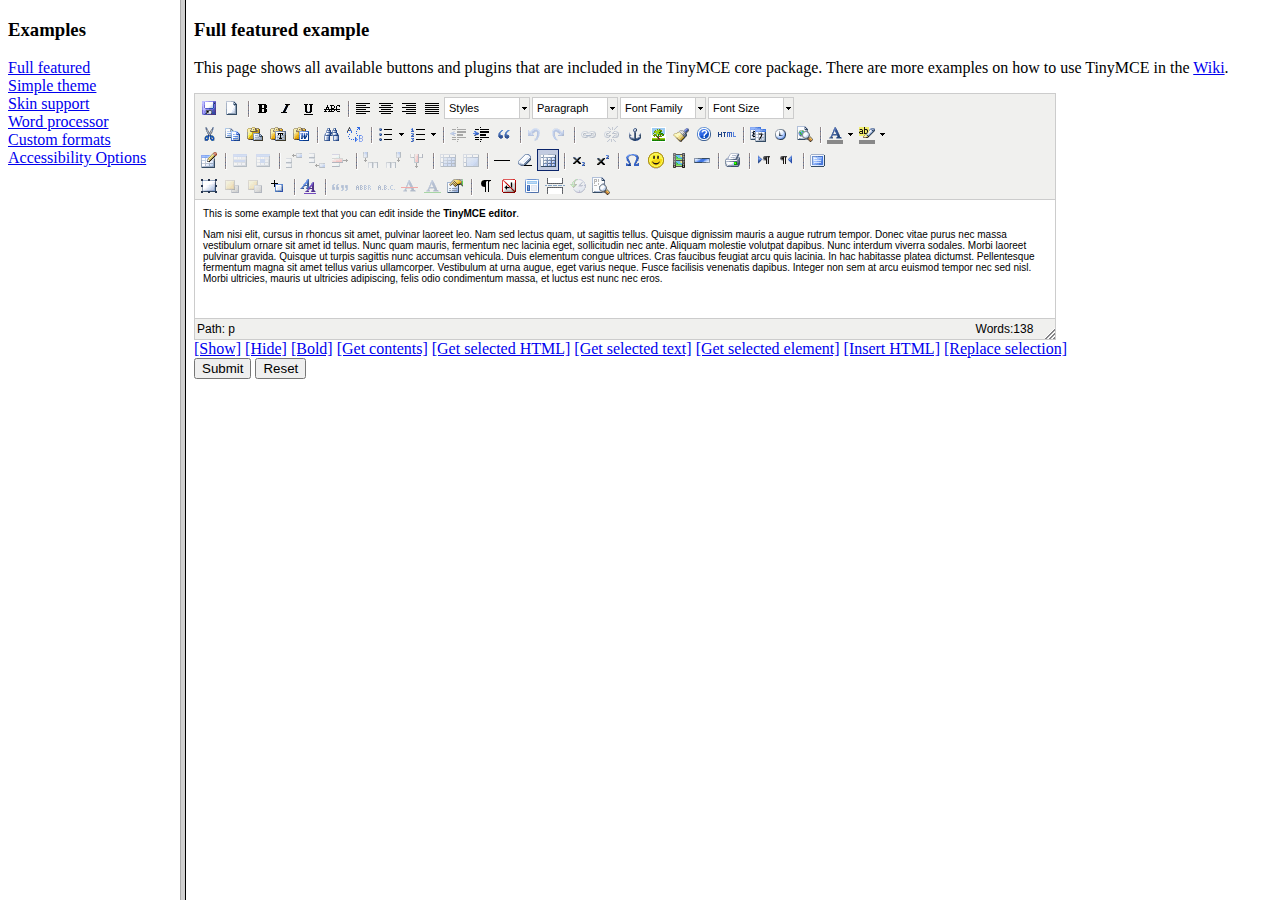
<file: admin/tiny_mce/examples/index.html>
<!DOCTYPE HTML PUBLIC "-//W3C//DTD HTML 4.01 Frameset//EN" "http://www.w3.org/TR/html4/frameset.dtd">
<html>
<head>
	<title>TinyMCE examples</title>
</head>
<frameset cols="180,80%">
	<frame src="menu.html" name="menu" />
	<frame src="full.html" name="main" />
</frameset>
</html>
</file>
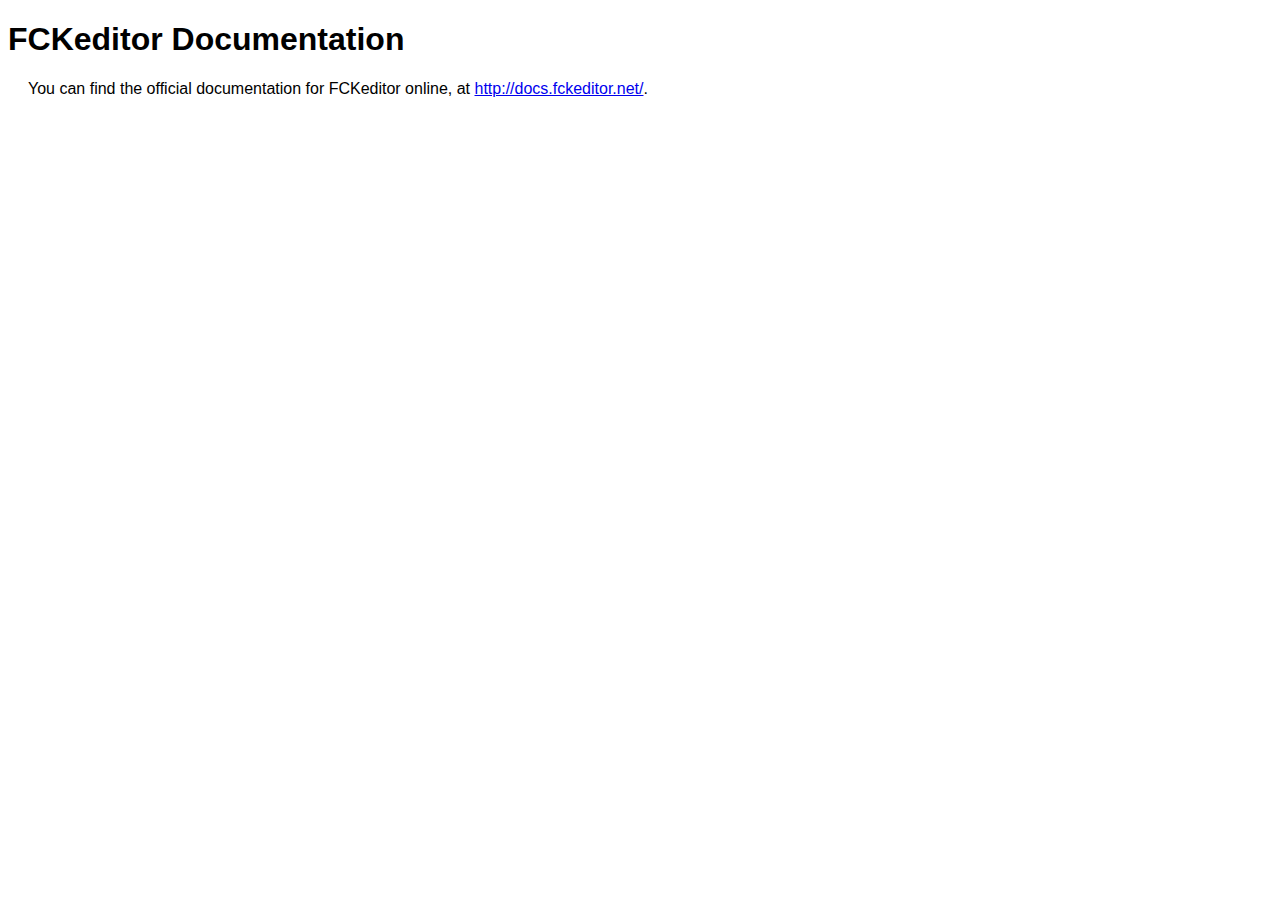
<file: admin/fckeditor/_documentation.html>
<!DOCTYPE html PUBLIC "-//W3C//DTD XHTML 1.0 Transitional//EN" "http://www.w3.org/TR/xhtml1/DTD/xhtml1-transitional.dtd">
<!--
 * FCKeditor - The text editor for Internet - http://www.fckeditor.net
 * Copyright (C) 2003-2010 Frederico Caldeira Knabben
 *
 * == BEGIN LICENSE ==
 *
 * Licensed under the terms of any of the following licenses at your
 * choice:
 *
 *  - GNU General Public License Version 2 or later (the "GPL")
 *    http://www.gnu.org/licenses/gpl.html
 *
 *  - GNU Lesser General Public License Version 2.1 or later (the "LGPL")
 *    http://www.gnu.org/licenses/lgpl.html
 *
 *  - Mozilla Public License Version 1.1 or later (the "MPL")
 *    http://www.mozilla.org/MPL/MPL-1.1.html
 *
 * == END LICENSE ==
-->
<html xmlns="http://www.w3.org/1999/xhtml">
<head>
	<title>FCKeditor - Documentation</title>
	<meta http-equiv="Content-Type" content="text/html; charset=utf-8" />
	<style type="text/css">
		body { font-family: arial, verdana, sans-serif }
		p { margin-left: 20px }
	</style>
</head>
<body>
	<h1>
		FCKeditor Documentation</h1>
	<p>
		You can find the official documentation for FCKeditor online, at <a href="http://docs.fckeditor.net/">
			http://docs.fckeditor.net/</a>.</p>
</body>
</html>
</file>
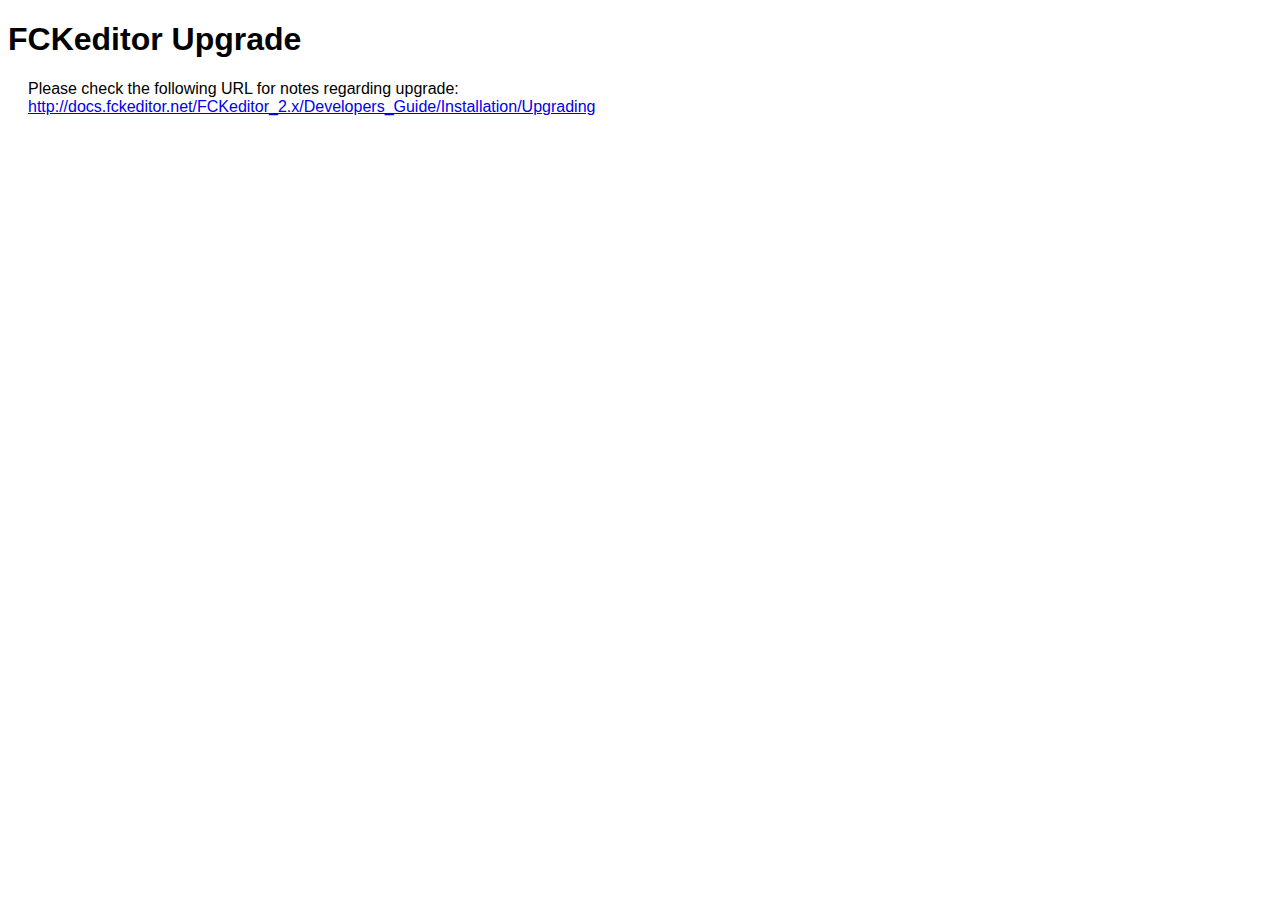
<file: admin/fckeditor/_upgrade.html>
<!DOCTYPE html PUBLIC "-//W3C//DTD XHTML 1.0 Transitional//EN" "http://www.w3.org/TR/xhtml1/DTD/xhtml1-transitional.dtd">
<!--
 * FCKeditor - The text editor for Internet - http://www.fckeditor.net
 * Copyright (C) 2003-2010 Frederico Caldeira Knabben
 *
 * == BEGIN LICENSE ==
 *
 * Licensed under the terms of any of the following licenses at your
 * choice:
 *
 *  - GNU General Public License Version 2 or later (the "GPL")
 *    http://www.gnu.org/licenses/gpl.html
 *
 *  - GNU Lesser General Public License Version 2.1 or later (the "LGPL")
 *    http://www.gnu.org/licenses/lgpl.html
 *
 *  - Mozilla Public License Version 1.1 or later (the "MPL")
 *    http://www.mozilla.org/MPL/MPL-1.1.html
 *
 * == END LICENSE ==
-->
<html xmlns="http://www.w3.org/1999/xhtml">
<head>
	<title>FCKeditor - Upgrade</title>
	<meta http-equiv="Content-Type" content="text/html; charset=utf-8" />
	<style type="text/css">
		body { font-family: arial, verdana, sans-serif }
		p { margin-left: 20px }
	</style>
</head>
<body>
	<h1>
		FCKeditor Upgrade</h1>
	<p>
		Please check the following URL for notes regarding upgrade:<br />
		<a href="http://docs.fckeditor.net/FCKeditor_2.x/Developers_Guide/Installation/Upgrading">
			http://docs.fckeditor.net/FCKeditor_2.x/Developers_Guide/Installation/Upgrading</a></p>
</body>
</html>
</file>
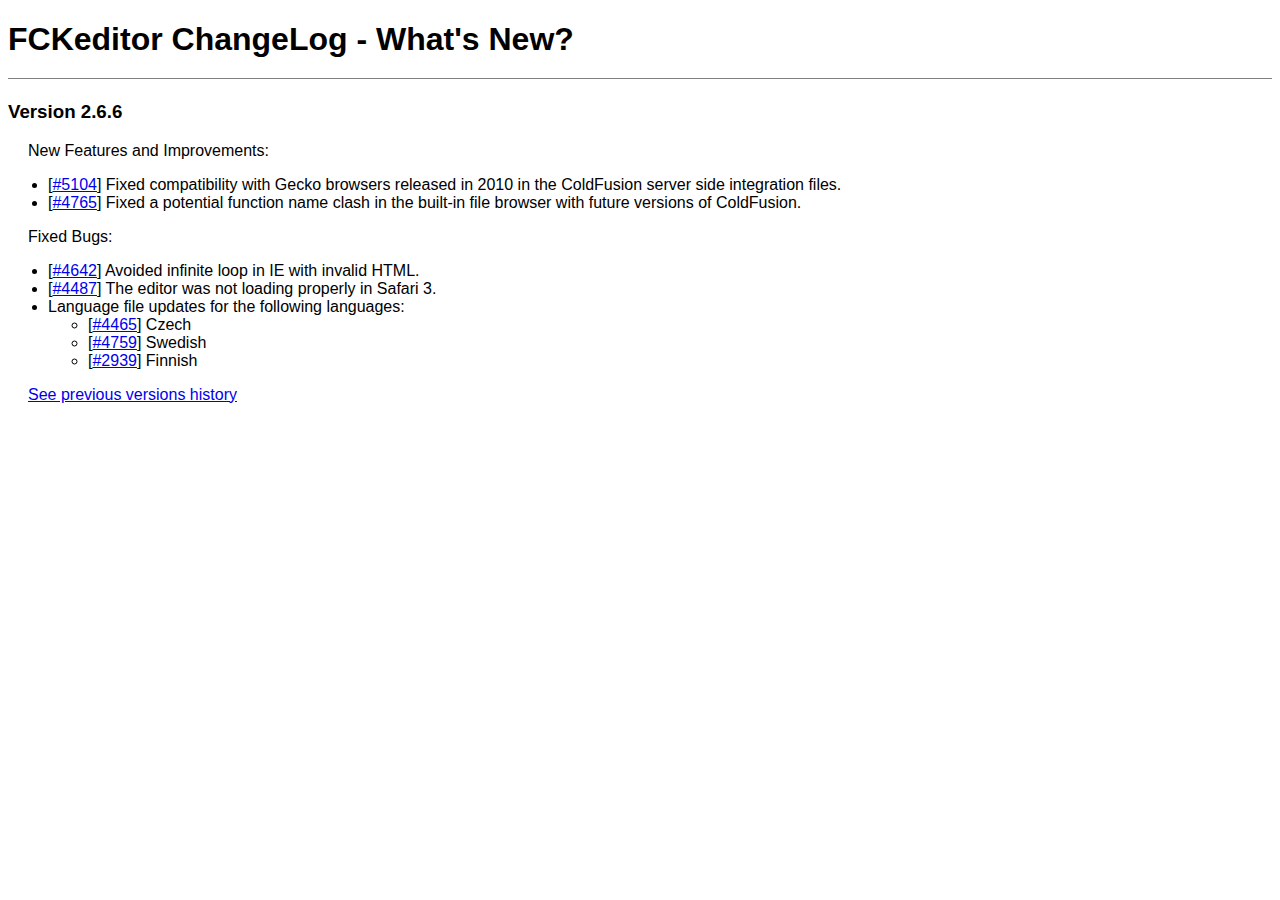
<file: admin/fckeditor/_whatsnew.html>
﻿<!DOCTYPE html PUBLIC "-//W3C//DTD XHTML 1.0 Transitional//EN" "http://www.w3.org/TR/xhtml1/DTD/xhtml1-transitional.dtd">
<!--
 * FCKeditor - The text editor for Internet - http://www.fckeditor.net
 * Copyright (C) 2003-2010 Frederico Caldeira Knabben
 *
 * == BEGIN LICENSE ==
 *
 * Licensed under the terms of any of the following licenses at your
 * choice:
 *
 *  - GNU General Public License Version 2 or later (the "GPL")
 *    http://www.gnu.org/licenses/gpl.html
 *
 *  - GNU Lesser General Public License Version 2.1 or later (the "LGPL")
 *    http://www.gnu.org/licenses/lgpl.html
 *
 *  - Mozilla Public License Version 1.1 or later (the "MPL")
 *    http://www.mozilla.org/MPL/MPL-1.1.html
 *
 * == END LICENSE ==
-->
<html xmlns="http://www.w3.org/1999/xhtml">
<head>
	<title>FCKeditor ChangeLog - What's New?</title>
	<meta http-equiv="Content-Type" content="text/html; charset=utf-8" />
	<style type="text/css">
		body { font-family: arial, verdana, sans-serif }
		p { margin-left: 20px }
		h1 { border-bottom: solid 1px gray; padding-bottom: 20px }
	</style>
</head>
<body>
	<h1>
		FCKeditor ChangeLog - What's New?</h1>
	<h3>
		Version 2.6.6</h3>
	<p>
		New Features and Improvements:</p>
	<ul>
		<li>[<a target="_blank" href="http://dev.fckeditor.net/ticket/5104">#5104</a>] Fixed
			compatibility with Gecko browsers released in 2010 in the ColdFusion server side integration files.</li>
		<li>[<a target="_blank" href="http://dev.fckeditor.net/ticket/4765">#4765</a>] Fixed
			a potential function name clash in the built-in file browser with future versions of ColdFusion.</li>
	</ul>
	<p>
		Fixed Bugs:</p>
	<ul>
		<li>[<a target="_blank" href="http://dev.fckeditor.net/ticket/4642">#4642</a>] Avoided infinite 
			loop in IE with invalid HTML.</li>
		<li>[<a target="_blank" href="http://dev.fckeditor.net/ticket/4487">#4487</a>] The editor was not loading properly in Safari 3.</li>
		<li>Language file updates for the following languages:
			<ul>
				<li>[<a target="_blank" href="http://dev.fckeditor.net/ticket/4465">#4465</a>] Czech </li>
				<li>[<a target="_blank" href="http://dev.fckeditor.net/ticket/4759">#4759</a>] Swedish </li>
				<li>[<a target="_blank" href="http://dev.fckeditor.net/ticket/2939">#2939</a>] Finnish </li>
			</ul>
		</li>
	</ul>
	<p>
		<a href="_whatsnew_history.html">See previous versions history</a></p>
</body>
</html>
</file>
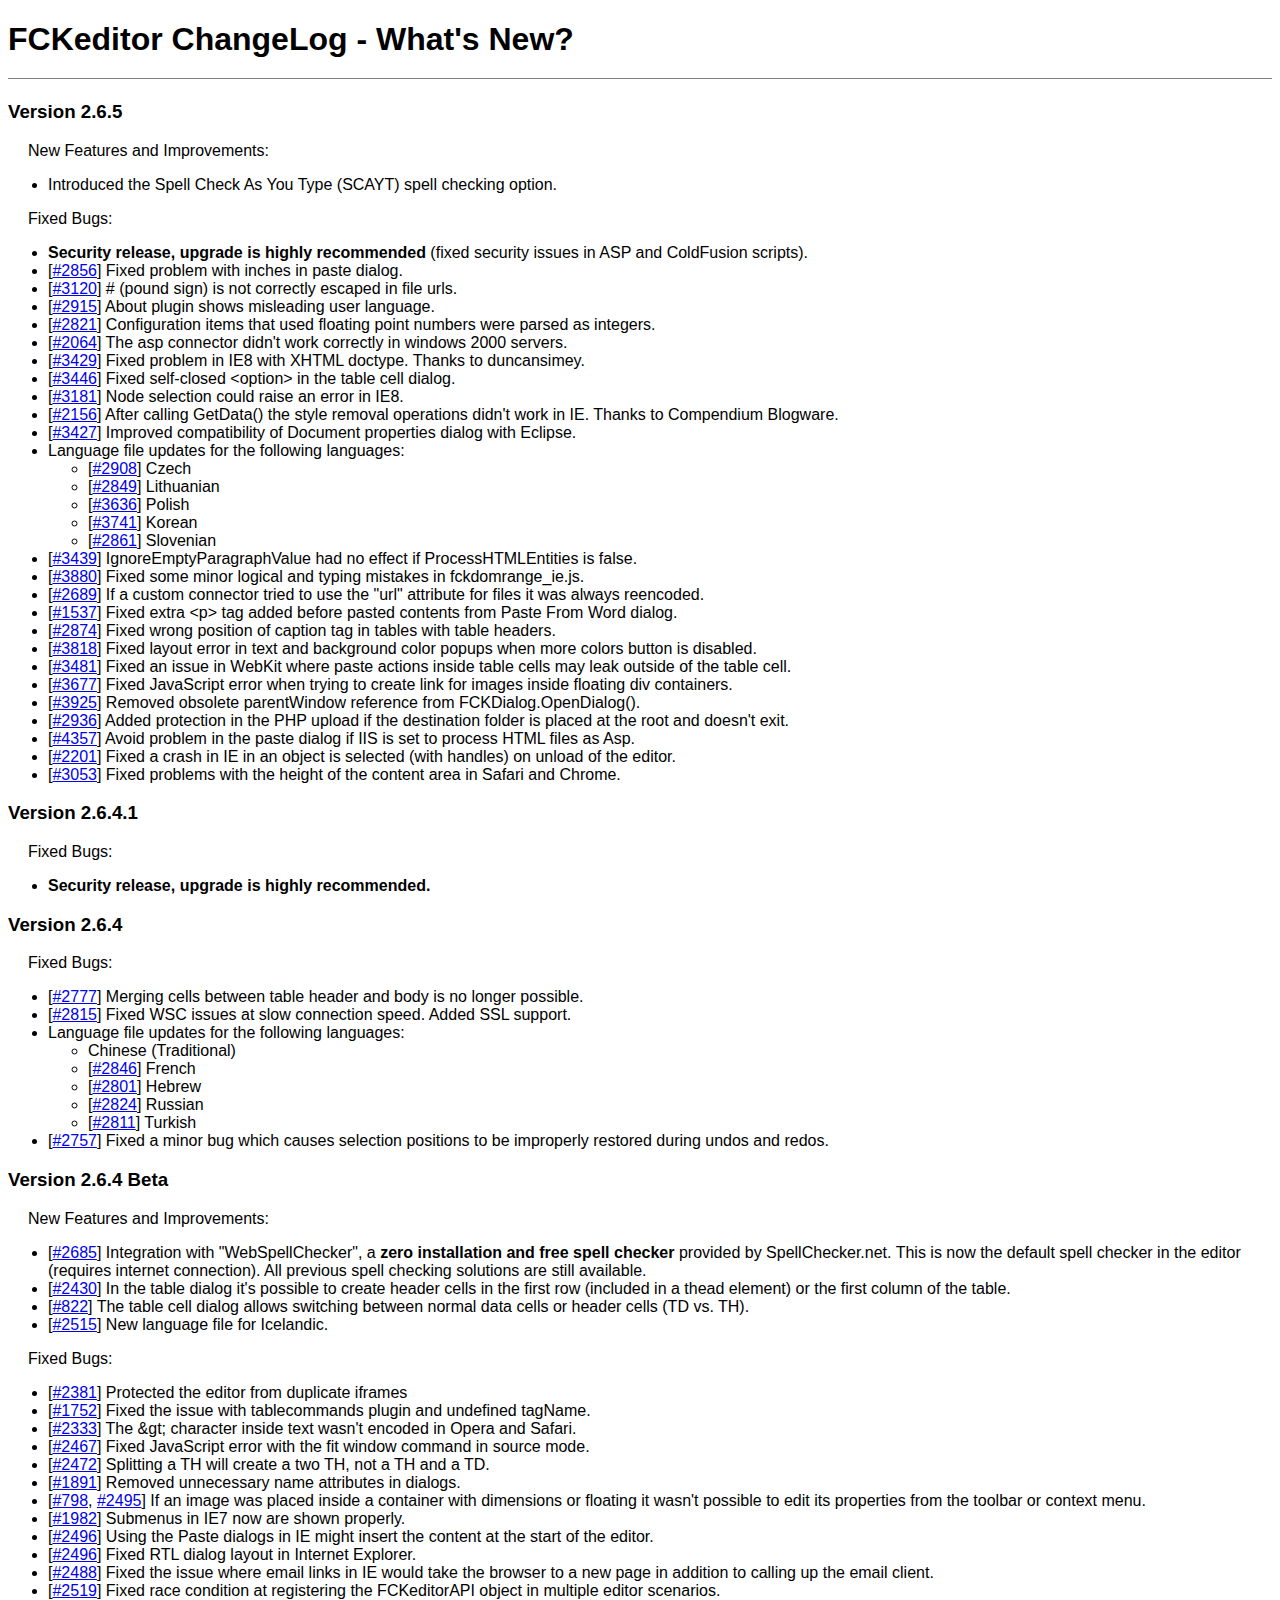
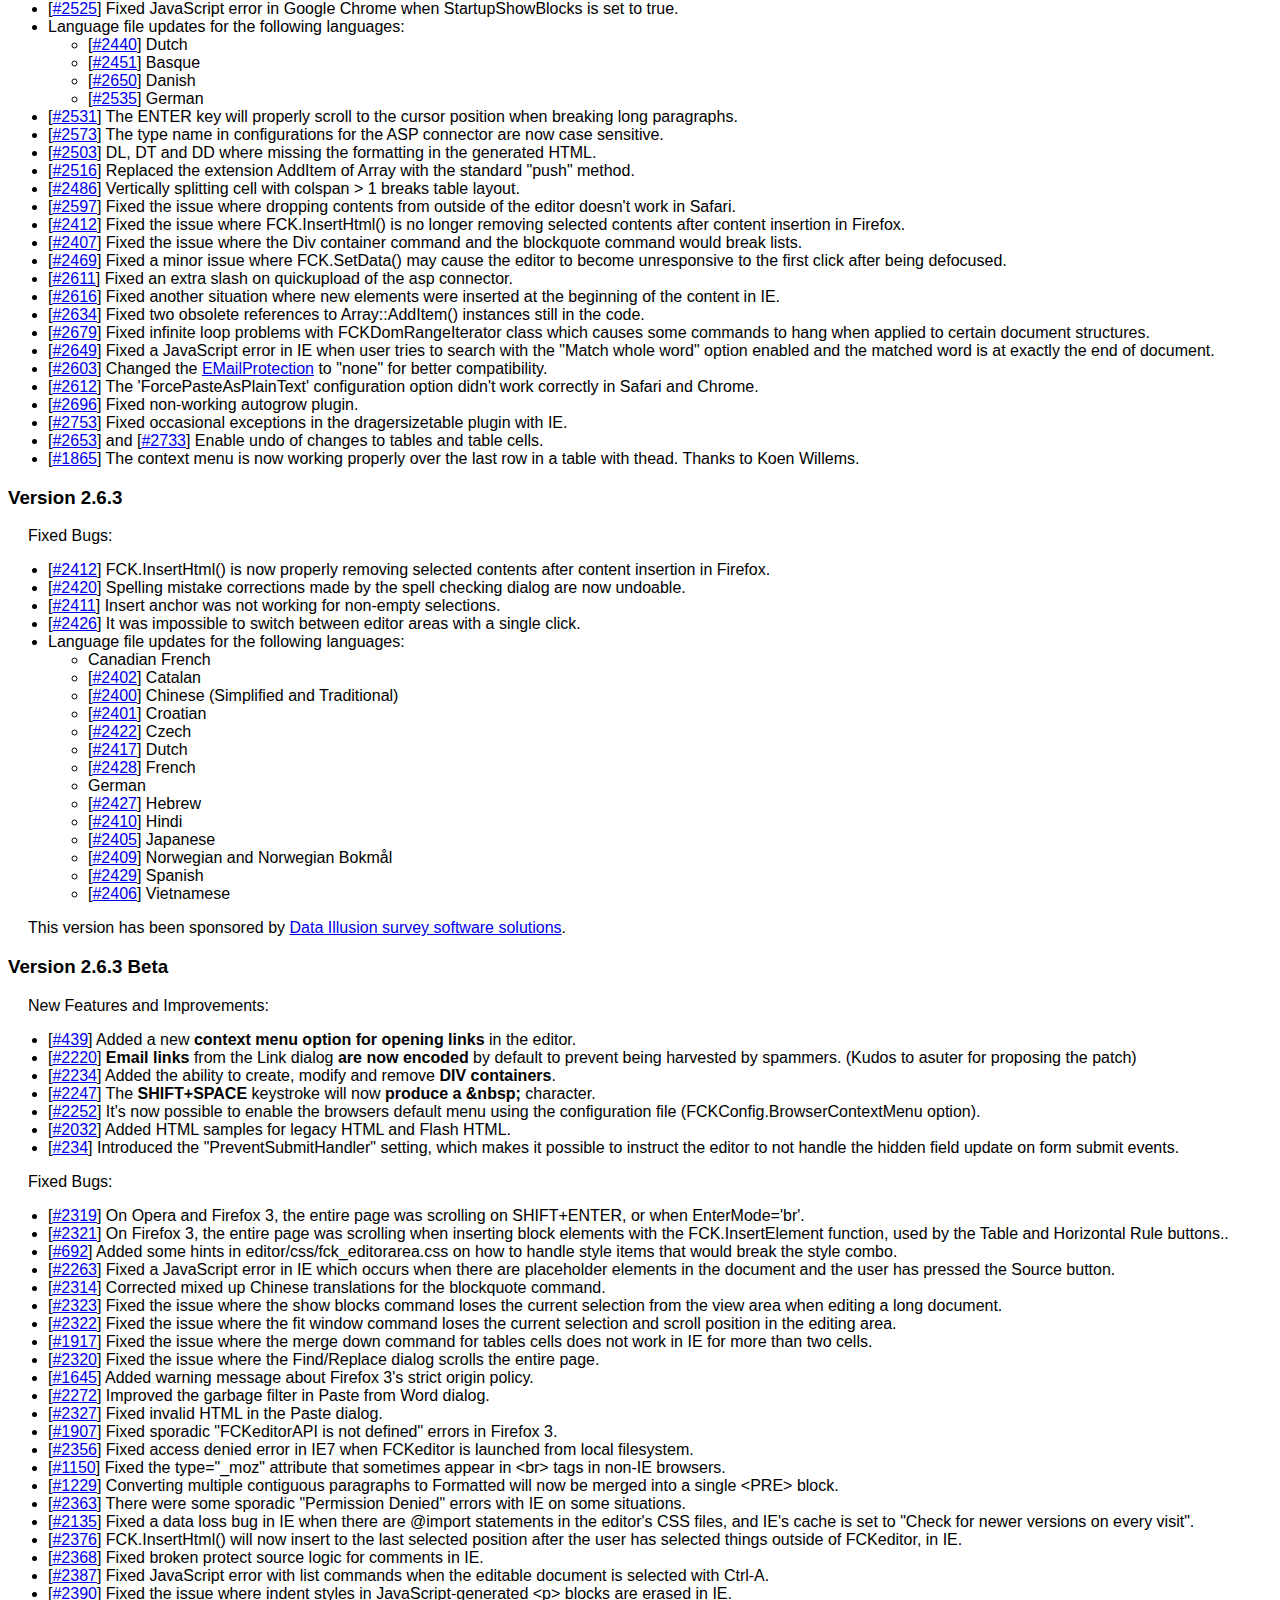
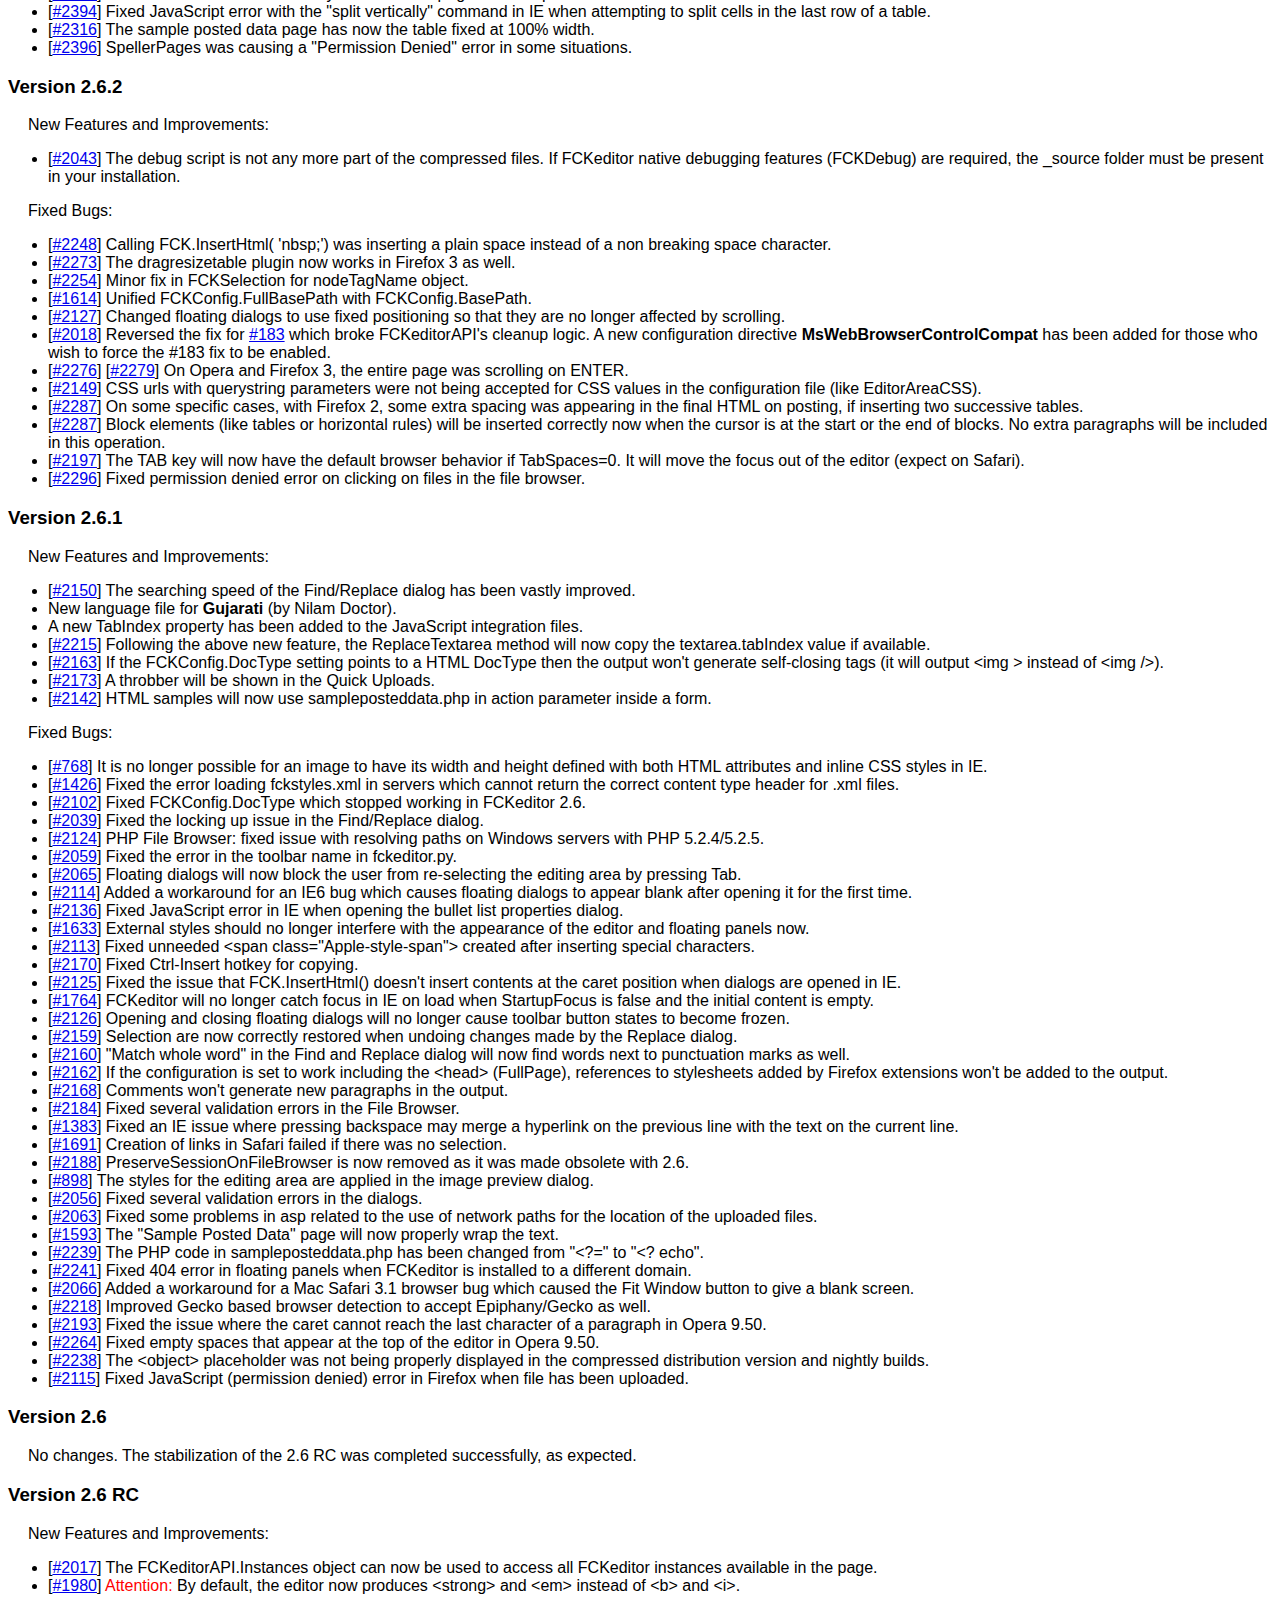
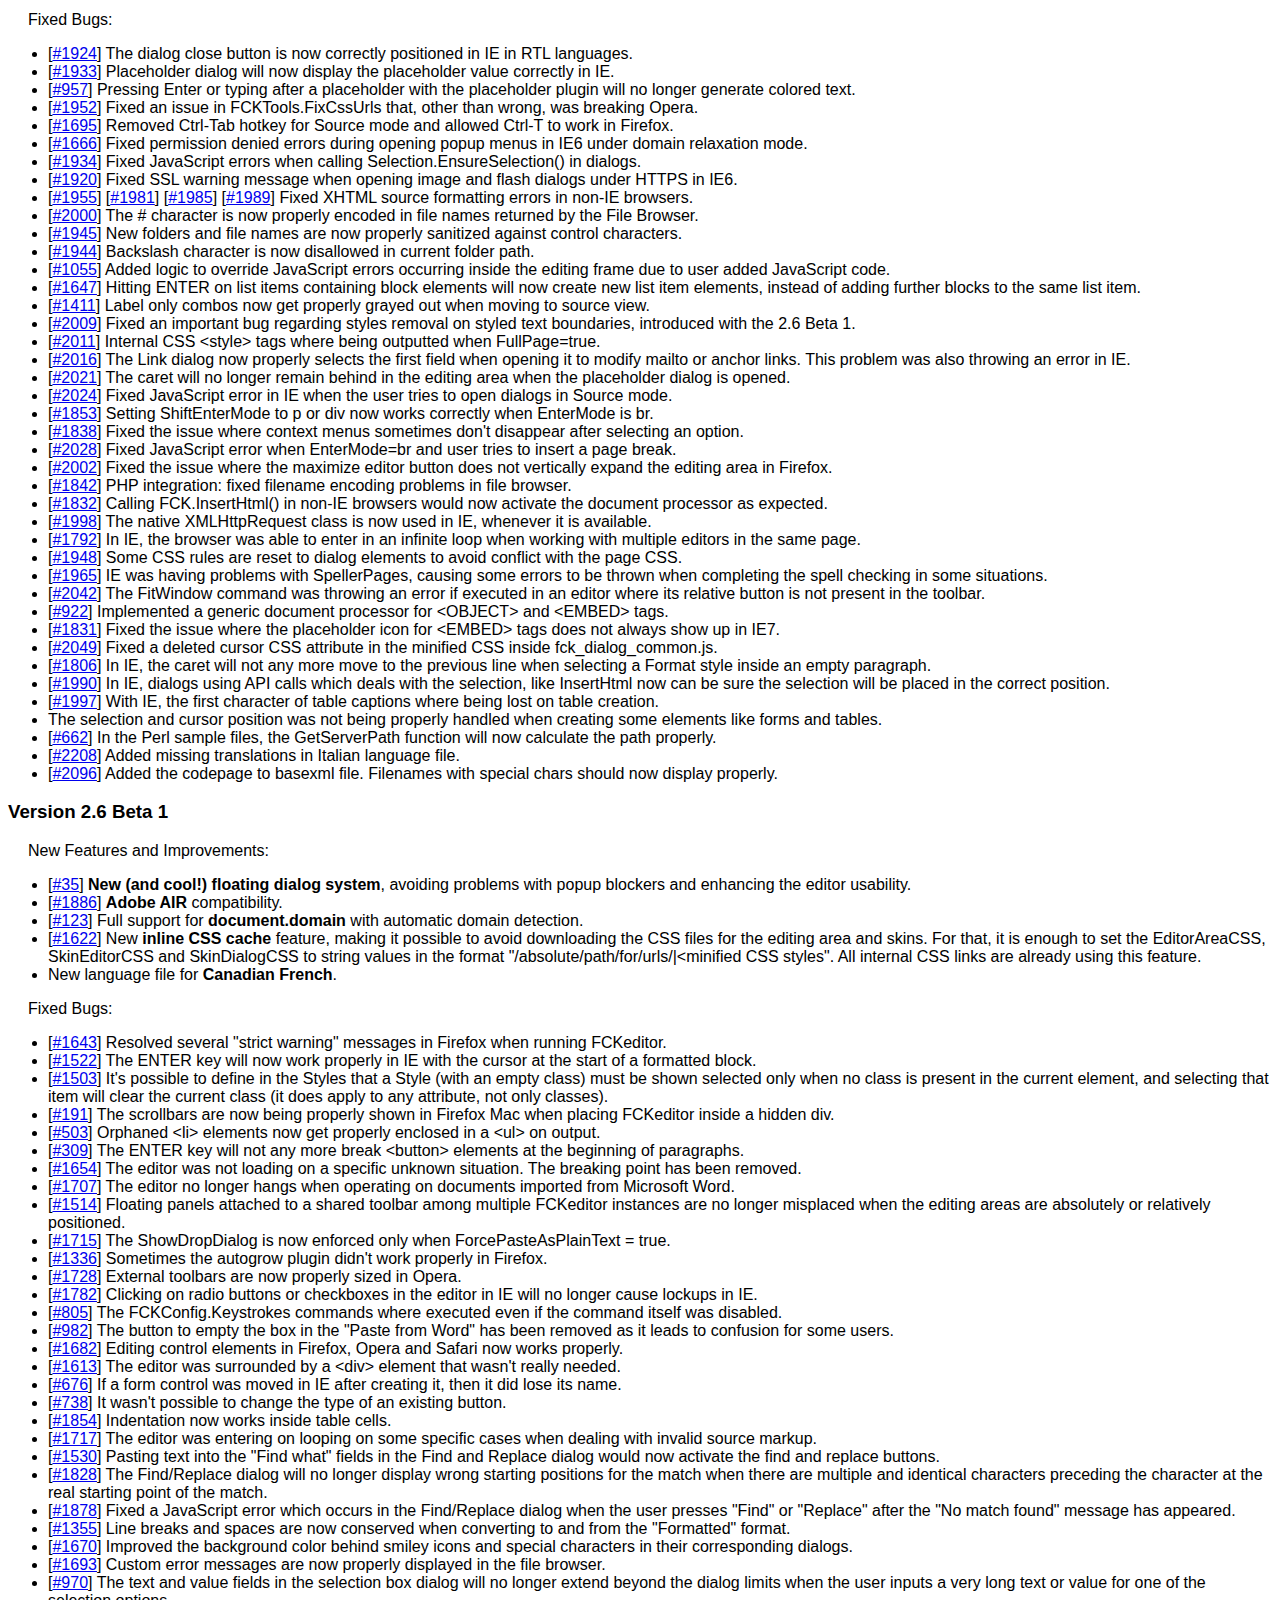
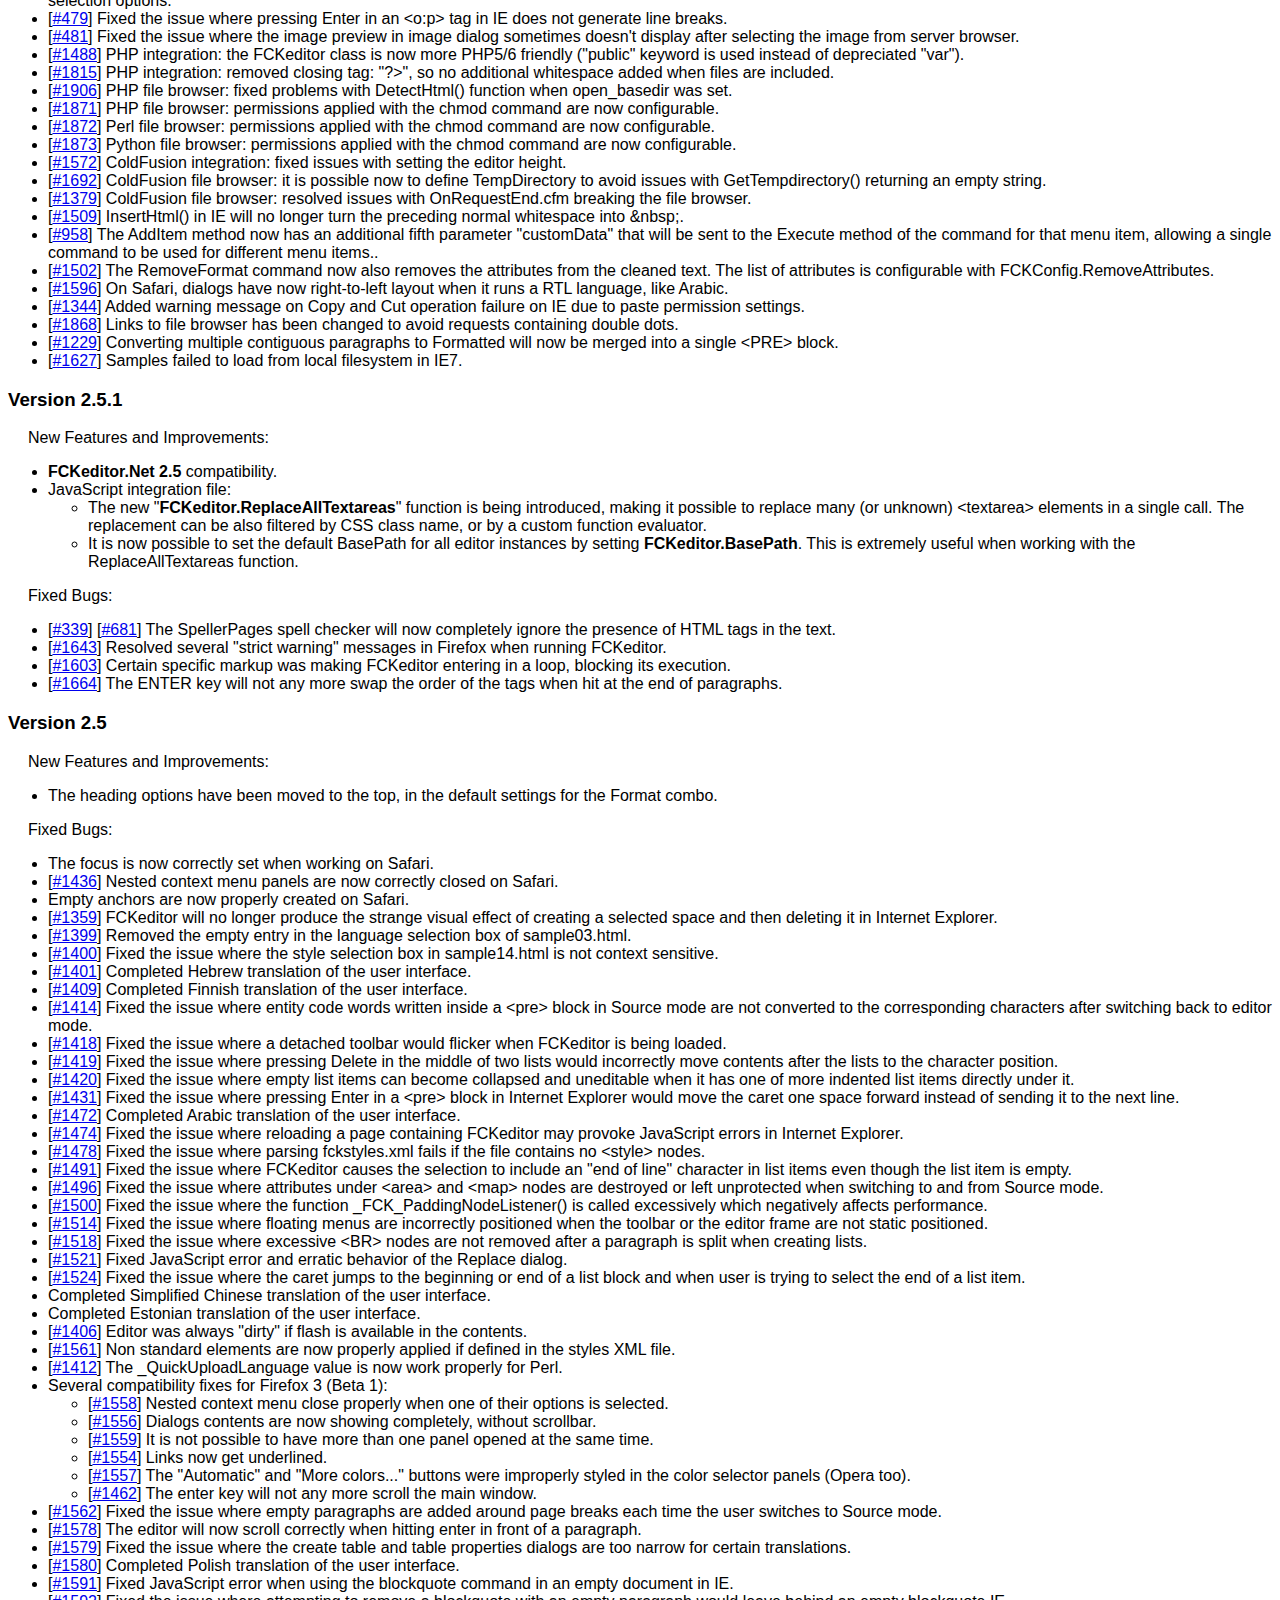
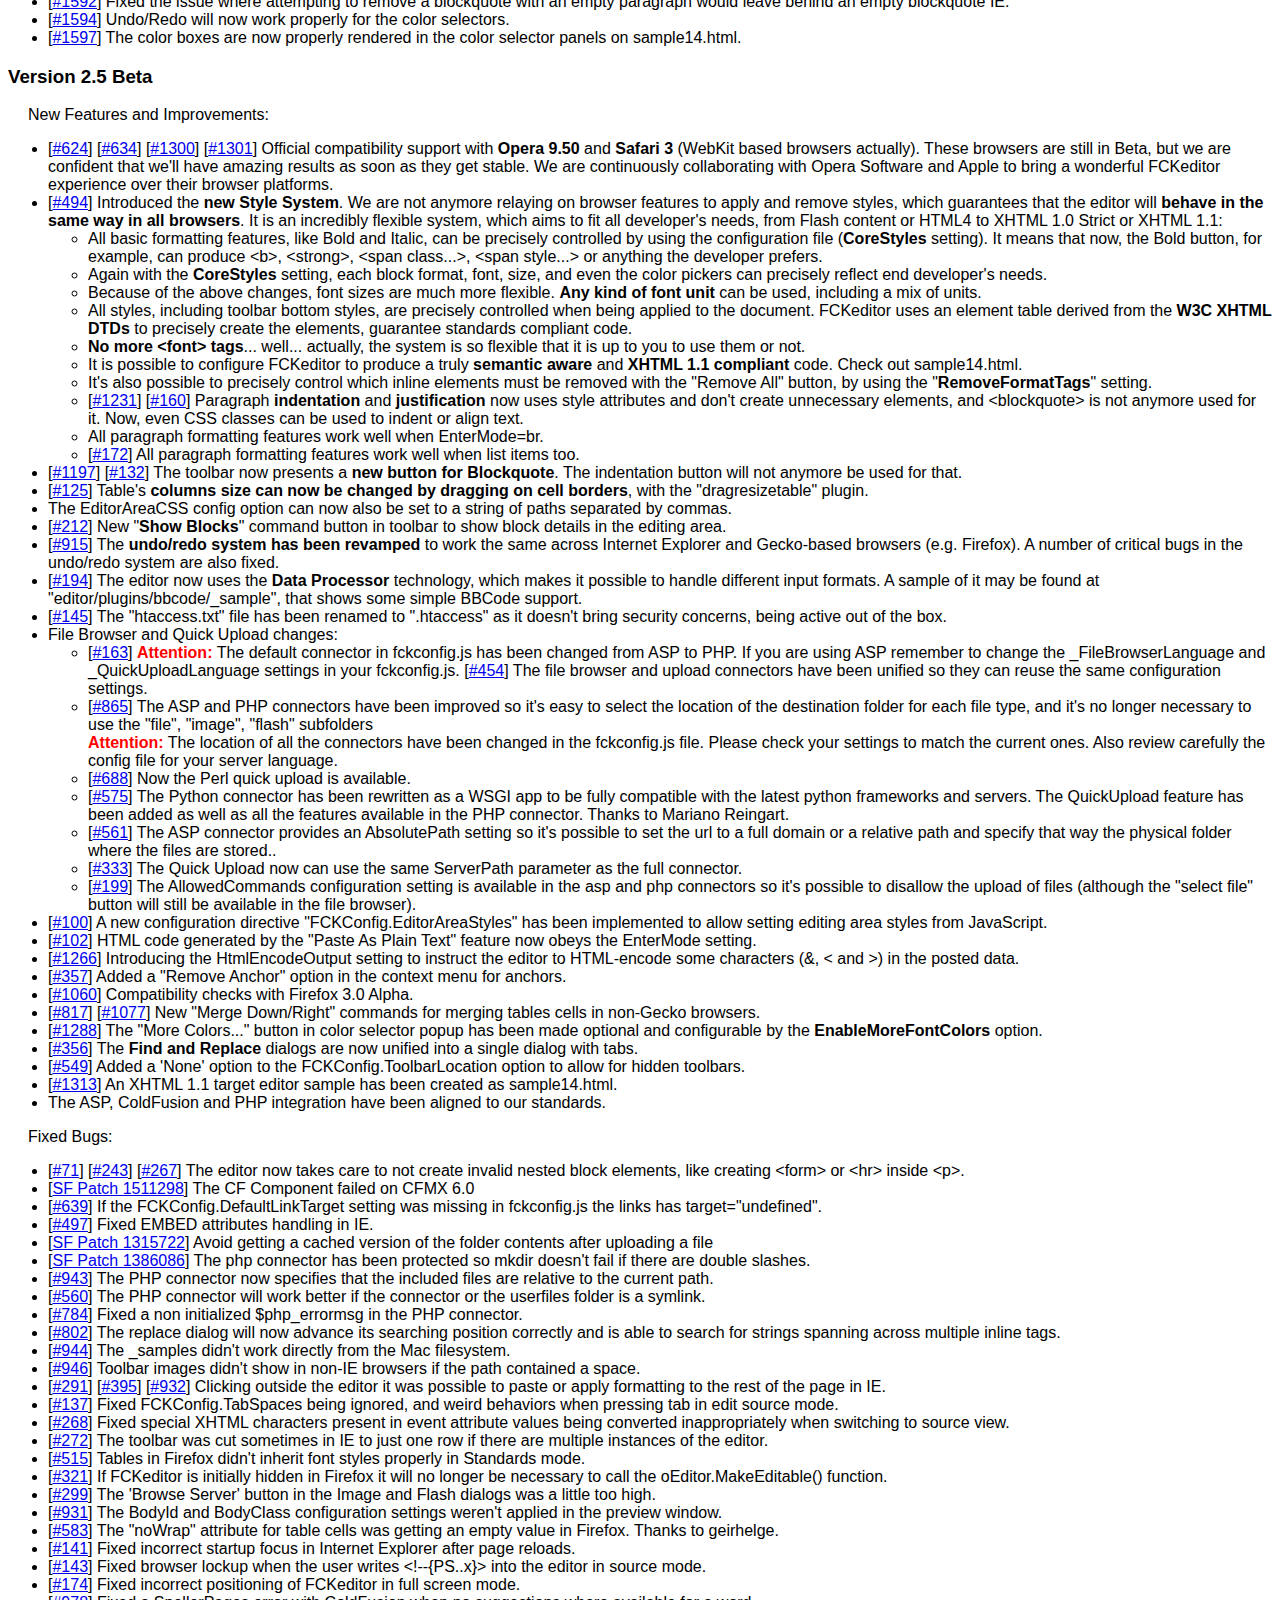
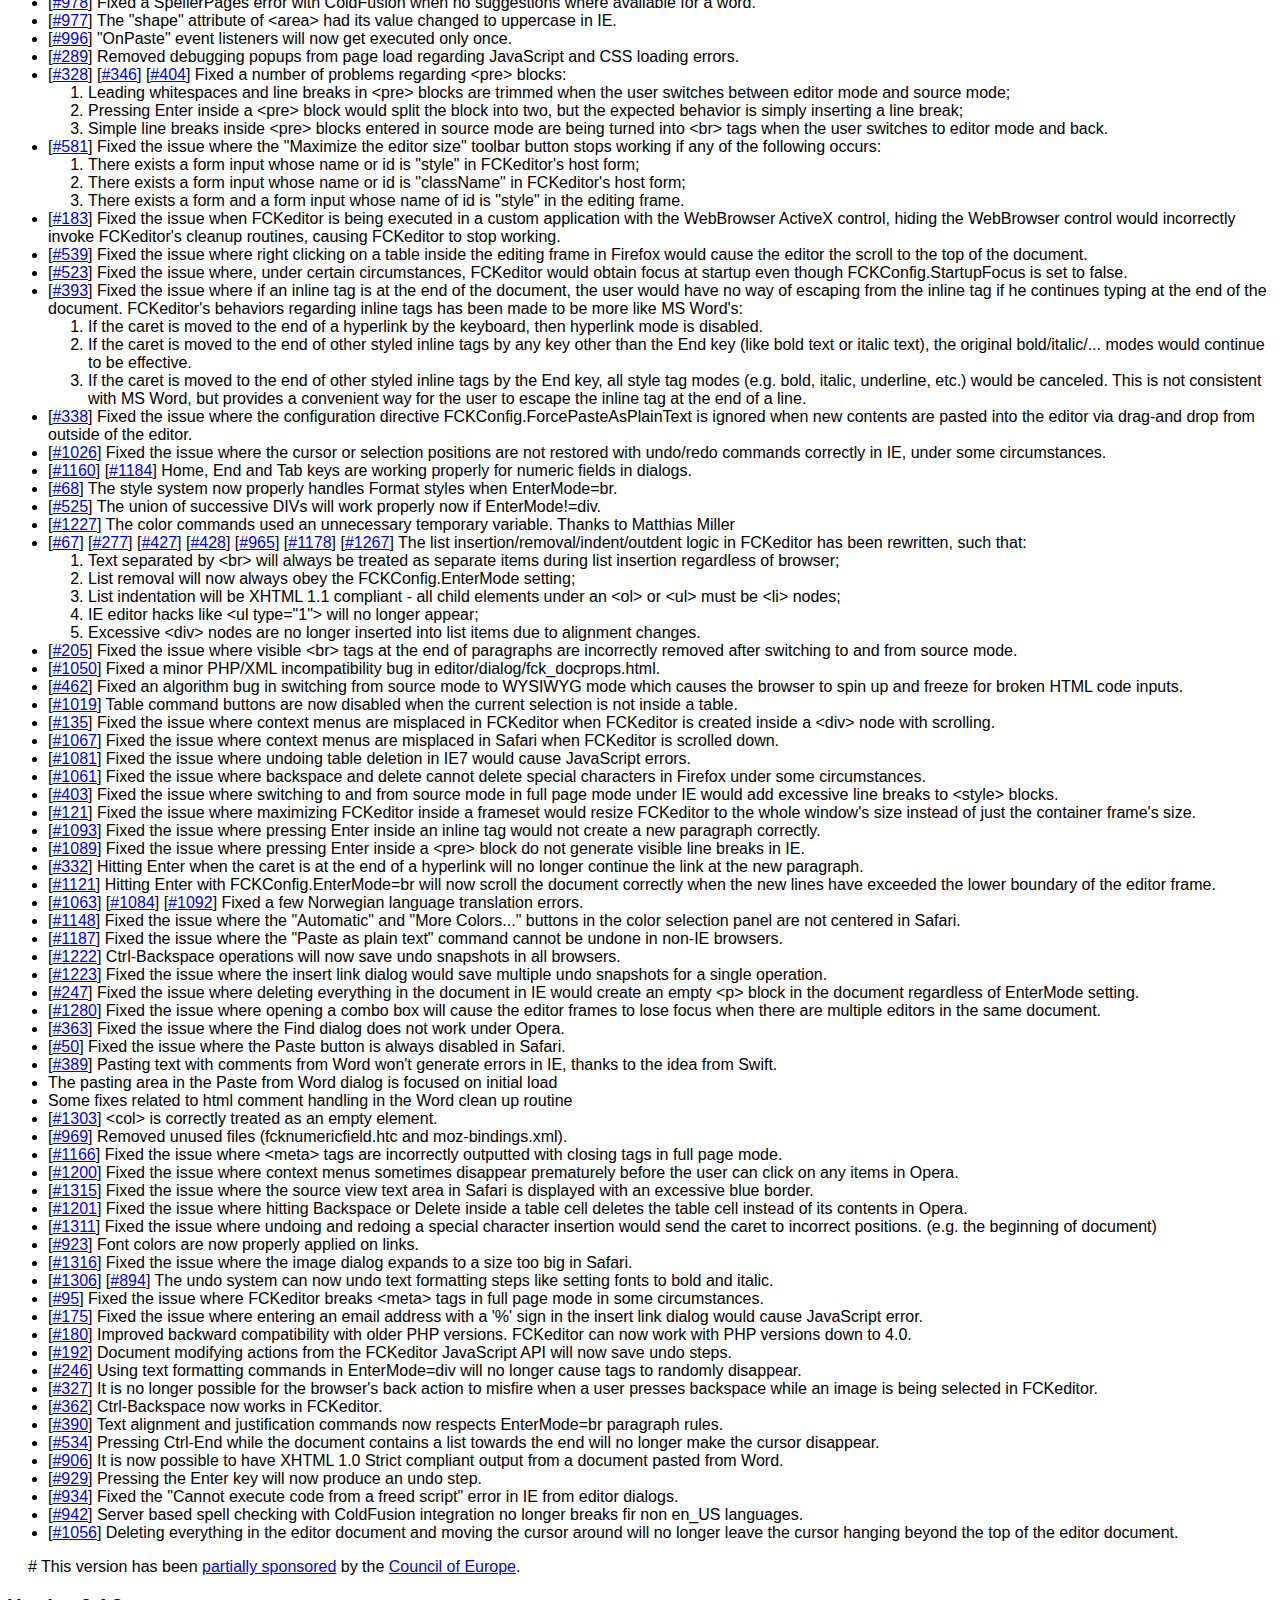
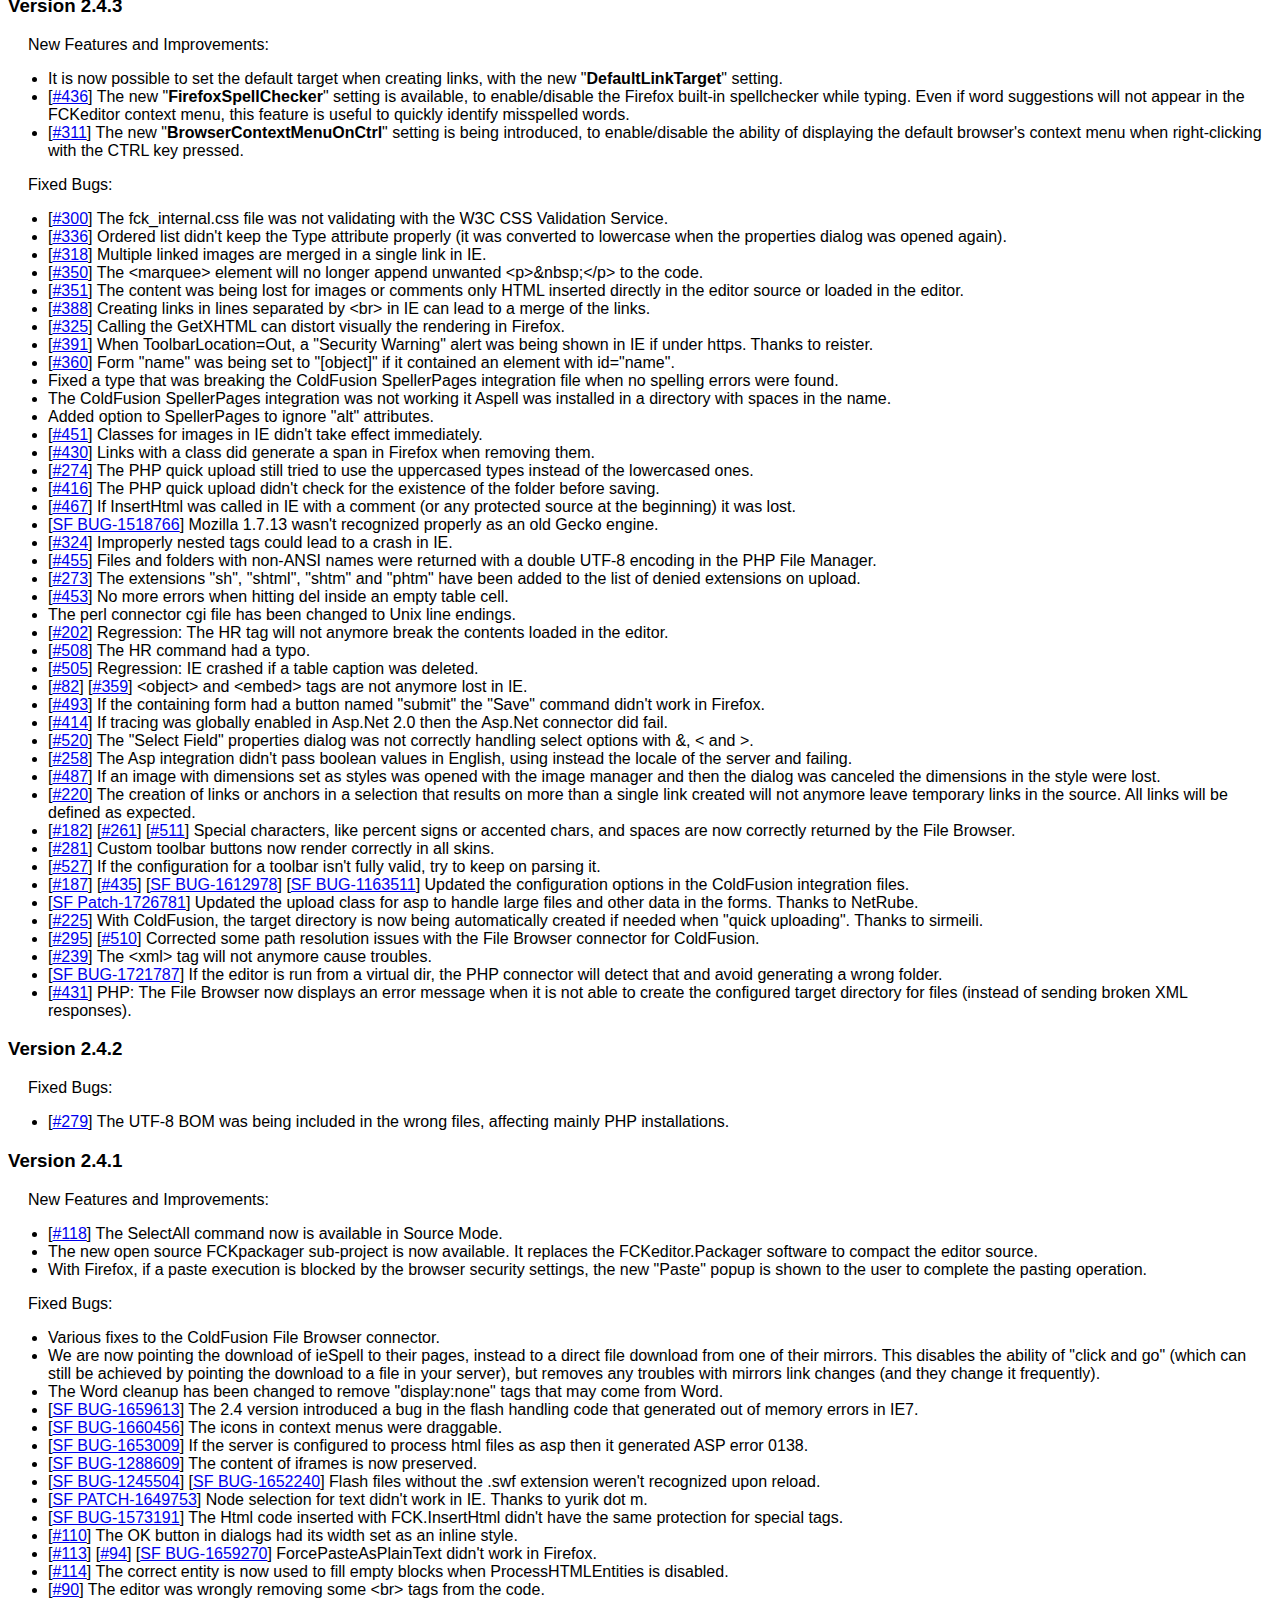
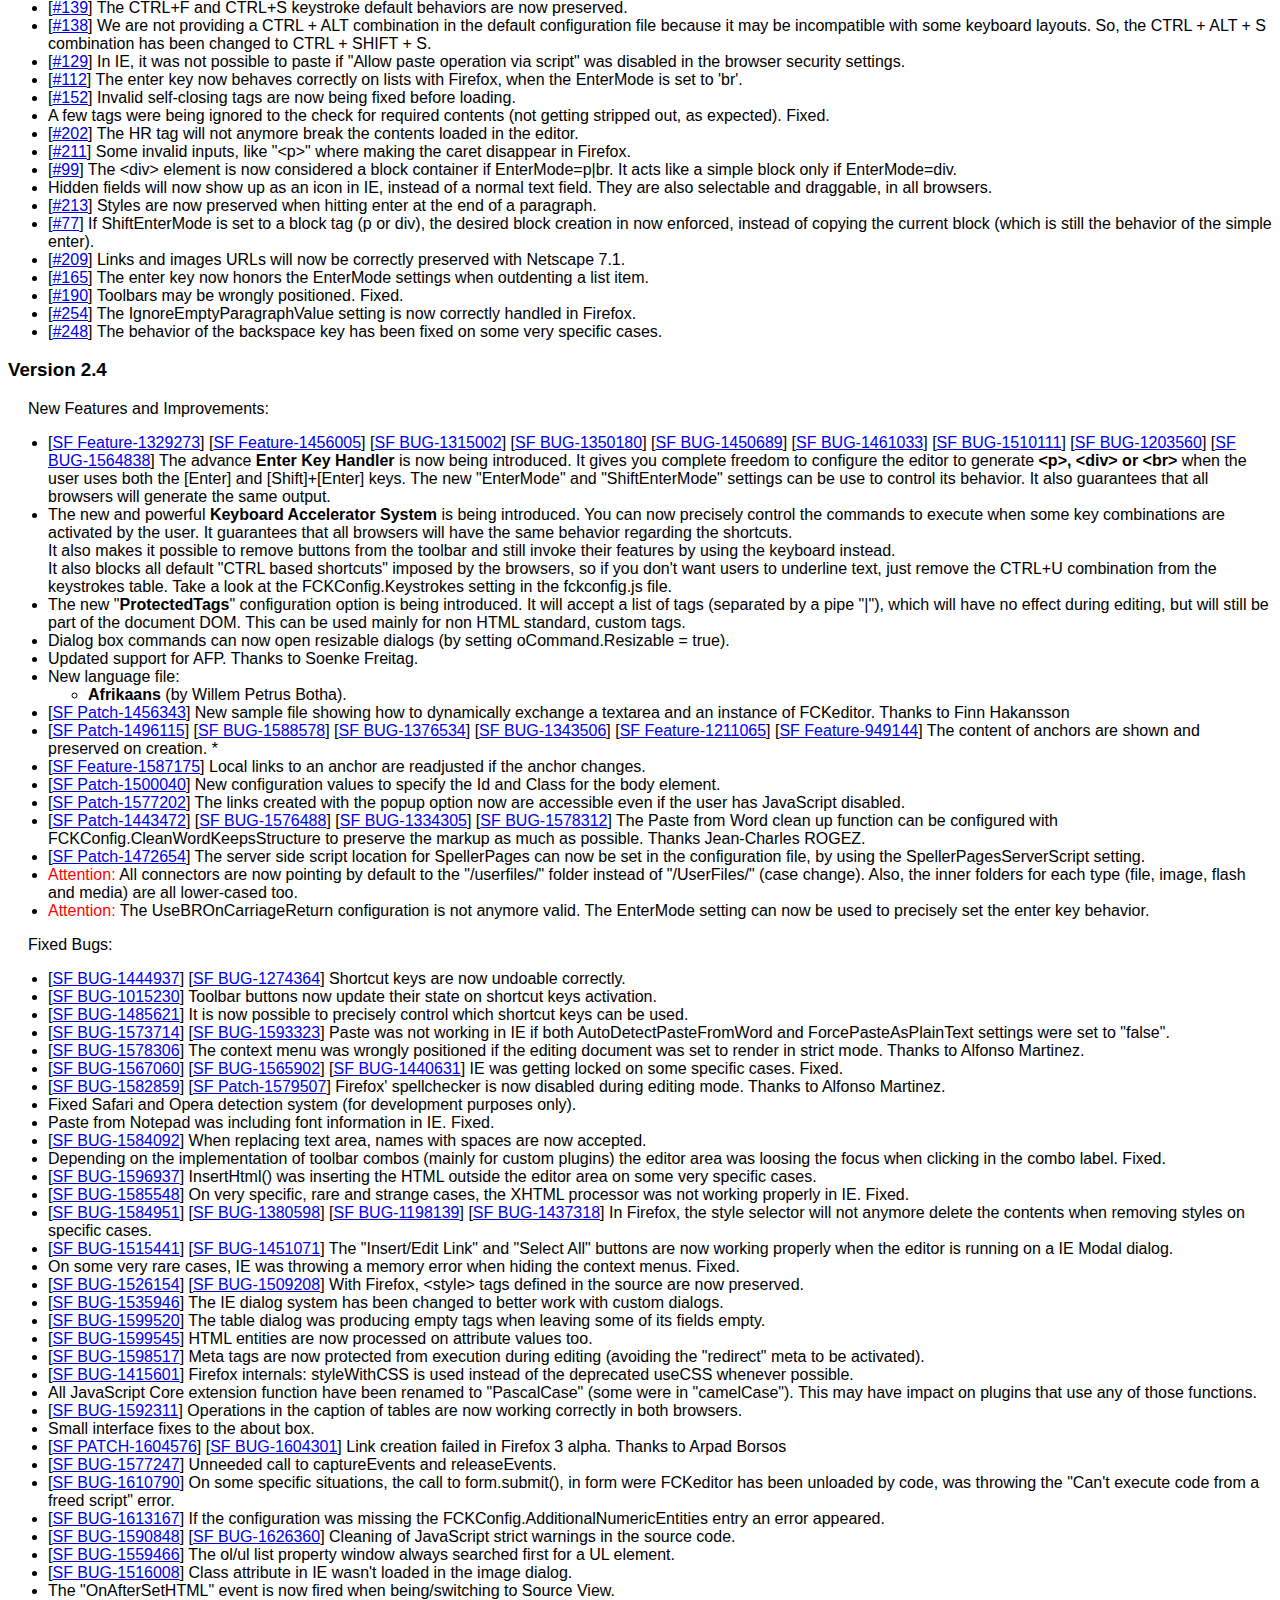
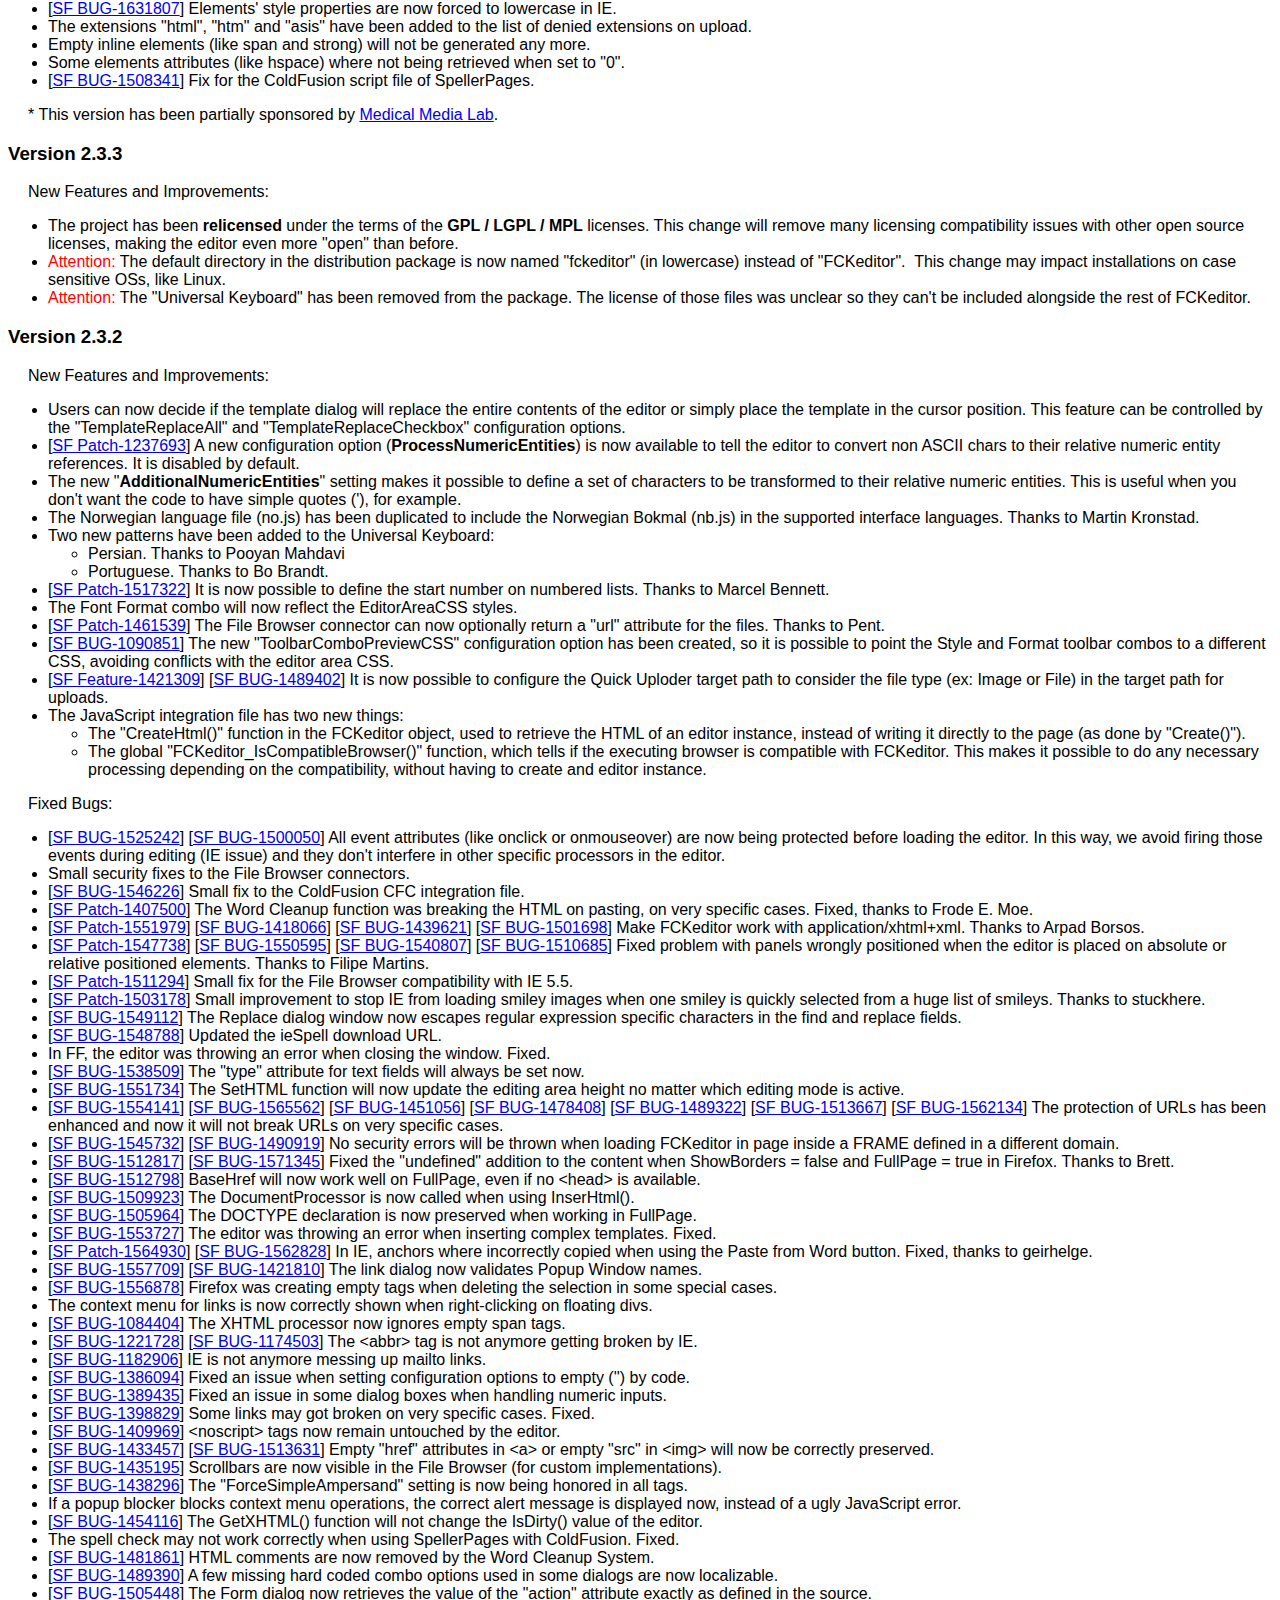
<file: admin/fckeditor/_whatsnew_history.html>
﻿<!DOCTYPE html PUBLIC "-//W3C//DTD XHTML 1.0 Transitional//EN" "http://www.w3.org/TR/xhtml1/DTD/xhtml1-transitional.dtd">
<!--
 * FCKeditor - The text editor for Internet - http://www.fckeditor.net
 * Copyright (C) 2003-2010 Frederico Caldeira Knabben
 *
 * == BEGIN LICENSE ==
 *
 * Licensed under the terms of any of the following licenses at your
 * choice:
 *
 *  - GNU General Public License Version 2 or later (the "GPL")
 *    http://www.gnu.org/licenses/gpl.html
 *
 *  - GNU Lesser General Public License Version 2.1 or later (the "LGPL")
 *    http://www.gnu.org/licenses/lgpl.html
 *
 *  - Mozilla Public License Version 1.1 or later (the "MPL")
 *    http://www.mozilla.org/MPL/MPL-1.1.html
 *
 * == END LICENSE ==
-->
<html xmlns="http://www.w3.org/1999/xhtml">
<head>
	<title>FCKeditor ChangeLog - What's New?</title>
	<meta http-equiv="Content-Type" content="text/html; charset=utf-8" />
	<style type="text/css">
		body { font-family: arial, verdana, sans-serif }
		p { margin-left: 20px }
		h1 { border-bottom: solid 1px gray; padding-bottom: 20px }
	</style>
</head>
<body>
	<h1>
		FCKeditor ChangeLog - What's New?</h1>
	<h3>
		Version 2.6.5</h3>
	<p>
		New Features and Improvements:</p>
	<ul>
		<li>Introduced the Spell Check As You Type (SCAYT) spell checking option.</li>
	</ul>
	<p>
		Fixed Bugs:</p>
	<ul>
		<li><strong>Security release, upgrade is highly recommended</strong> (fixed security issues in ASP and ColdFusion scripts).
			</li>
		<li>[<a target="_blank" href="http://dev.fckeditor.net/ticket/2856">#2856</a>] Fixed
			problem with inches in paste dialog.</li>
		<li>[<a target="_blank" href="http://dev.fckeditor.net/ticket/3120">#3120</a>]
			# (pound sign) is not correctly escaped in file urls.</li>
		<li>[<a target="_blank" href="http://dev.fckeditor.net/ticket/2915">#2915</a>]
			About plugin shows misleading user language.</li>
		<li>[<a target="_blank" href="http://dev.fckeditor.net/ticket/2821">#2821</a>] Configuration
			items that used floating point numbers were parsed as integers.</li>
		<li>[<a target="_blank" href="http://dev.fckeditor.net/ticket/2604">#2064</a>] The asp
			connector didn't work correctly in windows 2000 servers.</li>
		<li>[<a target="_blank" href="http://dev.fckeditor.net/ticket/3429">#3429</a>] Fixed
			problem in IE8 with XHTML doctype. Thanks to duncansimey.</li>
		<li>[<a target="_blank" href="http://dev.fckeditor.net/ticket/3446">#3446</a>] Fixed self-closed
 			&lt;option&gt; in the table cell dialog.</li>
		<li>[<a target="_blank" href="http://dev.fckeditor.net/ticket/3181">#3181</a>] Node selection
			could raise an error in IE8.</li>
		<li>[<a target="_blank" href="http://dev.fckeditor.net/ticket/2156">#2156</a>]
			After calling GetData() the style removal operations didn't work in IE. Thanks to
			Compendium Blogware.</li>
	  <li>[<a target="_blank" href="http://dev.fckeditor.net/ticket/3427">#3427</a>] Improved
 			compatibility of Document properties dialog with Eclipse.</li>
		<li>Language file updates for the following languages:
			<ul>
				<li>[<a target="_blank" href="http://dev.fckeditor.net/ticket/2908">#2908</a>] Czech </li>
				<li>[<a target="_blank" href="http://dev.fckeditor.net/ticket/2849">#2849</a>] Lithuanian</li>
				<li>[<a target="_blank" href="http://dev.fckeditor.net/ticket/3636">#3636</a>] Polish</li>
				<li>[<a target="_blank" href="http://dev.fckeditor.net/ticket/3741">#3741</a>] Korean</li>
				<li>[<a target="_blank" href="http://dev.fckeditor.net/ticket/2861">#2861</a>] Slovenian</li>
			</ul>
		</li>
		<li>[<a target="_blank" href="http://dev.fckeditor.net/ticket/3439">#3439</a>] IgnoreEmptyParagraphValue
			had no effect if ProcessHTMLEntities is false.</li>
		<li>[<a target="_blank" href="http://dev.fckeditor.net/ticket/3880">#3880</a>] Fixed some minor
			logical and typing mistakes in fckdomrange_ie.js.</li>
		<li>[<a target="_blank" href="http://dev.fckeditor.net/ticket/2689">#2689</a>] If a
			custom connector tried to use the "url" attribute for files it was always reencoded.</li>
		<li>[<a target="_blank" href="http://dev.fckeditor.net/ticket/1537">#1537</a>] Fixed extra
			&lt;p&gt; tag added before pasted contents from Paste From Word dialog.</li>
		<li>[<a target="_blank" href="http://dev.fckeditor.net/ticket/2874">#2874</a>] Fixed wrong position
			of caption tag in tables with table headers.</li>
		<li>[<a target="_blank" href="http://dev.fckeditor.net/ticket/3818">#3818</a>] Fixed layout error
			in text and background color popups when more colors button is disabled.</li>
 		<li>[<a target="_blank" href="http://dev.fckeditor.net/ticket/3481">#3481</a>] Fixed an issue in
 			WebKit where paste actions inside table cells may leak outside of the table cell.</li>
 		<li>[<a target="_blank" href="http://dev.fckeditor.net/ticket/3677">#3677</a>] Fixed JavaScript
 			error when trying to create link for images inside floating div containers.</li>
 		<li>[<a target="_blank" href="http://dev.fckeditor.net/ticket/3925">#3925</a>] Removed obsolete
 			parentWindow reference from FCKDialog.OpenDialog().</li>
 		<li>[<a target="_blank" href="http://dev.fckeditor.net/ticket/2936">#2936</a>] Added protection
			in the PHP upload if the destination folder is placed at the root and doesn't exit.</li>
 		<li>[<a target="_blank" href="http://dev.fckeditor.net/ticket/4357">#4357</a>] Avoid problem in
			the paste dialog if IIS is set to process HTML files as Asp.</li>
		<li>[<a target="_blank" href="http://dev.fckeditor.net/ticket/2201">#2201</a>] Fixed a crash in IE
 			in an object is selected (with handles) on unload of the editor.</li>
		<li>[<a target="_blank" href="http://dev.fckeditor.net/ticket/3053">#3053</a>] Fixed problems with
			the height of the content area in Safari and Chrome.</li>
	</ul>
	<h3>
		Version 2.6.4.1</h3>
	<p>
		Fixed Bugs:</p>
	<ul>
		<li><strong>Security release, upgrade is highly recommended.</strong></li>
	</ul>
	<h3>
		Version 2.6.4</h3>
	<p>
		Fixed Bugs:</p>
	<ul>
		<li>[<a target="_blank" href="http://dev.fckeditor.net/ticket/2777">#2777</a>] Merging
			cells between table header and body is no longer possible.</li>
		<li>[<a target="_blank" href="http://dev.fckeditor.net/ticket/2815">#2815</a>] Fixed
			WSC issues at slow connection speed. Added SSL support.</li>
		<li>Language file updates for the following languages:
			<ul>
				<li>Chinese (Traditional)</li>
				<li>[<a target="_blank" href="http://dev.fckeditor.net/ticket/2846">#2846</a>] French</li>
				<li>[<a target="_blank" href="http://dev.fckeditor.net/ticket/2801">#2801</a>] Hebrew</li>
				<li>[<a target="_blank" href="http://dev.fckeditor.net/ticket/2824">#2824</a>] Russian</li>
				<li>[<a target="_blank" href="http://dev.fckeditor.net/ticket/2811">#2811</a>] Turkish</li>
			</ul>
		</li>
		<li>[<a target="_blank" href="http://dev.fckeditor.net/ticket/2757">#2757</a>] Fixed
			a minor bug which causes selection positions to be improperly restored during undos
			and redos.</li>
	</ul>
	<h3>
		Version 2.6.4 Beta</h3>
	<p>
		New Features and Improvements:</p>
	<ul>
		<li>[<a target="_blank" href="http://dev.fckeditor.net/ticket/2685">#2685</a>] Integration
			with "WebSpellChecker", a <strong>zero installation and free spell checker</strong>
			provided by SpellChecker.net. This is now the default spell checker in the editor
			(requires internet connection). All previous spell checking solutions are still
			available.</li>
		<li>[<a target="_blank" href="http://dev.fckeditor.net/ticket/2430">#2430</a>] In the
			table dialog it's possible to create header cells in the first row (included in
			a thead element) or the first column of the table. </li>
		<li>[<a target="_blank" href="http://dev.fckeditor.net/ticket/822">#822</a>] The table
			cell dialog allows switching between normal data cells or header cells (TD vs. TH).
		</li>
		<li>[<a target="_blank" href="http://dev.fckeditor.net/ticket/2515">#2515</a>] New language
			file for Icelandic.</li>
	</ul>
	<p>
		Fixed Bugs:</p>
	<ul>
		<li>[<a target="_blank" href="http://dev.fckeditor.net/ticket/2381">#2381</a>] Protected
			the editor from duplicate iframes</li>
		<li>[<a target="_blank" href="http://dev.fckeditor.net/ticket/1752">#1752</a>] Fixed
			the issue with tablecommands plugin and undefined tagName.</li>
		<li>[<a target="_blank" href="http://dev.fckeditor.net/ticket/2333">#2333</a>] The &amp;gt;
			character inside text wasn't encoded in Opera and Safari.</li>
		<li>[<a target="_blank" href="http://dev.fckeditor.net/ticket/2467">#2467</a>] Fixed
			JavaScript error with the fit window command in source mode.</li>
		<li>[<a target="_blank" href="http://dev.fckeditor.net/ticket/2472">#2472</a>] Splitting
			a TH will create a two TH, not a TH and a TD.</li>
		<li>[<a target="_blank" href="http://dev.fckeditor.net/ticket/1891">#1891</a>] Removed
			unnecessary name attributes in dialogs. </li>
		<li>[<a target="_blank" href="http://dev.fckeditor.net/ticket/798">#798</a>, <a target="_blank"
			href="http://dev.fckeditor.net/ticket/2495">#2495</a>] If an image was placed inside
			a container with dimensions or floating it wasn't possible to edit its properties
			from the toolbar or context menu.</li>
		<li>[<a target="_blank" href="http://dev.fckeditor.net/ticket/1982">#1982</a>] Submenus
			in IE7 now are shown properly.</li>
		<li>[<a target="_blank" href="http://dev.fckeditor.net/ticket/2496">#2496</a>] Using
			the Paste dialogs in IE might insert the content at the start of the editor.</li>
		<li>[<a target="_blank" href="http://dev.fckeditor.net/ticket/2349">#2496</a>] Fixed
			RTL dialog layout in Internet Explorer.</li>
		<li>[<a target="_blank" href="http://dev.fckeditor.net/ticket/2488">#2488</a>] Fixed
			the issue where email links in IE would take the browser to a new page in addition
			to calling up the email client.</li>
		<li>[<a target="_blank" href="http://dev.fckeditor.net/ticket/2519">#2519</a>] Fixed
			race condition at registering the FCKeditorAPI object in multiple editor scenarios.</li>
		<li>[<a target="_blank" href="http://dev.fckeditor.net/ticket/2525">#2525</a>] Fixed
			JavaScript error in Google Chrome when StartupShowBlocks is set to true.</li>
		<li>Language file updates for the following languages:
			<ul>
				<li>[<a target="_blank" href="http://dev.fckeditor.net/ticket/2440">#2440</a>] Dutch</li>
				<li>[<a target="_blank" href="http://dev.fckeditor.net/ticket/2451">#2451</a>] Basque</li>
				<li>[<a target="_blank" href="http://dev.fckeditor.net/ticket/2451">#2650</a>] Danish</li>
				<li>[<a target="_blank" href="http://dev.fckeditor.net/ticket/2208">#2535</a>] German
				</li>
			</ul>
		</li>
		<li>[<a target="_blank" href="http://dev.fckeditor.net/ticket/2531">#2531</a>] The ENTER
			key will properly scroll to the cursor position when breaking long paragraphs.</li>
		<li>[<a target="_blank" href="http://dev.fckeditor.net/ticket/2573">#2573</a>] The type
			name in configurations for the ASP connector are now case sensitive.</li>
		<li>[<a target="_blank" href="http://dev.fckeditor.net/ticket/2503">#2503</a>] DL, DT
			and DD where missing the formatting in the generated HTML.</li>
		<li>[<a target="_blank" href="http://dev.fckeditor.net/ticket/2516">#2516</a>] Replaced
			the extension AddItem of Array with the standard "push" method.</li>
		<li>[<a target="_blank" href="http://dev.fckeditor.net/ticket/2486">#2486</a>] Vertically
			splitting cell with colspan &gt; 1 breaks table layout.</li>
		<li>[<a target="_blank" href="http://dev.fckeditor.net/ticket/2597">#2597</a>] Fixed
			the issue where dropping contents from outside of the editor doesn't work in Safari.</li>
		<li>[<a target="_blank" href="http://dev.fckeditor.net/ticket/2412">#2412</a>] Fixed
			the issue where FCK.InsertHtml() is no longer removing selected contents after content
			insertion in Firefox.</li>
		<li>[<a target="_blank" href="http://dev.fckeditor.net/ticket/2407">#2407</a>] Fixed
			the issue where the Div container command and the blockquote command would break
			lists.</li>
		<li>[<a target="_blank" href="http://dev.fckeditor.net/ticket/2469">#2469</a>] Fixed
			a minor issue where FCK.SetData() may cause the editor to become unresponsive to
			the first click after being defocused.</li>
		<li>[<a target="_blank" href="http://dev.fckeditor.net/ticket/2611">#2611</a>] Fixed
			an extra slash on quickupload of the asp connector.</li>
		<li>[<a target="_blank" href="http://dev.fckeditor.net/ticket/2616">#2616</a>] Fixed
			another situation where new elements were inserted at the beginning of the content
			in IE.</li>
		<li>[<a target="_blank" href="http://dev.fckeditor.net/ticket/2634">#2634</a>] Fixed
			two obsolete references to Array::AddItem() instances still in the code.</li>
		<li>[<a target="_blank" href="http://dev.fckeditor.net/ticket/2679">#2679</a>] Fixed
			infinite loop problems with FCKDomRangeIterator class which causes some commands
			to hang when applied to certain document structures.</li>
		<li>[<a target="_blank" href="http://dev.fckeditor.net/ticket/2649">#2649</a>] Fixed
			a JavaScript error in IE when user tries to search with the "Match whole word" option
			enabled and the matched word is at exactly the end of document.</li>
		<li>[<a target="_blank" href="http://dev.fckeditor.net/ticket/2603">#2603</a>] Changed
			the <a href="http://docs.fckeditor.net/EMailProtection">EMailProtection</a> to "none"
			for better compatibility.</li>
		<li>[<a target="_blank" href="http://dev.fckeditor.net/ticket/2612">#2612</a>] The 'ForcePasteAsPlainText'
			configuration option didn't work correctly in Safari and Chrome.</li>
		<li>[<a target="_blank" href="http://dev.fckeditor.net/ticket/2696">#2696</a>] Fixed
			non-working autogrow plugin.</li>
		<li>[<a target="_blank" href="http://dev.fckeditor.net/ticket/2753">#2753</a>] Fixed
			occasional exceptions in the dragersizetable plugin with IE.</li>
		<li>[<a target="_blank" href="http://dev.fckeditor.net/ticket/2653">#2653</a>] and [<a
			target="_blank" href="http://dev.fckeditor.net/ticket/2733">#2733</a>] Enable undo
			of changes to tables and table cells.</li>
		<li>[<a target="_blank" href="http://dev.fckeditor.net/ticket/1865">#1865</a>] The context
			menu is now working properly over the last row in a table with thead. Thanks to
			Koen Willems.</li>
	</ul>
	<h3>
		Version 2.6.3</h3>
	<p>
		Fixed Bugs:</p>
	<ul>
		<li>[<a target="_blank" href="http://dev.fckeditor.net/ticket/2412">#2412</a>] FCK.InsertHtml()
			is now properly removing selected contents after content insertion in Firefox.</li>
		<li>[<a target="_blank" href="http://dev.fckeditor.net/ticket/2420">#2420</a>] Spelling
			mistake corrections made by the spell checking dialog are now undoable. </li>
		<li>[<a target="_blank" href="http://dev.fckeditor.net/ticket/2411">#2411</a>] Insert
			anchor was not working for non-empty selections.</li>
		<li>[<a target="_blank" href="http://dev.fckeditor.net/ticket/2426">#2426</a>] It was
			impossible to switch between editor areas with a single click.</li>
		<li>Language file updates for the following languages:
			<ul>
				<li>Canadian French</li>
				<li>[<a target="_blank" href="http://dev.fckeditor.net/ticket/2402">#2402</a>] Catalan
				</li>
				<li>[<a target="_blank" href="http://dev.fckeditor.net/ticket/2400">#2400</a>] Chinese
					(Simplified and Traditional)</li>
				<li>[<a target="_blank" href="http://dev.fckeditor.net/ticket/2401">#2401</a>] Croatian</li>
				<li>[<a target="_blank" href="http://dev.fckeditor.net/ticket/2422">#2422</a>] Czech</li>
				<li>[<a target="_blank" href="http://dev.fckeditor.net/ticket/2417">#2417</a>] Dutch</li>
				<li>[<a target="_blank" href="http://dev.fckeditor.net/ticket/2428">#2428</a>] French</li>
				<li>German</li>
				<li>[<a target="_blank" href="http://dev.fckeditor.net/ticket/2427">#2427</a>] Hebrew</li>
				<li>[<a target="_blank" href="http://dev.fckeditor.net/ticket/2410">#2410</a>] Hindi</li>
				<li>[<a target="_blank" href="http://dev.fckeditor.net/ticket/2405">#2405</a>] Japanese</li>
				<li>[<a target="_blank" href="http://dev.fckeditor.net/ticket/2409">#2409</a>] Norwegian
					and Norwegian Bokmål</li>
				<li>[<a target="_blank" href="http://dev.fckeditor.net/ticket/2429">#2429</a>] Spanish</li>
				<li>[<a target="_blank" href="http://dev.fckeditor.net/ticket/2406">#2406</a>] Vietnamese</li>
			</ul>
		</li>
	</ul>
	<p>
		This version has been sponsored by <a href="http://www.dataillusion.com/fs/">Data Illusion
			survey software solutions</a>.</p>
	<h3>
		Version 2.6.3 Beta</h3>
	<p>
		New Features and Improvements:</p>
	<ul>
		<li>[<a target="_blank" href="http://dev.fckeditor.net/ticket/439">#439</a>] Added a
			new <strong>context menu option for opening links</strong> in the editor.</li>
		<li>[<a target="_blank" href="http://dev.fckeditor.net/ticket/2220">#2220</a>] <strong>
			Email links</strong> from the Link dialog <strong>are now encoded</strong> by default
			to prevent being harvested by spammers. (Kudos to asuter for proposing the patch)
		</li>
		<li>[<a target="_blank" href="http://dev.fckeditor.net/ticket/2234">#2234</a>] Added
			the ability to create, modify and remove <strong>DIV containers</strong>. </li>
		<li>[<a target="_blank" href="http://dev.fckeditor.net/ticket/2247">#2247</a>] The <strong>
			SHIFT+SPACE</strong> keystroke will now <strong>produce a &amp;nbsp;</strong> character.
		</li>
		<li>[<a target="_blank" href="http://dev.fckeditor.net/ticket/2252">#2252</a>] It's
			now possible to enable the browsers default menu using the configuration file (FCKConfig.BrowserContextMenu
			option). </li>
		<li>[<a target="_blank" href="http://dev.fckeditor.net/ticket/2032">#2032</a>] Added
			HTML samples for legacy HTML and Flash HTML. </li>
		<li>[<a target="_blank" href="http://dev.fckeditor.net/ticket/234">#234</a>] Introduced
			the "PreventSubmitHandler" setting, which makes it possible to instruct the editor
			to not handle the hidden field update on form submit events.</li>
	</ul>
	<p>
		Fixed Bugs:</p>
	<ul>
		<li>[<a target="_blank" href="http://dev.fckeditor.net/ticket/2319">#2319</a>] On Opera
			and Firefox 3, the entire page was scrolling on SHIFT+ENTER, or when EnterMode='br'.</li>
		<li>[<a target="_blank" href="http://dev.fckeditor.net/ticket/2321">#2321</a>] On Firefox
			3, the entire page was scrolling when inserting block elements with the FCK.InsertElement
			function, used by the Table and Horizontal Rule buttons.. </li>
		<li>[<a target="_blank" href="http://dev.fckeditor.net/ticket/692">#692</a>] Added some
			hints in editor/css/fck_editorarea.css on how to handle style items that would break
			the style combo. </li>
		<li>[<a target="_blank" href="http://dev.fckeditor.net/ticket/2263">#2263</a>] Fixed
			a JavaScript error in IE which occurs when there are placeholder elements in the
			document and the user has pressed the Source button.</li>
		<li>[<a target="_blank" href="http://dev.fckeditor.net/ticket/2314">#2314</a>] Corrected
			mixed up Chinese translations for the blockquote command.</li>
		<li>[<a target="_blank" href="http://dev.fckeditor.net/ticket/2323">#2323</a>] Fixed
			the issue where the show blocks command loses the current selection from the view
			area when editing a long document.</li>
		<li>[<a target="_blank" href="http://dev.fckeditor.net/ticket/2322">#2322</a>] Fixed
			the issue where the fit window command loses the current selection and scroll position
			in the editing area.</li>
		<li>[<a target="_blank" href="http://dev.fckeditor.net/ticket/1917">#1917</a>] Fixed
			the issue where the merge down command for tables cells does not work in IE for
			more than two cells.</li>
		<li>[<a target="_blank" href="http://dev.fckeditor.net/ticket/2320">#2320</a>] Fixed
			the issue where the Find/Replace dialog scrolls the entire page.</li>
		<li>[<a target="_blank" href="http://dev.fckeditor.net/ticket/1645">#1645</a>] Added
			warning message about Firefox 3's strict origin policy.</li>
		<li>[<a target="_blank" href="http://dev.fckeditor.net/ticket/2272">#2272</a>] Improved
			the garbage filter in Paste from Word dialog.</li>
		<li>[<a target="_blank" href="http://dev.fckeditor.net/ticket/2327">#2327</a>] Fixed
			invalid HTML in the Paste dialog.</li>
		<li>[<a target="_blank" href="http://dev.fckeditor.net/ticket/1907">#1907</a>] Fixed
			sporadic "FCKeditorAPI is not defined" errors in Firefox 3.</li>
		<li>[<a target="_blank" href="http://dev.fckeditor.net/ticket/2356">#2356</a>] Fixed
			access denied error in IE7 when FCKeditor is launched from local filesystem.</li>
		<li>[<a target="_blank" href="http://dev.fckeditor.net/ticket/1150">#1150</a>] Fixed
			the type="_moz" attribute that sometimes appear in &lt;br&gt; tags in non-IE browsers.</li>
		<li>[<a target="_blank" href="http://dev.fckeditor.net/ticket/1229">#1229</a>] Converting
			multiple contiguous paragraphs to Formatted will now be merged into a single &lt;PRE&gt;
			block.</li>
		<li>[<a target="_blank" href="http://dev.fckeditor.net/ticket/2363">#2363</a>] There
			were some sporadic "Permission Denied" errors with IE on some situations.</li>
		<li>[<a target="_blank" href="http://dev.fckeditor.net/ticket/2135">#2135</a>] Fixed
			a data loss bug in IE when there are @import statements in the editor's CSS files,
			and IE's cache is set to "Check for newer versions on every visit".</li>
		<li>[<a target="_blank" href="http://dev.fckeditor.net/ticket/2376">#2376</a>] FCK.InsertHtml()
			will now insert to the last selected position after the user has selected things
			outside of FCKeditor, in IE.</li>
		<li>[<a target="_blank" href="http://dev.fckeditor.net/ticket/2368">#2368</a>] Fixed
			broken protect source logic for comments in IE.</li>
		<li>[<a target="_blank" href="http://dev.fckeditor.net/ticket/2387">#2387</a>] Fixed
			JavaScript error with list commands when the editable document is selected with
			Ctrl-A.</li>
		<li>[<a target="_blank" href="http://dev.fckeditor.net/ticket/2390">#2390</a>] Fixed
			the issue where indent styles in JavaScript-generated &lt;p&gt; blocks are erased
			in IE.</li>
		<li>[<a target="_blank" href="http://dev.fckeditor.net/ticket/2394">#2394</a>] Fixed
			JavaScript error with the "split vertically" command in IE when attempting to split
			cells in the last row of a table.</li>
		<li>[<a target="_blank" href="http://dev.fckeditor.net/ticket/2316">#2316</a>] The sample
			posted data page has now the table fixed at 100% width. </li>
		<li>[<a target="_blank" href="http://dev.fckeditor.net/ticket/2396">#2396</a>] SpellerPages
			was causing a "Permission Denied" error in some situations. </li>
	</ul>
	<h3>
		Version 2.6.2</h3>
	<p>
		New Features and Improvements:</p>
	<ul>
		<li>[<a target="_blank" href="http://dev.fckeditor.net/ticket/2043">#2043</a>] The debug
			script is not any more part of the compressed files. If FCKeditor native debugging
			features (FCKDebug) are required, the _source folder must be present in your installation.</li>
	</ul>
	<p>
		Fixed Bugs:</p>
	<ul>
		<li>[<a target="_blank" href="http://dev.fckeditor.net/ticket/2248">#2248</a>] Calling
			FCK.InsertHtml( 'nbsp;') was inserting a plain space instead of a non breaking space
			character.</li>
		<li>[<a target="_blank" href="http://dev.fckeditor.net/ticket/2273">#2273</a>] The dragresizetable
			plugin now works in Firefox 3 as well.</li>
		<li>[<a target="_blank" href="http://dev.fckeditor.net/ticket/2254">#2254</a>] Minor
			fix in FCKSelection for nodeTagName object.</li>
		<li>[<a target="_blank" href="http://dev.fckeditor.net/ticket/1614">#1614</a>] Unified
			FCKConfig.FullBasePath with FCKConfig.BasePath.</li>
		<li>[<a target="_blank" href="http://dev.fckeditor.net/ticket/2127">#2127</a>] Changed
			floating dialogs to use fixed positioning so that they are no longer affected by
			scrolling.</li>
		<li>[<a target="_blank" href="http://dev.fckeditor.net/ticket/2018">#2018</a>] Reversed
			the fix for <a target="_blank" href="http://dev.fckeditor.net/ticket/183">#183</a>
			which broke FCKeditorAPI's cleanup logic. A new configuration directive <strong>MsWebBrowserControlCompat</strong>
			has been added for those who wish to force the #183 fix to be enabled.</li>
		<li>[<a target="_blank" href="http://dev.fckeditor.net/ticket/2276">#2276</a>] [<a
			target="_blank" href="http://dev.fckeditor.net/ticket/2279">#2279</a>] On Opera
			and Firefox 3, the entire page was scrolling on ENTER.</li>
		<li>[<a target="_blank" href="http://dev.fckeditor.net/ticket/2149">#2149</a>] CSS urls
			with querystring parameters were not being accepted for CSS values in the configuration
			file (like EditorAreaCSS).</li>
		<li>[<a target="_blank" href="http://dev.fckeditor.net/ticket/2287">#2287</a>] On some
			specific cases, with Firefox 2, some extra spacing was appearing in the final HTML
			on posting, if inserting two successive tables.</li>
		<li>[<a target="_blank" href="http://dev.fckeditor.net/ticket/2287">#2287</a>] Block
			elements (like tables or horizontal rules) will be inserted correctly now when the
			cursor is at the start or the end of blocks. No extra paragraphs will be included
			in this operation.</li>
		<li>[<a target="_blank" href="http://dev.fckeditor.net/ticket/2149">#2197</a>] The TAB
			key will now have the default browser behavior if TabSpaces=0. It will move the
			focus out of the editor (expect on Safari).</li>
		<li>[<a target="_blank" href="http://dev.fckeditor.net/ticket/2296">#2296</a>] Fixed
			permission denied error on clicking on files in the file browser.</li>
	</ul>
	<h3>
		Version 2.6.1</h3>
	<p>
		New Features and Improvements:</p>
	<ul>
		<li>[<a target="_blank" href="http://dev.fckeditor.net/ticket/2150">#2150</a>] The searching
			speed of the Find/Replace dialog has been vastly improved.</li>
		<li>New language file for <strong>Gujarati</strong> (by Nilam Doctor).</li>
		<li>A new TabIndex property has been added to the JavaScript integration files.</li>
		<li>[<a target="_blank" href="http://dev.fckeditor.net/ticket/2215">#2215</a>] Following
			the above new feature, the ReplaceTextarea method will now copy the textarea.tabIndex
			value if available.</li>
		<li>[<a target="_blank" href="http://dev.fckeditor.net/ticket/2163">#2163</a>] If the
			FCKConfig.DocType setting points to a HTML DocType then the output won't generate
			self-closing tags (it will output &lt;img &gt; instead of &lt;img /&gt;).</li>
		<li>[<a target="_blank" href="http://dev.fckeditor.net/ticket/2173">#2173</a>] A throbber
			will be shown in the Quick Uploads.</li>
		<li>[<a target="_blank" href="http://dev.fckeditor.net/ticket/2142">#2142</a>] HTML
			samples will now use sampleposteddata.php in action parameter inside a form.</li>
	</ul>
	<p>
		Fixed Bugs:</p>
	<ul>
		<li>[<a target="_blank" href="http://dev.fckeditor.net/ticket/768">#768</a>] It is no
			longer possible for an image to have its width and height defined with both HTML
			attributes and inline CSS styles in IE.</li>
		<li>[<a target="_blank" href="http://dev.fckeditor.net/ticket/1426">#1426</a>] Fixed
			the error loading fckstyles.xml in servers which cannot return the correct content
			type header for .xml files.</li>
		<li>[<a target="_blank" href="http://dev.fckeditor.net/ticket/2102">#2102</a>] Fixed
			FCKConfig.DocType which stopped working in FCKeditor 2.6.</li>
		<li>[<a target="_blank" href="http://dev.fckeditor.net/ticket/2039">#2039</a>] Fixed
			the locking up issue in the Find/Replace dialog.</li>
		<li>[<a target="_blank" href="http://dev.fckeditor.net/ticket/2124">#2124</a>] PHP File
			Browser: fixed issue with resolving paths on Windows servers with PHP 5.2.4/5.2.5.</li>
		<li>[<a target="_blank" href="http://dev.fckeditor.net/ticket/2059">#2059</a>] Fixed
			the error in the toolbar name in fckeditor.py.</li>
		<li>[<a target="_blank" href="http://dev.fckeditor.net/ticket/2065">#2065</a>] Floating
			dialogs will now block the user from re-selecting the editing area by pressing Tab.</li>
		<li>[<a target="_blank" href="http://dev.fckeditor.net/ticket/2114">#2114</a>] Added
			a workaround for an IE6 bug which causes floating dialogs to appear blank after
			opening it for the first time.</li>
		<li>[<a target="_blank" href="http://dev.fckeditor.net/ticket/2136">#2136</a>] Fixed
			JavaScript error in IE when opening the bullet list properties dialog.</li>
		<li>[<a target="_blank" href="http://dev.fckeditor.net/ticket/1633">#1633</a>] External
			styles should no longer interfere with the appearance of the editor and floating
			panels now.</li>
		<li>[<a target="_blank" href="http://dev.fckeditor.net/ticket/2113">#2113</a>] Fixed
			unneeded &lt;span class=&quot;Apple-style-span&quot;&gt; created after inserting
			special characters.</li>
		<li>[<a target="_blank" href="http://dev.fckeditor.net/ticket/2170">#2170</a>] Fixed
			Ctrl-Insert hotkey for copying.</li>
		<li>[<a target="_blank" href="http://dev.fckeditor.net/ticket/2125">#2125</a>] Fixed
			the issue that FCK.InsertHtml() doesn't insert contents at the caret position when
			dialogs are opened in IE. </li>
		<li>[<a target="_blank" href="http://dev.fckeditor.net/ticket/1764">#1764</a>] FCKeditor
			will no longer catch focus in IE on load when StartupFocus is false and the initial
			content is empty.</li>
		<li>[<a target="_blank" href="http://dev.fckeditor.net/ticket/2126">#2126</a>] Opening
			and closing floating dialogs will no longer cause toolbar button states to become
			frozen.</li>
		<li>[<a target="_blank" href="http://dev.fckeditor.net/ticket/2159">#2159</a>] Selection
			are now correctly restored when undoing changes made by the Replace dialog.</li>
		<li>[<a target="_blank" href="http://dev.fckeditor.net/ticket/2160">#2160</a>] "Match
			whole word" in the Find and Replace dialog will now find words next to punctuation
			marks as well.</li>
		<li>[<a target="_blank" href="http://dev.fckeditor.net/ticket/2162">#2162</a>] If the
			configuration is set to work including the &lt;head&gt; (FullPage), references to
			stylesheets added by Firefox extensions won't be added to the output.</li>
		<li>[<a target="_blank" href="http://dev.fckeditor.net/ticket/2168">#2168</a>] Comments
			won't generate new paragraphs in the output.</li>
		<li>[<a target="_blank" href="http://dev.fckeditor.net/ticket/2184">#2184</a>] Fixed
			several validation errors in the File Browser.</li>
		<li>[<a target="_blank" href="http://dev.fckeditor.net/ticket/1383">#1383</a>] Fixed
			an IE issue where pressing backspace may merge a hyperlink on the previous line
			with the text on the current line.</li>
		<li>[<a target="_blank" href="http://dev.fckeditor.net/ticket/1691">#1691</a>] Creation
			of links in Safari failed if there was no selection.</li>
		<li>[<a target="_blank" href="http://dev.fckeditor.net/ticket/2188">#2188</a>] PreserveSessionOnFileBrowser
			is now removed as it was made obsolete with 2.6.</li>
		<li>[<a target="_blank" href="http://dev.fckeditor.net/ticket/898">#898</a>] The styles
			for the editing area are applied in the image preview dialog.</li>
		<li>[<a target="_blank" href="http://dev.fckeditor.net/ticket/2056">#2056</a>] Fixed
			several validation errors in the dialogs.</li>
		<li>[<a target="_blank" href="http://dev.fckeditor.net/ticket/2063">#2063</a>] Fixed
			some problems in asp related to the use of network paths for the location of the
			uploaded files.</li>
		<li>[<a target="_blank" href="http://dev.fckeditor.net/ticket/1593">#1593</a>] The "Sample
			Posted Data" page will now properly wrap the text.</li>
		<li>[<a target="_blank" href="http://dev.fckeditor.net/ticket/2239">#2239</a>] The PHP
			code in sampleposteddata.php has been changed from "&lt;?=" to "&lt;? echo".</li>
		<li>[<a target="_blank" href="http://dev.fckeditor.net/ticket/2241">#2241</a>] Fixed
			404 error in floating panels when FCKeditor is installed to a different domain.</li>
		<li>[<a target="_blank" href="http://dev.fckeditor.net/ticket/2066">#2066</a>] Added
			a workaround for a Mac Safari 3.1 browser bug which caused the Fit Window button
			to give a blank screen.</li>
		<li>[<a target="_blank" href="http://dev.fckeditor.net/ticket/2218">#2218</a>] Improved
			Gecko based browser detection to accept Epiphany/Gecko as well.</li>
		<li>[<a target="_blank" href="http://dev.fckeditor.net/ticket/2193">#2193</a>] Fixed
			the issue where the caret cannot reach the last character of a paragraph in Opera
			9.50.</li>
		<li>[<a target="_blank" href="http://dev.fckeditor.net/ticket/2264">#2264</a>] Fixed
			empty spaces that appear at the top of the editor in Opera 9.50.</li>
		<li>[<a target="_blank" href="http://dev.fckeditor.net/ticket/2238">#2238</a>] The &lt;object&gt;
			placeholder was not being properly displayed in the compressed distribution version
			and nightly builds.</li>
		<li>[<a target="_blank" href="http://dev.fckeditor.net/ticket/2115">#2115</a>] Fixed
			JavaScript (permission denied) error in Firefox when file has been uploaded.</li>
	</ul>
	<h3>
		Version 2.6</h3>
	<p>
		No changes. The stabilization of the 2.6 RC was completed successfully, as expected.</p>
	<h3>
		Version 2.6 RC</h3>
	<p>
		New Features and Improvements:</p>
	<ul>
		<li>[<a target="_blank" href="http://dev.fckeditor.net/ticket/2017">#2017</a>] The FCKeditorAPI.Instances
			object can now be used to access all FCKeditor instances available in the page.</li>
		<li>[<a target="_blank" href="http://dev.fckeditor.net/ticket/1980">#1980</a>] <span
			style="color: #ff0000">Attention:</span> By default, the editor now produces &lt;strong&gt;
			and &lt;em&gt; instead of &lt;b&gt; and &lt;i&gt;.</li>
	</ul>
	<p>
		Fixed Bugs:</p>
	<ul>
		<li>[<a target="_blank" href="http://dev.fckeditor.net/ticket/1924">#1924</a>] The dialog
			close button is now correctly positioned in IE in RTL languages.</li>
		<li>[<a target="_blank" href="http://dev.fckeditor.net/ticket/1933">#1933</a>] Placeholder
			dialog will now display the placeholder value correctly in IE.</li>
		<li>[<a target="_blank" href="http://dev.fckeditor.net/ticket/957">#957</a>] Pressing
			Enter or typing after a placeholder with the placeholder plugin will no longer generate
			colored text.</li>
		<li>[<a target="_blank" href="http://dev.fckeditor.net/ticket/1952">#1952</a>] Fixed
			an issue in FCKTools.FixCssUrls that, other than wrong, was breaking Opera.</li>
		<li>[<a target="_blank" href="http://dev.fckeditor.net/ticket/1695">#1695</a>] Removed
			Ctrl-Tab hotkey for Source mode and allowed Ctrl-T to work in Firefox.</li>
		<li>[<a target="_blank" href="http://dev.fckeditor.net/ticket/1666">#1666</a>] Fixed
			permission denied errors during opening popup menus in IE6 under domain relaxation
			mode.</li>
		<li>[<a target="_blank" href="http://dev.fckeditor.net/ticket/1934">#1934</a>] Fixed
			JavaScript errors when calling Selection.EnsureSelection() in dialogs.</li>
		<li>[<a target="_blank" href="http://dev.fckeditor.net/ticket/1920">#1920</a>] Fixed
			SSL warning message when opening image and flash dialogs under HTTPS in IE6.</li>
		<li>[<a target="_blank" href="http://dev.fckeditor.net/ticket/1955">#1955</a>] [<a
			target="_blank" href="http://dev.fckeditor.net/ticket/1981">#1981</a>] [<a target="_blank"
				href="http://dev.fckeditor.net/ticket/1985">#1985</a>] [<a target="_blank" href="http://dev.fckeditor.net/ticket/1989">#1989</a>]
			Fixed XHTML source formatting errors in non-IE browsers.</li>
		<li>[<a target="_blank" href="http://dev.fckeditor.net/ticket/2000">#2000</a>] The #
			character is now properly encoded in file names returned by the File Browser.</li>
		<li>[<a target="_blank" href="http://dev.fckeditor.net/ticket/1945">#1945</a>] New folders
			and file names are now properly sanitized against control characters. </li>
		<li>[<a target="_blank" href="http://dev.fckeditor.net/ticket/1944">#1944</a>] Backslash
			character is now disallowed in current folder path.</li>
		<li>[<a target="_blank" href="http://dev.fckeditor.net/ticket/1055">#1055</a>] Added
			logic to override JavaScript errors occurring inside the editing frame due to user
			added JavaScript code.</li>
		<li>[<a target="_blank" href="http://dev.fckeditor.net/ticket/1647">#1647</a>] Hitting
			ENTER on list items containing block elements will now create new list item elements,
			instead of adding further blocks to the same list item.</li>
		<li>[<a target="_blank" href="http://dev.fckeditor.net/ticket/1411">#1411</a>] Label
			only combos now get properly grayed out when moving to source view.</li>
		<li>[<a target="_blank" href="http://dev.fckeditor.net/ticket/2009">#2009</a>] Fixed
			an important bug regarding styles removal on styled text boundaries, introduced
			with the 2.6 Beta 1. </li>
		<li>[<a target="_blank" href="http://dev.fckeditor.net/ticket/2011">#2011</a>] Internal
			CSS &lt;style&gt; tags where being outputted when FullPage=true.</li>
		<li>[<a target="_blank" href="http://dev.fckeditor.net/ticket/2016">#2016</a>] The Link
			dialog now properly selects the first field when opening it to modify mailto or
			anchor links. This problem was also throwing an error in IE.</li>
		<li>[<a target="_blank" href="http://dev.fckeditor.net/ticket/2021">#2021</a>] The caret
			will no longer remain behind in the editing area when the placeholder dialog is
			opened.</li>
		<li>[<a target="_blank" href="http://dev.fckeditor.net/ticket/2024">#2024</a>] Fixed
			JavaScript error in IE when the user tries to open dialogs in Source mode.</li>
		<li>[<a target="_blank" href="http://dev.fckeditor.net/ticket/1853">#1853</a>] Setting
			ShiftEnterMode to p or div now works correctly when EnterMode is br.</li>
		<li>[<a target="_blank" href="http://dev.fckeditor.net/ticket/1838">#1838</a>] Fixed
			the issue where context menus sometimes don't disappear after selecting an option.
		</li>
		<li>[<a target="_blank" href="http://dev.fckeditor.net/ticket/2028">#2028</a>] Fixed
			JavaScript error when EnterMode=br and user tries to insert a page break.</li>
		<li>[<a target="_blank" href="http://dev.fckeditor.net/ticket/2002">#2002</a>] Fixed
			the issue where the maximize editor button does not vertically expand the editing
			area in Firefox.</li>
		<li>[<a target="_blank" href="http://dev.fckeditor.net/ticket/1842">#1842</a>] PHP integration:
			fixed filename encoding problems in file browser.</li>
		<li>[<a target="_blank" href="http://dev.fckeditor.net/ticket/1832">#1832</a>] Calling
			FCK.InsertHtml() in non-IE browsers would now activate the document processor as
			expected.</li>
		<li>[<a target="_blank" href="http://dev.fckeditor.net/ticket/1998">#1998</a>] The native
			XMLHttpRequest class is now used in IE, whenever it is available.</li>
		<li>[<a target="_blank" href="http://dev.fckeditor.net/ticket/1792">#1792</a>] In IE,
			the browser was able to enter in an infinite loop when working with multiple editors
			in the same page. </li>
		<li>[<a target="_blank" href="http://dev.fckeditor.net/ticket/1948">#1948</a>] Some
			CSS rules are reset to dialog elements to avoid conflict with the page CSS.</li>
		<li>[<a target="_blank" href="http://dev.fckeditor.net/ticket/1965">#1965</a>] IE was
			having problems with SpellerPages, causing some errors to be thrown when completing
			the spell checking in some situations.</li>
		<li>[<a target="_blank" href="http://dev.fckeditor.net/ticket/2042">#2042</a>] The FitWindow
			command was throwing an error if executed in an editor where its relative button
			is not present in the toolbar.</li>
		<li>[<a target="_blank" href="http://dev.fckeditor.net/ticket/922">#922</a>] Implemented
			a generic document processor for &lt;OBJECT&gt; and &lt;EMBED&gt; tags.</li>
		<li>[<a target="_blank" href="http://dev.fckeditor.net/ticket/1831">#1831</a>] Fixed
			the issue where the placeholder icon for &lt;EMBED&gt; tags does not always show
			up in IE7.</li>
		<li>[<a target="_blank" href="http://dev.fckeditor.net/ticket/2049">#2049</a>] Fixed
			a deleted cursor CSS attribute in the minified CSS inside fck_dialog_common.js.</li>
		<li>[<a target="_blank" href="http://dev.fckeditor.net/ticket/1806">#1806</a>] In IE,
			the caret will not any more move to the previous line when selecting a Format style
			inside an empty paragraph.</li>
		<li>[<a target="_blank" href="http://dev.fckeditor.net/ticket/1990">#1990</a>] In IE,
			dialogs using API calls which deals with the selection, like InsertHtml now can
			be sure the selection will be placed in the correct position.</li>
		<li>[<a target="_blank" href="http://dev.fckeditor.net/ticket/1997">#1997</a>] With
			IE, the first character of table captions where being lost on table creation.</li>
		<li>The selection and cursor position was not being properly handled when creating some
			elements like forms and tables.</li>
		<li>[<a target="_blank" href="http://dev.fckeditor.net/ticket/662">#662</a>] In the
			Perl sample files, the GetServerPath function will now calculate the path properly.</li>
		<li>[<a target="_blank" href="http://dev.fckeditor.net/ticket/2208">#2208</a>] Added
			missing translations in Italian language file.</li>
		<li>[<a target="_blank" href="http://dev.fckeditor.net/ticket/2096">#2096</a>] Added
			the codepage to basexml file. Filenames with special chars should now display properly.</li>
	</ul>
	<h3>
		Version 2.6 Beta 1</h3>
	<p>
		New Features and Improvements:</p>
	<ul>
		<li>[<a target="_blank" href="http://dev.fckeditor.net/ticket/35">#35</a>] <strong>New
			(and cool!) floating dialog system</strong>, avoiding problems with popup blockers
			and enhancing the editor usability.</li>
		<li>[<a target="_blank" href="http://dev.fckeditor.net/ticket/1886">#1886</a>] <strong>
			Adobe AIR</strong> compatibility.</li>
		<li>[<a target="_blank" href="http://dev.fckeditor.net/ticket/123">#123</a>] Full support
			for <strong>document.domain</strong> with automatic domain detection.</li>
		<li>[<a target="_blank" href="http://dev.fckeditor.net/ticket/1622">#1622</a>] New <strong>
			inline CSS cache</strong> feature, making it possible to avoid downloading the CSS
			files for the editing area and skins. For that, it is enough to set the EditorAreaCSS,
			SkinEditorCSS and SkinDialogCSS to string values in the format "/absolute/path/for/urls/|&lt;minified
			CSS styles". All internal CSS links are already using this feature. </li>
		<li>New language file for <strong>Canadian French</strong>.</li>
	</ul>
	<p>
		Fixed Bugs:</p>
	<ul>
		<li>[<a target="_blank" href="http://dev.fckeditor.net/ticket/1643">#1643</a>] Resolved
			several "strict warning" messages in Firefox when running FCKeditor.</li>
		<li>[<a target="_blank" href="http://dev.fckeditor.net/ticket/1522">#1522</a>] The ENTER
			key will now work properly in IE with the cursor at the start of a formatted block.</li>
		<li>[<a target="_blank" href="http://dev.fckeditor.net/ticket/1503">#1503</a>] It's
			possible to define in the Styles that a Style (with an empty class) must be shown
			selected only when no class is present in the current element, and selecting that
			item will clear the current class (it does apply to any attribute, not only classes).</li>
		<li>[<a target="_blank" href="http://dev.fckeditor.net/ticket/191">#191</a>] The scrollbars
			are now being properly shown in Firefox Mac when placing FCKeditor inside a hidden
			div.</li>
		<li>[<a target="_blank" href="http://dev.fckeditor.net/ticket/503">#503</a>] Orphaned
			&lt;li&gt; elements now get properly enclosed in a &lt;ul&gt; on output.</li>
		<li>[<a target="_blank" href="http://dev.fckeditor.net/ticket/309">#309</a>] The ENTER
			key will not any more break &lt;button&gt; elements at the beginning of paragraphs.</li>
		<li>[<a target="_blank" href="http://dev.fckeditor.net/ticket/1654">#1654</a>] The editor
			was not loading on a specific unknown situation. The breaking point has been removed.</li>
		<li>[<a target="_blank" href="http://dev.fckeditor.net/ticket/1707">#1707</a>] The editor
			no longer hangs when operating on documents imported from Microsoft Word.</li>
		<li>[<a target="_blank" href="http://dev.fckeditor.net/ticket/1514">#1514</a>] Floating
			panels attached to a shared toolbar among multiple FCKeditor instances are no longer
			misplaced when the editing areas are absolutely or relatively positioned.</li>
		<li>[<a target="_blank" href="http://dev.fckeditor.net/ticket/1715">#1715</a>] The ShowDropDialog
			is now enforced only when ForcePasteAsPlainText = true.</li>
		<li>[<a target="_blank" href="http://dev.fckeditor.net/ticket/1336">#1336</a>] Sometimes
			the autogrow plugin didn't work properly in Firefox.</li>
		<li>[<a target="_blank" href="http://dev.fckeditor.net/ticket/1728">#1728</a>] External
			toolbars are now properly sized in Opera.</li>
		<li>[<a target="_blank" href="http://dev.fckeditor.net/ticket/1782">#1782</a>] Clicking
			on radio buttons or checkboxes in the editor in IE will no longer cause lockups
			in IE.</li>
		<li>[<a target="_blank" href="http://dev.fckeditor.net/ticket/805">#805</a>] The FCKConfig.Keystrokes
			commands where executed even if the command itself was disabled.</li>
		<li>[<a target="_blank" href="http://dev.fckeditor.net/ticket/982">#982</a>] The button
			to empty the box in the "Paste from Word" has been removed as it leads to confusion
			for some users.</li>
		<li>[<a target="_blank" href="http://dev.fckeditor.net/ticket/1682">#1682</a>] Editing
			control elements in Firefox, Opera and Safari now works properly.</li>
		<li>[<a target="_blank" href="http://dev.fckeditor.net/ticket/1613">#1613</a>] The editor
			was surrounded by a &lt;div&gt; element that wasn't really needed.</li>
		<li>[<a target="_blank" href="http://dev.fckeditor.net/ticket/676">#676</a>] If a form
			control was moved in IE after creating it, then it did lose its name.</li>
		<li>[<a target="_blank" href="http://dev.fckeditor.net/ticket/738">#738</a>] It wasn't
			possible to change the type of an existing button.</li>
		<li>[<a target="_blank" href="http://dev.fckeditor.net/ticket/1854">#1854</a>] Indentation
			now works inside table cells.</li>
		<li>[<a target="_blank" href="http://dev.fckeditor.net/ticket/1717">#1717</a>] The editor
			was entering on looping on some specific cases when dealing with invalid source
			markup.</li>
		<li>[<a target="_blank" href="http://dev.fckeditor.net/ticket/1530">#1530</a>] Pasting
			text into the "Find what" fields in the Find and Replace dialog would now activate
			the find and replace buttons.</li>
		<li>[<a target="_blank" href="http://dev.fckeditor.net/ticket/1828">#1828</a>] The Find/Replace
			dialog will no longer display wrong starting positions for the match when there
			are multiple and identical characters preceding the character at the real starting
			point of the match.</li>
		<li>[<a target="_blank" href="http://dev.fckeditor.net/ticket/1878">#1878</a>] Fixed
			a JavaScript error which occurs in the Find/Replace dialog when the user presses
			"Find" or "Replace" after the "No match found" message has appeared.</li>
		<li>[<a target="_blank" href="http://dev.fckeditor.net/ticket/1355">#1355</a>] Line
			breaks and spaces are now conserved when converting to and from the "Formatted"
			format.</li>
		<li>[<a target="_blank" href="http://dev.fckeditor.net/ticket/1670">#1670</a>] Improved
			the background color behind smiley icons and special characters in their corresponding
			dialogs.</li>
		<li>[<a target="_blank" href="http://dev.fckeditor.net/ticket/1693">#1693</a>] Custom
			error messages are now properly displayed in the file browser.</li>
		<li>[<a target="_blank" href="http://dev.fckeditor.net/ticket/970">#970</a>] The text
			and value fields in the selection box dialog will no longer extend beyond the dialog
			limits when the user inputs a very long text or value for one of the selection options.</li>
		<li>[<a target="_blank" href="http://dev.fckeditor.net/ticket/479">#479</a>] Fixed the
			issue where pressing Enter in an &lt;o:p&gt; tag in IE does not generate line breaks.</li>
		<li>[<a target="_blank" href="http://dev.fckeditor.net/ticket/481">#481</a>] Fixed the
			issue where the image preview in image dialog sometimes doesn't display after selecting
			the image from server browser.</li>
		<li>[<a target="_blank" href="http://dev.fckeditor.net/ticket/1488">#1488</a>] PHP integration:
			the FCKeditor class is now more PHP5/6 friendly ("public" keyword is used instead
			of depreciated "var").</li>
		<li>[<a target="_blank" href="http://dev.fckeditor.net/ticket/1815">#1815</a>] PHP integration:
			removed closing tag: "?&gt;", so no additional whitespace added when files are included.</li>
		<li>[<a target="_blank" href="http://dev.fckeditor.net/ticket/1906">#1906</a>] PHP file
			browser: fixed problems with DetectHtml() function when open_basedir was set.</li>
		<li>[<a target="_blank" href="http://dev.fckeditor.net/ticket/1871">#1871</a>] PHP file
			browser: permissions applied with the chmod command are now configurable.</li>
		<li>[<a target="_blank" href="http://dev.fckeditor.net/ticket/1872">#1872</a>] Perl
			file browser: permissions applied with the chmod command are now configurable.</li>
		<li>[<a target="_blank" href="http://dev.fckeditor.net/ticket/1873">#1873</a>] Python
			file browser: permissions applied with the chmod command are now configurable.</li>
		<li>[<a target="_blank" href="http://dev.fckeditor.net/ticket/1572">#1572</a>] ColdFusion
			integration: fixed issues with setting the editor height.</li>
		<li>[<a target="_blank" href="http://dev.fckeditor.net/ticket/1692">#1692</a>] ColdFusion
			file browser: it is possible now to define TempDirectory to avoid issues with GetTempdirectory()
			returning an empty string.</li>
		<li>[<a target="_blank" href="http://dev.fckeditor.net/ticket/1379">#1379</a>] ColdFusion
			file browser: resolved issues with OnRequestEnd.cfm breaking the file browser.</li>
		<li>[<a target="_blank" href="http://dev.fckeditor.net/ticket/1509">#1509</a>] InsertHtml()
			in IE will no longer turn the preceding normal whitespace into &amp;nbsp;.</li>
		<li>[<a target="_blank" href="http://dev.fckeditor.net/ticket/958">#958</a>] The AddItem
			method now has an additional fifth parameter "customData" that will be sent to the
			Execute method of the command for that menu item, allowing a single command to be
			used for different menu items..</li>
		<li>[<a target="_blank" href="http://dev.fckeditor.net/ticket/1502">#1502</a>] The RemoveFormat
			command now also removes the attributes from the cleaned text. The list of attributes
			is configurable with FCKConfig.RemoveAttributes.</li>
		<li>[<a target="_blank" href="http://dev.fckeditor.net/ticket/1596">#1596</a>] On Safari,
			dialogs have now right-to-left layout when it runs a RTL language, like Arabic.</li>
		<li>[<a target="_blank" href="http://dev.fckeditor.net/ticket/1344">#1344</a>] Added
			warning message on Copy and Cut operation failure on IE due to paste permission
			settings.</li>
		<li>[<a target="_blank" href="http://dev.fckeditor.net/ticket/1868">#1868</a>] Links
			to file browser has been changed to avoid requests containing double dots.</li>
		<li>[<a target="_blank" href="http://dev.fckeditor.net/ticket/1229">#1229</a>] Converting
			multiple contiguous paragraphs to Formatted will now be merged into a single &lt;PRE&gt;
			block.</li>
		<li>[<a target="_blank" href="http://dev.fckeditor.net/ticket/1627">#1627</a>] Samples
			failed to load from local filesystem in IE7.</li>
	</ul>
	<h3>
		Version 2.5.1</h3>
	<p>
		New Features and Improvements:</p>
	<ul>
		<li><strong>FCKeditor.Net 2.5</strong> compatibility.</li>
		<li>JavaScript integration file:
			<ul>
				<li>The new "<strong>FCKeditor.ReplaceAllTextareas</strong>" function is being introduced,
					making it possible to replace many (or unknown) &lt;textarea&gt; elements in a single
					call. The replacement can be also filtered by CSS class name, or by a custom function
					evaluator. </li>
				<li>It is now possible to set the default BasePath for all editor instances by setting
					<strong>FCKeditor.BasePath</strong>. This is extremely useful when working with
					the ReplaceAllTextareas function. </li>
			</ul>
		</li>
	</ul>
	<p>
		Fixed Bugs:</p>
	<ul>
		<li>[<a href="http://dev.fckeditor.net/ticket/339" target="_blank">#339</a>] [<a
			href="http://dev.fckeditor.net/ticket/681" target="_blank">#681</a>] The SpellerPages
			spell checker will now completely ignore the presence of HTML tags in the text.
		</li>
		<li>[<a href="http://dev.fckeditor.net/ticket/1643" target="_blank">#1643</a>] Resolved
			several "strict warning" messages in Firefox when running FCKeditor. </li>
		<li>[<a href="http://dev.fckeditor.net/ticket/1603" target="_blank">#1603</a>] Certain
			specific markup was making FCKeditor entering in a loop, blocking its execution.
		</li>
		<li>[<a href="http://dev.fckeditor.net/ticket/1664" target="_blank">#1664</a>] The ENTER
			key will not any more swap the order of the tags when hit at the end of paragraphs.
		</li>
	</ul>
	<h3>
		Version 2.5</h3>
	<p>
		New Features and Improvements:</p>
	<ul>
		<li>The heading options have been moved to the top, in the default settings for the
			Format combo.</li>
	</ul>
	<p>
		Fixed Bugs:</p>
	<ul>
		<li>The focus is now correctly set when working on Safari.</li>
		<li>[<a target="_blank" href="http://dev.fckeditor.net/ticket/1436">#1436</a>] Nested
			context menu panels are now correctly closed on Safari.</li>
		<li>Empty anchors are now properly created on Safari.</li>
		<li>[<a target="_blank" href="http://dev.fckeditor.net/ticket/1359">#1359</a>] FCKeditor
			will no longer produce the strange visual effect of creating a selected space and
			then deleting it in Internet Explorer.</li>
		<li>[<a target="_blank" href="http://dev.fckeditor.net/ticket/1399">#1399</a>] Removed
			the empty entry in the language selection box of sample03.html.</li>
		<li>[<a target="_blank" href="http://dev.fckeditor.net/ticket/1400">#1400</a>] Fixed
			the issue where the style selection box in sample14.html is not context sensitive.</li>
		<li>[<a target="_blank" href="http://dev.fckeditor.net/ticket/1401">#1401</a>] Completed
			Hebrew translation of the user interface.</li>
		<li>[<a target="_blank" href="http://dev.fckeditor.net/ticket/1409">#1409</a>] Completed
			Finnish translation of the user interface.</li>
		<li>[<a target="_blank" href="http://dev.fckeditor.net/ticket/1414">#1414</a>] Fixed
			the issue where entity code words written inside a &lt;pre&gt; block in Source mode
			are not converted to the corresponding characters after switching back to editor
			mode.</li>
		<li>[<a target="_blank" href="http://dev.fckeditor.net/ticket/1418">#1418</a>] Fixed
			the issue where a detached toolbar would flicker when FCKeditor is being loaded.</li>
		<li>[<a target="_blank" href="http://dev.fckeditor.net/ticket/1419">#1419</a>] Fixed
			the issue where pressing Delete in the middle of two lists would incorrectly move
			contents after the lists to the character position.</li>
		<li>[<a target="_blank" href="http://dev.fckeditor.net/ticket/1420">#1420</a>] Fixed
			the issue where empty list items can become collapsed and uneditable when it has
			one of more indented list items directly under it. </li>
		<li>[<a target="_blank" href="http://dev.fckeditor.net/ticket/1431">#1431</a>] Fixed
			the issue where pressing Enter in a &lt;pre&gt; block in Internet Explorer would
			move the caret one space forward instead of sending it to the next line.</li>
		<li>[<a target="_blank" href="http://dev.fckeditor.net/ticket/1472">#1472</a>] Completed
			Arabic translation of the user interface.</li>
		<li>[<a target="_blank" href="http://dev.fckeditor.net/ticket/1474">#1474</a>] Fixed
			the issue where reloading a page containing FCKeditor may provoke JavaScript errors
			in Internet Explorer.</li>
		<li>[<a target="_blank" href="http://dev.fckeditor.net/ticket/1478">#1478</a>] Fixed
			the issue where parsing fckstyles.xml fails if the file contains no &lt;style&gt;
			nodes.</li>
		<li>[<a target="_blank" href="http://dev.fckeditor.net/ticket/1491">#1491</a>] Fixed
			the issue where FCKeditor causes the selection to include an "end of line" character
			in list items even though the list item is empty.</li>
		<li>[<a target="_blank" href="http://dev.fckeditor.net/ticket/1496">#1496</a>] Fixed
			the issue where attributes under &lt;area&gt; and &lt;map&gt; nodes are destroyed
			or left unprotected when switching to and from Source mode.</li>
		<li>[<a target="_blank" href="http://dev.fckeditor.net/ticket/1500">#1500</a>] Fixed
			the issue where the function _FCK_PaddingNodeListener() is called excessively which
			negatively affects performance.</li>
		<li>[<a target="_blank" href="http://dev.fckeditor.net/ticket/1514">#1514</a>] Fixed
			the issue where floating menus are incorrectly positioned when the toolbar or the
			editor frame are not static positioned.</li>
		<li>[<a target="_blank" href="http://dev.fckeditor.net/ticket/1518">#1518</a>] Fixed
			the issue where excessive &lt;BR&gt; nodes are not removed after a paragraph is
			split when creating lists.</li>
		<li>[<a target="_blank" href="http://dev.fckeditor.net/ticket/1521">#1521</a>] Fixed
			JavaScript error and erratic behavior of the Replace dialog.</li>
		<li>[<a target="_blank" href="http://dev.fckeditor.net/ticket/1524">#1524</a>] Fixed
			the issue where the caret jumps to the beginning or end of a list block and when
			user is trying to select the end of a list item.</li>
		<li>Completed Simplified Chinese translation of the user interface.</li>
		<li>Completed Estonian translation of the user interface.</li>
		<li>[<a target="_blank" href="http://dev.fckeditor.net/ticket/1406">#1406</a>] Editor
			was always "dirty" if flash is available in the contents.</li>
		<li>[<a target="_blank" href="http://dev.fckeditor.net/ticket/1561">#1561</a>] Non standard
			elements are now properly applied if defined in the styles XML file.</li>
		<li>[<a target="_blank" href="http://dev.fckeditor.net/ticket/1412">#1412</a>] The _QuickUploadLanguage
			value is now work properly for Perl.</li>
		<li>Several compatibility fixes for Firefox 3 (Beta 1):
			<ul>
				<li>[<a target="_blank" href="http://dev.fckeditor.net/ticket/1558">#1558</a>] Nested
					context menu close properly when one of their options is selected.</li>
				<li>[<a target="_blank" href="http://dev.fckeditor.net/ticket/1556">#1556</a>] Dialogs
					contents are now showing completely, without scrollbar.</li>
				<li>[<a target="_blank" href="http://dev.fckeditor.net/ticket/1559">#1559</a>] It is
					not possible to have more than one panel opened at the same time.</li>
				<li>[<a target="_blank" href="http://dev.fckeditor.net/ticket/1554">#1554</a>] Links
					now get underlined.</li>
				<li>[<a target="_blank" href="http://dev.fckeditor.net/ticket/1557">#1557</a>] The "Automatic"
					and "More colors..." buttons were improperly styled in the color selector panels
					(Opera too).</li>
				<li>[<a target="_blank" href="http://dev.fckeditor.net/ticket/1462">#1462</a>] The enter
					key will not any more scroll the main window.</li>
			</ul>
		</li>
		<li>[<a target="_blank" href="http://dev.fckeditor.net/ticket/1562">#1562</a>] Fixed
			the issue where empty paragraphs are added around page breaks each time the user
			switches to Source mode.</li>
		<li>[<a target="_blank" href="http://dev.fckeditor.net/ticket/1578">#1578</a>] The editor
			will now scroll correctly when hitting enter in front of a paragraph.</li>
		<li>[<a target="_blank" href="http://dev.fckeditor.net/ticket/1579">#1579</a>] Fixed
			the issue where the create table and table properties dialogs are too narrow for
			certain translations.</li>
		<li>[<a target="_blank" href="http://dev.fckeditor.net/ticket/1580">#1580</a>] Completed
			Polish translation of the user interface.</li>
		<li>[<a target="_blank" href="http://dev.fckeditor.net/ticket/1591">#1591</a>] Fixed
			JavaScript error when using the blockquote command in an empty document in IE.</li>
		<li>[<a target="_blank" href="http://dev.fckeditor.net/ticket/1592">#1592</a>] Fixed
			the issue where attempting to remove a blockquote with an empty paragraph would
			leave behind an empty blockquote IE.</li>
		<li>[<a target="_blank" href="http://dev.fckeditor.net/ticket/1594">#1594</a>] Undo/Redo
			will now work properly for the color selectors.</li>
		<li>[<a target="_blank" href="http://dev.fckeditor.net/ticket/1597">#1597</a>] The color
			boxes are now properly rendered in the color selector panels on sample14.html.</li>
	</ul>
	<h3>
		Version 2.5 Beta</h3>
	<p>
		New Features and Improvements:</p>
	<ul>
		<li>[<a target="_blank" href="http://dev.fckeditor.net/ticket/624">#624</a>] [<a
			target="_blank" href="http://dev.fckeditor.net/ticket/634">#634</a>] [<a target="_blank"
				href="http://dev.fckeditor.net/ticket/1300">#1300</a>] [<a target="_blank" href="http://dev.fckeditor.net/ticket/1301">#1301</a>]
			Official compatibility support with <strong>Opera 9.50</strong> and <strong>Safari 3</strong>
			(WebKit based browsers actually). These browsers are still in Beta, but we are confident
			that we'll have amazing results as soon as they get stable. We are continuously
			collaborating with Opera Software and Apple to bring a wonderful FCKeditor experience
			over their browser platforms.</li>
		<li>[<a target="_blank" href="http://dev.fckeditor.net/ticket/494">#494</a>] Introduced
			the <strong>new Style System</strong>. We are not anymore relaying on browser features
			to apply and remove styles, which guarantees that the editor will <strong>behave in
				the same way in all browsers</strong>. It is an incredibly flexible system,
			which aims to fit all developer's needs, from Flash content or HTML4 to XHTML 1.0
			Strict or XHTML 1.1:
			<ul>
				<li>All basic formatting features, like Bold and Italic, can be precisely controlled
					by using the configuration file (<b>CoreStyles</b> setting). It means that now,
					the Bold button, for example, can produce &lt;b&gt;, &lt;strong&gt;, &lt;span class...&gt;,
					&lt;span style...&gt; or anything the developer prefers.</li>
				<li>Again with the <b>CoreStyles</b> setting, each block format, font, size, and even
					the color pickers can precisely reflect end developer's needs.</li>
				<li>Because of the above changes, font sizes are much more flexible. <b>Any kind of
					font unit</b> can be used, including a mix of units.</li>
				<li>All styles, including toolbar bottom styles, are precisely controlled when being
					applied to the document. FCKeditor uses an element table derived from the <b>W3C XHTML
						DTDs</b> to precisely create the elements, guarantee standards compliant code.</li>
				<li><b>No more &lt;font&gt; tags</b>... well... actually, the system is so flexible
					that it is up to you to use them or not.</li>
				<li>It is possible to configure FCKeditor to produce a truly <b>semantic aware </b>and<b>
					XHTML 1.1 compliant </b>code. Check out sample14.html.</li>
				<li>It's also possible to precisely control which inline elements must be removed with
					the &quot;Remove All&quot; button, by using the &quot;<b>RemoveFormatTags</b>&quot;
					setting.</li>
				<li>[<a target="_blank" href="http://dev.fckeditor.net/ticket/1231">#1231</a>] [<a
					target="_blank" href="http://dev.fckeditor.net/ticket/160">#160</a>] Paragraph <b>indentation</b>
					and <b>justification</b> now uses style attributes and don't create unnecessary
					elements, and &lt;blockquote&gt; is not anymore used for it. Now, even CSS classes
					can be used to indent or align text.</li>
				<li>All paragraph formatting features work well when EnterMode=br.</li>
				<li>[<a target="_blank" href="http://dev.fckeditor.net/ticket/172">#172</a>] All paragraph
					formatting features work well when list items too.</li>
			</ul>
		</li>
		<li>[<a target="_blank" href="http://dev.fckeditor.net/ticket/1197">#1197</a>] [<a
			target="_blank" href="http://dev.fckeditor.net/ticket/132">#132</a>] The toolbar
			now presents a <strong>new button for Blockquote</strong>. The indentation button
			will not anymore be used for that.</li>
		<li>[<a target="_blank" href="http://dev.fckeditor.net/ticket/125">#125</a>] Table's
			<strong>columns size can now be changed by dragging on cell borders</strong>, with
			the "dragresizetable" plugin. </li>
		<li>The EditorAreaCSS config option can now also be set to a string of paths separated
			by commas.</li>
		<li>[<a target="_blank" href="http://dev.fckeditor.net/ticket/212">#212</a>] New "<strong>Show
			Blocks</strong>" command button in toolbar to show block details in the editing
			area. </li>
		<li>[<a target="_blank" href="http://dev.fckeditor.net/ticket/915">#915</a>] The <strong>
			undo/redo system has been revamped</strong> to work the same across Internet Explorer
			and Gecko-based browsers (e.g. Firefox). A number of critical bugs in the undo/redo
			system are also fixed. </li>
		<li>[<a target="_blank" href="http://dev.fckeditor.net/ticket/194">#194</a>] The editor
			now uses the <strong>Data Processor</strong> technology, which makes it possible
			to handle different input formats. A sample of it may be found at "editor/plugins/bbcode/_sample",
			that shows some simple BBCode support. </li>
		<li>[<a target="_blank" href="http://dev.fckeditor.net/ticket/145">#145</a>] The "htaccess.txt"
			file has been renamed to ".htaccess" as it doesn't bring security concerns, being
			active out of the box.</li>
		<li>File Browser and Quick Upload changes:
			<ul>
				<li>[<a target="_blank" href="http://dev.fckeditor.net/ticket/163">#163</a>] <span
					style="color: #ff0000"><strong>Attention:</strong></span> The default connector
					in fckconfig.js has been changed from ASP to PHP. If you are using ASP remember
					to change the _FileBrowserLanguage and _QuickUploadLanguage settings in your fckconfig.js.
					[<a target="_blank" href="http://dev.fckeditor.net/ticket/454">#454</a>] The file
					browser and upload connectors have been unified so they can reuse the same configuration
					settings.</li>
				<li>[<a target="_blank" href="http://dev.fckeditor.net/ticket/865">#865</a>] The ASP
					and PHP connectors have been improved so it's easy to select the location of the
					destination folder for each file type, and it's no longer necessary to use the "file",
					"image", "flash" subfolders<br />
					<span style="color: #ff0000"><strong>Attention:</strong></span> The location of
					all the connectors have been changed in the fckconfig.js file. Please check your
					settings to match the current ones. Also review carefully the config file for your
					server language. </li>
				<li>[<a target="_blank" href="http://dev.fckeditor.net/ticket/688">#688</a>] Now the
					Perl quick upload is available. </li>
				<li>[<a target="_blank" href="http://dev.fckeditor.net/ticket/575">#575</a>] The Python
					connector has been rewritten as a WSGI app to be fully compatible with the latest
					python frameworks and servers. The QuickUpload feature has been added as well as
					all the features available in the PHP connector. Thanks to Mariano Reingart.</li>
				<li>[<a target="_blank" href="http://dev.fckeditor.net/ticket/561">#561</a>] The ASP
					connector provides an AbsolutePath setting so it's possible to set the url to a
					full domain or a relative path and specify that way the physical folder where the
					files are stored..</li>
				<li>[<a target="_blank" href="http://dev.fckeditor.net/ticket/333">#333</a>] The Quick
					Upload now can use the same ServerPath parameter as the full connector.</li>
				<li>[<a target="_blank" href="http://dev.fckeditor.net/ticket/199">#199</a>] The AllowedCommands
					configuration setting is available in the asp and php connectors so it's possible
					to disallow the upload of files (although the "select file" button will still be
					available in the file browser).</li>
			</ul>
		</li>
		<li>[<a target="_blank" href="http://dev.fckeditor.net/ticket/100">#100</a>] A new configuration
			directive "FCKConfig.EditorAreaStyles" has been implemented to allow setting editing
			area styles from JavaScript. </li>
		<li>[<a target="_blank" href="http://dev.fckeditor.net/ticket/102">#102</a>] HTML code
			generated by the "Paste As Plain Text" feature now obeys the EnterMode setting.</li>
		<li>[<a target="_blank" href="http://dev.fckeditor.net/ticket/1266">#1266</a>] Introducing
			the HtmlEncodeOutput setting to instruct the editor to HTML-encode some characters
			(&amp;, &lt; and &gt;) in the posted data.</li>
		<li>[<a target="_blank" href="http://dev.fckeditor.net/ticket/357">#357</a>] Added a
			"Remove Anchor" option in the context menu for anchors. </li>
		<li>[<a target="_blank" href="http://dev.fckeditor.net/ticket/1060">#1060</a>] Compatibility
			checks with Firefox 3.0 Alpha. </li>
		<li>[<a target="_blank" href="http://dev.fckeditor.net/ticket/817">#817</a>] [<a
			target="_blank" href="http://dev.fckeditor.net/ticket/1077">#1077</a>] New "Merge
			Down/Right" commands for merging tables cells in non-Gecko browsers.</li>
		<li>[<a target="_blank" href="http://dev.fckeditor.net/ticket/1288">#1288</a>] The "More
			Colors..." button in color selector popup has been made optional and configurable
			by the <strong>EnableMoreFontColors</strong> option. </li>
		<li>[<a target="_blank" href="http://dev.fckeditor.net/ticket/356">#356</a>] The <strong>
			Find and Replace</strong> dialogs are now unified into a single dialog with tabs.</li>
		<li>[<a target="_blank" href="http://dev.fckeditor.net/ticket/549">#549</a>] Added a
			'None' option to the FCKConfig.ToolbarLocation option to allow for hidden toolbars.
		</li>
		<li>[<a target="_blank" href="http://dev.fckeditor.net/ticket/1313">#1313</a>] An XHTML
			1.1 target editor sample has been created as sample14.html. </li>
		<li>The ASP, ColdFusion and PHP integration have been aligned to our standards.</li>
	</ul>
	<p>
		Fixed Bugs:</p>
	<ul>
		<li>[<a target="_blank" href="http://dev.fckeditor.net/ticket/71">#71</a>] [<a target="_blank"
			href="http://dev.fckeditor.net/ticket/243">#243</a>] [<a target="_blank" href="http://dev.fckeditor.net/ticket/267">#267</a>]
			The editor now takes care to not create invalid nested block elements, like creating
			&lt;form&gt; or &lt;hr&gt; inside &lt;p&gt;. &nbsp;</li>
		<li>[<a target="_blank" href="https://sourceforge.net/tracker/?func=detail&aid=1511298&group_id=75348&atid=543655">SF
			Patch 1511298</a>] The CF Component failed on CFMX 6.0</li>
		<li>[<a target="_blank" href="http://dev.fckeditor.net/ticket/639">#639</a>] If the
			FCKConfig.DefaultLinkTarget setting was missing in fckconfig.js the links has target="undefined".</li>
		<li>[<a target="_blank" href="http://dev.fckeditor.net/ticket/497">#497</a>] Fixed EMBED
			attributes handling in IE.</li>
		<li>[<a target="_blank" href="https://sourceforge.net/tracker/?func=detail&aid=1315722&group_id=75348&atid=543655">SF
			Patch 1315722</a>] Avoid getting a cached version of the folder contents after uploading
			a file</li>
		<li>[<a target="_blank" href="https://sourceforge.net/tracker/?func=detail&aid=1386086&group_id=75348&atid=543655">SF
			Patch 1386086</a>] The php connector has been protected so mkdir doesn't fail if
			there are double slashes.</li>
		<li>[<a target="_blank" href="http://dev.fckeditor.net/ticket/943">#943</a>] The PHP
			connector now specifies that the included files are relative to the current path.</li>
		<li>[<a target="_blank" href="http://dev.fckeditor.net/ticket/560">#560</a>] The PHP
			connector will work better if the connector or the userfiles folder is a symlink.</li>
		<li>[<a target="_blank" href="http://dev.fckeditor.net/ticket/784">#784</a>] Fixed a
			non initialized $php_errormsg in the PHP connector.</li>
		<li>[<a target="_blank" href="http://dev.fckeditor.net/ticket/802">#802</a>] The replace
			dialog will now advance its searching position correctly and is able to search for
			strings spanning across multiple inline tags.</li>
		<li>[<a target="_blank" href="http://dev.fckeditor.net/ticket/944">#944</a>] The _samples
			didn't work directly from the Mac filesystem.</li>
		<li>[<a target="_blank" href="http://dev.fckeditor.net/ticket/946">#946</a>] Toolbar
			images didn't show in non-IE browsers if the path contained a space.</li>
		<li>[<a target="_blank" href="http://dev.fckeditor.net/ticket/291">#291</a>] [<a
			target="_blank" href="http://dev.fckeditor.net/ticket/395">#395</a>] [<a target="_blank"
				href="http://dev.fckeditor.net/ticket/932">#932</a>] Clicking outside the editor
			it was possible to paste or apply formatting to the rest of the page in IE.</li>
		<li>[<a target="_blank" href="http://dev.fckeditor.net/ticket/137">#137</a>] Fixed FCKConfig.TabSpaces
			being ignored, and weird behaviors when pressing tab in edit source mode.</li>
		<li>[<a target="_blank" href="http://dev.fckeditor.net/ticket/268">#268</a>] Fixed special
			XHTML characters present in event attribute values being converted inappropriately
			when switching to source view.</li>
		<li>[<a target="_blank" href="http://dev.fckeditor.net/ticket/272">#272</a>] The toolbar
			was cut sometimes in IE to just one row if there are multiple instances of the editor.</li>
		<li>[<a target="_blank" href="http://dev.fckeditor.net/ticket/515">#515</a>] Tables
			in Firefox didn't inherit font styles properly in Standards mode.</li>
		<li>[<a target="_blank" href="http://dev.fckeditor.net/ticket/321">#321</a>] If FCKeditor
			is initially hidden in Firefox it will no longer be necessary to call the oEditor.MakeEditable()
			function.</li>
		<li>[<a target="_blank" href="http://dev.fckeditor.net/ticket/299">#299</a>] The 'Browse
			Server' button in the Image and Flash dialogs was a little too high.</li>
		<li>[<a target="_blank" href="http://dev.fckeditor.net/ticket/931">#931</a>] The BodyId
			and BodyClass configuration settings weren't applied in the preview window.</li>
		<li>[<a target="_blank" href="http://dev.fckeditor.net/ticket/583">#583</a>] The "noWrap"
			attribute for table cells was getting an empty value in Firefox. Thanks to geirhelge.</li>
		<li>[<a target="_blank" href="http://dev.fckeditor.net/ticket/141">#141</a>] Fixed incorrect
			startup focus in Internet Explorer after page reloads. </li>
		<li>[<a target="_blank" href="http://dev.fckeditor.net/ticket/143">#143</a>] Fixed browser
			lockup when the user writes &lt;!--{PS..x}&gt; into the editor in source mode. </li>
		<li>[<a target="_blank" href="http://dev.fckeditor.net/ticket/174">#174</a>] Fixed incorrect
			positioning of FCKeditor in full screen mode. </li>
		<li>[<a target="_blank" href="http://dev.fckeditor.net/ticket/978">#978</a>] Fixed a
			SpellerPages error with ColdFusion when no suggestions where available for a word.</li>
		<li>[<a target="_blank" href="http://dev.fckeditor.net/ticket/977">#977</a>] The "shape"
			attribute of &lt;area&gt; had its value changed to uppercase in IE.</li>
		<li>[<a target="_blank" href="http://dev.fckeditor.net/ticket/996">#996</a>] "OnPaste"
			event listeners will now get executed only once.</li>
		<li>[<a target="_blank" href="http://dev.fckeditor.net/ticket/289">#289</a>] Removed
			debugging popups from page load regarding JavaScript and CSS loading errors.</li>
		<li>[<a target="_blank" href="http://dev.fckeditor.net/ticket/328">#328</a>] [<a
			target="_blank" href="http://dev.fckeditor.net/ticket/346">#346</a>] [<a target="_blank"
				href="http://dev.fckeditor.net/ticket/404">#404</a>] Fixed a number of problems
			regarding &lt;pre&gt; blocks:
			<ol>
				<li>Leading whitespaces and line breaks in &lt;pre&gt; blocks are trimmed when the user
					switches between editor mode and source mode;</li>
				<li>Pressing Enter inside a &lt;pre&gt; block would split the block into two, but the
					expected behavior is simply inserting a line break;</li>
				<li>Simple line breaks inside &lt;pre&gt; blocks entered in source mode are being turned
					into &lt;br&gt; tags when the user switches to editor mode and back.</li>
			</ol>
		</li>
		<li>[<a target="_blank" href="http://dev.fckeditor.net/ticket/581">#581</a>] Fixed the
			issue where the "Maximize the editor size" toolbar button stops working if any of
			the following occurs:
			<ol>
				<li>There exists a form input whose name or id is "style" in FCKeditor's host form;</li>
				<li>There exists a form input whose name or id is "className" in FCKeditor's host form;</li>
				<li>There exists a form and a form input whose name of id is "style" in the editing
					frame.</li>
			</ol>
		</li>
		<li>[<a target="_blank" href="http://dev.fckeditor.net/ticket/183">#183</a>] Fixed the
			issue when FCKeditor is being executed in a custom application with the WebBrowser
			ActiveX control, hiding the WebBrowser control would incorrectly invoke FCKeditor's
			cleanup routines, causing FCKeditor to stop working.</li>
		<li>[<a target="_blank" href="http://dev.fckeditor.net/ticket/539">#539</a>] Fixed the
			issue where right clicking on a table inside the editing frame in Firefox would
			cause the editor the scroll to the top of the document.</li>
		<li>[<a target="_blank" href="http://dev.fckeditor.net/ticket/523">#523</a>] Fixed the
			issue where, under certain circumstances, FCKeditor would obtain focus at startup
			even though FCKConfig.StartupFocus is set to false. </li>
		<li>[<a target="_blank" href="http://dev.fckeditor.net/ticket/393">#393</a>] Fixed the
			issue where if an inline tag is at the end of the document, the user would have
			no way of escaping from the inline tag if he continues typing at the end of the
			document. FCKeditor's behaviors regarding inline tags has been made to be more like
			MS Word's:
			<ol>
				<li>If the caret is moved to the end of a hyperlink by the keyboard, then hyperlink
					mode is disabled. </li>
				<li>If the caret is moved to the end of other styled inline tags by any key other than
					the End key (like bold text or italic text), the original bold/italic/... modes
					would continue to be effective. </li>
				<li>If the caret is moved to the end of other styled inline tags by the End key, all
					style tag modes (e.g. bold, italic, underline, etc.) would be canceled. This is
					not consistent with MS Word, but provides a convenient way for the user to escape
					the inline tag at the end of a line.</li>
			</ol>
		</li>
		<li>[<a target="_blank" href="http://dev.fckeditor.net/ticket/338">#338</a>] Fixed the
			issue where the configuration directive FCKConfig.ForcePasteAsPlainText is ignored
			when new contents are pasted into the editor via drag-and drop from outside of the
			editor. </li>
		<li>[<a target="_blank" href="http://dev.fckeditor.net/ticket/1026">#1026</a>] Fixed
			the issue where the cursor or selection positions are not restored with undo/redo
			commands correctly in IE, under some circumstances. </li>
		<li>[<a target="_blank" href="http://dev.fckeditor.net/ticket/1160">#1160</a>] [<a
			target="_blank" href="http://dev.fckeditor.net/ticket/1184">#1184</a>] Home, End
			and Tab keys are working properly for numeric fields in dialogs. </li>
		<li>[<a target="_blank" href="http://dev.fckeditor.net/ticket/68">#68</a>] The style
			system now properly handles Format styles when EnterMode=br.</li>
		<li>[<a target="_blank" href="http://dev.fckeditor.net/ticket/525">#525</a>] The union
			of successive DIVs will work properly now if EnterMode!=div.</li>
		<li>[<a target="_blank" href="http://dev.fckeditor.net/ticket/1227">#1227</a>] The color
			commands used an unnecessary temporary variable. Thanks to Matthias Miller</li>
		<li>[<a target="_blank" href="http://dev.fckeditor.net/ticket/67">#67</a>] [<a target="_blank"
			href="http://dev.fckeditor.net/ticket/277">#277</a>] [<a target="_blank" href="http://dev.fckeditor.net/ticket/427">#427</a>]
			[<a target="_blank" href="http://dev.fckeditor.net/ticket/428">#428</a>] [<a target="_blank"
				href="http://dev.fckeditor.net/ticket/965">#965</a>] [<a target="_blank" href="http://dev.fckeditor.net/ticket/1178">#1178</a>]
			[<a target="_blank" href="http://dev.fckeditor.net/ticket/1267">#1267</a>] The list
			insertion/removal/indent/outdent logic in FCKeditor has been rewritten, such that:
			<ol>
				<li>Text separated by &lt;br&gt; will always be treated as separate items during list
					insertion regardless of browser;</li>
				<li>List removal will now always obey the FCKConfig.EnterMode setting;</li>
				<li>List indentation will be XHTML 1.1 compliant - all child elements under an &lt;ol&gt;
					or &lt;ul&gt; must be &lt;li&gt; nodes;</li>
				<li>IE editor hacks like &lt;ul type=&quot;1&quot;&gt; will no longer appear;</li>
				<li>Excessive &lt;div&gt; nodes are no longer inserted into list items due to alignment
					changes.</li>
			</ol>
		</li>
		<li>[<a target="_blank" href="http://dev.fckeditor.net/ticket/205">#205</a>] Fixed the
			issue where visible &lt;br&gt; tags at the end of paragraphs are incorrectly removed
			after switching to and from source mode.</li>
		<li>[<a target="_blank" href="http://dev.fckeditor.net/ticket/1050">#1050</a>] Fixed
			a minor PHP/XML incompatibility bug in editor/dialog/fck_docprops.html.</li>
		<li>[<a target="_blank" href="http://dev.fckeditor.net/ticket/462">#462</a>] Fixed an
			algorithm bug in switching from source mode to WYSIWYG mode which causes the browser
			to spin up and freeze for broken HTML code inputs.</li>
		<li>[<a target="_blank" href="http://dev.fckeditor.net/ticket/1019">#1019</a>] Table
			command buttons are now disabled when the current selection is not inside a table.</li>
		<li>[<a target="_blank" href="http://dev.fckeditor.net/ticket/135">#135</a>] Fixed the
			issue where context menus are misplaced in FCKeditor when FCKeditor is created inside
			a &lt;div&gt; node with scrolling. </li>
		<li>[<a target="_blank" href="http://dev.fckeditor.net/ticket/1067">#1067</a>] Fixed
			the issue where context menus are misplaced in Safari when FCKeditor is scrolled
			down.</li>
		<li>[<a target="_blank" href="http://dev.fckeditor.net/ticket/1081">#1081</a>] Fixed
			the issue where undoing table deletion in IE7 would cause JavaScript errors.</li>
		<li>[<a target="_blank" href="http://dev.fckeditor.net/ticket/1061">#1061</a>] Fixed
			the issue where backspace and delete cannot delete special characters in Firefox
			under some circumstances.</li>
		<li>[<a target="_blank" href="http://dev.fckeditor.net/ticket/403">#403</a>] Fixed the
			issue where switching to and from source mode in full page mode under IE would add
			excessive line breaks to &lt;style&gt; blocks.</li>
		<li>[<a target="_blank" href="http://dev.fckeditor.net/ticket/121">#121</a>] Fixed the
			issue where maximizing FCKeditor inside a frameset would resize FCKeditor to the
			whole window's size instead of just the container frame's size.</li>
		<li>[<a target="_blank" href="http://dev.fckeditor.net/ticket/1093">#1093</a>] Fixed
			the issue where pressing Enter inside an inline tag would not create a new paragraph
			correctly.</li>
		<li>[<a target="_blank" href="http://dev.fckeditor.net/ticket/1089">#1089</a>] Fixed
			the issue where pressing Enter inside a &lt;pre&gt; block do not generate visible
			line breaks in IE.</li>
		<li>[<a target="_blank" href="http://dev.fckeditor.net/ticket/332">#332</a>] Hitting
			Enter when the caret is at the end of a hyperlink will no longer continue the link
			at the new paragraph.</li>
		<li>[<a target="_blank" href="http://dev.fckeditor.net/ticket/1121">#1121</a>] Hitting
			Enter with FCKConfig.EnterMode=br will now scroll the document correctly when the
			new lines have exceeded the lower boundary of the editor frame.</li>
		<li>[<a target="_blank" href="http://dev.fckeditor.net/ticket/1063">#1063</a>] [<a
			target="_blank" href="http://dev.fckeditor.net/ticket/1084">#1084</a>] [<a target="_blank"
				href="http://dev.fckeditor.net/ticket/1092">#1092</a>] Fixed a few Norwegian
			language translation errors.</li>
		<li>[<a target="_blank" href="http://dev.fckeditor.net/ticket/1148">#1148</a>] Fixed
			the issue where the &quot;Automatic&quot; and &quot;More Colors...&quot; buttons
			in the color selection panel are not centered in Safari.</li>
		<li>[<a target="_blank" href="http://dev.fckeditor.net/ticket/1187">#1187</a>] Fixed
			the issue where the &quot;Paste as plain text&quot; command cannot be undone in
			non-IE browsers.</li>
		<li>[<a target="_blank" href="http://dev.fckeditor.net/ticket/1222">#1222</a>] Ctrl-Backspace
			operations will now save undo snapshots in all browsers.</li>
		<li>[<a target="_blank" href="http://dev.fckeditor.net/ticket/1223">#1223</a>] Fixed
			the issue where the insert link dialog would save multiple undo snapshots for a
			single operation.</li>
		<li>[<a target="_blank" href="http://dev.fckeditor.net/ticket/247">#247</a>] Fixed the
			issue where deleting everything in the document in IE would create an empty &lt;p&gt;
			block in the document regardless of EnterMode setting. </li>
		<li>[<a target="_blank" href="http://dev.fckeditor.net/ticket/1280">#1280</a>] Fixed
			the issue where opening a combo box will cause the editor frames to lose focus when
			there are multiple editors in the same document.</li>
		<li>[<a target="_blank" href="http://dev.fckeditor.net/ticket/363">#363</a>] Fixed the
			issue where the Find dialog does not work under Opera.</li>
		<li>[<a target="_blank" href="http://dev.fckeditor.net/ticket/50">#50</a>] Fixed the
			issue where the Paste button is always disabled in Safari.</li>
		<li>[<a target="_blank" href="http://dev.fckeditor.net/ticket/389">#389</a>] Pasting
			text with comments from Word won't generate errors in IE, thanks to the idea from
			Swift.</li>
		<li>The pasting area in the Paste from Word dialog is focused on initial load</li>
		<li>Some fixes related to html comment handling in the Word clean up routine</li>
		<li>[<a target="_blank" href="http://dev.fckeditor.net/ticket/1303">#1303</a>] &lt;col&gt;
			is correctly treated as an empty element.</li>
		<li>[<a target="_blank" href="http://dev.fckeditor.net/ticket/969">#969</a>] Removed
			unused files (fcknumericfield.htc and moz-bindings.xml).</li>
		<li>[<a target="_blank" href="http://dev.fckeditor.net/ticket/1166">#1166</a>] Fixed
			the issue where &lt;meta&gt; tags are incorrectly outputted with closing tags in
			full page mode.</li>
		<li>[<a target="_blank" href="http://dev.fckeditor.net/ticket/1200">#1200</a>] Fixed
			the issue where context menus sometimes disappear prematurely before the user can
			click on any items in Opera.</li>
		<li>[<a target="_blank" href="http://dev.fckeditor.net/ticket/1315">#1315</a>] Fixed
			the issue where the source view text area in Safari is displayed with an excessive
			blue border.</li>
		<li>[<a target="_blank" href="http://dev.fckeditor.net/ticket/1201">#1201</a>] Fixed
			the issue where hitting Backspace or Delete inside a table cell deletes the table
			cell instead of its contents in Opera.</li>
		<li>[<a target="_blank" href="http://dev.fckeditor.net/ticket/1311">#1311</a>] Fixed
			the issue where undoing and redoing a special character insertion would send the
			caret to incorrect positions. (e.g. the beginning of document)</li>
		<li>[<a target="_blank" href="http://dev.fckeditor.net/ticket/923">#923</a>] Font colors
			are now properly applied on links.</li>
		<li>[<a target="_blank" href="http://dev.fckeditor.net/ticket/1316">#1316</a>] Fixed
			the issue where the image dialog expands to a size too big in Safari.</li>
		<li>[<a target="_blank" href="http://dev.fckeditor.net/ticket/1306">#1306</a>] [<a
			target="_blank" href="http://dev.fckeditor.net/ticket/894">#894</a>] The undo system
			can now undo text formatting steps like setting fonts to bold and italic.</li>
		<li>[<a target="_blank" href="http://dev.fckeditor.net/ticket/95">#95</a>] Fixed the
			issue where FCKeditor breaks &lt;meta&gt; tags in full page mode in some circumstances.</li>
		<li>[<a target="_blank" href="http://dev.fckeditor.net/ticket/175">#175</a>] Fixed the
			issue where entering an email address with a '%' sign in the insert link dialog
			would cause JavaScript error.</li>
		<li>[<a target="_blank" href="http://dev.fckeditor.net/ticket/180">#180</a>] Improved
			backward compatibility with older PHP versions. FCKeditor can now work with PHP
			versions down to 4.0.</li>
		<li>[<a target="_blank" href="http://dev.fckeditor.net/ticket/192">#192</a>] Document
			modifying actions from the FCKeditor JavaScript API will now save undo steps.</li>
		<li>[<a target="_blank" href="http://dev.fckeditor.net/ticket/246">#246</a>] Using text
			formatting commands in EnterMode=div will no longer cause tags to randomly disappear.</li>
		<li>[<a target="_blank" href="http://dev.fckeditor.net/ticket/327">#327</a>] It is no
			longer possible for the browser's back action to misfire when a user presses backspace
			while an image is being selected in FCKeditor.</li>
		<li>[<a target="_blank" href="http://dev.fckeditor.net/ticket/362">#362</a>] Ctrl-Backspace
			now works in FCKeditor.</li>
		<li>[<a target="_blank" href="http://dev.fckeditor.net/ticket/390">#390</a>] Text alignment
			and justification commands now respects EnterMode=br paragraph rules.</li>
		<li>[<a target="_blank" href="http://dev.fckeditor.net/ticket/534">#534</a>] Pressing
			Ctrl-End while the document contains a list towards the end will no longer make
			the cursor disappear.</li>
		<li>[<a target="_blank" href="http://dev.fckeditor.net/ticket/906">#906</a>] It is now
			possible to have XHTML 1.0 Strict compliant output from a document pasted from Word.</li>
		<li>[<a target="_blank" href="http://dev.fckeditor.net/ticket/929">#929</a>] Pressing
			the Enter key will now produce an undo step.</li>
		<li>[<a target="_blank" href="http://dev.fckeditor.net/ticket/934">#934</a>] Fixed the
			"Cannot execute code from a freed script" error in IE from editor dialogs.</li>
		<li>[<a target="_blank" href="http://dev.fckeditor.net/ticket/942">#942</a>] Server
			based spell checking with ColdFusion integration no longer breaks fir non en_US
			languages.</li>
		<li>[<a target="_blank" href="http://dev.fckeditor.net/ticket/942">#1056</a>] Deleting
			everything in the editor document and moving the cursor around will no longer leave
			the cursor hanging beyond the top of the editor document.</li>
	</ul>
	<p>
		# This version has been <a href="http://dev.fckeditor.net/wiki/SD/COE">partially sponsored</a>
		by the <a href="http://www.coe.int/">Council of Europe</a>.
	</p>
	<h3>
		Version 2.4.3</h3>
	<p>
		New Features and Improvements:</p>
	<ul>
		<li>It is now possible to set the default target when creating links, with the new "<strong>DefaultLinkTarget</strong>"
			setting. </li>
		<li>[<a target="_blank" href="http://dev.fckeditor.net/ticket/436">#436</a>] The new
			"<strong>FirefoxSpellChecker</strong>" setting is available, to enable/disable the
			Firefox built-in spellchecker while typing. Even if word suggestions will not appear
			in the FCKeditor context menu, this feature is useful to quickly identify misspelled
			words.</li>
		<li>[<a target="_blank" href="http://dev.fckeditor.net/ticket/311">#311</a>] The new
			"<strong>BrowserContextMenuOnCtrl</strong>" setting is being introduced, to enable/disable
			the ability of displaying the default browser's context menu when right-clicking
			with the CTRL key pressed.</li>
	</ul>
	<p>
		Fixed Bugs:</p>
	<ul>
		<li>[<a target="_blank" href="http://dev.fckeditor.net/ticket/300">#300</a>] The fck_internal.css
			file was not validating with the W3C CSS Validation Service.</li>
		<li>[<a target="_blank" href="http://dev.fckeditor.net/ticket/336">#336</a>] Ordered
			list didn't keep the Type attribute properly (it was converted to lowercase when
			the properties dialog was opened again).</li>
		<li>[<a target="_blank" href="http://dev.fckeditor.net/ticket/318">#318</a>] Multiple
			linked images are merged in a single link in IE.</li>
		<li>[<a target="_blank" href="http://dev.fckeditor.net/ticket/350">#350</a>] The &lt;marquee&gt;
			element will no longer append unwanted &lt;p&gt;&amp;nbsp;&lt;/p&gt; to the code.</li>
		<li>[<a target="_blank" href="http://dev.fckeditor.net/ticket/351">#351</a>] The content
			was being lost for images or comments only HTML inserted directly in the editor
			source or loaded in the editor.</li>
		<li>[<a target="_blank" href="http://dev.fckeditor.net/ticket/388">#388</a>] Creating
			links in lines separated by &lt;br&gt; in IE can lead to a merge of the links.</li>
		<li>[<a target="_blank" href="http://dev.fckeditor.net/ticket/325">#325</a>] Calling
			the GetXHTML can distort visually the rendering in Firefox.</li>
		<li>[<a target="_blank" href="http://dev.fckeditor.net/ticket/391">#391</a>] When ToolbarLocation=Out,
			a "Security Warning" alert was being shown in IE if under https. Thanks to reister.</li>
		<li>[<a target="_blank" href="http://dev.fckeditor.net/ticket/360">#360</a>] Form "name"
			was being set to "[object]" if it contained an element with id="name".</li>
		<li>Fixed a type that was breaking the ColdFusion SpellerPages integration file when
			no spelling errors were found.</li>
		<li>The ColdFusion SpellerPages integration was not working it Aspell was installed
			in a directory with spaces in the name.</li>
		<li>Added option to SpellerPages to ignore "alt" attributes.</li>
		<li>[<a target="_blank" href="http://dev.fckeditor.net/ticket/451">#451</a>] Classes
			for images in IE didn't take effect immediately.</li>
		<li>[<a target="_blank" href="http://dev.fckeditor.net/ticket/430">#430</a>] Links with
			a class did generate a span in Firefox when removing them.</li>
		<li>[<a target="_blank" href="http://dev.fckeditor.net/ticket/274">#274</a>] The PHP
			quick upload still tried to use the uppercased types instead of the lowercased ones.
		</li>
		<li>[<a target="_blank" href="http://dev.fckeditor.net/ticket/416">#416</a>] The PHP
			quick upload didn't check for the existence of the folder before saving.</li>
		<li>[<a target="_blank" href="http://dev.fckeditor.net/ticket/467">#467</a>] If InsertHtml
			was called in IE with a comment (or any protected source at the beginning) it was
			lost.</li>
		<li>[<a target="_blank" href="https://sourceforge.net/tracker/?func=detail&aid=1518766&group_id=75348&atid=543653">SF
			BUG-1518766</a>] Mozilla 1.7.13 wasn't recognized properly as an old Gecko engine.</li>
		<li>[<a target="_blank" href="http://dev.fckeditor.net/ticket/324">#324</a>] Improperly
			nested tags could lead to a crash in IE.</li>
		<li>[<a target="_blank" href="http://dev.fckeditor.net/ticket/455">#455</a>] Files and
			folders with non-ANSI names were returned with a double UTF-8 encoding in the PHP
			File Manager.</li>
		<li>[<a target="_blank" href="http://dev.fckeditor.net/ticket/273">#273</a>] The extensions
			"sh", "shtml", "shtm" and "phtm" have been added to the list of denied extensions
			on upload.</li>
		<li>[<a target="_blank" href="http://dev.fckeditor.net/ticket/453">#453</a>] No more
			errors when hitting del inside an empty table cell.</li>
		<li>The perl connector cgi file has been changed to Unix line endings.</li>
		<li>[<a target="_blank" href="http://dev.fckeditor.net/ticket/202">#202</a>] Regression:
			The HR tag will not anymore break the contents loaded in the editor. </li>
		<li>[<a target="_blank" href="http://dev.fckeditor.net/ticket/508">#508</a>] The HR
			command had a typo.</li>
		<li>[<a target="_blank" href="http://dev.fckeditor.net/ticket/505">#505</a>] Regression:
			IE crashed if a table caption was deleted.</li>
		<li>[<a target="_blank" href="http://dev.fckeditor.net/ticket/82">#82</a>] [<a target="_blank"
			href="http://dev.fckeditor.net/ticket/359">#359</a>] &lt;object&gt; and &lt;embed&gt;
			tags are not anymore lost in IE.</li>
		<li>[<a target="_blank" href="http://dev.fckeditor.net/ticket/493">#493</a>] If the
			containing form had a button named "submit" the "Save" command didn't work in Firefox.</li>
		<li>[<a target="_blank" href="http://dev.fckeditor.net/ticket/414">#414</a>] If tracing
			was globally enabled in Asp.Net 2.0 then the Asp.Net connector did fail.</li>
		<li>[<a target="_blank" href="http://dev.fckeditor.net/ticket/520">#520</a>] The "Select
			Field" properties dialog was not correctly handling select options with &amp;, &lt;
			and &gt;.</li>
		<li>[<a target="_blank" href="http://dev.fckeditor.net/ticket/258">#258</a>] The Asp
			integration didn't pass boolean values in English, using instead the locale of the
			server and failing.</li>
		<li>[<a target="_blank" href="http://dev.fckeditor.net/ticket/487">#487</a>] If an image
			with dimensions set as styles was opened with the image manager and then the dialog
			was canceled the dimensions in the style were lost.</li>
		<li>[<a target="_blank" href="http://dev.fckeditor.net/ticket/220">#220</a>] The creation
			of links or anchors in a selection that results on more than a single link created
			will not anymore leave temporary links in the source. All links will be defined
			as expected.</li>
		<li>[<a target="_blank" href="http://dev.fckeditor.net/ticket/220">#182</a>] [<a
			target="_blank" href="http://dev.fckeditor.net/ticket/220">#261</a>] [<a target="_blank"
				href="http://dev.fckeditor.net/ticket/220">#511</a>] Special characters, like
			percent signs or accented chars, and spaces are now correctly returned by the File
			Browser.</li>
		<li>[<a target="_blank" href="http://dev.fckeditor.net/ticket/281">#281</a>] Custom
			toolbar buttons now render correctly in all skins.</li>
		<li>[<a target="_blank" href="http://dev.fckeditor.net/ticket/527">#527</a>] If the
			configuration for a toolbar isn't fully valid, try to keep on parsing it.</li>
		<li>[<a target="_blank" href="http://dev.fckeditor.net/ticket/187">#187</a>] [<a
			target="_blank" href="http://dev.fckeditor.net/ticket/435">#435</a>] [<a target="_blank"
				href="https://sourceforge.net/tracker/?func=detail&aid=1612978&group_id=75348&atid=543653">SF
				BUG-1612978</a>] [<a target="_blank" href="https://sourceforge.net/tracker/?func=detail&aid=1163511&group_id=75348&atid=543653">SF
					BUG-1163511</a>] Updated the configuration options in the ColdFusion integration
			files.</li>
		<li>[<a target="_blank" href="https://sourceforge.net/tracker/?func=detail&aid=1726781&group_id=75348&atid=543655">SF
			Patch-1726781</a>] Updated the upload class for asp to handle large files and other
			data in the forms. Thanks to NetRube.</li>
		<li>[<a target="_blank" href="http://dev.fckeditor.net/ticket/225">#225</a>] With ColdFusion,
			the target directory is now being automatically created if needed when "quick uploading".
			Thanks to sirmeili.</li>
		<li>[<a target="_blank" href="http://dev.fckeditor.net/ticket/295">#295</a>] [<a
			target="_blank" href="http://dev.fckeditor.net/ticket/510">#510</a>] Corrected some
			path resolution issues with the File Browser connector for ColdFusion.</li>
		<li>[<a target="_blank" href="http://dev.fckeditor.net/ticket/239">#239</a>] The &lt;xml&gt;
			tag will not anymore cause troubles.</li>
		<li>[<a target="_blank" href="https://sourceforge.net/tracker/?func=detail&aid=1721787&group_id=75348&atid=543653">SF
			BUG-1721787</a>] If the editor is run from a virtual dir, the PHP connector will
			detect that and avoid generating a wrong folder.</li>
		<li>[<a target="_blank" href="http://dev.fckeditor.net/ticket/431">#431</a>] PHP: The
			File Browser now displays an error message when it is not able to create the configured
			target directory for files (instead of sending broken XML responses).</li>
	</ul>
	<h3>
		Version 2.4.2</h3>
	<p>
		Fixed Bugs:</p>
	<ul>
		<li>[<a target="_blank" href="http://dev.fckeditor.net/ticket/279">#279</a>] The UTF-8
			BOM was being included in the wrong files, affecting mainly PHP installations.</li>
	</ul>
	<h3>
		Version 2.4.1</h3>
	<p>
		New Features and Improvements:</p>
	<ul>
		<li>[<a target="_blank" href="http://dev.fckeditor.net/ticket/118">#118</a>] The SelectAll
			command now is available in Source Mode.</li>
		<li>The new open source FCKpackager sub-project is now available. It replaces the FCKeditor.Packager
			software to compact the editor source.</li>
		<li>With Firefox, if a paste execution is blocked by the browser security settings,
			the new "Paste" popup is shown to the user to complete the pasting operation. </li>
	</ul>
	<p>
		Fixed Bugs:</p>
	<ul>
		<li>Various fixes to the ColdFusion File Browser connector.</li>
		<li>We are now pointing the download of ieSpell to their pages, instead to a direct
			file download from one of their mirrors. This disables the ability of "click and
			go" (which can still be achieved by pointing the download to a file in your server),
			but removes any troubles with mirrors link changes (and they change it frequently).</li>
		<li>The Word cleanup has been changed to remove "display:none" tags that may come from
			Word.</li>
		<li>[<a target="_blank" href="https://sourceforge.net/tracker/?func=detail&atid=543653&aid=1659613&group_id=75348">SF
			BUG-1659613</a>] The 2.4 version introduced a bug in the flash handling code that
			generated out of memory errors in IE7.</li>
		<li>[<a target="_blank" href="https://sourceforge.net/tracker/?func=detail&atid=543653&aid=1660456&group_id=75348">SF
			BUG-1660456</a>] The icons in context menus were draggable.</li>
		<li>[<a target="_blank" href="https://sourceforge.net/tracker/?func=detail&atid=543653&aid=1653009&group_id=75348">SF
			BUG-1653009</a>] If the server is configured to process html files as asp then it
			generated ASP error 0138.</li>
		<li>[<a target="_blank" href="https://sourceforge.net/tracker/?func=detail&atid=543653&aid=1288609&group_id=75348">SF
			BUG-1288609</a>] The content of iframes is now preserved.</li>
		<li>[<a target="_blank" href="https://sourceforge.net/tracker/?func=detail&atid=543653&aid=1245504&group_id=75348">SF
			BUG-1245504</a>] [<a target="_blank" href="https://sourceforge.net/tracker/?func=detail&atid=543653&aid=1652240&group_id=75348">SF
				BUG-1652240</a>] Flash files without the .swf extension weren't recognized upon
			reload.</li>
		<li>[<a target="_blank" href="https://sourceforge.net/tracker/?func=detail&aid=1649753&group_id=75348&atid=543655">SF
			PATCH-1649753</a>] Node selection for text didn't work in IE. Thanks to yurik dot
			m.</li>
		<li>[<a target="_blank" href="https://sourceforge.net/tracker/?func=detail&aid=1573191&group_id=75348&atid=543653">SF
			BUG-1573191</a>] The Html code inserted with FCK.InsertHtml didn't have the same
			protection for special tags.</li>
		<li>[<a target="_blank" href="http://dev.fckeditor.net/ticket/110">#110</a>] The OK
			button in dialogs had its width set as an inline style.</li>
		<li>[<a target="_blank" href="http://dev.fckeditor.net/ticket/113">#113</a>] [<a
			target="_blank" href="http://dev.fckeditor.net/ticket/94">#94</a>] [<a target="_blank"
				href="https://sourceforge.net/tracker/?func=detail&aid=1659270&group_id=75348&atid=543653">SF
				BUG-1659270</a>] ForcePasteAsPlainText didn't work in Firefox.</li>
		<li>[<a target="_blank" href="http://dev.fckeditor.net/ticket/114">#114</a>] The correct
			entity is now used to fill empty blocks when ProcessHTMLEntities is disabled.</li>
		<li>[<a target="_blank" href="http://dev.fckeditor.net/ticket/90">#90</a>] The editor
			was wrongly removing some &lt;br&gt; tags from the code.</li>
		<li>[<a target="_blank" href="http://dev.fckeditor.net/ticket/139">#139</a>] The CTRL+F
			and CTRL+S keystroke default behaviors are now preserved.</li>
		<li>[<a target="_blank" href="http://dev.fckeditor.net/ticket/138">#138</a>] We are
			not providing a CTRL + ALT combination in the default configuration file because
			it may be incompatible with some keyboard layouts. So, the CTRL + ALT + S combination
			has been changed to CTRL + SHIFT + S.</li>
		<li>[<a target="_blank" href="http://dev.fckeditor.net/ticket/129">#129</a>] In IE,
			it was not possible to paste if "Allow paste operation via script" was disabled
			in the browser security settings.</li>
		<li>[<a target="_blank" href="http://dev.fckeditor.net/ticket/112">#112</a>] The enter
			key now behaves correctly on lists with Firefox, when the EnterMode is set to 'br'.</li>
		<li>[<a target="_blank" href="http://dev.fckeditor.net/ticket/152">#152</a>] Invalid
			self-closing tags are now being fixed before loading. </li>
		<li>A few tags were being ignored to the check for required contents (not getting stripped
			out, as expected). Fixed.</li>
		<li>[<a target="_blank" href="http://dev.fckeditor.net/ticket/202">#202</a>] The HR
			tag will not anymore break the contents loaded in the editor.</li>
		<li>[<a target="_blank" href="http://dev.fckeditor.net/ticket/211">#211</a>] Some invalid
			inputs, like "&lt;p&gt;" where making the caret disappear in Firefox.</li>
		<li>[<a target="_blank" href="http://dev.fckeditor.net/ticket/99">#99</a>] The &lt;div&gt;
			element is now considered a block container if EnterMode=p|br. It acts like a simple
			block only if EnterMode=div.</li>
		<li>Hidden fields will now show up as an icon in IE, instead of a normal text field.
			They are also selectable and draggable, in all browsers.</li>
		<li>[<a target="_blank" href="http://dev.fckeditor.net/ticket/213">#213</a>] Styles
			are now preserved when hitting enter at the end of a paragraph.</li>
		<li>[<a target="_blank" href="http://dev.fckeditor.net/ticket/77">#77</a>] If ShiftEnterMode
			is set to a block tag (p or div), the desired block creation in now enforced, instead
			of copying the current block (which is still the behavior of the simple enter).</li>
		<li>[<a target="_blank" href="http://dev.fckeditor.net/ticket/209">#209</a>] Links and
			images URLs will now be correctly preserved with Netscape 7.1.</li>
		<li>[<a target="_blank" href="http://dev.fckeditor.net/ticket/165">#165</a>] The enter
			key now honors the EnterMode settings when outdenting a list item.</li>
		<li>[<a target="_blank" href="http://dev.fckeditor.net/ticket/190">#190</a>] Toolbars
			may be wrongly positioned. Fixed.</li>
		<li>[<a target="_blank" href="http://dev.fckeditor.net/ticket/254">#254</a>] The IgnoreEmptyParagraphValue
			setting is now correctly handled in Firefox.</li>
		<li>[<a target="_blank" href="http://dev.fckeditor.net/ticket/254">#248</a>] The behavior
			of the backspace key has been fixed on some very specific cases.</li>
	</ul>
	<h3>
		Version 2.4</h3>
	<p>
		New Features and Improvements:</p>
	<ul>
		<li>[<a target="_blank" href="https://sourceforge.net/tracker/?func=detail&aid=1329273&group_id=75348&atid=543656">SF
			Feature-1329273</a>] [<a target="_blank" href="https://sourceforge.net/tracker/?func=detail&aid=1456005&group_id=75348&atid=543656">SF
				Feature-1456005</a>] [<a target="_blank" href="https://sourceforge.net/tracker/?func=detail&aid=1315002&group_id=75348&atid=543653">SF
					BUG-1315002</a>] [<a target="_blank" href="https://sourceforge.net/tracker/?func=detail&aid=1350180&group_id=75348&atid=543653">SF
						BUG-1350180</a>] [<a target="_blank" href="https://sourceforge.net/tracker/?func=detail&aid=1450689&group_id=75348&atid=543653">SF
							BUG-1450689</a>] [<a target="_blank" href="https://sourceforge.net/tracker/?func=detail&aid=1461033&group_id=75348&atid=543653">SF
								BUG-1461033</a>] [<a target="_blank" href="https://sourceforge.net/tracker/?func=detail&aid=1510111&group_id=75348&atid=543653">SF
									BUG-1510111</a>] [<a target="_blank" href="https://sourceforge.net/tracker/?func=detail&aid=1203560&group_id=75348&atid=543653">SF
										BUG-1203560</a>] [<a target="_blank" href="https://sourceforge.net/tracker/?func=detail&aid=1564838&group_id=75348&atid=543653">SF
											BUG-1564838</a>] The advance <strong>Enter Key Handler</strong>
			is now being introduced. It gives you complete freedom to configure the editor to
			generate <strong>&lt;p&gt;, &lt;div&gt; or &lt;br&gt;</strong> when the user uses
			both the [Enter] and [Shift]+[Enter] keys. The new "EnterMode" and "ShiftEnterMode"
			settings can be use to control its behavior. It also guarantees that all browsers
			will generate the same output. </li>
		<li>The new and powerful <strong>Keyboard Accelerator System</strong> is being introduced.
			You can now precisely control the commands to execute when some key combinations
			are activated by the user. It guarantees that all browsers will have the same behavior
			regarding the shortcuts.<br />
			It also makes it possible to remove buttons from the toolbar and still invoke their
			features by using the keyboard instead.
			<br />
			It also blocks all default "CTRL based shortcuts" imposed by the browsers, so if
			you don't want users to underline text, just remove the CTRL+U combination from
			the keystrokes table. Take a look at the FCKConfig.Keystrokes setting in the fckconfig.js
			file. </li>
		<li>The new "<strong>ProtectedTags</strong>" configuration option is being introduced.
			It will accept a list of tags (separated by a pipe "|"), which will have no effect
			during editing, but will still be part of the document DOM. This can be used mainly
			for non HTML standard, custom tags.</li>
		<li>Dialog box commands can now open resizable dialogs (by setting oCommand.Resizable
			= true).</li>
		<li>Updated support for AFP. Thanks to Soenke Freitag.</li>
		<li>New language file:<ul>
			<li><strong>Afrikaans</strong> (by Willem Petrus Botha). </li>
		</ul>
		</li>
		<li>[<a target="_blank" href="https://sourceforge.net/tracker/?func=detail&aid=1456343&group_id=75348&atid=543655">SF
			Patch-1456343</a>] New sample file showing how to dynamically exchange a textarea
			and an instance of FCKeditor. Thanks to Finn Hakansson</li>
		<li>[<a target="_blank" href="https://sourceforge.net/tracker/?func=detail&aid=1496115&group_id=75348&atid=543655">SF
			Patch-1496115</a>] [<a target="_blank" href="https://sourceforge.net/tracker/?func=detail&aid=1588578&group_id=75348&atid=543653">SF
				BUG-1588578</a>] [<a target="_blank" href="https://sourceforge.net/tracker/?func=detail&aid=1376534&group_id=75348&atid=543653">SF
					BUG-1376534</a>] [<a target="_blank" href="https://sourceforge.net/tracker/?func=detail&aid=1343506&group_id=75348&atid=543653">SF
						BUG-1343506</a>] [<a target="_blank" href="https://sourceforge.net/tracker/?func=detail&aid=1211065&group_id=75348&atid=543656">SF
							Feature-1211065</a>] [<a target="_blank" href="https://sourceforge.net/tracker/?func=detail&aid=949144&group_id=75348&atid=543656">SF
								Feature-949144</a>] The content of anchors are shown and preserved
			on creation. * </li>
		<li>[<a target="_blank" href="https://sourceforge.net/tracker/?func=detail&aid=1587175&group_id=75348&atid=543656">SF
			Feature-1587175</a>] Local links to an anchor are readjusted if the anchor changes.</li>
		<li>[<a target="_blank" href="https://sourceforge.net/tracker/?func=detail&aid=1500040&group_id=75348&atid=543655">SF
			Patch-1500040</a>] New configuration values to specify the Id and Class for the
			body element.</li>
		<li>[<a target="_blank" href="https://sourceforge.net/tracker/?func=detail&aid=1577202&group_id=75348&atid=543655">SF
			Patch-1577202</a>] The links created with the popup option now are accessible even
			if the user has JavaScript disabled.</li>
		<li>[<a target="_blank" href="https://sourceforge.net/tracker/?func=detail&aid=1443472&group_id=75348&atid=543655">SF
			Patch-1443472</a>] [<a target="_blank" href="https://sourceforge.net/tracker/?func=detail&aid=1576488&group_id=75348&atid=543653">SF
				BUG-1576488</a>] [<a target="_blank" href="https://sourceforge.net/tracker/?func=detail&aid=1334305&group_id=75348&atid=543653">SF
					BUG-1334305</a>] [<a target="_blank" href="https://sourceforge.net/tracker/?func=detail&aid=1578312&group_id=75348&atid=543653">SF
						BUG-1578312</a>] The Paste from Word clean up function can be configured
			with FCKConfig.CleanWordKeepsStructure to preserve the markup as much as possible.
			Thanks Jean-Charles ROGEZ. </li>
		<li>[<a target="_blank" href="https://sourceforge.net/tracker/?func=detail&aid=1472654&group_id=75348&atid=543655">SF
			Patch-1472654</a>] The server side script location for SpellerPages can now be set
			in the configuration file, by using the SpellerPagesServerScript setting.</li>
		<li><span style="color: #ff0000">Attention:</span> All connectors are now pointing by
			default to the "/userfiles/" folder instead of "/UserFiles/" (case change). Also,
			the inner folders for each type (file, image, flash and media) are all lower-cased
			too.</li>
		<li><span style="color: #ff0000">Attention:</span> The UseBROnCarriageReturn configuration
			is not anymore valid. The EnterMode setting can now be used to precisely set the
			enter key behavior.</li>
	</ul>
	<p>
		Fixed Bugs:</p>
	<ul>
		<li>[<a target="_blank" href="https://sourceforge.net/tracker/?func=detail&atid=543653&aid=1444937&group_id=75348">SF
			BUG-1444937</a>] [<a target="_blank" href="https://sourceforge.net/tracker/?func=detail&atid=543653&aid=1274364&group_id=75348">SF
				BUG-1274364</a>] Shortcut keys are now undoable correctly.</li>
		<li>[<a target="_blank" href="https://sourceforge.net/tracker/?func=detail&atid=543653&aid=1015230&group_id=75348">SF
			BUG-1015230</a>] Toolbar buttons now update their state on shortcut keys activation.</li>
		<li>[<a target="_blank" href="https://sourceforge.net/tracker/?func=detail&atid=543653&aid=1485621&group_id=75348">SF
			BUG-1485621</a>] It is now possible to precisely control which shortcut keys can
			be used.</li>
		<li>[<a target="_blank" href="https://sourceforge.net/tracker/?func=detail&atid=543653&aid=1573714&group_id=75348">SF
			BUG-1573714</a>] [<a target="_blank" href="https://sourceforge.net/tracker/?func=detail&atid=543653&aid=1593323&group_id=75348">SF
				BUG-1593323</a>] Paste was not working in IE if both AutoDetectPasteFromWord
			and ForcePasteAsPlainText settings were set to "false". </li>
		<li>[<a target="_blank" href="https://sourceforge.net/tracker/?func=detail&atid=543653&aid=1578306&group_id=75348">SF
			BUG-1578306</a>] The context menu was wrongly positioned if the editing document
			was set to render in strict mode. Thanks to Alfonso Martinez.</li>
		<li>[<a target="_blank" href="https://sourceforge.net/tracker/?func=detail&atid=543653&aid=1567060&group_id=75348">SF
			BUG-1567060</a>] [<a target="_blank" href="https://sourceforge.net/tracker/?func=detail&atid=543653&aid=1565902&group_id=75348">SF
				BUG-1565902</a>] [<a target="_blank" href="https://sourceforge.net/tracker/?func=detail&atid=543653&aid=1440631&group_id=75348">SF
					BUG-1440631</a>] IE was getting locked on some specific cases. Fixed.</li>
		<li>[<a target="_blank" href="https://sourceforge.net/tracker/?func=detail&atid=543653&aid=1582859&group_id=75348">SF
			BUG-1582859</a>] [<a target="_blank" href="http://sourceforge.net/tracker/index.php?func=detail&aid=1579507&group_id=75348&atid=543655">SF
				Patch-1579507</a>] Firefox' spellchecker is now disabled during editing mode.
			Thanks to Alfonso Martinez.</li>
		<li>Fixed Safari and Opera detection system (for development purposes only).</li>
		<li>Paste from Notepad was including font information in IE. Fixed.</li>
		<li>[<a target="_blank" href="https://sourceforge.net/tracker/?func=detail&atid=543653&aid=1584092&group_id=75348">SF
			BUG-1584092</a>] When replacing text area, names with spaces are now accepted.</li>
		<li>Depending on the implementation of toolbar combos (mainly for custom plugins) the
			editor area was loosing the focus when clicking in the combo label. Fixed.</li>
		<li>[<a target="_blank" href="https://sourceforge.net/tracker/?func=detail&aid=1596937&group_id=75348&atid=543653">SF
			BUG-1596937</a>] InsertHtml() was inserting the HTML outside the editor area on
			some very specific cases.</li>
		<li>[<a target="_blank" href="https://sourceforge.net/tracker/?func=detail&atid=543653&aid=1585548&group_id=75348">SF
			BUG-1585548</a>] On very specific, rare and strange cases, the XHTML processor was
			not working properly in IE. Fixed.</li>
		<li>[<a target="_blank" href="https://sourceforge.net/tracker/?func=detail&atid=543653&aid=1584951&group_id=75348">SF
			BUG-1584951</a>] [<a target="_blank" href="https://sourceforge.net/tracker/?func=detail&atid=543653&aid=1380598&group_id=75348">SF
				BUG-1380598</a>] [<a target="_blank" href="https://sourceforge.net/tracker/?func=detail&atid=543653&aid=1198139&group_id=75348">SF
					BUG-1198139</a>] [<a target="_blank" href="https://sourceforge.net/tracker/?func=detail&atid=543653&aid=1437318&group_id=75348">SF
						BUG-1437318</a>] In Firefox, the style selector will not anymore delete
			the contents when removing styles on specific cases.</li>
		<li>[<a target="_blank" href="https://sourceforge.net/tracker/?func=detail&atid=543653&aid=1515441&group_id=75348">SF
			BUG-1515441</a>] [<a target="_blank" href="https://sourceforge.net/tracker/?func=detail&atid=543653&aid=1451071&group_id=75348">SF
				BUG-1451071</a>] The "Insert/Edit Link" and "Select All" buttons are now working
			properly when the editor is running on a IE Modal dialog.</li>
		<li>On some very rare cases, IE was throwing a memory error when hiding the context
			menus. Fixed.</li>
		<li>[<a target="_blank" href="https://sourceforge.net/tracker/?func=detail&atid=543653&aid=1526154&group_id=75348">SF
			BUG-1526154</a>] [<a target="_blank" href="https://sourceforge.net/tracker/?func=detail&aid=1509208&group_id=75348&atid=543653">SF
				BUG-1509208</a>] With Firefox, &lt;style&gt; tags defined in the source are
			now preserved.</li>
		<li>[<a target="_blank" href="https://sourceforge.net/tracker/?func=detail&atid=543653&aid=1535946&group_id=75348">SF
			BUG-1535946</a>] The IE dialog system has been changed to better work with custom
			dialogs.</li>
		<li>[<a target="_blank" href="https://sourceforge.net/tracker/?func=detail&atid=543653&aid=1599520&group_id=75348">SF
			BUG-1599520</a>] The table dialog was producing empty tags when leaving some of
			its fields empty.</li>
		<li>[<a target="_blank" href="https://sourceforge.net/tracker/?func=detail&atid=543653&aid=1599545&group_id=75348">SF
			BUG-1599545</a>] HTML entities are now processed on attribute values too.</li>
		<li>[<a target="_blank" href="https://sourceforge.net/tracker/?func=detail&atid=543653&aid=1598517&group_id=75348">SF
			BUG-1598517</a>] Meta tags are now protected from execution during editing (avoiding
			the "redirect" meta to be activated).</li>
		<li>[<a target="_blank" href="https://sourceforge.net/tracker/?func=detail&atid=543653&aid=1415601&group_id=75348">SF
			BUG-1415601</a>] Firefox internals: styleWithCSS is used instead of the deprecated
			useCSS whenever possible.</li>
		<li>All JavaScript Core extension function have been renamed to "PascalCase" (some were
			in "camelCase"). This may have impact on plugins that use any of those functions.</li>
		<li>[<a target="_blank" href="https://sourceforge.net/tracker/?func=detail&atid=543653&aid=1592311&group_id=75348">SF
			BUG-1592311</a>] Operations in the caption of tables are now working correctly in
			both browsers.</li>
		<li>Small interface fixes to the about box.</li>
		<li>[<a target="_blank" href="https://sourceforge.net/tracker/?func=detail&aid=1604576&group_id=75348&atid=543655">SF
			PATCH-1604576</a>] [<a target="_blank" href="https://sourceforge.net/tracker/?func=detail&atid=543653&aid=1604301&group_id=75348">SF
				BUG-1604301</a>] Link creation failed in Firefox 3 alpha. Thanks to Arpad Borsos</li>
		<li>[<a target="_blank" href="https://sourceforge.net/tracker/?func=detail&aid=1577247&group_id=75348&atid=543653">SF
			BUG-1577247</a>] Unneeded call to captureEvents and releaseEvents.</li>
		<li>[<a target="_blank" href="https://sourceforge.net/tracker/?func=detail&atid=543653&aid=1610790&group_id=75348">SF
			BUG-1610790</a>] On some specific situations, the call to form.submit(), in form
			were FCKeditor has been unloaded by code, was throwing the "Can't execute code from
			a freed script" error.</li>
		<li>[<a target="_blank" href="https://sourceforge.net/tracker/?func=detail&aid=1613167&group_id=75348&atid=543653">SF
			BUG-1613167</a>] If the configuration was missing the FCKConfig.AdditionalNumericEntities
			entry an error appeared.</li>
		<li>[<a target="_blank" href="https://sourceforge.net/tracker/?func=detail&aid=1590848&group_id=75348&atid=543653">SF
			BUG-1590848</a>] [<a target="_blank" href="https://sourceforge.net/tracker/?func=detail&aid=1626360&group_id=75348&atid=543653">SF
				BUG-1626360</a>] Cleaning of JavaScript strict warnings in the source code.</li>
		<li>[<a target="_blank" href="https://sourceforge.net/tracker/?func=detail&aid=1559466&group_id=75348&atid=543653">SF
			BUG-1559466</a>] The ol/ul list property window always searched first for a UL element.</li>
		<li>[<a target="_blank" href="https://sourceforge.net/tracker/?func=detail&aid=1516008&group_id=75348&atid=543653">SF
			BUG-1516008</a>] Class attribute in IE wasn't loaded in the image dialog.</li>
		<li>The "OnAfterSetHTML" event is now fired when being/switching to Source View.</li>
		<li>[<a target="_blank" href="https://sourceforge.net/tracker/?func=detail&aid=1631807&group_id=75348&atid=543653">SF
			BUG-1631807</a>] Elements' style properties are now forced to lowercase in IE.</li>
		<li>The extensions "html", "htm" and "asis" have been added to the list of denied extensions
			on upload.</li>
		<li>Empty inline elements (like span and strong) will not be generated any more.</li>
		<li>Some elements attributes (like hspace) where not being retrieved when set to "0".</li>
		<li>[<a target="_blank" href="https://sourceforge.net/tracker/?func=detail&aid=1508341&group_id=75348&atid=543653">SF
			BUG-1508341</a>] Fix for the ColdFusion script file of SpellerPages.</li>
	</ul>
	<p>
		* This version has been partially sponsored by <a href="http://www.imedi.org/">Medical
			Media Lab</a>.</p>
	<h3>
		Version 2.3.3</h3>
	<p>
		New Features and Improvements:</p>
	<ul>
		<li>The project has been <strong>relicensed</strong> under the terms of the <strong>
			GPL / LGPL / MPL</strong> licenses. This change will remove many licensing compatibility
			issues with other open source licenses, making the editor even more "open" than
			before. </li>
		<li><font color="#ff0000">Attention:</font> The default directory in the distribution
			package is now named "fckeditor" (in lowercase) instead of "FCKeditor".&nbsp; This
			change may impact installations on case sensitive OSs, like Linux. </li>
		<li><font color="#ff0000">Attention:</font> The "Universal Keyboard" has been removed
			from the package. The license of those files was unclear so they can't be included
			alongside the rest of FCKeditor.</li>
	</ul>
	<h3>
		Version 2.3.2</h3>
	<p>
		New Features and Improvements:</p>
	<ul>
		<li>Users can now decide if the template dialog will replace the entire contents of
			the editor or simply place the template in the cursor position. This feature can
			be controlled by the "TemplateReplaceAll" and "TemplateReplaceCheckbox" configuration
			options.</li>
		<li>[<a target="_blank" href="http://sourceforge.net/tracker/index.php?func=detail&aid=1237693&group_id=75348&atid=543655">SF
			Patch-1237693</a>] A new configuration option (<strong>ProcessNumericEntities</strong>)
			is now available to tell the editor to convert non ASCII chars to their relative
			numeric entity references. It is disabled by default.</li>
		<li>The new "<strong>AdditionalNumericEntities</strong>" setting makes it possible to
			define a set of characters to be transformed to their relative numeric entities.
			This is useful when you don't want the code to have simple quotes ('), for example.</li>
		<li>The Norwegian language file (no.js) has been duplicated to include the Norwegian
			Bokmal (nb.js) in the supported interface languages. Thanks to Martin Kronstad.
		</li>
		<li>Two new patterns have been added to the Universal Keyboard:
			<ul>
				<li>Persian. Thanks to Pooyan Mahdavi</li>
				<li>Portuguese. Thanks to Bo Brandt.</li>
			</ul>
		</li>
		<li>[<a target="_blank" href="http://sourceforge.net/tracker/index.php?func=detail&aid=1517322&group_id=75348&atid=543655">SF
			Patch-1517322</a>] It is now possible to define the start number on numbered lists.
			Thanks to Marcel Bennett.</li>
		<li>The Font Format combo will now reflect the EditorAreaCSS styles.</li>
		<li>[<a target="_blank" href="https://sourceforge.net/tracker/index.php?func=detail&aid=1461539&group_id=75348&atid=543655">SF
			Patch-1461539</a>] The File Browser connector can now optionally return a "url"
			attribute for the files. Thanks to Pent.</li>
		<li>[<a target="_blank" href="https://sourceforge.net/tracker/?func=detail&atid=543653&aid=1090851&group_id=75348">SF
			BUG-1090851</a>] The new "ToolbarComboPreviewCSS" configuration option has been
			created, so it is possible to point the Style and Format toolbar combos to a different
			CSS, avoiding conflicts with the editor area CSS.</li>
		<li>[<a target="_blank" href="https://sourceforge.net/tracker/index.php?func=detail&amp;aid=1421309&amp;group_id=75348&amp;atid=543656">SF
			Feature-1421309</a>] [<a target="_blank" href="https://sourceforge.net/tracker/?func=detail&atid=543653&aid=1489402&group_id=75348">SF
				BUG-1489402</a>] It is now possible to configure the Quick Uploder target path
			to consider the file type (ex: Image or File) in the target path for uploads.</li>
		<li>The JavaScript integration file has two new things:
			<ul>
				<li>The "CreateHtml()" function in the FCKeditor object, used to retrieve the HTML of
					an editor instance, instead of writing it directly to the page (as done by "Create()").</li>
				<li>The global "FCKeditor_IsCompatibleBrowser()" function, which tells if the executing
					browser is compatible with FCKeditor. This makes it possible to do any necessary
					processing depending on the compatibility, without having to create and editor instance.</li>
			</ul>
		</li>
	</ul>
	<p>
		Fixed Bugs:</p>
	<ul>
		<li>[<a target="_blank" href="https://sourceforge.net/tracker/?func=detail&atid=543653&aid=1525242&group_id=75348">SF
			BUG-1525242</a>] [<a target="_blank" href="https://sourceforge.net/tracker/?func=detail&atid=543653&aid=1500050&group_id=75348">SF
				BUG-1500050</a>] All event attributes (like onclick or onmouseover) are now
			being protected before loading the editor. In this way, we avoid firing those events
			during editing (IE issue) and they don't interfere in other specific processors
			in the editor.</li>
		<li>Small security fixes to the File Browser connectors. </li>
		<li>[<a target="_blank" href="https://sourceforge.net/tracker/?func=detail&atid=543653&aid=1546226&group_id=75348">SF
			BUG-1546226</a>] Small fix to the ColdFusion CFC integration file.</li>
		<li>[<a target="_blank" href="http://sourceforge.net/tracker/index.php?func=detail&atid=543655&aid=1547768&group_id=75348">SF
			Patch-1407500</a>] The Word Cleanup function was breaking the HTML on pasting, on
			very specific cases. Fixed, thanks to Frode E. Moe.</li>
		<li>[<a target="_blank" href="http://sourceforge.net/tracker/index.php?func=detail&aid=1551979&group_id=75348&atid=543655">SF
			Patch-1551979</a>] [<a target="_blank" href="https://sourceforge.net/tracker/?func=detail&atid=543653&aid=1418066&group_id=75348">SF
				BUG-1418066</a>] [<a target="_blank" href="https://sourceforge.net/tracker/?func=detail&atid=543653&aid=1439621&group_id=75348">SF
					BUG-1439621</a>] [<a target="_blank" href="http://sourceforge.net/tracker/index.php?func=detail&aid=1501698&group_id=75348&atid=543653">SF
						BUG-1501698</a>] Make FCKeditor work with application/xhtml+xml. Thanks
			to Arpad Borsos.</li>
		<li>[<a target="_blank" href="http://sourceforge.net/tracker/index.php?func=detail&aid=1547738&group_id=75348&atid=543655">SF
			Patch-1547738</a>] [<a target="_blank" href="http://sourceforge.net/tracker/index.php?func=detail&aid=1550595&group_id=75348&atid=543653">SF
				BUG-1550595</a>] [<a target="_blank" href="http://sourceforge.net/tracker/index.php?func=detail&aid=1540807&group_id=75348&atid=543653">SF
					BUG-1540807</a>] [<a target="_blank" href="http://sourceforge.net/tracker/index.php?func=detail&aid=1510685&group_id=75348&atid=543653">SF
						BUG-1510685</a>] Fixed problem with panels wrongly positioned when the
			editor is placed on absolute or relative positioned elements. Thanks to Filipe Martins.</li>
		<li>[<a target="_blank" href="http://sourceforge.net/tracker/index.php?func=detail&aid=1511294&group_id=75348&atid=543655">SF
			Patch-1511294</a>] Small fix for the File Browser compatibility with IE 5.5.</li>
		<li>[<a target="_blank" href="http://sourceforge.net/tracker/index.php?func=detail&aid=1503178&group_id=75348&atid=543655">SF
			Patch-1503178</a>] Small improvement to stop IE from loading smiley images when
			one smiley is quickly selected from a huge list of smileys. Thanks to stuckhere.</li>
		<li>[<a target="_blank" href="http://sourceforge.net/tracker/index.php?func=detail&aid=1549112&group_id=75348&atid=543653">SF
			BUG-1549112</a>] The Replace dialog window now escapes regular expression specific
			characters in the find and replace fields.</li>
		<li>[<a target="_blank" href="http://sourceforge.net/tracker/index.php?func=detail&aid=1548788&group_id=75348&atid=543653">SF
			BUG-1548788</a>] Updated the ieSpell download URL.</li>
		<li>In FF, the editor was throwing an error when closing the window. Fixed.</li>
		<li>[<a target="_blank" href="http://sourceforge.net/tracker/index.php?func=detail&aid=1538509&group_id=75348&atid=543653">SF
			BUG-1538509</a>] The "type" attribute for text fields will always be set now.</li>
		<li>[<a target="_blank" href="http://sourceforge.net/tracker/index.php?func=detail&aid=1551734&group_id=75348&atid=543653">SF
			BUG-1551734</a>] The SetHTML function will now update the editing area height no
			matter which editing mode is active.</li>
		<li>[<a target="_blank" href="http://sourceforge.net/tracker/index.php?func=detail&aid=1554141&group_id=75348&atid=543653">SF
			BUG-1554141</a>] [<a target="_blank" href="http://sourceforge.net/tracker/index.php?func=detail&aid=1565562&group_id=75348&atid=543653">SF
				BUG-1565562</a>] [<a target="_blank" href="http://sourceforge.net/tracker/index.php?func=detail&aid=1451056&group_id=75348&atid=543653">SF
					BUG-1451056</a>] [<a target="_blank" href="http://sourceforge.net/tracker/index.php?func=detail&aid=1478408&group_id=75348&atid=543653">SF
						BUG-1478408</a>] [<a target="_blank" href="http://sourceforge.net/tracker/index.php?func=detail&aid=1489322&group_id=75348&atid=543653">SF
							BUG-1489322</a>] [<a target="_blank" href="http://sourceforge.net/tracker/index.php?func=detail&aid=1513667&group_id=75348&atid=543653">SF
								BUG-1513667</a>] [<a target="_blank" href="http://sourceforge.net/tracker/index.php?func=detail&aid=1562134&group_id=75348&atid=543653">SF
									BUG-1562134</a>] The protection of URLs has been enhanced
			and now it will not break URLs on very specific cases.</li>
		<li>[<a target="_blank" href="http://sourceforge.net/tracker/index.php?func=detail&aid=1545732&group_id=75348&atid=543653">SF
			BUG-1545732</a>] [<a target="_blank" href="http://sourceforge.net/tracker/index.php?func=detail&aid=1490919&group_id=75348&atid=543653">SF
				BUG-1490919</a>] No security errors will be thrown when loading FCKeditor in
			page inside a FRAME defined in a different domain.</li>
		<li>[<a target="_blank" href="http://sourceforge.net/tracker/index.php?func=detail&aid=1512817&group_id=75348&atid=543653">SF
			BUG-1512817</a>] [<a target="_blank" href="http://sourceforge.net/tracker/index.php?func=detail&aid=1571345&group_id=75348&atid=543653">SF
				BUG-1571345</a>] Fixed the "undefined" addition to the content when ShowBorders
			= false and FullPage = true in Firefox. Thanks to Brett.</li>
		<li>[<a target="_blank" href="http://sourceforge.net/tracker/index.php?func=detail&aid=1512798&group_id=75348&atid=543653">SF
			BUG-1512798</a>] BaseHref will now work well on FullPage, even if no &lt;head&gt;
			is available.</li>
		<li>[<a target="_blank" href="http://sourceforge.net/tracker/index.php?func=detail&aid=1509923&group_id=75348&atid=543653">SF
			BUG-1509923</a>] The DocumentProcessor is now called when using InserHtml().</li>
		<li>[<a target="_blank" href="http://sourceforge.net/tracker/index.php?func=detail&aid=1505964&group_id=75348&atid=543653">SF
			BUG-1505964</a>] The DOCTYPE declaration is now preserved when working in FullPage.</li>
		<li>[<a target="_blank" href="http://sourceforge.net/tracker/index.php?func=detail&aid=1553727&group_id=75348&atid=543653">SF
			BUG-1553727</a>] The editor was throwing an error when inserting complex templates.
			Fixed.</li>
		<li>[<a target="_blank" href="http://sourceforge.net/tracker/index.php?func=detail&aid=1564930&group_id=75348&atid=543655">SF
			Patch-1564930</a>] [<a target="_blank" href="https://sourceforge.net/tracker/?func=detail&atid=543653&aid=1562828&group_id=75348">SF
				BUG-1562828</a>] In IE, anchors where incorrectly copied when using the Paste
			from Word button. Fixed, thanks to geirhelge.</li>
		<li>[<a target="_blank" href="http://sourceforge.net/tracker/index.php?func=detail&aid=1557709&group_id=75348&atid=543653">SF
			BUG-1557709</a>] [<a target="_blank" href="http://sourceforge.net/tracker/index.php?func=detail&aid=1421810&group_id=75348&atid=543653">SF
				BUG-1421810</a>] The link dialog now validates Popup Window names.</li>
		<li>[<a target="_blank" href="http://sourceforge.net/tracker/index.php?func=detail&aid=1556878&group_id=75348&atid=543653">SF
			BUG-1556878</a>] Firefox was creating empty tags when deleting the selection in
			some special cases.</li>
		<li>The context menu for links is now correctly shown when right-clicking on floating
			divs.</li>
		<li>[<a target="_blank" href="http://sourceforge.net/tracker/index.php?func=detail&aid=1084404&group_id=75348&atid=543653">SF
			BUG-1084404</a>] The XHTML processor now ignores empty span tags.</li>
		<li>[<a target="_blank" href="http://sourceforge.net/tracker/index.php?func=detail&aid=1221728&group_id=75348&atid=543653">SF
			BUG-1221728</a>] [<a target="_blank" href="http://sourceforge.net/tracker/index.php?func=detail&aid=1174503&group_id=75348&atid=543653">SF
				BUG-1174503</a>] The &lt;abbr&gt; tag is not anymore getting broken by IE.</li>
		<li>[<a target="_blank" href="http://sourceforge.net/tracker/index.php?func=detail&aid=1182906&group_id=75348&atid=543653">SF
			BUG-1182906</a>] IE is not anymore messing up mailto links.</li>
		<li>[<a target="_blank" href="http://sourceforge.net/tracker/index.php?func=detail&aid=1386094&group_id=75348&atid=543653">SF
			BUG-1386094</a>] Fixed an issue when setting configuration options to empty ('')
			by code.</li>
		<li>[<a target="_blank" href="http://sourceforge.net/tracker/index.php?func=detail&aid=1389435&group_id=75348&atid=543653">SF
			BUG-1389435</a>] Fixed an issue in some dialog boxes when handling numeric inputs.</li>
		<li>[<a target="_blank" href="http://sourceforge.net/tracker/index.php?func=detail&aid=1398829&group_id=75348&atid=543653">SF
			BUG-1398829</a>] Some links may got broken on very specific cases. Fixed.</li>
		<li>[<a target="_blank" href="http://sourceforge.net/tracker/index.php?func=detail&aid=1409969&group_id=75348&atid=543653">SF
			BUG-1409969</a>] &lt;noscript&gt; tags now remain untouched by the editor.</li>
		<li>[<a target="_blank" href="http://sourceforge.net/tracker/index.php?func=detail&aid=1433457&group_id=75348&atid=543653">SF
			BUG-1433457</a>] [<a target="_blank" href="http://sourceforge.net/tracker/index.php?func=detail&aid=1513631&group_id=75348&atid=543653">SF
				BUG-1513631</a>] Empty "href" attributes in &lt;a&gt; or empty "src" in &lt;img&gt;
			will now be correctly preserved.</li>
		<li>[<a target="_blank" href="http://sourceforge.net/tracker/index.php?func=detail&aid=1435195&group_id=75348&atid=543653">SF
			BUG-1435195</a>] Scrollbars are now visible in the File Browser (for custom implementations).</li>
		<li>[<a target="_blank" href="http://sourceforge.net/tracker/index.php?func=detail&aid=1438296&group_id=75348&atid=543653">SF
			BUG-1438296</a>] The "ForceSimpleAmpersand" setting is now being honored in all
			tags.</li>
		<li>If a popup blocker blocks context menu operations, the correct alert message is
			displayed now, instead of a ugly JavaScript error.</li>
		<li>[<a target="_blank" href="http://sourceforge.net/tracker/index.php?func=detail&aid=1454116&group_id=75348&atid=543653">SF
			BUG-1454116</a>] The GetXHTML() function will not change the IsDirty() value of
			the editor.</li>
		<li>The spell check may not work correctly when using SpellerPages with ColdFusion.
			Fixed.</li>
		<li>[<a target="_blank" href="http://sourceforge.net/tracker/index.php?func=detail&aid=1481861&group_id=75348&atid=543653">SF
			BUG-1481861</a>] HTML comments are now removed by the Word Cleanup System.</li>
		<li>[<a target="_blank" href="http://sourceforge.net/tracker/index.php?func=detail&aid=1489390&group_id=75348&atid=543653">SF
			BUG-1489390</a>] A few missing hard coded combo options used in some dialogs are
			now localizable.</li>
		<li>[<a target="_blank" href="http://sourceforge.net/tracker/index.php?func=detail&aid=1505448&group_id=75348&atid=543653">SF
			BUG-1505448</a>] The Form dialog now retrieves the value of the "action" attribute
			exactly as defined in the source.</li>
		<li>[<a target="_blank" href="http://sourceforge.net/tracker/index.php?func=detail&aid=1517322&group_id=75348&atid=543655">SF
			Patch-1517322</a>] Solved an issue when the toolbar has buttons with simple icons
			(usually used by plugins) mixed with icons coming from a strip (the default toolbar
			buttons).</li>
		<li>[<a target="_blank" href="http://sourceforge.net/tracker/index.php?func=detail&aid=1575261&group_id=75348&atid=543655">SF
			Patch-1575261</a>] Some fields in the Table and Cell Properties dialogs were being
			cut. Fixed.</li>
		<li>Fixed a startup compatibility issue with Firefox 1.0.4.</li>
	</ul>
	<h3>
		Version 2.3.1</h3>
	<p>
		Fixed Bugs:</p>
	<ul>
		<li>[<a target="_blank" href="https://sourceforge.net/support/tracker.php?aid=1506126">SF
			BUG-1506126</a>] Fixed the Catalan language file, which had been published with
			problems in accented letters. </li>
		<li>More performance improvements in the default File Browser.</li>
		<li>[<a target="_blank" href="https://sourceforge.net/tracker/index.php?func=detail&aid=1506701&group_id=75348&atid=543653">SF
			BUG-1506701</a>] Fixed compatibility issues with IE 5.5.</li>
		<li>[<a target="_blank" href="https://sourceforge.net/tracker/index.php?func=detail&aid=1509073&group_id=75348&atid=543653">SF
			BUG-1509073</a>] Fixed the "Image Properties" dialog window, which was making invalid
			calls to the "editor/dialog/" directory, generating error 400 entries in the web
			server log.</li>
		<li>[<a target="_blank" href="https://sourceforge.net/tracker/index.php?func=detail&aid=1507294&group_id=75348&atid=543653">SF
			BUG-1507294</a>] [<a target="_blank" href="https://sourceforge.net/tracker/index.php?func=detail&aid=1507953&group_id=75348&atid=543653">SF
				BUG-1507953</a>] The editing area was getting a fixed size when using the "SetHTML"
			API command or even when switching back from the source view. Fixed.</li>
		<li>[<a target="_blank" href="https://sourceforge.net/tracker/?func=detail&atid=543653&aid=1507755&group_id=75348">SF
			BUG-1507755</a>] Fixed a conflict between the "DisableObjectResizing" and "ShowBorders"
			configuration options over IE.</li>
		<li>Opera 9 tries to "mimic" Gecko in the browser detection system of FCKeditor. As
			this browser is not "yet" supported, the editor was broken on it. It has been fixed,
			and now a textarea is displayed, as in any other unsupported browser. Support for
			Opera is still experimental and can be activated by setting the property "EnableOpera"
			to true when creating an instance of the editor with the JavaScript integration
			files.</li>
		<li>With Opera 9, the toolbar was jumping on buttons rollover. </li>
		<li>[<a target="_blank" href="https://sourceforge.net/tracker/index.php?func=detail&aid=1509479&group_id=75348&atid=543656">SF
			BUG-1509479</a>] The iframes used in Firefox for all editor panels (dropdown combos,
			context menu, etc...) are now being placed right before the main iframe that holds
			the editor. In this way, if the editor container element is removed from the DOM
			(by DHTML) they are removed together with it.</li>
		<li>[<a target="_blank" href="https://sourceforge.net/tracker/index.php?func=detail&aid=1271070&group_id=75348&atid=543653">SF
			BUG-1271070</a>] [<a target="_blank" href="https://sourceforge.net/tracker/index.php?func=detail&aid=1411430&group_id=75348&atid=543653">SF
				BUG-1411430</a>] The editor API now works well on DHTML pages that create and
			remove instances of FCKeditor dynamically. </li>
		<li>A second call to a page with the editor was not working correctly with Firefox 1.0.x.
			Fixed.</li>
		<li>[<a target="_blank" href="https://sourceforge.net/tracker/index.php?func=detail&aid=1511460&group_id=75348&atid=543653">SF
			BUG-1511460</a>] Small correction to the &lt;script&gt; protected source regex.
			Thanks to Randall Severy.</li>
		<li>[<a target="_blank" href="https://sourceforge.net/tracker/?func=detail&atid=543653&aid=1521754&group_id=75348">SF
			BUG-1521754</a>] Small fix to the paths of the internal CSS files used by FCKeditor.
			Thanks to johnw_ceb.</li>
		<li>[<a target="_blank" href="https://sourceforge.net/tracker/index.php?func=detail&aid=1511442&group_id=75348&atid=543653">SF
			BUG-1511442</a>] The &lt;base&gt; tag is now correctly handled in IE, no matter
			its position in the source code.</li>
		<li>[<a target="_blank" href="https://sourceforge.net/tracker/index.php?func=detail&aid=1507773&group_id=75348&atid=543653">SF
			BUG-1507773</a>] The "Lock" and "Reset" buttons in the Image Properties dialog window
			are not anymore jumping with Firefox 1.5.</li>
	</ul>
	<h3>
		Version 2.3</h3>
	<p>
		New Features and Improvements:</p>
	<ul>
		<li>The <strong>Toolbar Sharing</strong> system has been completed. See sample10.html
			and sample11.html.*</li>
		<li>[<a target="_blank" href="https://sourceforge.net/tracker/index.php?func=detail&aid=1407500&group_id=75348&atid=543655">SF
			Patch-1407500</a>] Small enhancement to the Find and Replace dialog windows.</li>
	</ul>
	<p>
		Fixed Bugs:</p>
	<ul>
		<li>Small security fixes.</li>
		<li>The context menu system has been optimized. Nested menus now open "onmouseover".
		</li>
		<li>An error in the image preloader system was making the toolbar strip being downloaded
			once for each button on slow connections. Some enhancements have also been made
			so now the smaple05.html is loading fast for all skins.</li>
		<li>Fixed many memory leak issues with IE.</li>
		<li>[<a target="_blank" href="https://sourceforge.net/tracker/index.php?func=detail&aid=1489768&group_id=75348&atid=543653">SF
			BUG-1489768</a>] The panels (context menus, toolbar combos and color selectors),
			where being displayed in the wrong position if the contents of the editor, or its
			containing window were scrolled down. </li>
		<li>[<a target="_blank" href="https://sourceforge.net/tracker/?func=detail&atid=543653&aid=1493176&group_id=75348">SF
			BUG-1493176</a>] Using ASP, the connector was not working on servers with buffer
			disable by default.</li>
		<li>[<a target="_blank" href="https://sourceforge.net/tracker/index.php?func=detail&aid=1491784&group_id=75348&atid=543653">SF
			BUG-1491784</a>] Language files have been updated to not include html entities.</li>
		<li>[<a target="_blank" href="https://sourceforge.net/tracker/index.php?func=detail&aid=1490259&group_id=75348&atid=543653">SF
			BUG-1490259</a>] No more security warning on IE over HTTPS.</li>
		<li>[<a target="_blank" href="https://sourceforge.net/tracker/index.php?func=detail&aid=1493173&group_id=75348&atid=543653">SF
			BUG-1493173</a>] [<a target="_blank" href="https://sourceforge.net/tracker/?func=detail&atid=543653&aid=1499708&group_id=75348">SF
				BUG-1499708</a>] We now assume that, if a user is in source editing, he/she
			wants to control the HTML, so the editor doesn't make changes to it when posting
			the form being in source view or when calling the GetXHTML function in the API.
		</li>
		<li>[<a target="_blank" href="https://sourceforge.net/tracker/index.php?func=detail&aid=1490610&group_id=75348&atid=543653">SF
			BUG-1490610</a>] The FitWindow is now working on elements set with relative position.</li>
		<li>[<a target="_blank" href="https://sourceforge.net/tracker/index.php?func=detail&aid=1493438&group_id=75348&atid=543653">SF
			BUG-1493438</a>] The "Word Wrap" combo in the cell properties dialog now accepts
			only Yes/No (no more &lt;Not Set&gt; value).</li>
		<li>The context menu is now being hidden when a nested menu option is selected.</li>
		<li>Table cell context menu operations are now working correctly.</li>
		<li>[<a target="_blank" href="https://sourceforge.net/tracker/index.php?func=detail&aid=1494549&group_id=75348&atid=543653">SF
			BUG-1494549</a>] The code formatter was having problems with dollar signs inside
			&lt;pre&gt; tags.</li>
		<li>[<a target="_blank" href="https://sourceforge.net/tracker/index.php?func=detail&aid=1459740&group_id=75348&atid=543655">SF
			Patch-1459740</a>] The "src" element of images can now be set by styles definitions.
			Thanks to joelwreed.</li>
		<li>[<a target="_blank" href="https://sourceforge.net/tracker/index.php?func=detail&aid=1437052&group_id=75348&atid=543655">SF
			Patch-1437052</a>] [<a target="_blank" href="https://sourceforge.net/tracker/index.php?func=detail&aid=1436166&group_id=75348&atid=543655">SF
				Patch-1436166</a>] [<a target="_blank" href="https://sourceforge.net/tracker/index.php?func=detail&aid=1352385&group_id=75348&atid=543655">SF
					Patch-1352385</a>] Small fix to the FCK.InsertHtml, FCKTools.AppendStyleSheet
			and FCKSelection.SelectNode functions over IE. Thanks to Alfonso Martinez.</li>
		<li>[<a target="_blank" href="https://sourceforge.net/tracker/index.php?func=detail&aid=1349765&group_id=75348&atid=543655">SF
			Patch-1349765</a>] Small fix to the FCKSelection.GetType over Firefox. Thanks to
			Alfonso Martinez.</li>
		<li>[<a target="_blank" href="https://sourceforge.net/tracker/?func=detail&atid=543655&aid=1495422&group_id=75348">SF
			Patch-1495422</a>] The editor now creates link based on the URL when no selection
			is available. Thanks to Dominik Pesch.</li>
		<li>[<a target="_blank" href="https://sourceforge.net/tracker/?func=detail&atid=543655&aid=1478859&group_id=75348">SF
			Patch-1478859</a>] On some circumstances, the Yahoo popup blocker was blocking the
			File Browser window, giving no feedback to the user. Now an alert message is displayed.</li>
		<li>When using the editor in a RTL localized interface, like Arabic, the toolbar combos
			were not showing completely in the first click. Fixed.</li>
		<li>[<a target="_blank" href="https://sourceforge.net/tracker/?func=detail&atid=543653&aid=1500212&group_id=75348">SF
			BUG-1500212</a>] All "_samples/html" samples are now working when loading directly
			from the Windows Explorer. Thanks to Alfonso Martinez.</li>
		<li>The "FitWindow" feature was breaking the editor under Firefox 1.0.x.</li>
		<li>[<a target="_blank" href="https://sourceforge.net/tracker/index.php?func=detail&aid=1500032&group_id=75348&atid=543655">SF
			Patch-1500032</a>] In Firefox, the caret position now follows the user clicks when
			clicking in the white area bellow the editor contents. Thanks to Alfonso Martinez.</li>
		<li>[<a target="_blank" href="https://sourceforge.net/tracker/?func=detail&atid=543653&aid=1499522&group_id=75348">SF
			BUG-1499522</a>] In Firefox, the link dialog window was loosing the focus (and quickly
			reacquiring it) when opening. This behavior was blocking the dialog in some Linux
			installations. </li>
		<li>Drastically improved the loading performance of the file list in the default File
			Browser.</li>
		<li>[<a target="_blank" href="https://sourceforge.net/tracker/?func=detail&atid=543653&aid=1503059&group_id=75348">SF
			BUG-1503059</a>] The default "BasePath" for FCKeditor in all integration files has
			been now unified to "/fckeditor/" (lower-case). This is the usual casing system
			in case sensitive OSs like Linux.</li>
		<li>The "DisableFFTableHandles" setting is now honored when switching the full screen
			mode with FitWindow.</li>
		<li>Some fixes has been applied to the cell merging in Firefox.</li>
	</ul>
	<p>
		* This version has been partially sponsored by <a href="http://www.footsteps.nl/">Footsteps</a>
		and <a href="http://www.kentico.com/">Kentico</a>.</p>
	<h3>
		Version 2.3 Beta</h3>
	<p>
		New Features and Improvements:</p>
	<ul>
		<li><span><strong>Extremely Fast Loading!</strong> The editor now loads more than 3
			times faster than before, with no impact on its advanced features.</span> </li>
		<li><span><strong>New toolbar system</strong>:</span>
			<ul>
				<li>[<a target="_blank" href="https://sourceforge.net/tracker/index.php?func=detail&amp;aid=1454850&amp;group_id=75348&amp;atid=543656">SF
					Feature-1454850</a>] The toolbar will now <strong>load much faster</strong>. All
					images have being merged in a single image file using a unique system available
					only with FCKeditor. </li>
				<li>The &quot;Text Color&quot; and &quot;Background Color&quot; commands buttons have
					enhancements on the interface.</li>
				<li><strong><span style="color: #ff0000">Attention</span></strong>: As a completely
					new system has being developed. Skins created for versions prior this one will not
					work. Skin styles definitions have being merged, added and removed. All skins have
					been a little bit reviewed. </li>
				<li>It is possible to <strong>detach the toolbar</strong> from an editor instance and
					share it with other instances. In this way you may have only one toolbar (in the
					top of the window, for example, that can be used by many editors (see <a href="_samples/html/sample10.html">
						sample10.html</a>). This feature is still under development (issues with IE
					focus still to be solved).* </li>
			</ul>
		</li>
		<li><strong><span>New context menu system</span></strong>:
			<ul>
				<li>It uses the same (fast) loading system as the toolbar. </li>
				<li>Sub-Menus are now available to group features (try the context menu over a table
					cell). </li>
				<li>It is now possible to create your own context menu entries by creating plugins.
				</li>
			</ul>
		</li>
		<li><strong>New "FitWindow" toolbar button</strong>, based on the <a href="https://sourceforge.net/tracker/index.php?func=detail&aid=1431638&group_id=75348&atid=737639">
			plugin</a> published by Paul Moers. Thanks Paul!</li>
		<li><strong>&quot;Auto Grow&quot; Plugin</strong>: automatically resizes the editor
			until a maximum height, based on its contents size.** </li>
		<li>[<a target="_blank" href="https://sourceforge.net/tracker/index.php?func=detail&amp;aid=1444943&amp;group_id=75348&amp;atid=543656">SF
			Feature-1444943</a>] <strong>Multiple CSS files</strong> can now be used in the
			editing area. Just define FCKConfig.EditorAreaCSS as an array of strings (each one
			is a path to a different css file). It works also as a simple string, as on prior
			versions. </li>
		<li>New language files:<ul>
			<li><strong>Bengali / Bangla</strong> (by Richard Walledge).</li>
			<li><strong>English (Canadian)</strong> (by Kevin Bennett). </li>
			<li><strong>Khmer</strong> (by Sengtha Chay).</li>
		</ul>
		</li>
		<li>The source view is now available in the editing area on Gecko browsers. Previously
			a popup was used for it (due to a Firefox bug). </li>
		<li><span>As some people may prefer the popup way for source editing, a new configuration
			option (SourcePopup) has being introduced.</span> </li>
		<li>The IEForceVScroll configuration option has been removed. The editor now automatically
			shows the vertical scrollbar when needed (for XHTML doctypes). </li>
		<li>The configuration file doesn't define a default DOCTYPE to be used now. </li>
		<li>It is now possible to easily change the toolbar using the JavaScript API by just
			calling &lt;EditorInstance&gt;.ToolbarSet.Load( '&lt;ToolbarName&gt;' ). See _testcases/010.html
			for a sample. </li>
		<li>The &quot;OnBlur&quot; and &quot;OnFocus&quot; JavaScript API events are now compatible
			with all supported browsers. </li>
		<li>Some few updates in the Lasso connector and uploader. </li>
		<li>The GeckoUseSPAN setting is now set to "false" by default. In this way, the code
			produced by the bold, italic and underline commands are the same on all browsers.</li>
	</ul>
	<p>
		Fixed Bugs:</p>
	<ul>
		<li><strong>Important security fixes have been applied to the File Manager, Uploader
			and Connectors. Upgrade is highly recommended.</strong> Thanks to Alberto Moro,
			Baudouin Lamourere and James Bercegay.</li>
		<li>[<a target="_blank" href="https://sourceforge.net/tracker/index.php?func=detail&amp;aid=1399966&amp;group_id=75348&amp;atid=543653">SF
			BUG-1399966</a>] [<a target="_blank" href="https://sourceforge.net/tracker/index.php?func=detail&amp;aid=1249853&amp;group_id=75348&amp;atid=543653">SF
				BUG-1249853</a>] The &quot;BaseHref&quot; configuration is now working with
			Firefox in both normal and full page modes.</li>
		<li>[<a target="_blank" href="https://sourceforge.net/tracker/index.php?func=detail&amp;aid=1405263&amp;group_id=75348&amp;atid=543653">SF
			BUG-1405263</a>] A typo in the configuration file was impacting the Quick Upload
			feature. </li>
		<li>Nested &lt;ul&gt; and &lt;ol&gt; tags are now generating valid html.</li>
		<li>The &quot;wmode&quot; and &quot;quality&quot; attributes are now preserved for Flash
			embed tags, in case they are entered manually in the source view. Also, empty attributes
			are removed from that tag. </li>
		<li>Tables where not being created correctly on Opera. </li>
		<li>The XHTML processor will ignore invalid tags with names ending with &quot;:&quot;,
			like http:. </li>
		<li><span>On Firefox, the scrollbar is not anymore displayed on toolbar dropdown commands
			when not needed.</span> </li>
		<li><span>Some small fixes have being done to the dropdown commands rendering for FF</span>.
		</li>
		<li>The table dialog window has been a little bit enlarged to avoid contents being cropped
			on some languages, like Russian. </li>
		<li>[<a target="_blank" href="https://sourceforge.net/tracker/index.php?func=detail&amp;aid=1465203&amp;group_id=75348&amp;atid=543653">SF
			BUG-1465203</a>] The ieSpell download URL has been updated. The problem is that
			they don't have a fixed URL for it, so let's hope the mirror will be up for it.
		</li>
		<li>[<a target="_blank" href="https://sourceforge.net/tracker/index.php?func=detail&amp;aid=1456332&amp;group_id=75348&amp;atid=543653">SF
			BUG-1456332</a>] Small fix in the Spanish language file. </li>
		<li>[<a target="_blank" href="https://sourceforge.net/tracker/index.php?func=detail&amp;aid=1457078&amp;group_id=75348&amp;atid=543653">SF
			BUG-1457078</a>] The File Manager was generating 404 calls in the server. </li>
		<li>[<a target="_blank" href="https://sourceforge.net/tracker/index.php?func=detail&amp;aid=1459846&amp;group_id=75348&amp;atid=543653">SF
			BUG-1459846</a>] Fixed a problem with the config file if PHP is set to parse .js
			files. </li>
		<li>[<a target="_blank" href="https://sourceforge.net/tracker/index.php?func=detail&amp;aid=1432120&amp;group_id=75348&amp;atid=543653">SF
			BUG-1432120</a>] The &quot;UserFilesAbsolutePath&quot; setting is not correctly
			used in the PHP uploader. </li>
		<li>[<a target="_blank" href="https://sourceforge.net/tracker/index.php?func=detail&amp;aid=1432120&amp;group_id=75348&amp;atid=543653">SF
			BUG-1408869</a>] The collapse handler is now rendering correctly in Firefox 1.5.
		</li>
		<li>[<a target="_blank" href="https://sourceforge.net/tracker/index.php?func=detail&amp;aid=1410082&amp;group_id=75348&amp;atid=543653">SF
			BUG-1410082</a>] [<a target="_blank" href="https://sourceforge.net/tracker/index.php?func=detail&amp;aid=1424240&amp;group_id=75348&amp;atid=543653">SF
				BUG-1424240</a>] The &quot;moz-bindings.xml&quot; file is now well formed. </li>
		<li>[<a target="_blank" href="https://sourceforge.net/tracker/index.php?func=detail&amp;aid=1413980&amp;group_id=75348&amp;atid=543653">SF
			BUG-1413980</a>] All frameborder &quot;yes/no&quot; values have been changes to
			&quot;1/0&quot;. </li>
		<li>[<a target="_blank" href="https://sourceforge.net/tracker/index.php?func=detail&amp;aid=1414101&amp;group_id=75348&amp;atid=543653">SF
			BUG-1414101</a>] The fake table borders are now showing correctly when running under
			the &quot;file://&quot; protocol. </li>
		<li>[<a target="_blank" href="https://sourceforge.net/tracker/index.php?func=detail&amp;aid=1414155&amp;group_id=75348&amp;atid=543653">SF
			BUG-1414155</a>] Small typo in the cell properties dialog window.</li>
		<li>Fixed a problem in the File Manager. It was not working well with folder or file
			names with apostrophes ('). Thanks to René de Jong.</li>
		<li>Small "lenght" type corrected in the select dialog window. Thanks to Bernd Nussbaumer.</li>
		<li>The about box is now showing correctly in Firefox 1.5.</li>
		<li>[<a target="_blank" href="https://sourceforge.net/tracker/index.php?func=detail&aid=1464020&group_id=75348&atid=543655">SF
			Patch-1464020</a>] [<a target="_blank" href="http://sourceforge.net/tracker/index.php?func=detail&aid=1155793&group_id=75348&atid=543653">SF
				BUG-1155793</a>] The "Unlink" command is now working correctly under Firefox
			if you don't have a complete link selection. Thanks to Johnny Egeland.</li>
		<li>In the File Manager, it was not possible to upload files to folders with ampersands
			in the name. Thanks to Mike Pone.</li>
		<li>[<a target="_blank" href="https://sourceforge.net/tracker/index.php?func=detail&aid=1178359&group_id=75348&atid=543653">SF
			BUG-1178359</a>] Elements from the toolbar are not anymore draggable in the editing
			area.</li>
		<li>[<a target="_blank" href="http://sourceforge.net/tracker/index.php?func=detail&aid=1487544&group_id=75348&atid=543653">SF
			BUG-1487544</a>] Fixed a small issue in the code formatter for &lt;br /&gt; and
			&lt;hr /&gt; tags.</li>
		<li>The "Background Color" command now works correctly when the GeckoUseSPAN setting
			is disabled (default).</li>
		<li>Links are now rendered in blue with Firefox (they were black before). Actually,
			an entry for it has been added to the editing area CSS, so you can customize with
			the color you prefer. </li>
	</ul>
	<p>
		* This version has been partially sponsored by <a href="http://www.footsteps.nl/">Footsteps</a>
		and <a href="http://www.kentico.com/">Kentico</a>.
		<br />
		** This version has been partially sponsored by <a href="http://www.nextide.ca/">Nextide</a>.</p>
	<h3>
		Version 2.2</h3>
	<p>
		New Features and Improvements:</p>
	<ul>
		<li>Let's welcome Wim Lemmens (didgiman). He's our new responsible for the ColdFusion
			integration. In this version we are introducing his new files with the following
			changes:
			<ul>
				<li>The &quot;<strong>Uploader</strong>&quot;, used for quick uploads,&nbsp;is now available
					<strong>natively for ColdFusion</strong>. </li>
				<li>Small bugs have been corrected in the <strong>File Browser connector</strong>. </li>
				<li>The samples now work as is, even if you don't install the editor in the &quot;/FCKeditor&quot;
					directory.</li>
			</ul>
		</li>
		<li>And a big welcome also to &quot;Andrew Liu&quot;, our responsible for the <strong>
			Python</strong> integration. This version is bringing <strong>native support for Python</strong>
			, including the File Browser connector and Quick Upload. </li>
		<li>The &quot;<strong>IsDirty()</strong>&quot; and &quot;<strong>ResetIsDirty()</strong>&quot;
			functions have been&nbsp;added to the&nbsp;JavaScript API&nbsp;to check if the editor
			content has been changed.* </li>
		<li>New language files:
			<ul>
				<li><strong>Hindi</strong> (by Utkarshraj Atmaram) </li>
				<li><strong>Latvian </strong>(by Janis Klavin&scaron;)</li>
			</ul>
		</li>
		<li>For&nbsp;the interface, now we have complete <strong>RTL support</strong> also for
			the drop-down toolbar commands, color selectors and context menu. </li>
		<li>[<a target="_blank" href="https://sourceforge.net/tracker/index.php?func=detail&amp;aid=1325113&amp;group_id=75348&amp;atid=543653">SF
			BUG-1325113</a>] [<a target="_blank" href="https://sourceforge.net/tracker/index.php?func=detail&amp;aid=1277661&amp;group_id=75348&amp;atid=543653">SF
				BUG-1277661</a>] The new &quot;Delete Table&quot; command is available in the
			Context Menu when right-clicking inside a table. </li>
		<li>The &quot;FCKConfig.DisableTableHandles&quot; configuration option is now working
			on Firefox 1.5. </li>
		<li>The new &quot;<strong>OnBlur</strong>&quot; and &quot;<strong>OnFocus</strong>&quot;
			events have been added to the JavaScript API (IE only). See&nbsp;&quot;_samples/html/sample09.html&quot;&nbsp;*
		</li>
		<li><strong><font color="#ff0000">Attention</font></strong>: The &quot;<strong>GetHTML</strong>&quot;
			function has been deprecated. It now returns the same value as &quot;<strong>GetXHTML</strong>&quot;.
			The same is valid for the &quot;EnableXHTML&quot; and &quot;EnableSourceXHTML&quot;
			that have no effects now. The editor now works with XHTML output only. </li>
		<li><strong><font color="#ff0000">Attention</font></strong>: A new &quot;<strong>PreserveSessionOnFileBrowser</strong>&quot;
			configuration option has been introduced. It makes it possible to set whenever is
			needed to maintain the user session in the File Browser. It is disabled by default,
			as it has very specific usage and may cause the File Browser to be blocked by popup
			blockers. If you have custom File Browsers that depends on session information,
			remember to activate it. </li>
		<li><strong><font color="#ff0000">Attention</font></strong>: The &quot;<strong>fun</strong>&quot;
			smileys set has been removed from the package. If you are using it, you must manually
			copy it to newer installations and upgrades. </li>
		<li><strong><font color="#ff0000">Attention</font></strong>: The &quot;<strong>mcpuk</strong>&quot;
			file browser has been removed from the package. We have no ways to support it. There
			were also some licensing issues with it. Its web site can still be found at <a href="http://mcpuk.net/fbxp/">
				http://mcpuk.net/fbxp/</a>. </li>
		<li>It is now possible to set different CSS styles for the chars in the Special Chars
			dialog window by adding the &quot;SpecialCharsOut&quot; and &quot;SpecialCharsOver&quot;
			in the &quot;fck_dialog.css&quot; skin file.* </li>
		<li>[<a target="_blank" href="https://sourceforge.net/tracker/index.php?func=detail&amp;aid=1268726&amp;group_id=75348&amp;atid=543655">SF
			Patch-1268726</a>] Added table &quot;summary&quot; support in the table dialog.
			Thanks to Sebastien-Mahe. </li>
		<li>[<a target="_blank" href="https://sourceforge.net/tracker/index.php?func=detail&amp;aid=1284380&amp;group_id=75348&amp;atid=543655">SF
			Patch-1284380</a>] It is now possible to define the icon of a FCKToolbarPanelButton
			object without being tied to the skin path (just like FCKToolbarButton). Thanks
			to Ian Sullivan. </li>
		<li>[<a target="_blank" href="https://sourceforge.net/tracker/index.php?func=detail&amp;aid=1338610&amp;group_id=75348&amp;atid=543655">SF
			Patch-1338610</a>] [<a target="_blank" href="https://sourceforge.net/tracker/index.php?func=detail&amp;aid=1263009&amp;group_id=75348&amp;atid=543656">SF
				Patch-1263009</a>] New characters have been added to the &quot;Special Characters&quot;
			dialog window. Thanks to Deian. </li>
		<li>You can set the QueryString value &quot;fckdebug=true&quot; to activate &quot;debug
			mode&quot; in the editor (showing the debug window), overriding the configurations.
			The &quot;AllowQueryStringDebug&quot; configuration option is also available so
			you can disable this feature.</li>
	</ul>
	<p>
		Fixed Bugs:</p>
	<ul>
		<li>[<a target="_blank" href="https://sourceforge.net/tracker/index.php?func=detail&amp;aid=1363548&amp;group_id=75348&amp;atid=543653">SF
			BUG-1363548</a>] [<a target="_blank" href="https://sourceforge.net/tracker/index.php?func=detail&amp;aid=1364425&amp;group_id=75348&amp;atid=543653">SF
				BUG-1364425</a>] [<a target="_blank" href="https://sourceforge.net/tracker/index.php?func=detail&amp;aid=1335045&amp;group_id=75348&amp;atid=543653">SF
					BUG-1335045</a>] [<a target="_blank" href="https://sourceforge.net/tracker/index.php?func=detail&amp;aid=1289661&amp;group_id=75348&amp;atid=543653">SF
						BUG-1289661</a>] [<a target="_blank" href="https://sourceforge.net/tracker/index.php?func=detail&amp;aid=1225370&amp;group_id=75348&amp;atid=543653">SF
							BUG-1225370</a>] [<a target="_blank" href="https://sourceforge.net/tracker/index.php?func=detail&amp;aid=1156291&amp;group_id=75348&amp;atid=543653">SF
								BUG-1156291</a>] [<a target="_blank" href="https://sourceforge.net/tracker/index.php?func=detail&amp;aid=1165914&amp;group_id=75348&amp;atid=543653">SF
									BUG-1165914</a>] [<a target="_blank" href="https://sourceforge.net/tracker/index.php?func=detail&amp;aid=1111877&amp;group_id=75348&amp;atid=543653">SF
										BUG-1111877</a>] [<a target="_blank" href="https://sourceforge.net/tracker/index.php?func=detail&amp;aid=1092373&amp;group_id=75348&amp;atid=543653">SF
											BUG-1092373</a>] [<a target="_blank" href="https://sourceforge.net/tracker/index.php?func=detail&amp;aid=1101596&amp;group_id=75348&amp;atid=543653">SF
												BUG-1101596</a>] [<a target="_blank" href="https://sourceforge.net/tracker/index.php?func=detail&amp;aid=1246952&amp;group_id=75348&amp;atid=543653">SF
													BUG-1246952</a>] The URLs for links and
			images are now correctly preserved as entered, no matter if you are using relative
			or absolute paths. </li>
		<li>[<a target="_blank" href="https://sourceforge.net/tracker/index.php?func=detail&amp;aid=1162809&amp;group_id=75348&amp;atid=543653">SF
			BUG-1162809</a>] [<a target="_blank" href="https://sourceforge.net/tracker/index.php?func=detail&amp;aid=1205638&amp;group_id=75348&amp;atid=543653">SF
				BUG-1205638</a>] The &quot;Image&quot; and &quot;Flash&quot;&nbsp;dialog windows
			now loads the preview correctly if the &quot;BaseHref&quot; configuration option
			is set. </li>
		<li>[<a target="_blank" href="https://sourceforge.net/tracker/index.php?func=detail&amp;aid=1329807&amp;group_id=75348&amp;atid=543653">SF
			BUG-1329807</a>] The alert boxes are now showing correctly when doing cut/copy/paste
			operations on Firefox installations when it is not possible to execute that operations
			due to security settings. </li>
		<li>A new &quot;Panel&quot; system (used in the drop-dowm toolbar commands, color selectors
			and context menu) has been developed. The following bugs have been fixed with it:
			<ul>
				<li>[<a target="_blank" href="https://sourceforge.net/tracker/index.php?func=detail&amp;aid=1186927&amp;group_id=75348&amp;atid=543653">SF
					BUG-1186927</a>] On IE, sometimes the context menu was being partially hidden.*
				</li>
				<li>On Firefox, the context menu was flashing in the wrong position before showing.
				</li>
				<li>On Firefox 1.5, the Color Selector was not working. </li>
				<li>On Firefox 1.5, the fonts in the panels were too big. </li>
				<li>[<a target="_blank" href="https://sourceforge.net/tracker/index.php?func=detail&amp;aid=1076435&amp;group_id=75348&amp;atid=543653">SF
					BUG-1076435</a>] [<a target="_blank" href="https://sourceforge.net/tracker/index.php?func=detail&amp;aid=1200631&amp;group_id=75348&amp;atid=543653">SF
						BUG-1200631</a>] On Firefox, sometimes the context menu was being shown in the
					wrong position.</li>
			</ul>
		</li>
		<li>[<a target="_blank" href="https://sourceforge.net/tracker/?func=detail&amp;atid=543653&amp;aid=1364094&amp;group_id=75348">SF
			BUG-1364094</a>] Font families were <a target="_blank" href="https://bugzilla.mozilla.org/show_bug.cgi?id=317572">
				not being rendered correctly on Firefox</a> . </li>
		<li>[<a target="_blank" href="https://sourceforge.net/tracker/?func=detail&amp;atid=543653&amp;aid=1315954&amp;group_id=75348">SF
			BUG-1315954</a>] No error is thrown when pasting some case specific code from editor
			to editor. </li>
		<li>[<a target="_blank" href="https://sourceforge.net/tracker/index.php?func=detail&amp;aid=1341553&amp;group_id=75348&amp;atid=543653">SF
			BUG-1341553</a>] A small fix for a security alert in the File&nbsp;Browser has been
			applied. </li>
		<li>[<a target="_blank" href="https://sourceforge.net/tracker/index.php?func=detail&amp;aid=1370953&amp;group_id=75348&amp;atid=543653">SF
			BUG-1370953</a>] [<a target="_blank" href="https://sourceforge.net/tracker/index.php?func=detail&amp;aid=1339898&amp;group_id=75348&amp;atid=543653">SF
				BUG-1339898</a>] [<a target="_blank" href="https://sourceforge.net/tracker/index.php?func=detail&amp;aid=1323319&amp;group_id=75348&amp;atid=543653">SF
					BUG-1323319</a>] A message will be shown to the user (instead of a JS error)&nbsp;if
			a &quot;popup blocker&quot; blocks the &quot;Browser Server&quot; button. Thanks
			to Erwin Verdonk. </li>
		<li>[<a target="_blank" href="https://sourceforge.net/tracker/index.php?func=detail&amp;aid=1370355&amp;group_id=75348&amp;atid=543653">SF
			BUG-1370355</a>] Anchor links that points to a single character anchor, like &quot;#A&quot;,
			are now correctly detected in the Link dialog window. Thanks to Ricky Casey. </li>
		<li>[<a target="_blank" href="https://sourceforge.net/tracker/index.php?func=detail&amp;aid=1368998&amp;group_id=75348&amp;atid=543653">SF
			BUG-1368998</a>] Custom error processing has been added to the file upload on the
			File Browser. </li>
		<li>[<a target="_blank" href="https://sourceforge.net/tracker/index.php?func=detail&amp;aid=1367802&amp;group_id=75348&amp;atid=543653">SF
			BUG-1367802</a>] [<a target="_blank" href="https://sourceforge.net/tracker/index.php?func=detail&amp;aid=1207740&amp;group_id=75348&amp;atid=543653">SF
				BUG-1207740</a>] A message is shown to the user if a dialog box is blocked by
			a popup blocker in Firefox. </li>
		<li>[<a target="_blank" href="https://sourceforge.net/tracker/index.php?func=detail&amp;aid=1358891&amp;group_id=75348&amp;atid=543653">SF
			BUG-1358891</a>] [<a target="_blank" href="https://sourceforge.net/tracker/index.php?func=detail&amp;aid=1340960&amp;group_id=75348&amp;atid=543653">SF
				BUG-1340960</a>] The editor not works locally (without a web server) on directories
			where the path contains spaces. </li>
		<li>[<a target="_blank" href="https://sourceforge.net/tracker/index.php?func=detail&amp;aid=1357247&amp;group_id=75348&amp;atid=543653">SF
			BUG-1357247</a>] The editor now intercepts SHIFT + INS keystrokes when needed. </li>
		<li>[<a target="_blank" href="https://sourceforge.net/tracker/index.php?func=detail&amp;aid=1328488&amp;group_id=75348&amp;atid=543653">SF
			BUG-1328488</a>] <strong><font color="#ff0000">Attention</font></strong>: The Page
			Break command now produces different tags&nbsp;to avoid&nbsp;XHTML compatibility
			issues. Any Page Break previously applied to content produced with previous versions
			of FCKeditor will not me rendered now, even if&nbsp;they will still be working correctly.
		</li>
		<li>It is now possible to allow cut/copy/past operations on Firefox using the <a
			href="http://kb.mozillazine.org/Granting_JavaScript_access_to_the_clipboard"
			target="_blank">user.js</a> file. </li>
		<li>[<a target="_blank" href="https://sourceforge.net/tracker/index.php?func=detail&amp;aid=1336792&amp;group_id=75348&amp;atid=543653">SF
			BUG-1336792</a>] A fix has been applied to the XHTML processor to allow tag names
			with the &quot;minus&quot; char (-). </li>
		<li>[<a target="_blank" href="https://sourceforge.net/tracker/index.php?func=detail&amp;aid=1339560&amp;group_id=75348&amp;atid=543653">SF
			BUG-1339560</a>] The editor now correctly removes the &quot;selected&quot; option
			for checkboxes and radio buttons. </li>
		<li>The Table dialog box now selects the table correctly when right-clicking on objects
			(like images) placed inside the table. </li>
		<li><strong><font color="#ff0000">Attention</font></strong>: A few changes have been
			made in the skins. If you have a custom skin, it is recommended you to make a diff
			of the fck_contextmenu.css file of the default skin with your implementation. </li>
		<li>Mouse select (marking&nbsp;things in blue, like selecting text) has been disabled
			on panels (drop-down menu commands, color selector and context menu) and toolbar,
			for both IE and Firefox. </li>
		<li>On Gecko, fake borders will not be applied to tables with the border attribute set
			to more than 0, but placed inside tables with border set to 0. </li>
		<li>[<a target="_blank" href="https://sourceforge.net/tracker/index.php?func=detail&amp;aid=1360717&amp;group_id=75348&amp;atid=543653">SF
			BUG-1360717</a>] A wrapping issue in the &quot;Silver&quot; skin has been corrected.
			Thanks to Ricky Casey. </li>
		<li>[<a target="_blank" href="https://sourceforge.net/tracker/index.php?func=detail&amp;aid=1251145&amp;group_id=75348&amp;atid=543653">SF
			BUG-1251145</a>] In IE, the focus is now maintained in the text when clicking in
			the empty area&nbsp;following it. </li>
		<li>[<a target="_blank" href="https://sourceforge.net/tracker/index.php?func=detail&amp;aid=1181386&amp;group_id=75348&amp;atid=543653">SF
			BUG-1181386</a>] [<a target="_blank" href="https://sourceforge.net/tracker/index.php?func=detail&amp;aid=1237791&amp;group_id=75348&amp;atid=543653">SF
				BUG-1237791</a>] The &quot;Stylesheet Classes&quot; field in the Link dialog
			window in now applied correctly on IE. Thanks to Andrew Crowe. </li>
		<li>The &quot;Past from Word&quot; dialog windows is now showing correctly on Firefox
			on some languages. </li>
		<li>[<a target="_blank" href="https://sourceforge.net/tracker/index.php?func=detail&amp;aid=1315008&amp;group_id=75348&amp;atid=543653">SF
			BUG-1315008</a>] [<a target="_blank" href="https://sourceforge.net/tracker/index.php?func=detail&amp;aid=1241992&amp;group_id=75348&amp;atid=543653">SF
				BUG-1241992</a>] IE, when selecting objects (like images) and hitting the &quot;Backspace&quot;
			button, the browser's &quot;back&quot; will not get executed anymore and the object
			will be correctly deleted. </li>
		<li>The &quot;AutoDetectPasteFromWord&quot; is now working correctly in IE. Thanks to
			Juan Ant. G&oacute;mez. </li>
		<li>A small enhancement has been made in the Word pasting detection. Thanks to Juan
			Ant. G&oacute;mez. </li>
		<li>[<a target="_blank" href="https://sourceforge.net/tracker/index.php?func=detail&amp;aid=1090686&amp;group_id=75348&amp;atid=543653">SF
			BUG-1090686</a>] No more conflict with Firefox &quot;Type-Ahead Find&quot; feature.
		</li>
		<li>[<a target="_blank" href="https://sourceforge.net/tracker/index.php?func=detail&amp;aid=942653&amp;group_id=75348&amp;atid=543653">SF
			BUG-942653</a>] [<a target="_blank" href="https://sourceforge.net/tracker/index.php?func=detail&amp;aid=1155856&amp;group_id=75348&amp;atid=543653">SF
				BUG-1155856</a>] The &quot;width&quot; and &quot;height&quot; of images sized
			using the inline handlers are now correctly loaded in the image dialog box. </li>
		<li>[<a target="_blank" href="https://sourceforge.net/tracker/index.php?func=detail&amp;aid=1209093&amp;group_id=75348&amp;atid=543653">SF
			BUG-1209093</a>] When &quot;Full Page Editing&quot; is active, in the &quot;Document
			Properties&quot; dialog, the &quot;Browse Server&quot; button for the page background
			is now correctly hidden if &quot;ImageBrowser&quot; is set to &quot;false&quot;
			in the configurations file. Thanks to Richard. </li>
		<li>[<a target="_blank" href="https://sourceforge.net/tracker/index.php?func=detail&amp;aid=1120266&amp;group_id=75348&amp;atid=543653">SF
			BUG-1120266</a>] [<a target="_blank" href="https://sourceforge.net/tracker/index.php?func=detail&amp;aid=1186196&amp;group_id=75348&amp;atid=543653">SF
				BUG-1186196</a>] The editor now retains the focus when selecting commands in
			the toolbar. </li>
		<li>[<a target="_blank" href="https://sourceforge.net/tracker/index.php?func=detail&amp;aid=1244480&amp;group_id=75348&amp;atid=543653">SF
			BUG-1244480</a>] The editor now will look first to linked fields &quot;ids&quot;
			and&nbsp;second to &quot;names&quot;. </li>
		<li>[<a target="_blank" href="https://sourceforge.net/tracker/index.php?func=detail&amp;aid=1252905&amp;group_id=75348&amp;atid=543653">SF
			BUG-1252905</a>] The &quot;InsertHtml&quot; function now preserves URLs as entered.
		</li>
		<li>[<a target="_blank" href="https://sourceforge.net/tracker/index.php?func=detail&amp;aid=1266317&amp;group_id=75348&amp;atid=543653">SF
			BUG-1266317</a>] Toolbar commands are not anymore executed outside the editor. </li>
		<li>[<a target="_blank" href="https://sourceforge.net/tracker/index.php?func=detail&amp;aid=1365664&amp;group_id=75348&amp;atid=543653">SF
			BUG-1365664</a>] The &quot;wrap=virtual&quot; attribute has been removed from the
			integration files for validation purposes. No big impact. </li>
		<li>[<a target="_blank" href="https://sourceforge.net/tracker/index.php?func=detail&amp;aid=972193&amp;group_id=75348&amp;atid=543653">SF
			BUG-972193</a>] Now just one click is needed to active the cursor inside the editor.
		</li>
		<li>The hidden fields used by the editor are now protected from changes using the &quot;Web
			Developer Add-On &gt; Forms &gt; Display Forms Details&quot; extension. Thanks to
			Jean-Marie Griess. </li>
		<li>On IE, the &quot;Format&quot; toolbar dropdown now reflects the current paragraph
			type on IE. Because of a bug in the browser, it is quite dependent on the browser
			language and the editor interface language (both must be the same). Also, as the
			&quot;Normal (DIV)&quot; type is seen by IE as &quot;Normal&quot;, to avoid confusion,
			both types are ignored by this fix. </li>
		<li>On some very rare cases, IE was loosing the &quot;align&quot; attribute for DIV
			tags. Fixed. </li>
		<li>[<a target="_blank" href="https://sourceforge.net/tracker/?func=detail&amp;atid=543653&amp;aid=1388799&amp;group_id=75348">SF
			BUG-1388799</a>] The code formatter was removing spaces on the beginning of lines
			inside PRE tags. Fixed. </li>
		<li>[<a target="_blank" href="https://sourceforge.net/tracker/index.php?func=detail&amp;aid=1387135&amp;group_id=75348&amp;atid=543653">SF
			BUG-1387135</a>] No more &quot;NaN&quot; values in the image dialog, when changing
			the sizes in some situations. </li>
		<li>Corrected a small type in the table handler. </li>
		<li>You can now set the &quot;z-index&quot; for floating panels (toolbar dropdowns,
			color selectors, context menu) in Firefox, avoiding having them hidden under another
			objects. By default it is set to 10,000. Use the FloatingPanelsZIndex configuration
			option to change this value.</li>
	</ul>
	<p>
		<strong>Special thanks</strong> to <a target="_blank" href="https://sourceforge.net/users/alfonsoml/">
			Alfonso Martinez</a>, who have provided many patches and suggestions for the
		following features / fixes present in this version. I encourage all you to <a href="https://sourceforge.net/donate/index.php?user_id=1356422">
			donate</a> to Alfonso, as a way to say thanks for his nice open source approach.
		Thanks Alfonso!. Check out his contributions:</p>
	<ul>
		<li>[<a target="_blank" href="https://sourceforge.net/tracker/?func=detail&amp;atid=543653&amp;aid=1364094&amp;group_id=75348">SF
			BUG-1352539</a>] [<a target="_blank" href="https://sourceforge.net/tracker/index.php?func=detail&amp;aid=1208348&amp;group_id=75348&amp;atid=543653">SF
				BUG-1208348</a>] With Firefox, no more &quot;fake&quot; selections are appearing
			when inserting images, tables, special chars or when using the &quot;insertHtml&quot;
			function. </li>
		<li>[<a target="_blank" href="https://sourceforge.net/tracker/?func=detail&amp;atid=543655&amp;aid=1382588&amp;group_id=75348">SF
			Patch-1382588</a>] The &quot;FCKConfig.DisableImageHandles&quot; configuration option
			is not working on Firefox 1.5. </li>
		<li>[<a target="_blank" href="https://sourceforge.net/tracker/index.php?func=detail&amp;aid=1368586&amp;group_id=75348&amp;atid=543655">SF
			Patch-1368586</a>] Some fixes have been applied to the Flash dialog box and the
			Flash pre-processor. </li>
		<li>[<a target="_blank" href="https://sourceforge.net/tracker/index.php?func=detail&amp;aid=1360253&amp;group_id=75348&amp;atid=543655">SF
			Patch-1360253</a>] [<a target="_blank" href="https://sourceforge.net/tracker/index.php?func=detail&amp;aid=1378782&amp;group_id=75348&amp;atid=543653">SF
				BUG-1378782</a>] [<a target="_blank" href="https://sourceforge.net/tracker/index.php?func=detail&amp;aid=1305899&amp;group_id=75348&amp;atid=543653">SF
					BUG-1305899</a>] [<a target="_blank" href="https://sourceforge.net/tracker/index.php?func=detail&amp;aid=1344738&amp;group_id=75348&amp;atid=543653">SF
						BUG-1344738</a>] [<a target="_blank" href="https://sourceforge.net/tracker/index.php?func=detail&amp;aid=1347808&amp;group_id=75348&amp;atid=543653">SF
							BUG-1347808</a>] On dialogs, some fields&nbsp;became impossible
			to select or change when using Firefox. It has been fixed. </li>
		<li>[<a target="_blank" href="https://sourceforge.net/tracker/index.php?func=detail&amp;aid=1357445&amp;group_id=75348&amp;atid=543655">SF
			Patch-1357445</a>] Add support for DIV in the Format drop-down combo for Firefox.
		</li>
		<li>[<a target="_blank" href="https://sourceforge.net/tracker/index.php?func=detail&amp;aid=1350465&amp;group_id=75348&amp;atid=543653">SF
			BUG-1350465</a>] [<a target="_blank" href="https://sourceforge.net/tracker/index.php?func=detail&amp;aid=1376175&amp;group_id=75348&amp;atid=543653">SF
				BUG-1376175</a>] The &quot;Cell Properties&quot; dialog now works correctly
			when right-clicking in an object (image, for example) placed inside the cell itself.
		</li>
		<li>[<a target="_blank" href="https://sourceforge.net/tracker/index.php?func=detail&amp;aid=1349166&amp;group_id=75348&amp;atid=543655">SF
			Patch-1349166</a>] On IE, there is now support for namespaces on tags names. </li>
		<li>[<a target="_blank" href="https://sourceforge.net/tracker/index.php?func=detail&amp;aid=1350552&amp;group_id=75348&amp;atid=543655">SF
			Patch-1350552</a>] Fix the display issue when applying styles on tables. </li>
		<li>[<a target="_blank" href="https://sourceforge.net/tracker/index.php?func=detail&amp;aid=1352320&amp;group_id=75348&amp;atid=543655">SF
			Patch-1352320</a> ] Fixed&nbsp;a wrong&nbsp;usage of the &quot;parentElement&quot;
			property on Gecko. </li>
		<li>[<a target="_blank" href="https://sourceforge.net/tracker/index.php?func=detail&amp;aid=1355007&amp;group_id=75348&amp;atid=543655">SF
			Patch-1355007</a>] The new &quot;FCKDebug.OutputObject&quot; function is available
			to dump all object information in the debug window. </li>
		<li>[<a target="_blank" href="https://sourceforge.net/tracker/index.php?func=detail&amp;aid=1329500&amp;group_id=75348&amp;atid=543655">SF
			Patch-1329500</a>] It is now possible to delete table columns when clicking on a
			TH cell of the column. </li>
		<li>[<a target="_blank" href="https://sourceforge.net/tracker/index.php?func=detail&amp;aid=1315351&amp;group_id=75348&amp;atid=543655">SF
			Patch-1315351</a>] It is now possible to pass the image width and height to the
			&quot;SetUrl&quot; function of the Flash dialog box. </li>
		<li>[<a target="_blank" href="https://sourceforge.net/tracker/index.php?func=detail&amp;aid=1327384&amp;group_id=75348&amp;atid=543655">SF
			Patch-1327384</a>] TH tags are now correctly handled by the source code formatter
			and the &quot;FillEmptyBlocks&quot; configuration option. </li>
		<li>[<a target="_blank" href="https://sourceforge.net/tracker/index.php?func=detail&amp;aid=1327406&amp;group_id=75348&amp;atid=543655">SF
			Patch-1327406</a>] Fake borders are now displayed for TH elements on tables with
			border set to 0. Also, on Firefox, it will now work even if the border attribute
			is not defined and the borders are not dotted. </li>
		<li>Hidden fields now get rendered on Firefox. </li>
		<li>The BasePath is now included in the debugger URL to avoid problems when calling
			it from plugins.</li>
	</ul>
	<p>
		* This version has been partially sponsored by <a target="_blank" href="http://www.alkacon.com">
			Alkacon Software</a>.</p>
	<h3>
		Version 2.1.1</h3>
	<p>
		New Features and Improvements:</p>
	<ul>
		<li>The new &quot;<strong>Insert Page Break</strong>&quot;&nbsp;command (for printing)&nbsp;has
			been introduced.* </li>
		<li>The editor package now has a root directory called &quot;FCKeditor&quot;.</li>
	</ul>
	<p>
		Fixed Bugs:</p>
	<ul>
		<li>[<a target="_blank" href="https://sourceforge.net/tracker/index.php?func=detail&amp;aid=1326285&amp;group_id=75348&amp;atid=543653">SF
			BUG-1326285</a>] [<a target="_blank" href="https://sourceforge.net/tracker/index.php?func=detail&amp;aid=1316430&amp;group_id=75348&amp;atid=543653">SF
				BUG-1316430</a>] [<a target="_blank" href="https://sourceforge.net/tracker/index.php?func=detail&amp;aid=1323662&amp;group_id=75348&amp;atid=543653">SF
					BUG-1323662</a>] [<a target="_blank" href="https://sourceforge.net/tracker/index.php?func=detail&amp;aid=1326223&amp;group_id=75348&amp;atid=543653">SF
						BUG-1326223</a>] We are doing a little step back with this version.
			The ENTER and BACKSPACE behavior changes for Firefox have been remove. It is a nice
			feature, but we need much more testing&nbsp;on it. It introduced some bugs and so
			its preferable to not have that feature, avoiding problems (even if that feature
			was intended to solve some issues). </li>
		<li>[<a target="_blank" href="https://sourceforge.net/tracker/index.php?func=detail&amp;aid=1289372&amp;group_id=75348&amp;atid=543653">SF
			BUG-1275714</a>] Comments in the beginning of the source are now preserved when
			using the &quot;undo&quot; and &quot;redo&quot; commands. </li>
		<li>The &quot;undo&quot; and &quot;redo&quot; commands now work for the Style command.
		</li>
		<li>An error in the execution of the pasting commands on Firefox has been fixed. </li>
		<li>[<a target="_blank" href="https://sourceforge.net/tracker/?func=detail&amp;atid=543653&amp;aid=1326184&amp;group_id=75348">SF
			BUG-1326184</a>] No strange (invalid) entities are created when using Firefox. Also,
			the &amp;nbsp; used by the FillEmptyBlocks setting is maintained even if you disable
			the ProcessHTMLEntities setting.</li>
	</ul>
	<p>
		* This version has been partially sponsored by <a target="_blank" href="http://www.acttive.com.br/">
			Acctive Software&nbsp;S.A.</a>.</p>
	<h3>
		Version 2.1</h3>
	<p>
		New Features and Improvements:</p>
	<ul>
		<li>[<a target="_blank" href="https://sourceforge.net/tracker/index.php?func=detail&amp;aid=1200328&amp;group_id=75348&amp;atid=543653">SF
			BUG-1200328</a>] The editor now offers a way to &quot;protect&quot; part of the
			source to remain untouched while editing or changing views.&nbsp;Just use the &quot;FCKConfig.ProtectedSource&quot;
			object to configure it and customize to your needs. It is based on regular expressions.
			See fckconfig.js for some samples. </li>
		<li>The editor now offers native support for <strong>Lasso</strong>. Thanks and welcome&nbsp;to
			our new developer Jason Huck. </li>
		<li>New language files are available:
			<ul>
				<li><strong>Faraose</strong> (by S&iacute;min Lassaberg and&nbsp;Helgi Arnthorsson)
				</li>
				<li><strong>Malay</strong> (by Fairul Izham Mohd Mokhlas) </li>
				<li><strong>Mongolian</strong> (by Lkamtseren Odonbaatar) </li>
				<li><strong>Vietnamese</strong> (by Phan Binh Giang)</li>
			</ul>
		</li>
		<li>A new configurable&nbsp;ColdFusion connector is available. Thanks to Mark Woods.
			Many enhancements has been introduced with it. </li>
		<li>The PHP connector for the default File Browser now sorts the folders and files names.
		</li>
		<li>[<a target="_blank" href="https://sourceforge.net/tracker/index.php?func=detail&amp;aid=1289372&amp;group_id=75348&amp;atid=543653">SF
			BUG-1289372</a>] [<a target="_blank" href="https://sourceforge.net/tracker/index.php?func=detail&amp;aid=1282758&amp;group_id=75348&amp;atid=543653">SF
				BUG-1282758</a>] In the PHP connector it is now possible to set the absolute
			(server) path to the User Files directory, avoiding problems with Virtual Directories,
			Symbolic Links or Aliases. Take a look at the config.php file. </li>
		<li>The ASP.Net uploader (for Quick Uploads) has been added to the package. </li>
		<li>A new way to define <strong>simple &quot;combo&quot; toolbar items</strong> , like
			Style and Font, has been introduced.&nbsp;Thanks&nbsp;to Steve Lineberry.&nbsp;See
			sample06.html and the &quot;simplecommands&quot; plugin&nbsp;to fully understand
			it. </li>
		<li>A new test case has been added that shows how to set the editor background dynamically
			without using a CSS. </li>
		<li>[<a target="_blank" href="http://sourceforge.net/tracker/index.php?func=detail&amp;aid=1155906&amp;group_id=75348&amp;atid=543653">SF
			BUG-1155906</a>] [<a target="_blank" href="http://sourceforge.net/tracker/index.php?func=detail&amp;aid=1110116&amp;group_id=75348&amp;atid=543653">SF
				BUG-1110116</a>] [<a target="_blank" href="https://sourceforge.net/tracker/index.php?func=detail&amp;aid=1216332&amp;group_id=75348&amp;atid=543653">SF
					BUG-1216332</a>] The &quot;AutoDetectPasteFromWord&quot; configuration option
			is back (IE only feature). </li>
		<li>The&nbsp;new &quot;OnAfterLinkedFieldUpdate&quot; event has been introduced. If
			is fired when the editor updates its hidden associated field. </li>
		<li>Attention: The color of the right border of the toolbar (left on RTL interfaces)
			has been moved from code to the CSS (TB_SideBorder class). Update your custom skins.
		</li>
		<li>A&nbsp;sample &quot;htaccess.txt&quot; file has been added to the editor's package
			to show how to configure some Linux sites that could present problems on Firefox
			with &quot;Illegal characters&quot; errors. Respectively the &quot;&iuml;&raquo;&iquest;&quot;
			chars. </li>
		<li>With the JavaScript, ASP and PHP integration files, you can set the QueryString
			value &quot;fcksource=true&quot; to load the editor using the source files (located
			in the _source directory) instead of the compressed ones. Thanks to Kae Verens for
			the suggestion. </li>
		<li>[<a target="_blank" href="https://sourceforge.net/tracker/index.php?func=detail&amp;aid=1246623&amp;group_id=75348&amp;atid=543656">SF
			Feature-1246623</a>] The new configuration option &quot;ForceStrongEm&quot; has
			been introduced so you can force the editor to convert all &lt;B&gt; and &lt;I&gt;
			tags to &lt;STRONG&gt; and &lt;EM&gt; respectively. </li>
		<li>A nice contribution has been done by Goss Interactive Ltd:
			<ul>
				<li>[<a target="_blank" href="https://sourceforge.net/tracker/index.php?func=detail&amp;aid=1246949&amp;group_id=75348&amp;atid=543653">SF
					BUG-1246949</a>] Implemented ENTER key and BACKSPACE key handlers for Gecko so that
					P tags (or an appropriate block element) get inserted instead of BR tags when not
					in the UseBROnCarriageReturn config mode.
					<br />
					The ENTER key handling has been written to function much the same as the ENTER key
					handling on IE : as soon as the ENTER key is pressed, existing content will be wrapped
					with a suitable block element (P tag) as appropriate and a new block element (P
					tag) will be started.
					<br />
					The ENTER key handler also caters for pressing ENTER within empty list items - ENTER
					in an empty item at the top of a list will remove that list item and start a new
					P tag above the list; ENTER in an empty item at the bottom of a list will remove
					that list item and start a new P tag below the list; ENTER in an empty item in the
					middle of a list will remove that list item, split the list into two, and start
					a new P tag between the two lists. </li>
				<li>Any tables that are found to be incorrectly nested within a block element (P tag)
					will be moved out of the block element when loaded into the editor. This is required
					for the new ENTER/BACKSPACE key handlers and it also avoids non-compliant HTML.&nbsp;
				</li>
				<li>The InsertOrderedList and InsertUnorderedList commands have been overridden on Gecko
					to ensure that block elements (P tags) are placed around a list item's content when
					it is moved out of the list due to clicking on the editor's list toolbar buttons
					(when not in the UseBROnCarriageReturn config mode). </li>
			</ul>
		</li>
	</ul>
	<p>
		Fixed Bugs:</p>
	<ul>
		<li>[<a target="_blank" href="http://sourceforge.net/tracker/index.php?func=detail&amp;aid=1253255&amp;group_id=75348&amp;atid=543653">SF
			BUG-1253255</a>] [<a target="_blank" href="http://sourceforge.net/tracker/index.php?func=detail&amp;aid=1253255&amp;group_id=75348&amp;atid=543653">SF
				BUG-1265520</a>] Due to changes on version 2.0, the anchor list was not anymore
			visible in the link dialog window. It has been fixed. </li>
		<li>[<a target="_blank" href="https://sourceforge.net/tracker/?func=detail&amp;atid=543653&amp;aid=1242979&amp;group_id=75348">SF
			BUG-1242979</a>] [<a target="_blank" href="http://sourceforge.net/tracker/index.php?func=detail&amp;aid=1251354&amp;group_id=75348&amp;atid=543653">SF
				BUG-1251354</a>] [<a target="_blank" href="https://sourceforge.net/tracker/index.php?func=detail&amp;aid=1256178&amp;group_id=75348&amp;atid=543653">SF
					BUG-1256178</a>] [<a target="_blank" href="https://sourceforge.net/tracker/index.php?func=detail&amp;aid=1274841&amp;group_id=75348&amp;atid=543653">SF
						BUG-1274841</a>] [<a target="_blank" href="https://sourceforge.net/tracker/index.php?func=detail&amp;aid=1303949&amp;group_id=75348&amp;atid=543653">SF
							BUG-1303949</a>] Due to a bug on Firefox, some keys stopped working
			on startup over Firefox. It has been fixed. </li>
		<li>[<a target="_blank" href="https://sourceforge.net/tracker/index.php?func=detail&amp;aid=1251373&amp;group_id=75348&amp;atid=543653">SF
			BUG-1251373</a> ] The above fix also has&nbsp;corrected some strange behaviors on
			Firefox. </li>
		<li>[<a target="_blank" href="https://sourceforge.net/tracker/?group_id=75348&amp;atid=543653&amp;func=detail&amp;aid=1144258">SF
			BUG-1144258</a>] [<a target="_blank" href="https://sourceforge.net/tracker/?group_id=75348&amp;atid=543653&amp;func=detail&amp;aid=1092081">SF
				BUG-1092081</a>] The File Browsers now run on the&nbsp;same server session used
			in the page where the editor is placed in (IE issue). Thanks to Simone Chiaretta.
		</li>
		<li>[<a target="_blank" href="https://sourceforge.net/tracker/index.php?func=detail&amp;aid=1305619&amp;group_id=75348&amp;atid=543653">SF
			BUG-1305619</a> ] No more repeated login dialogs when running the editor with Windows
			Integrated Security with IIS. </li>
		<li>[<a target="_blank" href="https://sourceforge.net/tracker/index.php?func=detail&amp;aid=1245304&amp;group_id=75348&amp;atid=543655">SF
			Patch-1245304</a>] The Test Case 004 is now working correctly. It has been changed
			to set the editor hidden at startup. </li>
		<li>[<a target="_blank" href="https://sourceforge.net/tracker/index.php?func=detail&amp;aid=1290610&amp;group_id=75348&amp;atid=543653">SF
			BUG-1290610</a> ] Over HTTPS, there were some warnings when loading the Images,
			Flash and Link dialogs. Fixed. </li>
		<li>Due to Gecko bugs, two errors were thrown when loading the editor in a hidden div.
			Workarounds have been introduced. In any case, the testcase 004 hack is needed when
			showing the editor (as in a tabbed interface). </li>
		<li>An invalid path in the dialogs CSS file has been corrected. </li>
		<li>On IE, the Undo/Redo can now be controlled using the Ctrl+Z and Ctrl+Y shortcut
			keys. </li>
		<li>[<a target="_blank" href="https://sourceforge.net/tracker/index.php?func=detail&amp;aid=1295538&amp;group_id=75348&amp;atid=543653">SF
			BUG-1295538</a> ] A few Undo/Redo fixes for IE have been done. </li>
		<li>[<a target="_blank" href="https://sourceforge.net/tracker/index.php?func=detail&amp;aid=1247070&amp;group_id=75348&amp;atid=543653">SF
			BUG-1247070</a>] On Gecko, it is now possible to use the shortcut keys for Bold
			(CTRL+B), Italic (CTRL+I) and Underline (CTRL+U), like in IE. </li>
		<li>[<a target="_blank" href="https://sourceforge.net/tracker/index.php?func=detail&amp;aid=1274303&amp;group_id=75348&amp;atid=543653">SF
			BUG-1274303</a>] The &quot;Insert Column&quot; command is now working correctly
			on TH cells. It also copies any attribute applied to the source cells. </li>
		<li>[<a target="_blank" href="https://sourceforge.net/tracker/index.php?func=detail&amp;aid=1287070&amp;group_id=75348&amp;atid=543655">SF
			Patch-1287070</a> ] In the Universal Keyboard, the Arabic keystrokes translator
			is now working with Firefox. Thanks again to Abdul-Aziz Al-Oraij. </li>
		<li>The editor now handles AJAX requests with HTTP status 304. </li>
		<li>[<a target="_blank" href="http://sourceforge.net/tracker/index.php?func=detail&amp;aid=1157780&amp;group_id=75348&amp;atid=543653">SF
			BUG-1157780</a>] [<a target="_blank" href="http://sourceforge.net/tracker/index.php?func=detail&amp;aid=1229077&amp;group_id=75348&amp;atid=543653">SF
				BUG-1229077</a>] Weird comments are now handled correctly (ignored on some cases).
		</li>
		<li>[<a target="_blank" href="http://sourceforge.net/tracker/index.php?func=detail&amp;aid=1155774&amp;group_id=75348&amp;atid=543653">SF
			BUG-1155774</a>] A spelling error in the Bulleted List Properties dialog has been
			corrected. </li>
		<li>[<a target="_blank" href="https://sourceforge.net/tracker/index.php?func=detail&amp;aid=1272018&amp;group_id=75348&amp;atid=543653">SF
			BUG-1272018</a>] The ampersand character can now be added from the Special Chars
			dialog. </li>
		<li>[<a target="_blank" href="https://sourceforge.net/tracker/index.php?func=detail&amp;aid=1263161&amp;group_id=75348&amp;atid=543653">SF
			BUG-1263161</a>] A small fix has been applied to the sampleposteddata.php file.
			Thanks to Mike Wallace. </li>
		<li>[<a target="_blank" href="http://sourceforge.net/tracker/index.php?func=detail&amp;aid=1241504&amp;group_id=75348&amp;atid=543653">SF
			BUG-1241504</a>] The editor now looks also for the ID of the hidden linked field.
		</li>
		<li>The caption property on tables is now working on Gecko. Thanks to Helen Somers (Goss
			Interactive Ltd). </li>
		<li>[<a target="_blank" href="https://sourceforge.net/tracker/index.php?func=detail&amp;aid=1297431&amp;group_id=75348&amp;atid=543653">SF
			BUG-1297431</a>] With IE, the editor now works locally when its files are placed
			in a directory path that contains spaces. </li>
		<li>[<a target="_blank" href="https://sourceforge.net/tracker/index.php?func=detail&amp;aid=1279551&amp;group_id=75348&amp;atid=543653">SF
			BUG-1279551</a>] [<a target="_blank" href="https://sourceforge.net/tracker/index.php?func=detail&amp;aid=1242105&amp;group_id=75348&amp;atid=543653">SF
				BUG-1242105</a>] On IE, some features are dependant of ActiveX components (secure...
			distributed&nbsp;with IE itself). Some security setting could avoid the usage of
			those components and the editor would stop working. Now a message is shown, indicating
			the use the minimum necessary settings need&nbsp;by the editor to run. </li>
		<li>[<a target="_blank" href="https://sourceforge.net/tracker/index.php?func=detail&amp;aid=1298880&amp;group_id=75348&amp;atid=543653">SF
			BUG-1298880</a>] Firefox can't handle the STRONG and EM tags. Those tags are now
			converted to B and I so it works accordingly. </li>
		<li>[<a target="_blank" href="https://sourceforge.net/tracker/index.php?func=detail&amp;aid=1271723&amp;group_id=75348&amp;atid=543653">SF
			BUG-1271723</a>] On IE, it is now possible to select the text and work correctly
			in the contents of absolute positioned/dimensioned divs. </li>
		<li>On IE, there is no need to click twice in the editor to&nbsp;activate the cursor
			in the editing area. </li>
		<li>[<a target="_blank" href="https://sourceforge.net/tracker/?func=detail&amp;atid=543653&amp;aid=1221621&amp;group_id=75348">SF
			BUG-1221621</a>] Many &quot;warnings&quot; in the Firefox console are not thrown
			anymore. </li>
		<li>[<a target="_blank" href="https://sourceforge.net/tracker/index.php?func=detail&amp;aid=1295526&amp;group_id=75348&amp;atid=543653">SF
			BUG-1295526</a>] While&nbsp;editing on &quot;FullPage&quot; mode the basehref is
			now active for CSS &quot;link&quot; tags. </li>
		<li>[<a target="_blank" href="https://sourceforge.net/tracker/index.php?func=detail&amp;aid=1222584&amp;group_id=75348&amp;atid=543655">SF
			Patch-1222584</a>] A small fix to the PHP connector has been applied. </li>
		<li>[<a target="_blank" href="https://sourceforge.net/tracker/index.php?func=detail&amp;aid=1281313&amp;group_id=75348&amp;atid=543655">SF
			Patch-1281313</a>] A few small changes to avoid problems with Plone. Thanks to Jean-mat.
		</li>
		<li>[<a target="_blank" href="https://sourceforge.net/tracker/index.php?func=detail&amp;aid=1275911&amp;group_id=75348&amp;atid=543653">SF
			BUG-1275911</a>] A check for double dots sequences on directory names on creation
			has been introduced to the PHP and ASP connectors.</li>
	</ul>
	<h3>
		Version 2.0</h3>
	<p>
		New Features and Improvements:</p>
	<ul>
		<li>The&nbsp;new &quot;<strong>Flash</strong>&quot; command is available. Now you can
			easily handle Flash content, over IE and Gecko, including server browser integration
			and context menu support. Due to limitations of the browsers, it is not possible
			to see the preview of the movie while editing, so a nice &quot;placeholder&quot;
			is used instead. * </li>
		<li>A&nbsp;&quot;<strong>Quick Upload</strong> &quot; option is now available in the
			link, image and flash dialog windows, so the user don't need to go (or have) the
			File Browser for this operations. The ASP and PHP uploader&nbsp;are included.&nbsp;Take
			a look at the configuration file.*** </li>
		<li>Added support for <strong>Active FoxPro Pages</strong> . Thanks to our new developer,
			S&ouml;nke Freitag. </li>
		<li>It is now possible to <strong>disable the size handles</strong> for images and tables
			(IE only feature). Take a look at the DisableImageHandles and DisableTableHandles
			configuration options. </li>
		<li>The handles on form fields&nbsp;(small squares around them) and the inline editing
			of&nbsp;its contents&nbsp;have been disabled. This makes it easier to users to use
			the controls. </li>
		<li>A much better support for Word pasting operations has been introduced. Now it uses
			a dialog box, in this way we have better results and more control.** </li>
		<li>[<a target="_blank" href="http://sourceforge.net/tracker/index.php?func=detail&amp;aid=1225372&amp;group_id=75348&amp;atid=543655">SF
			Patch-1225372</a>] A small change has been done to the PHP integration file. The
			generic __construct constructor has been added for better PHP 5 sub-classing&nbsp;compatibility
			(backward compatible). Thanks to Marcus Bointon.</li>
	</ul>
	<p>
		Fixed Bugs:</p>
	<ul>
		<li>ATTENTION: Some security changes have been made to the connectors. Now you must
			explicitly enable the connector you want to use. Please test your application before
			deploying this update. </li>
		<li>[<a target="_blank" href="http://sourceforge.net/tracker/?group_id=75348&amp;atid=543653&amp;func=detail&amp;aid=1211591">SF
			BUG-1211591</a>] [<a target="_blank" href="http://sourceforge.net/tracker/index.php?func=detail&amp;aid=1204273&amp;group_id=75348&amp;atid=543653">SF
				BUG-1204273</a>] The connectors have been changed so it is not possible to use
			&quot;..&quot; on directory names. </li>
		<li>[<a target="_blank" href="http://sourceforge.net/tracker/index.php?func=detail&amp;aid=1219734&amp;group_id=75348&amp;atid=543655">SF
			Patch-1219734</a>] [<a target="_blank" href="http://sourceforge.net/tracker/index.php?func=detail&amp;aid=1219728&amp;group_id=75348&amp;atid=543653">SF
				BUG-1219728</a>] [<a target="_blank" href="http://sourceforge.net/tracker/index.php?func=detail&amp;aid=1208654&amp;group_id=75348&amp;atid=543653">SF
					BUG-1208654</a>] [<a target="_blank" href="http://sourceforge.net/tracker/index.php?func=detail&amp;aid=1205442&amp;group_id=75348&amp;atid=543653">SF
						BUG-1205442</a>] There was an error in the page unload on some cases
			that has been fixed. </li>
		<li>[<a target="_blank" href="http://sourceforge.net/tracker/?group_id=75348&amp;atid=543653&amp;func=detail&amp;aid=1209708">SF
			BUG-1209708</a>] [<a target="_blank" href="http://sourceforge.net/tracker/?group_id=75348&amp;atid=543653&amp;func=detail&amp;aid=1214125">SF
				BUG-1214125</a>] The undo on IE is now working correctly when the user starts
			typing. </li>
		<li>The preview now loads &quot;Full Page&quot; editing correctly. It also uses the
			same XHTML code produced by the final output. </li>
		<li>The &quot;Templates&quot; dialog was not working on some very specific (and strange)
			occasions over IE. </li>
		<li>[<a target="_blank" href="https://sourceforge.net/tracker/?func=detail&amp;atid=543653&amp;aid=1199631&amp;group_id=75348">SF
			BUG-1199631</a>] [<a target="_blank" href="http://sourceforge.net/tracker/index.php?func=detail&amp;aid=1171944&amp;group_id=75348&amp;atid=543653">SF
				BUG-1171944</a>] A new option is available to avoid a bad IE behavior that shows
			the horizontal scrollbar even when not needed. You can now force the vertical scrollbar
			to be always visible. Just set the &quot;IEForceVScroll&quot; configuration option
			to &quot;true&quot;. Thanks to Grant Bartlett. </li>
		<li>[<a target="_blank" href="https://sourceforge.net/tracker/index.php?func=detail&amp;aid=1212026&amp;group_id=75348&amp;atid=543655">SF
			Patch-1212026</a>] [<a target="_blank" href="https://sourceforge.net/tracker/index.php?func=detail&amp;aid=1228860&amp;group_id=75348&amp;atid=543653">SF
				BUG-1228860</a>] [<a target="_blank" href="http://sourceforge.net/tracker/index.php?func=detail&amp;aid=1211775&amp;group_id=75348&amp;atid=543653">SF
					BUG-1211775</a>] [<a target="_blank" href="http://sourceforge.net/tracker/?group_id=75348&amp;atid=543653&amp;func=detail&amp;aid=1199824">SF
						BUG-1199824</a>] An error in the Packager has been corrected. </li>
		<li>[<a target="_blank" href="http://sourceforge.net/tracker/?group_id=75348&amp;atid=543653&amp;func=detail&amp;aid=1163669">SF
			BUG-1163669</a>] The XHTML processor now adds a space before the closing slash of
			tags that don't have a closing tag, like &lt;br /&gt;. </li>
		<li>[<a target="_blank" href="http://sourceforge.net/tracker/index.php?func=detail&amp;aid=1213733&amp;group_id=75348&amp;atid=543653">SF
			BUG-1213733</a>] [<a target="_blank" href="http://sourceforge.net/tracker/index.php?func=detail&amp;aid=1216866&amp;group_id=75348&amp;atid=543653">SF
				BUG-1216866</a>]&nbsp;[<a target="_blank" href="http://sourceforge.net/tracker/index.php?func=detail&amp;aid=1209673&amp;group_id=75348&amp;atid=543653">SF
					BUG-1209673</a>]&nbsp;[<a target="_blank" href="http://sourceforge.net/tracker/index.php?func=detail&amp;aid=1155454&amp;group_id=75348&amp;atid=543653">SF
						BUG-1155454</a>]&nbsp;[<a target="_blank" href="http://sourceforge.net/tracker/index.php?func=detail&amp;aid=1187936&amp;group_id=75348&amp;atid=543653">SF
							BUG-1187936</a> ]&nbsp;Now, on Gecko, the source is opened in a
			dialog window to avoid fatal errors (Gecko bugs). </li>
		<li>Some pages have been changed to avoid importing errors on Plone. Thanks to Arthur
			Kalmenson. </li>
		<li>[<a target="_blank" href="http://sourceforge.net/tracker/index.php?func=detail&amp;aid=1171606&amp;group_id=75348&amp;atid=543653">SF
			BUG-1171606</a>] There&nbsp;is a bug on IE that makes the editor to not work if
			the instance name matches a meta tag name. Fixed. </li>
		<li>On Firefox, the source code is now opened in a dialog box, to avoid error on pages
			with more than one editor. </li>
		<li>[<a target="_blank" href="https://sourceforge.net/tracker/index.php?func=detail&amp;aid=1225703&amp;group_id=75348&amp;atid=543655">SF
			Patch-1225703</a>] [<a target="_blank" href="http://sourceforge.net/tracker/index.php?func=detail&amp;aid=1214941&amp;group_id=75348&amp;atid=543653">SF
				BUG-1214941</a>] The &quot;ForcePasteAsPlainText&quot; configuration option
			is now working correctly on Gecko browsers. Thanks to Manuel Polo. </li>
		<li>[<a target="_blank" href="http://sourceforge.net/tracker/index.php?func=detail&amp;aid=1228836&amp;group_id=75348&amp;atid=543653">SF
			BUG-1228836</a>] The &quot;Show Table Borders&quot; feature is now working on Gecko
			browsers. </li>
		<li>[<a target="_blank" href="https://sourceforge.net/tracker/index.php?func=detail&amp;aid=1212529&amp;group_id=75348&amp;atid=543655">SF
			Patch-1212529</a>] [<a target="_blank" href="http://sourceforge.net/tracker/index.php?func=detail&amp;aid=1212517&amp;group_id=75348&amp;atid=543653">SF
				BUG-1212517</a>] The default File Browser now accepts connectors with querystring
			parameters (with &quot;?&quot;). Thanks to Tomas Jucius. </li>
		<li>[<a target="_blank" href="http://sourceforge.net/tracker/index.php?func=detail&amp;aid=1233318&amp;group_id=75348&amp;atid=543653">SF
			BUG-1233318</a>] A JavaScript error thrown when using the Print command has been
			fixed. </li>
		<li>[<a target="_blank" href="http://sourceforge.net/tracker/index.php?func=detail&amp;aid=1229696&amp;group_id=75348&amp;atid=543653">SF
			BUG-1229696</a>] A regular expression has been escaped to avoid problems when opening
			the code in some editors. It has been moved to a&nbsp;dialog window. </li>
		<li>[<a target="_blank" href="http://sourceforge.net/tracker/index.php?func=detail&amp;aid=1231978&amp;group_id=75348&amp;atid=543653">SF
			BUG-1231978</a>] [<a target="_blank" href="http://sourceforge.net/tracker/index.php?func=detail&amp;aid=1228939&amp;group_id=75348&amp;atid=543653">SF
				BUG-1228939</a>] The Preview window is now using the Content Type and Base href.
		</li>
		<li>[<a target="_blank" href="http://sourceforge.net/tracker/index.php?func=detail&amp;aid=1232056&amp;group_id=75348&amp;atid=543653">SF
			BUG-1232056</a>] The&nbsp;anchor icon is now working correctly on IE. </li>
		<li>[<a target="_blank" href="http://sourceforge.net/tracker/index.php?func=detail&amp;aid=1232056&amp;group_id=75348&amp;atid=543653">SF
			BUG-1202468</a>] The anchor icon is now available on Gecko too. </li>
		<li>[<a target="_blank" href="http://sourceforge.net/tracker/index.php?func=detail&amp;aid=1236279&amp;group_id=75348&amp;atid=543653">SF
			BUG-1236279</a>] A security warning has been corrected when using the File Browser
			over HTTPS. </li>
		<li>The ASP implementation now avoid errors when setting the editor value to null values.
		</li>
		<li>[<a target="_blank" href="http://sourceforge.net/tracker/index.php?func=detail&amp;aid=1237359&amp;group_id=75348&amp;atid=543653">SF
			BUG-1237359</a>] The trailing &lt;BR&gt; added by Gecko at the end of the source
			is now removed. </li>
		<li>[<a target="_blank" href="http://sourceforge.net/tracker/?group_id=75348&amp;atid=543653&amp;func=detail&amp;aid=1170828">SF
			BUG-1170828</a>] No more &amp;nbsp; is added to the source when using the &quot;New
			Page&quot; button. </li>
		<li>[<a target="_blank" href="http://sourceforge.net/tracker/index.php?func=detail&amp;aid=1165264&amp;group_id=75348&amp;atid=543653">SF
			BUG-1165264</a>] A&nbsp;new configuration option has been included to force the
			editor to ignore empty paragraph values&nbsp;(&lt;p&gt;&amp;nbsp;&lt;/p&gt;), returning
			empty (&quot;&quot;). </li>
		<li>No more &amp;nbsp; is added when creating a table or adding columns, rows or cells.
		</li>
		<li>The &lt;TD&gt; tags are now included in the FillEmptyBlocks configuration handling.
		</li>
		<li>[<a target="_blank" href="http://sourceforge.net/tracker/index.php?func=detail&amp;aid=1224829&amp;group_id=75348&amp;atid=543653">SF
			BUG-1224829</a>] A small bug in the &quot;Find&quot; dialog has been fixed. </li>
		<li>[<a target="_blank" href="http://sourceforge.net/tracker/index.php?func=detail&amp;aid=1221307&amp;group_id=75348&amp;atid=543653">SF
			BUG-1221307</a>] A small bug in the &quot;Image&quot; dialog has been fixed. </li>
		<li>[<a target="_blank" href="http://sourceforge.net/tracker/index.php?func=detail&amp;aid=1219981&amp;group_id=75348&amp;atid=543653">SF
			BUG-1219981</a>] [<a target="_blank" href="http://sourceforge.net/tracker/index.php?func=detail&amp;aid=1155726&amp;group_id=75348&amp;atid=543653">SF
				BUG-1155726</a>] [<a target="_blank" href="http://sourceforge.net/tracker/index.php?func=detail&amp;aid=1178473&amp;group_id=75348&amp;atid=543653">SF
					BUG-1178473</a>] It is handling the &lt;FORM&gt;, &lt;TEXTAREA&gt; and &lt;SELECT&gt;
			tags &quot;name&quot; attribute correctly. Thanks to thc33. </li>
		<li>[<a target="_blank" href="http://sourceforge.net/tracker/index.php?func=detail&amp;aid=1205403&amp;group_id=75348&amp;atid=543653">SF
			BUG-1205403</a>] The checkbox and radio button values are now handled correctly
			in their dialog windows. Thanks to thc33. </li>
		<li>[<a target="_blank" href="http://sourceforge.net/tracker/index.php?func=detail&amp;aid=1236626&amp;group_id=75348&amp;atid=543653">SF
			BUG-1236626</a>] The toolbar now doesn't need to collapse when unloading the page
			(IE only). </li>
		<li>[<a target="_blank" href="http://sourceforge.net/tracker/index.php?func=detail&amp;aid=1212559&amp;group_id=75348&amp;atid=543653">SF
			BUG-1212559</a>] [<a target="_blank" href="http://sourceforge.net/tracker/index.php?func=detail&amp;aid=1017231&amp;group_id=75348&amp;atid=543653">SF
				BUG-1017231</a>] The &quot;Save&quot; button now calls the &quot;onsubmit&quot;
			event before posting the form. The submit can be cancelled if the onsubmit returns
			&quot;false&quot;. </li>
		<li>[<a target="_blank" href="http://sourceforge.net/tracker/index.php?func=detail&amp;aid=1215823&amp;group_id=75348&amp;atid=543653">SF
			BUG-1215823</a>] The editor now works correctly on Firefox if it values is set to
			&quot;&lt;p&gt;&lt;/p&gt;&quot;. </li>
		<li>[<a target="_blank" href="http://sourceforge.net/tracker/index.php?func=detail&amp;aid=1217546&amp;group_id=75348&amp;atid=543653">SF
			BUG-1217546</a>] No error is thrown when &quot;pasting as plain text&quot; and no
			text is available for pasting (as an image for example). </li>
		<li>[<a target="_blank" href="http://sourceforge.net/tracker/index.php?func=detail&amp;aid=1207031&amp;group_id=75348&amp;atid=543653">SF
			BUG-1207031</a>] [<a target="_blank" href="http://sourceforge.net/tracker/?group_id=75348&amp;atid=543653&amp;func=detail&amp;aid=1223978">SF
				BUG-1223978</a>] The context menu is now available in the source view. </li>
		<li>[<a target="_blank" href="http://sourceforge.net/tracker/?group_id=75348&amp;atid=543653&amp;func=detail&amp;aid=1213871">SF
			BUG-1213871</a>] Undo has been added to table creation and table operation commands.
		</li>
		<li>[<a target="_blank" href="http://sourceforge.net/tracker/index.php?func=detail&amp;aid=1205211&amp;group_id=75348&amp;atid=543653">SF
			BUG-1205211</a>] [<a target="_blank" href="http://sourceforge.net/tracker/index.php?func=detail&amp;aid=1229941&amp;group_id=75348&amp;atid=543653">SF
				BUG-1229941</a>] Small bug in the mcpuk file browser&nbsp;have been corrected.</li>
	</ul>
	<p>
		* This version has been partially sponsored by <a target="_blank" href="http://www.infineon.com/">
			Infineon Technologies AG</a>.<br />
		** This version has been partially sponsored by <a href="http://www.visualsoft.co.uk">
			Visualsoft</a> <a href="http://www.visualsoft.co.uk/websolutions.html">Web Solutions</a>.<br />
		*** This version has been partially sponsored by <a target="_blank" href="http://www.webcrossing.com">
			Web Crossing, Inc</a>.</p>
	<h3>
		Version 2.0&nbsp;FC (Final Candidate)</h3>
	<p>
		New Features and Improvements:</p>
	<ul>
		<li>A new tab called &quot;<strong>Link</strong>&quot; is available in the<strong> Image
			Dialog</strong> window. In this way you can insert or modify the image link directly
			from that dialog.* </li>
		<li>The new &quot;<strong>Templates</strong>&quot; command is now available. Now the
			user can select from a list of pre-build HTML and fill the editor with it. Take
			a look at the &quot;_docs&quot; for more info.** </li>
		<li>The <a target="_blank" href="http://mcpuk.net/fbxp/">mcpuk's</a> File Browser for
			PHP has been included in the package. He became the official developer of the File
			Manager for FCKeditor, so we can expect good news in the future. </li>
		<li>New configuration options are available to <strong>hide tabs</strong> from the <strong>
			Image</strong> Dialog&nbsp;and <strong>Link</strong> Dialog windows: LinkDlgHideTarget,
			LinkDlgHideAdvanced, ImageDlgHideLink and ImageDlgHideAdvanced. </li>
		<li>[<a target="_blank" href="https://sourceforge.net/tracker/index.php?func=detail&amp;aid=1189442&amp;group_id=75348&amp;atid=543653">SF
			BUG-1189442</a>] [<a target="_blank" href="https://sourceforge.net/tracker/index.php?func=detail&amp;aid=1187164&amp;group_id=75348&amp;atid=543653">SF
				BUG-1187164</a>] [<a target="_blank" href="https://sourceforge.net/tracker/index.php?func=detail&amp;aid=1185905&amp;group_id=75348&amp;atid=543653">SF
					BUG-1185905</a>] It is now possible to configure the editor to <strong>not convert Greek</strong>
			or special&nbsp;<strong>Latin </strong>letters to ther specific HTML entities. You
			can also configure it to not convert any character at all. Take a look at the &quot;ProcessHTMLEntities&quot;,
			&quot;IncludeLatinEntities&quot; and &quot;IncludeGreekEntities&quot; configuration
			options. </li>
		<li>New language files are available:
			<ul>
				<li><strong>Basque</strong> (by Ibon Igartua) </li>
				<li><strong>English (Australia / United Kingdom)</strong> (by Christopher Dawes) </li>
				<li><strong>Ukrainian</strong> (by Alexander Pervak)</li>
			</ul>
		</li>
		<li>The version and date information have been removed from the files headers to avoid
			unecessary diffs in source control systems when new versions are released (from
			now on). </li>
		<li>[<a target="_blank" href="https://sourceforge.net/tracker/index.php?func=detail&amp;aid=1159854&amp;group_id=75348&amp;atid=543655">SF
			Patch-1159854</a>] Ther HTML output rendered by the server side integration files
			are now XHTML compatible. </li>
		<li>[<a target="_blank" href="http://sourceforge.net/tracker/index.php?func=detail&amp;aid=1181823&amp;group_id=75348&amp;atid=543653">SF
			BUG-1181823</a>] It is now possible to set the desired DOCTYPE to use when edit
			HTML fragments (not in Full Page mode). </li>
		<li>There is now an optional way to implement different &quot;mouse over&quot; effects
			to the buttons when they are &quot;on&quot; of &quot;off&quot;.</li>
	</ul>
	<p>
		Fixed Bugs:</p>
	<ul>
		<li>[<a target="_blank" href="http://sourceforge.net/tracker/index.php?func=detail&amp;aid=1162200&amp;group_id=75348&amp;atid=543653">SF
			BUG-1162200</a>] [<a target="_blank" href="http://sourceforge.net/tracker/index.php?func=detail&amp;aid=1161633&amp;group_id=75348&amp;atid=543653">SF
				BUG-1161633</a>] [<a target="_blank" href="http://sourceforge.net/tracker/index.php?func=detail&amp;aid=1050293&amp;group_id=75348&amp;atid=543653">SF
					BUG-1050293</a>] [<a target="_blank" href="http://sourceforge.net/tracker/index.php?func=detail&amp;aid=1058948&amp;group_id=75348&amp;atid=543653">SF
						BUG-1058948</a>] [<a target="_blank" href="http://sourceforge.net/tracker/index.php?func=detail&amp;aid=1109120&amp;group_id=75348&amp;atid=543653">SF
							BUG-1109120</a>] [<a target="_blank" href="http://sourceforge.net/tracker/index.php?func=detail&amp;aid=1155408&amp;group_id=75348&amp;atid=543653">SF
								BUG-1155408</a>] The IE memory leak bug has been solved. The
			code has been completely reviewed and many memory usage improvements have been done.
		</li>
		<li>[<a target="_blank" href="https://sourceforge.net/tracker/index.php?func=detail&amp;aid=1179645&amp;group_id=75348&amp;atid=543653">SF
			BUG-1179645</a>] [<a target="_blank" href="https://sourceforge.net/tracker/index.php?func=detail&amp;aid=1183252&amp;group_id=75348&amp;atid=543653">SF
				BUG-1183252</a> ] [<a target="_blank" href="http://sourceforge.net/tracker/index.php?func=detail&amp;aid=1166779&amp;group_id=75348&amp;atid=543653">SF
					BUG-1181647</a>] [<a target="_blank" href="http://sourceforge.net/tracker/index.php?func=detail&amp;aid=1155627&amp;group_id=75348&amp;atid=543653">SF
						BUG-1155627</a>] [<a target="_blank" href="http://sourceforge.net/tracker/index.php?func=detail&amp;aid=1155782&amp;group_id=75348&amp;atid=543653">SF
							BUG-1155782</a>] [<a target="_blank" href="http://sourceforge.net/tracker/index.php?func=detail&amp;aid=1155750&amp;group_id=75348&amp;atid=543653">SF
								BUG-1155750</a>] [<a target="_blank" href="http://sourceforge.net/tracker/index.php?func=detail&amp;aid=1157166&amp;group_id=75348&amp;atid=543653">SF
									BUG-1157166</a>] [<a target="_blank" href="http://sourceforge.net/tracker/index.php?func=detail&amp;aid=1157857&amp;group_id=75348&amp;atid=543653">SF
										BUG-1157857</a>] [<a target="_blank" href="http://sourceforge.net/tracker/index.php?func=detail&amp;aid=1158121&amp;group_id=75348&amp;atid=543653">SF
											BUG-1158121</a>] [<a target="_blank" href="http://sourceforge.net/tracker/index.php?func=detail&amp;aid=1177153&amp;group_id=75348&amp;atid=543653">SF
												BUG-1177153</a>] [<a target="_blank" href="http://sourceforge.net/tracker/index.php?func=detail&amp;aid=1175847&amp;group_id=75348&amp;atid=543653">SF
													BUG-1175847</a>] [<a target="_blank" href="http://sourceforge.net/tracker/index.php?func=detail&amp;aid=1155747&amp;group_id=75348&amp;atid=543653">SF
														BUG-1155747</a>] There was a loading
			problem in Gecko browsers in some cases. It has been solved. </li>
		<li>[<a target="_blank" href="http://sourceforge.net/tracker/index.php?func=detail&amp;aid=1161147&amp;group_id=75348&amp;atid=543653">SF
			BUG-1161147</a>] [<a target="_blank" href="http://sourceforge.net/tracker/index.php?func=detail&amp;aid=1157635&amp;group_id=75348&amp;atid=543653">SF
				BUG-1157635</a>] [<a target="_blank" href="http://sourceforge.net/tracker/index.php?func=detail&amp;aid=1149805&amp;group_id=75348&amp;atid=543653">SF
					BUG-1149805</a>] [<a target="_blank" href="http://sourceforge.net/tracker/index.php?func=detail&amp;aid=1124600&amp;group_id=75348&amp;atid=543653">SF
						BUG-1124600</a>] [<a target="_blank" href="http://sourceforge.net/tracker/index.php?func=detail&amp;aid=1117535&amp;group_id=75348&amp;atid=543653">SF
							BUG-1117535</a>] [<a target="_blank" href="http://sourceforge.net/tracker/index.php?func=detail&amp;aid=1118145&amp;group_id=75348&amp;atid=543653">SF
								BUG-1118145</a>] [<a target="_blank" href="http://sourceforge.net/tracker/index.php?func=detail&amp;aid=1098113&amp;group_id=75348&amp;atid=543653">SF
									BUG-1098113</a>] [<a target="_blank" href="http://sourceforge.net/tracker/index.php?func=detail&amp;aid=1092272&amp;group_id=75348&amp;atid=543653">SF
										BUG-1092272</a>] [<a target="_blank" href="http://sourceforge.net/tracker/index.php?func=detail&amp;aid=1086416&amp;group_id=75348&amp;atid=543653">SF
											BUG-1086416</a>] [<a target="_blank" href="http://sourceforge.net/tracker/index.php?func=detail&amp;aid=1027952&amp;group_id=75348&amp;atid=543653">SF
												BUG-1027952</a>] [<a target="_blank" href="http://sourceforge.net/tracker/index.php?func=detail&amp;aid=978441&amp;group_id=75348&amp;atid=543653">SF
													BUG-978441</a> ] A custom Undo/Redo system
			has been implemented for IE. </li>
		<li>The editor startup execution is now made in the right order (so configurations override
			works correctly). </li>
		<li>[<a target="_blank" href="http://sourceforge.net/tracker/index.php?func=detail&amp;aid=1166779&amp;group_id=75348&amp;atid=543653">SF
			BUG-1166779</a>] [<a target="_blank" href="http://sourceforge.net/tracker/index.php?func=detail&amp;aid=1166651&amp;group_id=75348&amp;atid=543653">SF
				BUG-1166651</a>] [<a target="_blank" href="http://sourceforge.net/tracker/index.php?func=detail&amp;aid=1066198&amp;group_id=75348&amp;atid=543653">SF
					BUG-1066198</a>]&nbsp;[<a target="_blank" href="http://sourceforge.net/tracker/index.php?func=detail&amp;aid=1090388&amp;group_id=75348&amp;atid=543653">SF
						BUG-1090388</a> ]&nbsp;No more &quot;illegible&quot; characters in the
			toolbar when &quot;ClearType&quot; is active. </li>
		<li>It is now possible to set the &quot;width&quot; style of the BODY tag in the EditorAreaCSS
			to limit the editing area size. </li>
		<li>[<a target="_blank" href="http://sourceforge.net/tracker/index.php?func=detail&amp;aid=1113620&amp;group_id=75348&amp;atid=543653">SF
			BUG-1113620</a>] In IE, the editor doesn't generate new entries in the browser history
			anymore. </li>
		<li>The editor now uses the same method used on version RC2 to load its contents on
			Gecko. It is now possible to have more than one editor in the page. This change
			has a negative impact: the BaseHref property is not working. </li>
		<li>Changes have been made to make the editor work with PHP versions&nbsp;older than&nbsp;2.1.0.
		</li>
		<li>[<a target="_blank" href="https://sourceforge.net/tracker/index.php?func=detail&amp;aid=1190835&amp;group_id=75348&amp;atid=543653">SF
			BUG-1190835</a>] [<a target="_blank" href="https://sourceforge.net/tracker/?func=detail&amp;atid=543653&amp;aid=1196547&amp;group_id=75348">SF
				BUG-1196547</a>] [<a target="_blank" href="http://sourceforge.net/tracker/index.php?func=detail&amp;aid=1156863&amp;group_id=75348&amp;atid=543653">SF
					BUG-1156863</a>] The &quot;Insert Horizontal Line&quot; command is now working
			correctly. Thanks to Hector Raul Colonia Coral. </li>
		<li>[<a target="_blank" href="http://sourceforge.net/tracker/index.php?func=detail&amp;aid=1101861&amp;group_id=75348&amp;atid=543653">SF
			BUG-1101861</a>] The editor now shows a normal textarea correctly (as expected)
			on Safari browsers (and all &quot;like Gecko&quot; browsers). Thanks to Bob Paul.
		</li>
		<li>[<a target="_blank" href="https://sourceforge.net/tracker/index.php?func=detail&amp;aid=1182224&amp;group_id=75348&amp;atid=543653">SF
			BUG-1182224</a>] The PHP connector can now handle file extensions in upper case,&nbsp;like
			JPG or Gif, correctly. Thanks to Georg Ivancsic. </li>
		<li>The &quot;sample06.html&quot; is now working correctly with Gecko browsers. </li>
		<li>[<a target="_blank" href="http://sourceforge.net/tracker/index.php?func=detail&amp;aid=1156660&amp;group_id=75348&amp;atid=543653">SF
			BUG-1156660</a>] Some fixes have been applied to the Universal Keyboard. Thanks
			to Abdul-Aziz Al-Oraij. </li>
		<li>[<a target="_blank" href="https://sourceforge.net/tracker/index.php?func=detail&amp;aid=1192881&amp;group_id=75348&amp;atid=543653">SF
			BUG-1192881</a>] [<a target="_blank" href="https://sourceforge.net/tracker/index.php?func=detail&amp;aid=1185006&amp;group_id=75348&amp;atid=543653">SF
				BUG-1185006</a>] [<a target="_blank" href="http://sourceforge.net/tracker/index.php?func=detail&amp;aid=1156068&amp;group_id=75348&amp;atid=543653">SF
					BUG-1156068</a>] The &quot;Browse Server&quot; button is now working correctly
			for the Background Image in the &quot;Document Properties&quot; dialog window (full
			page editing). The active &quot;BaseHref&quot; is also set to the preview window.
		</li>
		<li>[<a target="_blank" href="https://sourceforge.net/tracker/index.php?func=detail&amp;aid=1191704&amp;group_id=75348&amp;atid=543653">SF
			BUG-1191704</a>] Invalid HTML tags (according to the W3C naming standards for XHTML)
			are ignored with no errors. </li>
		<li>[<a target="_blank" href="https://sourceforge.net/tracker/index.php?func=detail&amp;aid=1185911&amp;group_id=75348&amp;atid=543653">SF
			BUG-1185911</a>] The Greek language file name has been corrected to &quot;el.js&quot;.
		</li>
		<li>[<a target="_blank" href="http://sourceforge.net/tracker/index.php?func=detail&amp;aid=1181572&amp;group_id=75348&amp;atid=543653">SF
			BUG-1181572</a>] [<a target="_blank" href="http://sourceforge.net/tracker/index.php?func=detail&amp;aid=1158421&amp;group_id=75348&amp;atid=543653">SF
				BUG-1158421</a>] The &quot;Print&quot; button is now active on startup. </li>
		<li>[<a target="_blank" href="http://sourceforge.net/tracker/index.php?func=detail&amp;aid=1181572&amp;group_id=75348&amp;atid=543653">SF
			BUG-1165219</a>] No error occours when the user defines just one color to the FontColors
			on &quot;in page&quot; configurations. </li>
		<li>[<a target="_blank" href="http://sourceforge.net/tracker/index.php?func=detail&amp;aid=1162957&amp;group_id=75348&amp;atid=543653">SF
			BUG-1162957</a>] The small problem with Zope (ZPT)&nbsp;has been solved. </li>
		<li>Some small RTL / LTR corrections has been done in the interface and the Farsi language
			has been added to the Universal Keyboard. Thanks to Silver Baghdasarian.</li>
	</ul>
	<p>
		* This version has been partially sponsored by the <a href="http://www.hamilton.edu">
			Hamilton College</a>.<br />
		** This version has been partially sponsored by <a target="_blank" href="http://www.infineon.com/">
			Infineon Technologies AG</a>.</p>
	<h3>
		Version 2.0 RC3 (Release Candidate 3)</h3>
	<p>
		New Features and Improvements:</p>
	<ul>
		<li>The editor now offers native <strong>Perl integration</strong>! Thanks and welcome
			to Takashi Yamaguchi, our official Perl developer. </li>
		<li>[<a target="_blank" href="http://sourceforge.net/tracker/index.php?func=detail&amp;aid=1026584&amp;group_id=75348&amp;atid=543656">SF
			Feature-1026584</a>] [<a target="_blank" href="http://sourceforge.net/tracker/index.php?func=detail&amp;aid=1112692&amp;group_id=75348&amp;atid=543656">SF
				Feature-1112692</a>] <strong>Formatting </strong>has been introduced to the
			<strong>Source View</strong>. The output HTML can also be formatted. You can choose
			to use spaces or tab for indentation. See the configuration file. </li>
		<li>[<a target="_blank" href="http://sourceforge.net/tracker/index.php?func=detail&amp;aid=1031492&amp;group_id=75348&amp;atid=543656">SF
			Feature-1031492</a>] [<a target="_blank" href="http://sourceforge.net/tracker/index.php?func=detail&amp;aid=1004293&amp;group_id=75348&amp;atid=543656">SF
				Feature-1004293</a>] [<a target="_blank" href="http://sourceforge.net/tracker/index.php?func=detail&amp;aid=784281&amp;group_id=75348&amp;atid=543656">SF
					Feature-784281</a>] It is now possible to edit <strong>full HTML pages</strong>
			with the editor. Use the &quot;FullPage&quot; configuration setting to activate
			it. </li>
		<li>The&nbsp;new toolbar command, &quot;<strong>Document Properties</strong>&quot;&nbsp;is
			available to edit document header info, title, colors, background, etc... Full page
			editing must be enabled. </li>
		<li>[<a target="_blank" href="http://sourceforge.net/tracker/index.php?func=detail&amp;aid=1151448&amp;group_id=75348&amp;atid=543656">SF
			Feature-1151448</a>] <strong>Spell Check</strong> is now available. You can use
			<strong>ieSpell</strong> or <strong>Speller Pages</strong> right from FCKeditor.
			More info about configuration can be found in the _docs folder. </li>
		<li>[<a target="_blank" href="http://sourceforge.net/tracker/index.php?func=detail&amp;aid=1041686&amp;group_id=75348&amp;atid=543656">SF
			Feature-1041686</a>] [<a target="_blank" href="http://sourceforge.net/tracker/index.php?func=detail&amp;aid=1086386&amp;group_id=75348&amp;atid=543656">SF
				Feature-1086386</a>] [<a target="_blank" href="http://sourceforge.net/tracker/index.php?func=detail&amp;aid=1124602&amp;group_id=75348&amp;atid=543656">SF
					Feature-1124602</a>] New &quot;<strong>Insert Anchor</strong>&quot; command
			has been introduced. (The anchor icon is visible only over&nbsp;IE for now). </li>
		<li>[<a target="_blank" href="http://sourceforge.net/tracker/index.php?func=detail&amp;aid=1123816&amp;group_id=75348&amp;atid=543656">SF
			Feature-1123816</a>] It is now possible to configure the editor to <strong>show &quot;fake&quot;
				table borders</strong> when the border size is set to zero. (It is working only
			on IE for now). </li>
		<li><strong>Numbered</strong> and <strong>Bulleted</strong> lists can now be <strong>
			configured</strong> . Just right click on then. </li>
		<li>[<a target="_blank" href="http://sourceforge.net/tracker/index.php?func=detail&amp;aid=1088608&amp;group_id=75348&amp;atid=543656">SF
			Feature-1088608</a>] [<a target="_blank" href="http://sourceforge.net/tracker/index.php?func=detail&amp;aid=1144047&amp;group_id=75348&amp;atid=543656">SF
				Feature-1144047</a>] [<a target="_blank" href="http://sourceforge.net/tracker/index.php?func=detail&amp;aid=1149808&amp;group_id=75348&amp;atid=543656">SF
					Feature-1149808</a>] A new configuration setting is available, &quot;<strong>BaseHref</strong>
			&quot;, to set the URL used to resolve relative links. </li>
		<li>It is now possible to set&nbsp;the <strong>content language direction</strong> .
			See the &quot;FCKConfig.ContentLangDirection&quot; configurations setting. </li>
		<li>All <strong>Field Commands</strong> available on version 1.6 have been upgraded
			and&nbsp;included in this version: <strong>form</strong>, <strong>checkbox</strong>,
			<strong>radio button</strong>, <strong>text field</strong>, text <strong>area</strong>,
			<strong>select field</strong>, <strong>button</strong>, <strong>image button</strong>
			and <strong>hidden field</strong> . </li>
		<li><strong>Context menu</strong> options (right-click) has been added for: <strong>
			anchors</strong>, <strong>select field</strong>, <strong>textarea</strong>, <strong>
				checkbox</strong>, <strong>radio button</strong>, <strong>text field</strong>,
			<strong>hidden field</strong>, <strong>textarea</strong>, <strong>button</strong>,
			<strong>image button</strong>, <strong>form</strong>, <strong>bulleted list</strong>
			and <strong>numbered list</strong> . </li>
		<li>The &quot;<strong>Universal Keyboard</strong>&quot; has been converted from version
			1.6 to this one and it's now available. </li>
		<li>It is now possible to <strong>configure</strong> the items to be shown in the <strong>
			context menu</strong> . Just use the FCKConfig.ContextMenu option&nbsp;at fckconfig.js.
		</li>
		<li>A new configuration (FillEmptyBlocks)&nbsp;is available to force the editor to <strong>
			automatically insert a &amp;nbsp;</strong> on empty block elements (p, div, pre,
			h1, etc...) to avoid differences from the editing and the final result. (Actually,
			the editor automatically &quot;grows&quot; empty elements to make the user able
			to enter text on it). Attention: the extra &amp;nbsp; will be added when switching
			from WYSIWYG to Source View, so the user may see an additional space on empty blocks.
			(XHTML support must be enabled). </li>
		<li>It is now possible to configure the <strong>toolbar</strong> to &quot;<strong>break</strong>
			&quot; between two toolbar strips. Just insert a &quot;/&quot; between then. Take
			a look at fckconfig.js for a sample. </li>
		<li>New Language files are available:
			<ul>
				<li><strong>Brazilian Portuguese</strong> (by Carlos Alberto Tomatis Loth) </li>
				<li><strong>Bulgarian</strong> (by Miroslav Ivanov) </li>
				<li><strong>Esperanto</strong> (by Tim Morley) </li>
				<li><strong>Galician</strong> (by Fernando Riveiro Lopez) </li>
				<li><strong>Japanese</strong> ( by Takashi Yamaguchi) </li>
				<li><strong>Persian</strong> (by Hamed Taj-Abadi) </li>
				<li><strong>Romanian</strong> (by Adrian Nicoara) </li>
				<li><strong>Slovak</strong> (by Gabriel Kiss) </li>
				<li><strong>Thai </strong>(by Audy Charin Arsakit) </li>
				<li><strong>Turkish</strong> (by Reha Bi&ccedil;er) </li>
				<li>The Chinese Traditional has been set as the default (zn) instead of zn-tw.</li>
			</ul>
		</li>
		<li>Warning: All toolbar image images have been changed. The &quot;button.&quot; prefix
			has been removed. If you have your custom skin, please rename your files. </li>
		<li>A new plugin is available in the package: &quot;<strong>Placeholders</strong>&quot;.
			In this way you can insert non editable tags in your document to be processed on
			server side (very specific usage). </li>
		<li>The ASPX files are no longer available in this package. They have been moved to
			the FCKeditor.Net package. In this way the ASP.Net integration is much better organized.
		</li>
		<li>The FCKeditor.Packager program is now part of the main package. It is not anymore&nbsp;distributed
			separately. </li>
		<li>The PHP connector now sets the uploaded file permissions (chmod)&nbsp;to 0777. </li>
		<li>[<a target="_blank" href="http://sourceforge.net/tracker/index.php?func=detail&amp;aid=1090215&amp;group_id=75348&amp;atid=543655">SF
			Patch-1090215</a>] It's now possible to give back more info from your custom image
			browser calling the SetUrl( url [, width] [, height] [, alt] ). Thanks to Ben Noblet.
		</li>
		<li>The package files now maintain their original &quot;Last Modified&quot; date, so
			incremental FTP uploads can be used to update to&nbsp;new versions of the editor
			(from now on). </li>
		<li>The &quot;Source&quot; view now forces its contents to be written in &quot;Left
			to Right&quot; direction even when the editor interface language is running a RTL
			language (like Arabic, Hebrew or Persian). </li>
	</ul>
	<p>
		Fixed Bugs:</p>
	<ul>
		<li>[<a target="_blank" href="http://sourceforge.net/tracker/index.php?func=detail&amp;aid=1124220&amp;group_id=75348&amp;atid=543653">SF
			BUG-1124220</a>] [<a target="_blank" href="https://sourceforge.net/tracker/index.php?func=detail&amp;aid=1119894&amp;group_id=75348&amp;atid=543653">SF
				BUG-1119894</a>] [<a target="_blank" href="http://sourceforge.net/tracker/index.php?func=detail&amp;aid=1090986&amp;group_id=75348&amp;atid=543653">SF
					BUG-1090986</a>] [<a target="_blank" href="http://sourceforge.net/tracker/index.php?func=detail&amp;aid=1100408&amp;group_id=75348&amp;atid=543653">SF
						BUG-1100408</a>] The editor now works correctly when starting with an
			empty value and switching to the Source mode. </li>
		<li>[<a target="_blank" href="http://sourceforge.net/tracker/index.php?func=detail&amp;aid=1119380&amp;group_id=75348&amp;atid=543653">SF
			BUG-1119380</a>] [<a target="_blank" href="http://sourceforge.net/tracker/index.php?func=detail&amp;aid=1115750&amp;group_id=75348&amp;atid=543653">SF
				BUG-1115750</a>] [<a target="_blank" href="http://sourceforge.net/tracker/index.php?func=detail&amp;aid=1101808&amp;group_id=75348&amp;atid=543653">SF
					BUG-1101808</a>] The problem with the scrollbar and the toolbar combos (Style,
			Font, etc...) over Mac has been fixed. </li>
		<li>[<a target="_blank" href="http://sourceforge.net/tracker/index.php?func=detail&amp;aid=1098460&amp;group_id=75348&amp;atid=543653">SF
			BUG-1098460</a>] [<a target="_blank" href="http://sourceforge.net/tracker/index.php?func=detail&amp;aid=1076544&amp;group_id=75348&amp;atid=543653">SF
				BUG-1076544</a>] [<a target="_blank" href="http://sourceforge.net/tracker/index.php?func=detail&amp;aid=1077845&amp;group_id=75348&amp;atid=543653">SF
					BUG-1077845</a>] [<a target="_blank" href="http://sourceforge.net/tracker/index.php?func=detail&amp;aid=1092395&amp;group_id=75348&amp;atid=543653">SF
						BUG-1092395</a>] A new upload class has been included for the ASP File
			Manager Connector. It uses the &quot;ADODB.Stream&quot; object. Many thanks to &quot;NetRube&quot;.
		</li>
		<li>I small correction has been made to the ColdFusion integration files. Thanks to
			Hendrik Kramer. </li>
		<li>There was a very specific problem when the editor was running over a FRAME executed
			on another domain. </li>
		<li>The performance problem on Gecko while typing&nbsp;quickly has been solved. </li>
		<li>The &lt;br type= &quot;_moz&quot;&gt;is not anymore shown on XHTML source. </li>
		<li>It has been introduced a mechanism to avoid automatic contents duplication on very
			specific occasions (bad formatted HTML). </li>
		<li>[<a target="_blank" href="http://sourceforge.net/tracker/index.php?func=detail&amp;aid=1146407&amp;group_id=75348&amp;atid=543653">SF
			BUG-1146407</a>] [<a target="_blank" href="http://sourceforge.net/tracker/index.php?func=detail&amp;aid=1145800&amp;group_id=75348&amp;atid=543653">SF
				BUG-1145800</a>] [<a target="_blank" href="http://sourceforge.net/tracker/index.php?func=detail&amp;aid=1118803&amp;group_id=75348&amp;atid=543653">SF
					BUG-1118803</a> ] Other&nbsp;issues in the XHTML processor have been solved.
		</li>
		<li>[<a target="_blank" href="http://sourceforge.net/tracker/index.php?func=detail&amp;aid=1143969&amp;group_id=75348&amp;atid=543653">SF
			BUG-1143969</a>] The editor now accepts the &quot;accept-charset&quot; attribute
			in the FORM tag (IE specific bug). </li>
		<li>[<a target="_blank" href="http://sourceforge.net/tracker/index.php?func=detail&amp;aid=1122742&amp;group_id=75348&amp;atid=543653">SF
			BUG-1122742</a>] [<a target="_blank" href="http://sourceforge.net/tracker/index.php?func=detail&amp;aid=1089548&amp;group_id=75348&amp;atid=543653">SF
				BUG-1089548</a> ] Now, the contents of the SCRIPT and STYLE tags remain untouched.
		</li>
		<li>[<a target="_blank" href="http://sourceforge.net/tracker/index.php?func=detail&amp;aid=1114748&amp;group_id=75348&amp;atid=543653">SF
			BUG-1114748</a>] The PHP File Manager Connector now sets the new folders permissions
			(chmod)&nbsp;to 0777 correctly. </li>
		<li>The PHP File Manager Connector now has a configuration file (editor/filemanager/browser/default/connectors/php/config.php)
			to set some security preferences. </li>
		<li>The&nbsp;ASP File Manager Connector now has a configuration file (editor/filemanager/browser/default/connectors/asp/config.asp)
			to set some security preferences. </li>
		<li>A small bug in the toolbar rendering (strips auto position) has been corrected.
		</li>
		<li>[<a target="_blank" href="http://sourceforge.net/tracker/index.php?func=detail&amp;aid=1093732&amp;group_id=75348&amp;atid=543653">SF
			BUG-1093732</a>] [<a target="_blank" href="http://sourceforge.net/tracker/index.php?func=detail&amp;aid=1091377&amp;group_id=75348&amp;atid=543653">SF
				BUG-1091377</a>] [<a target="_blank" href="http://sourceforge.net/tracker/index.php?func=detail&amp;aid=1083044&amp;group_id=75348&amp;atid=543653">SF
					BUG-1083044</a>] [<a target="_blank" href="http://sourceforge.net/tracker/index.php?func=detail&amp;aid=1096307&amp;group_id=75348&amp;atid=543653">SF
						BUG-1096307</a>] The configurations are now encoded so a user can use
			values that has special chars (&amp;=/). </li>
		<li>[<a target="_blank" href="http://sourceforge.net/tracker/index.php?func=detail&amp;aid=1103688&amp;group_id=75348&amp;atid=543653">SF
			BUG-1103688</a>] [<a target="_blank" href="http://sourceforge.net/tracker/index.php?func=detail&amp;aid=1092331&amp;group_id=75348&amp;atid=543653">SF
				BUG-1092331</a>] [<a target="_blank" href="http://sourceforge.net/tracker/index.php?func=detail&amp;aid=1088220&amp;group_id=75348&amp;atid=543653">SF
					BUG-1088220</a>] PHP samples now use PHP_SELF to automatically discover
			the editor's base path. </li>
		<li>Some small wrapping problems with some labels in the Image and Table dialog windows
			have been fixed. </li>
		<li>All .js files are now encoded in UTF-8 format with the BOM (byte order mask) to
			avoid some errors on specific Linux installations. </li>
		<li>[<a target="_blank" href="https://sourceforge.net/tracker/index.php?func=detail&amp;aid=1114449&amp;group_id=75348&amp;atid=543653">SF
			BUG-1114449</a>] The editor packager program has been modified so now it is possible
			to use the source files to run the editor as described in the documentation. The
			new packager must be downloaded. </li>
		<li>A small problem with the editor focus while in&nbsp;source&nbsp;mode has been corrected.
			Thanks to Eric (ric1607). </li>
		<li>[<a target="_blank" href="http://sourceforge.net/tracker/index.php?func=detail&amp;aid=1108167&amp;group_id=75348&amp;atid=543653">SF
			BUG-1108167</a>] [<a target="_blank" href="http://sourceforge.net/tracker/index.php?func=detail&amp;aid=1085149&amp;group_id=75348&amp;atid=543653">SF
				BUG-1085149</a>] [<a target="_blank" href="http://sourceforge.net/tracker/index.php?func=detail&amp;aid=1151296&amp;group_id=75348&amp;atid=543653">SF
					BUG-1151296</a>] [<a target="_blank" href="http://sourceforge.net/tracker/index.php?func=detail&amp;aid=1082433&amp;group_id=75348&amp;atid=543653">SF
						BUG-1082433</a>] No more IFRAMEs without src attribute. Now it points
			to a blank page located in the editor's package. In this way we avoid security warnings
			when using the editor over HTTPS. Thanks to Guillermo Bozovich. </li>
		<li>[<a target="_blank" href="https://sourceforge.net/tracker/index.php?func=detail&amp;aid=1117779&amp;group_id=75348&amp;atid=543653">SF
			BUG-1117779</a>] The editor now works well if you have more than one element named
			&quot;submit&quot;&nbsp;on its form (even if it is not correct to have this situation).
		</li>
		<li>The XHTML processor was duplicating the text on some specific situation. It has
			been fixed. </li>
		<li>[<a target="_blank" href="http://sourceforge.net/tracker/index.php?func=detail&amp;aid=1090213&amp;group_id=75348&amp;atid=543655">SF
			Patch-1090213</a>] [<a target="_blank" href="http://sourceforge.net/tracker/index.php?func=detail&amp;aid=1098929&amp;group_id=75348&amp;atid=543653">SF
				Patch-1098929</a>] With ASP, the editor now works correctly on pages using &quot;Option
			Explicit&quot;. Thanks to Ben Noblet. </li>
		<li>[<a target="_blank" href="http://sourceforge.net/tracker/index.php?func=detail&amp;aid=1100759&amp;group_id=75348&amp;atid=543653">SF
			BUG-1100759</a>] [<a target="_blank" href="http://sourceforge.net/tracker/index.php?func=detail&amp;aid=1029125&amp;group_id=75348&amp;atid=543653">SF
				BUG-1029125</a>] [<a target="_blank" href="http://sourceforge.net/tracker/index.php?func=detail&amp;aid=966130&amp;group_id=75348&amp;atid=543653">SF
					BUG-966130</a>] The editor was not working with old IE 5.5 browsers. There
			was a problem with the XML parser. It has been fixed. </li>
		<li>The localization engine is now working correctly over IE 5.5 browsers. </li>
		<li>Some commands where not working well over IE 5.5 (emoticons, image,...). It has
			been fixed. </li>
		<li>[<a target="_blank" href="http://sourceforge.net/tracker/index.php?func=detail&amp;aid=1146441&amp;group_id=75348&amp;atid=543653">SF
			BUG-1146441</a>] [<a target="_blank" href="http://sourceforge.net/tracker/index.php?func=detail&amp;aid=1149777&amp;group_id=75348&amp;atid=543653">SF
				BUG-1149777</a>] The editor now uses the TEXTAREA id&nbsp;in the ReplaceTextarea
			function. If the id is now found, it uses the &quot;name&quot;. The docs have been
			updated. </li>
		<li>[<a target="_blank" href="https://sourceforge.net/tracker/index.php?func=detail&amp;aid=1144297&amp;group_id=75348&amp;atid=543653">SF
			BUG-1144297</a>] Some corrections have been made to the Dutch language file. Thanks
			to Erwin Dondorp. </li>
		<li>[<a target="_blank" href="https://sourceforge.net/tracker/index.php?func=detail&amp;aid=1121365&amp;group_id=75348&amp;atid=543653">SF
			BUG-1121365</a>] [<a target="_blank" href="http://sourceforge.net/tracker/index.php?func=detail&amp;aid=1090102&amp;group_id=75348&amp;atid=543653">SF
				BUG-1090102</a>] [<a target="_blank" href="http://sourceforge.net/tracker/index.php?func=detail&amp;aid=1152171&amp;group_id=75348&amp;atid=543653">SF
					BUG-1152171</a>] [<a target="_blank" href="http://sourceforge.net/tracker/index.php?func=detail&amp;aid=1102907&amp;group_id=75348&amp;atid=543653">SF
						BUG-1102907</a>] There is no problem now to start the editor with values
			like &quot;&lt;div&gt;&lt;/div&gt;&quot; or &quot;&lt;p&gt;&lt;/p&gt;&quot;. </li>
		<li>[<a target="_blank" href="https://sourceforge.net/tracker/index.php?func=detail&amp;aid=1114059&amp;group_id=75348&amp;atid=543653">SF
			BUG-1114059</a>] [<a target="_blank" href="http://sourceforge.net/tracker/index.php?func=detail&amp;aid=1041861&amp;group_id=75348&amp;atid=543653">SF
				BUG-1041861</a>] The click on the disabled options in the Context Menu has no
			effects now. </li>
		<li>[<a target="_blank" href="http://sourceforge.net/tracker/index.php?func=detail&amp;aid=1152617&amp;group_id=75348&amp;atid=543653">SF
			BUG-1152617</a>] [<a target="_blank" href="http://sourceforge.net/tracker/index.php?func=detail&amp;aid=1102441&amp;group_id=75348&amp;atid=543653">SF
				BUG-1102441</a>] [<a target="_blank" href="http://sourceforge.net/tracker/index.php?func=detail&amp;aid=1095312&amp;group_id=75348&amp;atid=543653">SF
					BUG-1095312</a>] Some problems when setting the editor source to very specific
			values has been fixed. </li>
		<li>[<a target="_blank" href="http://sourceforge.net/tracker/index.php?func=detail&amp;aid=1093514&amp;group_id=75348&amp;atid=543653">SF
			BUG-1093514</a>] [<a target="_blank" href="http://sourceforge.net/tracker/index.php?func=detail&amp;aid=1089204&amp;group_id=75348&amp;atid=543653">SF
				BUG-1089204</a>] [<a target="_blank" href="http://sourceforge.net/tracker/index.php?func=detail&amp;aid=1077609&amp;group_id=75348&amp;atid=543653">SF
					BUG-1077609</a>] The editor now runs correctly if called directly (locally)&nbsp;without
			a server installation (just opening the HTML sample files). </li>
		<li>[<a target="_blank" href="http://sourceforge.net/tracker/index.php?func=detail&amp;aid=1088248&amp;group_id=75348&amp;atid=543653">SF
			BUG-1088248</a>] The editor now uses a different method to load its contents. In
			this way the URLs remain untouched. </li>
		<li>The PHP integration file now detects Internet Explorer 5.5 correctly.</li>
	</ul>
	<h3>
		Version 2.0 RC2 (Release Candidate 2)</h3>
	<ul>
		<li>[<a target="_blank" href="http://sourceforge.net/tracker/index.php?func=detail&amp;aid=1042034&amp;group_id=75348&amp;atid=543656">SF
			Feature-1042034</a>] [<a target="_blank" href="http://sourceforge.net/tracker/index.php?func=detail&amp;aid=1075961&amp;group_id=75348&amp;atid=543656">SF
				Feature-1075961</a>] [<a target="_blank" href="http://sourceforge.net/tracker/index.php?func=detail&amp;aid=1083200&amp;group_id=75348&amp;atid=543656">SF
					Feature-1083200</a>] A new dialog window for the <strong>table cell properties</strong>
			is now available (right-click). </li>
		<li>[<a target="_blank" href="http://sourceforge.net/tracker/index.php?func=detail&amp;aid=1042034&amp;group_id=75348&amp;atid=543656">SF
			Feature-1042034</a>] The new &quot;<strong>Split Cell</strong> &quot;, to split
			a table cell in two columns, has been introduced (right-click). </li>
		<li>[<a target="_blank" href="http://sourceforge.net/tracker/index.php?func=detail&amp;aid=1042034&amp;group_id=75348&amp;atid=543656">SF
			Feature-1042034</a>] The new &quot;<strong>Merge Cells</strong>&quot;, to merge
			table cells (in the same row), has been introduced (right-click). </li>
		<li>The &quot;fake&quot; <strong>TAB key support</strong> (available by default over
			Gecko browsers is now available over IE too. You can set the number of spaces to
			add setting the FCKConfig.TabSpaces configuration setting. Set it to 0 (zero) to
			disable this feature (IE). </li>
		<li>It now possible to tell IE to send a <strong>&lt;BR&gt;</strong> when the user presses
			the <strong>Enter key</strong>. Take a look at the FCKConfig.UseBROnCarriageReturn
			configuration setting. </li>
		<li>[<a target="_blank" href="http://sourceforge.net/tracker/index.php?func=detail&amp;aid=1085422&amp;group_id=75348&amp;atid=543656">SF
			Feature-1085422</a>] <strong>ColdFusion</strong>: The <strong>File Manager connector</strong>
			is now available! (Thanks to Hendrik Kramer). </li>
		<li>The editor is now available in <strong>29 languages!</strong> The new language files
			available are:&nbsp;
			<ul>
				<li>[<a target="_blank" href="http://sourceforge.net/tracker/index.php?func=detail&amp;aid=1067775&amp;group_id=75348&amp;atid=543656">SF
					Feature-1067775</a>] <strong>Chinese Simplified and Traditional</strong> (Taiwan
					and Hong Kong) (by NetRube). </li>
				<li><strong>Czech</strong> (by David Hor&aacute;k). </li>
				<li><strong>Danish</strong> (by Jesper Michelsen). </li>
				<li><strong>Dutch</strong> (by Bram Crins). </li>
				<li><strong>German</strong> (by Maik Unruh). </li>
				<li><strong>Portuguese</strong> (Portugal) (by Francisco Pereira). </li>
				<li><strong>Russian</strong> (by Andrey Grebnev). </li>
				<li><strong>Slovenian</strong> (by Boris Volaric).</li>
			</ul>
		</li>
		<li>Updates to the <strong>French</strong> language files (by Hubert Garrido). </li>
		<li>[<a target="_blank" href="http://sourceforge.net/tracker/index.php?func=detail&amp;aid=1085816&amp;group_id=75348&amp;atid=543653">SF
			BUG-1085816</a>] [<a target="_blank" href="http://sourceforge.net/tracker/index.php?func=detail&amp;aid=1083743&amp;group_id=75348&amp;atid=543653">SF
				BUG-1083743</a>] [<a target="_blank" href="http://sourceforge.net/tracker/index.php?func=detail&amp;aid=1078783&amp;group_id=75348&amp;atid=543653">SF
					BUG-1078783</a>] [<a target="_blank" href="http://sourceforge.net/tracker/index.php?func=detail&amp;aid=1077861&amp;group_id=75348&amp;atid=543653">SF
						BUG-1077861</a>] [<a target="_blank" href="http://sourceforge.net/tracker/index.php?func=detail&amp;aid=1077861&amp;group_id=75348&amp;atid=543653">SF
							BUG-1037404</a>] Many&nbsp;small bugs&nbsp;in the XHTML processor
			has been corrected (workarounds to browser specific bugs). These are some things
			to consider regarding the changes:
			<ul>
				<li>[<a target="_blank" href="http://sourceforge.net/tracker/index.php?func=detail&amp;aid=1083744&amp;group_id=75348&amp;atid=543653">SF
					BUG-1083744</a>] On Gecko browsers, any element attribute that the name starts with
					&quot;_moz&quot; will be ignored. </li>
				<li>[<a target="_blank" href="http://sourceforge.net/tracker/index.php?func=detail&amp;aid=1060073&amp;group_id=75348&amp;atid=543653">SF
					BUG-1060073</a>] The &lt;STYLE&gt; and &lt;SCRIPT&gt; elements contents will be
					handled as is, without CDATA tag surrounding. This may break XHTML validation. In
					any case the use of external files for scripts and styles is recommended (W3C recommendation).</li>
			</ul>
		</li>
		<li>[<a target="_blank" href="http://sourceforge.net/tracker/index.php?func=detail&amp;aid=1088310&amp;group_id=75348&amp;atid=543653">SF
			BUG-1088310</a>] [<a target="_blank" href="http://sourceforge.net/tracker/index.php?func=detail&amp;aid=1078837&amp;group_id=75348&amp;atid=543653">SF
				BUG-1078837</a>] [<a target="_blank" href="http://sourceforge.net/tracker/index.php?func=detail&amp;aid=999792&amp;group_id=75348&amp;atid=543653">SF
					BUG-999792</a>] URLs now remain untouched when initializing the editor or
			switching from WYSYWYG to Source and vice versa. </li>
		<li>[<a target="_blank" href="http://sourceforge.net/tracker/index.php?func=detail&amp;aid=1082323&amp;group_id=75348&amp;atid=543653">SF
			BUG-1082323</a>] The&nbsp;problem in the ASP and PHP connectors when handling non
			&quot;strange&quot; chars in file names has been corrected. </li>
		<li>[<a target="_blank" href="http://sourceforge.net/tracker/index.php?func=detail&amp;aid=1085034&amp;group_id=75348&amp;atid=543653">SF
			BUG-1085034</a>] [<a target="_blank" href="http://sourceforge.net/tracker/index.php?func=detail&amp;aid=1076796&amp;group_id=75348&amp;atid=543653">SF
				BUG-1076796</a>] Some bugs in the PHP connector have been corrected. </li>
		<li>A&nbsp;problem with the &quot;Format&quot; command on IE browsers on languages different
			of English has been solved. The negative side of this correction is that due to
			a IE bad design it is not possible to update the &quot;Format&quot; combo while
			moving throw the text (context sensitive). </li>
		<li>On Gecko browsers, when selecting an image and executing the &quot;New Page&quot;
			command, the image handles still appear, even if the image is not available anymore
			(this is a Gecko bug). When clicking in&nbsp;a &quot;phanton&quot; randle, the browser
			crashes. It doesn't&nbsp;happen (the crash)&nbsp;anymore. </li>
		<li>[<a target="_blank" href="http://sourceforge.net/tracker/index.php?func=detail&amp;aid=1082197&amp;group_id=75348&amp;atid=543653">SF
			BUG-1082197</a>] On ASP, the bug in the browser detection system for Gecko browsers
			has been corrected. Thanks to Alex Varga. </li>
		<li>Again on ASP, the browser detection for IE had some problems on servers that use
			comma for decimal separators on numbers. It has been corrected. Thanks to Agrotic.
		</li>
		<li>No error is thrown now when&nbsp;non existing&nbsp;language is configured in the
			editor. The English language file is loaded in that case. </li>
		<li>[<a target="_blank" href="http://sourceforge.net/tracker/index.php?func=detail&amp;aid=1077747&amp;group_id=75348&amp;atid=543653">SF
			BUG-1077747</a>] The missing images on the Office2003 and Silver skins are now included
			in the package. </li>
		<li>On some Gecko browsers, the dialog window was not loading correctly. I couldn't
			reproduce the problem, but a fix has been applied based on users tests. </li>
		<li>[<a target="_blank" href="http://sourceforge.net/tracker/index.php?func=detail&amp;aid=1004078&amp;group_id=75348&amp;atid=543653">SF
			BUG-1004078</a>] ColdFusion: The &quot;config&quot; structure/hash table with keys
			and values is in ColdFusion not(!) case sensitive. All keys returned by ColdFusion
			are in upper case format. Because the FCKeditor configuration keys must be case
			sensitive, we had to match all structure/hash keys with a list of the correct configuration
			names in mixed case. This has been added to the fckeditor.cfc and fckeditor.cfm.
		</li>
		<li>[<a target="_blank" href="http://sourceforge.net/tracker/index.php?func=detail&amp;aid=1075166&amp;group_id=75348&amp;atid=543653">SF
			BUG-1075166</a>] ColdFusion: The &quot;fallback&quot; variant of the texteditor
			(&lt;textarea&gt;) has a bug in the fckeditor.cfm. This has been fixed. </li>
		<li>A typo in the Polish language file has been corrected. Thanks to Pawel Tomicki.
		</li>
		<li>[<a target="_blank" href="http://sourceforge.net/tracker/index.php?func=detail&amp;aid=1086370&amp;group_id=75348&amp;atid=543653">SF
			BUG-1086370</a>] A small coding type in the Link dialog window has been corrected.
		</li>
	</ul>
	<h3>
		Version 2.0 RC1 (Release Candidate 1)</h3>
	<ul>
		<li><strong>ASP</strong> support is now available (including the&nbsp;File Manager connector).
		</li>
		<li><strong>PHP</strong> support is now available (including the File Manager connector).
		</li>
		<li>[<a target="_blank" href="http://sourceforge.net/tracker/index.php?func=detail&amp;aid=1063217&amp;group_id=75348&amp;atid=543656">SF
			Feature-1063217</a>] The new advanced&nbsp;<strong>Style</strong> command is available
			in the toolbar: full preview, context sensitive, style definitions are loaded from
			a XML file (see documentation for more instructions). </li>
		<li>The <strong>Font Format</strong>, <strong>Font Name</strong> and <strong>Font Size</strong>
			toolbar command now show a <strong>preview</strong> of the available options. </li>
		<li>The new <strong>Find</strong> and <strong>Replace</strong> features has been introduced.
		</li>
		<li>A new <strong>Plug-in</strong> system has been developed. Now it is quite easy to
			customize the editor to your needs. (Take a look at the html/sample06.html file).
		</li>
		<li>The editor now handles <strong>HTML entities</strong> in the right way (XHTML support
			must be set to &quot;true&quot;). It handles all entities defined in the W3C&nbsp;XHTML
			DTD file. </li>
		<li>A new &quot;_docs&quot; folder has been introduced for the <strong>documentation</strong>.
			It is not yet complete, but I hope the community will help us to fill it better.
		</li>
		<li>It is now possible (even if it is not recommended by the W3C) to force the use of
			simple ampersands (&amp;) on attributes (like the links href) instead of its entity
			&amp;amp;. Just set FCKConfig.ForceSimpleAmpersand = true in the&nbsp;configuration
			file. </li>
		<li>[<a target="_blank" href="http://sourceforge.net/tracker/index.php?func=detail&amp;aid=1026866&amp;group_id=75348&amp;atid=543656">SF
			Feature-1026866</a>] The &quot;<strong>EditorAreaCSS</strong>&quot; configuration
			option has been introduced. In this way you can set the CSS to use in the editor
			(editable area). </li>
		<li>The editing area is not anymore clipped if the toolbar is too large and exceeds
			the window width. </li>
		<li>[<a target="_blank" href="http://sourceforge.net/tracker/index.php?func=detail&amp;aid=1064902&amp;group_id=75348&amp;atid=543653">SF
			BUG-1064902</a>] [<a target="_blank" href="http://sourceforge.net/tracker/index.php?func=detail&amp;aid=1033933&amp;group_id=75348&amp;atid=543653">SF
				BUG-1033933</a>] The editor <strong>interface</strong> is now completely <strong>localizable</strong>.
			The version ships with 19 languages including: <b>Arabic</b>, <b>Bosnian</b>, <b>Catalan</b>,
			<b>English</b>, <b>Spanish</b>, <b>Estonian</b>, <b>Finnish</b>, <b>French</b>,
			<b>Greek</b>, <b>Hebrew</b>, <b>Croatian</b>, <b>Italian</b>, <b>Korean</b>, <b>Lithuanian</b>,
			<b>Norwegian</b>, <strong>Polish</strong>, <strong>Serbian (Cyrillic)</strong>,
			<strong>Serbian (Latin)</strong> and <strong>Swedish</strong>.</li>
		<li>[<a target="_blank" href="http://sourceforge.net/tracker/index.php?func=detail&amp;aid=1027858&amp;group_id=75348&amp;atid=543653">SF
			BUG-1027858</a>] Firefox 1.0 PR&nbsp;introduced&nbsp;a bug that made the editor
			stop working on it. A workaround has been developed to fix the problem. </li>
		<li>There was a positioning problem over IE&nbsp;with the color panel. It has been corrected.
		</li>
		<li>[<a target="_blank" href="http://sourceforge.net/tracker/index.php?func=detail&amp;aid=1049842&amp;group_id=75348&amp;atid=543653">SF
			BUG-1049842</a>] [<a target="_blank" href="http://sourceforge.net/tracker/index.php?func=detail&amp;aid=1033832&amp;group_id=75348&amp;atid=543653">SF
				BUG-1033832</a>] [<a target="_blank" href="http://sourceforge.net/tracker/index.php?func=detail&amp;aid=1028623&amp;group_id=75348&amp;atid=543653">SF
					BUG-1028623</a>] [<a target="_blank" href="http://sourceforge.net/tracker/index.php?func=detail&amp;aid=1026610&amp;group_id=75348&amp;atid=543653">SF
						BUG-1026610</a>] [<a target="_blank" href="http://sourceforge.net/tracker/index.php?func=detail&amp;aid=1064498&amp;group_id=75348&amp;atid=543653">SF
							BUG-1064498</a>] The combo commands in the toolbar were not opening
			in the right way. It has been fixed. </li>
		<li>[<a target="_blank" href="http://sourceforge.net/tracker/index.php?func=detail&amp;aid=1053399&amp;group_id=75348&amp;atid=543653">SF
			BUG-1053399</a>] [<a target="_blank" href="http://sourceforge.net/tracker/index.php?func=detail&amp;aid=965318&amp;group_id=75348&amp;atid=543653">SF
				BUG-965318</a>] [<a target="_blank" href="http://sourceforge.net/tracker/index.php?func=detail&amp;aid=1018296&amp;group_id=75348&amp;atid=543653">SF
					BUG-1018296</a>] The toolbar buttons icons were not showing on some IE and
			Firefox/Mac installations. It has been fixed. </li>
		<li>[<a target="_blank" href="http://sourceforge.net/tracker/index.php?func=detail&amp;aid=1054621&amp;group_id=75348&amp;atid=543653">SF
			BUG-1054621</a>] Color pickers are now working with the &quot;office2003&quot; and
			&quot;silver&quot; skins. </li>
		<li>[<a target="_blank" href="http://sourceforge.net/tracker/index.php?func=detail&amp;aid=1054108&amp;group_id=75348&amp;atid=543653">SF
			BUG-1054108</a>] IE doesn&rsquo;t recognize the &quot;&amp;apos;&quot; entity for
			apostrophes, so a workaround has been developed to replace it with &quot;&amp;#39;&quot;
			(its numeric entity representation). </li>
		<li>[<a target="_blank" href="http://sourceforge.net/tracker/index.php?func=detail&amp;aid=983434&amp;group_id=75348&amp;atid=543653">SF
			BUG-983434</a>] [<a target="_blank" href="http://sourceforge.net/tracker/index.php?func=detail&amp;aid=983398&amp;group_id=75348&amp;atid=543653">SF
				BUG-983398</a>] [<a target="_blank" href="http://sourceforge.net/tracker/index.php?func=detail&amp;aid=1028103&amp;group_id=75348&amp;atid=543653">SF
					BUG-1028103</a>] [<a target="_blank" href="http://sourceforge.net/tracker/index.php?func=detail&amp;aid=1072496&amp;group_id=75348&amp;atid=543653">SF
						BUG-1072496</a>] The problem with elements with name &quot;submit&quot;
			inside the editor's form has been solved. </li>
		<li>[<a target="_blank" href="http://sourceforge.net/tracker/index.php?func=detail&amp;aid=1018743&amp;group_id=75348&amp;atid=543653">SF
			BUG-1018743</a>] The problem with Gecko when collapsing the toolbar while in source
			mode has been fixed. </li>
		<li>[<a target="_blank" href="https://sourceforge.net/tracker/?func=detail&amp;atid=543653&amp;aid=1065268&amp;group_id=75348">SF
			BUG-1065268</a>] [<a target="_blank" href="http://sourceforge.net/tracker/index.php?func=detail&amp;aid=1034354&amp;group_id=75348&amp;atid=543653">SF
				BUG-1034354</a>] The XHTML processor now doesn&rsquo;t use the minimized tag
			syntax (like &lt;br/&gt;) for empty elements that are not marked as EMPTY in the
			W3C XHTML DTD specifications. </li>
		<li>[<a target="_blank" href="http://sourceforge.net/tracker/index.php?func=detail&amp;aid=1029654&amp;group_id=75348&amp;atid=543653">SF
			BUG-1029654</a>] [<a target="_blank" href="http://sourceforge.net/tracker/index.php?func=detail&amp;aid=1046500&amp;group_id=75348&amp;atid=543653">SF
				BUG-1046500</a>] Due to a bug on Gecko there was a problem when creating links.
			It has been fixed. </li>
		<li>[<a target="_blank" href="http://sourceforge.net/tracker/index.php?func=detail&amp;aid=1065973&amp;group_id=75348&amp;atid=543653">SF
			BUG-1065973</a>] [<a target="_blank" href="http://sourceforge.net/tracker/index.php?func=detail&amp;aid=999792&amp;group_id=75348&amp;atid=543653">SF
				BUG-999792</a>] The editor now handles relative URLs in IE. In effect IE transform
			all relative URLs to absolute links, pointing to the site the editor is running.
			So now the editor removes the protocol and host part of the link if it matches the
			running server. </li>
		<li>[<a target="_blank" href="http://sourceforge.net/tracker/index.php?func=detail&amp;aid=1071824&amp;group_id=75348&amp;atid=543653">SF
			BUG-1071824</a>] The color dialog box bug has been fixed. </li>
		<li>[<a target="_blank" href="http://sourceforge.net/tracker/index.php?func=detail&amp;aid=1052856&amp;group_id=75348&amp;atid=543653">SF
			BUG-1052856</a>] [<a target="_blank" href="http://sourceforge.net/tracker/index.php?func=detail&amp;aid=1046493&amp;group_id=75348&amp;atid=543653">SF
				BUG-1046493</a>] [<a target="_blank" href="http://sourceforge.net/tracker/index.php?func=detail&amp;aid=1023530&amp;group_id=75348&amp;atid=543653">SF
					BUG-1023530</a>] [<a target="_blank" href="http://sourceforge.net/tracker/index.php?func=detail&amp;aid=1025978&amp;group_id=75348&amp;atid=543653">SF
						BUG-1025978</a>] The editor now doesn&rsquo;t throw an error if no selection
			was made and the create link command is used. </li>
		<li>[<a target="_blank" href="http://sourceforge.net/tracker/index.php?func=detail&amp;aid=1036756&amp;group_id=75348&amp;atid=543653">SF
			BUG-1036756</a>] The XHTML processor has been reviewed. </li>
		<li>[<a target="_blank" href="http://sourceforge.net/tracker/index.php?func=detail&amp;aid=1029101&amp;group_id=75348&amp;atid=543653">SF
			BUG-1029101</a>] The Paste from Word feature is working correctly. </li>
		<li>[<a target="_blank" href="http://sourceforge.net/tracker/index.php?func=detail&amp;aid=1034623&amp;group_id=75348&amp;atid=543653">SF
			BUG-1034623</a>] There is an IE bug when setting the editor value to &quot;&lt;p&gt;&lt;hr&gt;&lt;/p&gt;&quot;.
			A workaround has been developed. </li>
		<li>[<a target="_blank" href="http://sourceforge.net/tracker/index.php?func=detail&amp;aid=1052695&amp;group_id=75348&amp;atid=543653">SF
			BUG-1052695</a>] There are some rendering differences between Netscape and Mozilla.
			(Actually that is a bug on both browsers). A workaround has been developed to solve
			it. </li>
		<li>[<a target="_blank" href="http://sourceforge.net/tracker/index.php?func=detail&amp;aid=1073053&amp;group_id=75348&amp;atid=543653">SF
			BUG-1073053</a>] [<a target="_blank" href="http://sourceforge.net/tracker/index.php?func=detail&amp;aid=1050394&amp;group_id=75348&amp;atid=543653">SF
				BUG-1050394</a>] The editor doesn&rsquo;t throw errors when hidden. </li>
		<li>[<a target="_blank" href="http://sourceforge.net/tracker/index.php?func=detail&amp;aid=1066321&amp;group_id=75348&amp;atid=543653">SF
			BUG-1066321</a>] Scrollbars should not appear on dialog boxes (at least for the
			Image and Link ones). </li>
		<li>[<a target="_blank" href="http://sourceforge.net/tracker/index.php?func=detail&amp;aid=1046490&amp;group_id=75348&amp;atid=543653">SF
			BUG-1046490</a>] Dialogs now are forced to show on foreground over Mac. </li>
		<li>[<a target="_blank" href="https://sourceforge.net/tracker/?func=detail&amp;atid=543653&amp;aid=1073955&amp;group_id=75348">SF
			BUG-1073955</a>] A small bug in the image dialog window has been corrected. </li>
		<li>[<a target="_blank" href="http://sourceforge.net/tracker/index.php?func=detail&amp;aid=1049534&amp;group_id=75348&amp;atid=543653">SF
			BUG-1049534</a>] The Resources Browser window is now working well over Gecko browsers.
		</li>
		<li>[<a target="_blank" href="http://sourceforge.net/tracker/index.php?func=detail&amp;aid=1036675&amp;group_id=75348&amp;atid=543653">SF
			BUG-1036675</a>] The Resources Browser window now displays the server error on bad
			installations.</li>
	</ul>
	<h3>
		Version 2.0 Beta 2</h3>
	<ul>
		<li>There is a new configuration - &quot;<strong>GeckoUseSPAN</strong>&quot; - that
			can be used to tell Gecko browsers to use &lt;SPAN style...&gt; or &lt;B&gt;, &lt;I&gt;
			and &lt;U&gt; for the bold, italic and underline commands. </li>
		<li>[<a target="_blank" href="http://sourceforge.net/tracker/index.php?func=detail&amp;aid=1002622&amp;group_id=75348&amp;atid=543656">SF
			Feature-1002622</a>] New <strong>Text Color</strong> and&nbsp;<strong>Background Color</strong>
			&nbsp;commands have been added to the editor. </li>
		<li>On Gecko browsers, a message is shown when,&nbsp;because of&nbsp;security settings,&nbsp;the
			user&nbsp;is not able to&nbsp;cut, copy or paste data from the clipboard using the
			toolbar buttons or the context menu. </li>
		<li>The new &quot;<strong>Paste as Plain Text</strong> &quot; command has been introduced.
		</li>
		<li>The new &quot;<strong>Paste from Word</strong> &quot; command has been introduced.
		</li>
		<li>A new configuration named&nbsp;&quot;StartupFocus&quot; can be used to tell the
			editor to get the focus when the page is loaded. </li>
		<li>All <strong>Java </strong>integration files has been moved to a new separated package.
		</li>
		<li>[<a target="_blank" href="http://sourceforge.net/tracker/index.php?func=detail&amp;aid=1016781&amp;group_id=75348&amp;atid=543653">SF
			BUG-1016781</a>] <strong>Table operations</strong> are now working when right click
			inside a table. The following commands has been introduced: <strong>Insert Row</strong>,
			<strong>Delete Row</strong>, <strong>Insert Column</strong>, <strong>Delete Column</strong>,
			<strong>Insert Cell</strong> and <strong>Delete Cells</strong> . </li>
		<li>[<a target="_blank" href="http://sourceforge.net/tracker/index.php?func=detail&amp;aid=965067&amp;group_id=75348&amp;atid=543653">SF
			BUG-965067</a>] [<a target="_blank" href="http://sourceforge.net/tracker/index.php?func=detail&amp;aid=1010379&amp;group_id=75348&amp;atid=543653">SF
				BUG-1010379</a>] [<a target="_blank" href="http://sourceforge.net/tracker/index.php?func=detail&amp;aid=977713&amp;group_id=75348&amp;atid=543653">SF
					BUG-977713</a>] XHTML support was not working with FireFox, blocking the
			editor when submitting data. It has been fixed. </li>
		<li>[<a target="_blank" href="http://sourceforge.net/tracker/index.php?func=detail&amp;aid=1007547&amp;group_id=75348&amp;atid=543653">SF
			BUG-1007547</a> ] [<a target="_blank" href="http://sourceforge.net/tracker/index.php?func=detail&amp;aid=974595&amp;group_id=75348&amp;atid=543653">SF
				BUG-974595</a> ]&nbsp;The &quot;FCKLang not defined&quot; error when loading
			has been fixed. </li>
		<li>[<a target="_blank" href="http://sourceforge.net/tracker/index.php?func=detail&amp;aid=1021028&amp;group_id=75348&amp;atid=543653">SF
			BUG-1021028</a>] If the editor doesn't have the focus, some commands were been executed
			outside the editor in the place where the focus is. It has been fixed. </li>
		<li>[<a target="_blank" href="http://sourceforge.net/tracker/index.php?func=detail&amp;aid=981191&amp;group_id=75348&amp;atid=543653">SF
			BUG-981191</a>] We are now using &lt;!--- ---&gt; for ColdFusion comments.</li>
	</ul>
	<h3>
		Version 2.0 Beta 1</h3>
	<p>
		This is the first beta of the 2.x series. It brings a lot of new and important things.
		Beta versions will be released until all features available on version 1.x will
		be introduced in the 2.0.<br />
		<br />
		<strong>Note:</strong> As it is a beta, it is not yet completely developed. Future
		versions can bring new features that can break backward compatibility with this
		version.
	</p>
	<ul>
		<li>Gecko browsers (<strong>Mozilla</strong> and <strong>Netscape</strong>) support.
		</li>
		<li><strong>Quick startup</strong> response times. </li>
		<li>Complete <strong>XHTML</strong> 1.0 support. </li>
		<li><strong>Advanced link</strong> dialog box:
			<ul>
				<li>Target selection. </li>
				<li>Popup configurator. </li>
				<li>E-Mail link. </li>
				<li>Anchor selector. </li>
			</ul>
		</li>
		<li>New <strong>File Manager</strong>. </li>
		<li>New dialog box system, with <strong>tabbed dialogs</strong> support. </li>
		<li>New <strong>context menus</strong> with icons. </li>
		<li>New toolbar with &quot;expand/collapse&quot; feature. </li>
		<li><strong>Skins</strong> support. </li>
		<li><strong>Right to left languages</strong> support. </li>
	</ul>
	<h3>
		Version 1.6.1</h3>
	<ul>
		<li>[<a target="_blank" href="http://sourceforge.net/tracker/index.php?func=detail&amp;aid=862364&amp;group_id=75348&amp;atid=543653">SF
			BUG-862364</a>] [<a target="_blank" href="http://sourceforge.net/tracker/index.php?func=detail&amp;aid=812733&amp;group_id=75348&amp;atid=543653">SF
				BUG-812733</a>] There was a problem when the user tried to delete the last row,
			collumn or cell in a table. It has been corrected.* </li>
		<li>New Estonian language file. Thanks to Kristjan Kivikangur </li>
		<li>New Croatian language file. Thanks to Alex Varga. </li>
		<li>Updated language file for Czech. Thanks to Plachow. </li>
		<li>Updated language file for Chineze (zh-cn). Thanks to Yanglin. </li>
		<li>Updated language file for Catalan. Thanks to Jordi Cerdan.</li>
	</ul>
	<p>
		* This version has been partially sponsored by <a href="http://www.genuitec.com/">Genuitec,
			LLC</a>.</p>
	<h3>
		Version 1.6</h3>
	<ul>
		<li><strong>Context Menu</strong> support for <strong>form</strong> elements.* </li>
		<li>New <strong>&quot;Selection Field&quot; command</strong> with advanced dialog box
			for options definitions.* </li>
		<li>New <strong>&quot;Image Button&quot; command</strong> is available.* </li>
		<li>[<a target="_blank" href="https://sourceforge.net/tracker/index.php?func=detail&amp;aid=936196&amp;group_id=75348&amp;atid=543656">SF
			Feature-936196</a>] Many form elements <strong>bugs has been fixed</strong> and
			<strong>many improvements</strong> has been done.* </li>
		<li>New <strong>Java Integration Module</strong>. There is a complete Java API and Tag
			Library implementations. Take a look at the _jsp directory. Thanks to Simone Chiaretta
			and Hao Jiang. </li>
		<li>The <strong>Word Spell Checker</strong> can be used. To be able to run it, your
			browser security configuration &quot;Initialize and script ActiveX controls not
			marked as safe&quot; must be set to &quot;Enable&quot; or &quot;Prompt&quot;. And
			easier and more secure way to do that is to add your site in the list of trusted
			sites. IeSpell can still be used. Take a look at the fck_config.js file for some
			configuration options. Thanks to EdwardRF. </li>
		<li>[<a target="_blank" href="https://sourceforge.net/tracker/index.php?func=detail&amp;aid=748807&amp;group_id=75348&amp;atid=543656">SF
			Feature-748807</a>] [<a target="_blank" href="https://sourceforge.net/tracker/index.php?func=detail&amp;aid=801030&amp;group_id=75348&amp;atid=543656">SF
				Feature-801030</a>] [<a target="_blank" href="https://sourceforge.net/tracker/index.php?func=detail&amp;aid=880684&amp;group_id=75348&amp;atid=543656">SF
					Feature-880684</a>] New &quot;<strong>Anchor&quot; command</strong>, including
			context menu support. Thanks to G.Meijer. </li>
		<li>Special characters are replaced with their decimal HTML entities when the XHMTL
			support is enabled (only over IE5.5+). </li>
		<li>New <strong>Office 2003 Style</strong> toolbar icons are available. Just uncomment
			the config.ToolbarImagesPath key in the fck_config.js file. Thanks to Abdul-Aziz
			A. Al-Oraij. <strong>Attention</strong>: the default toolbar items have been moved
			to the &quot;images/toolbar/default&quot; directory. </li>
		<li>[<a target="_blank" href="https://sourceforge.net/tracker/index.php?func=detail&amp;aid=934566&amp;group_id=75348&amp;atid=543655">SF
			Patch-934566</a>] <strong>Double click support</strong> for Images, Tables, Links,
			Anchors and all Form elements. Thanks to Top Man. </li>
		<li>New <strong>&quot;New Page&quot; command</strong> to start a typing from scratch.
			Thanks to Abdul-Aziz A. Al-Oraij. </li>
		<li>New <strong>&quot;Replace&quot; command</strong>. Thanks to Abdul-Aziz A. Al-Oraij.
		</li>
		<li>New <strong>&quot;Advanced Font Style&quot; command</strong>. Thanks to Abdul-Aziz
			A. Al-Oraij. </li>
		<li>[<a target="_blank" href="https://sourceforge.net/tracker/index.php?func=detail&amp;aid=738193&amp;group_id=75348&amp;atid=543656">SF
			Feature-738193</a>] New <strong>&quot;Save&quot; command</strong>. It can be used
			to simulate a save action, but in fact it just submits the form where the editor
			is placed in. Thanks to Abdul-Aziz A. Al-Oraij. </li>
		<li>New <strong>&quot;Universal Keyboard&quot; command</strong>. This 22 charsets are
			available: Arabic, Belarusian, Bulgarian, Croatian, Czech, Danish, Finnish, French,
			Greek, Hebrew, Hungarian, Diacritical, Macedonian, Norwegian, Polish, Russian, Serbian
			(Cyrillic), Serbian (Latin), Slovak, Spanish, Ukrainian and Vietnamese. Includes
			a keystroke listener to type Arabic on none Arabic OS or machine. Thanks to Abdul-Aziz
			A. Al-Oraij. </li>
		<li>[<a target="_blank" href="https://sourceforge.net/tracker/index.php?func=detail&amp;aid=935358&amp;group_id=75348&amp;atid=543655">SF
			Patch-935358</a>] New <strong>&quot;Preview&quot; command</strong>. Context menu
			option is included and can be deactivated throw the config.ShowPreviewContextMenu
			configuration. Thanks to Ben Ramsey. </li>
		<li>New &quot;<strong>Table Auto Format</strong>&quot; context menu command. Hack a
			little the fck_config.js and the fck_editorarea.css files. Thanks to Alexandros
			Lezos. </li>
		<li>New &quot;<strong>Bulleted List Properties</strong> &quot; context menu to define
			its type and class. Thanks to Alexandros Lezos. </li>
		<li>The <strong>image dialog</strong> box has been a <strong>redesigned</strong> . Thanks
			to Mark Fierling. </li>
		<li>Images now always have the <strong>&quot;alt&quot; attribute</strong> set, even
			when it's value is empty. Thanks to Andreas Barnet. </li>
		<li>[<a target="_blank" href="https://sourceforge.net/tracker/index.php?func=detail&amp;aid=942250&amp;group_id=75348&amp;atid=543655">SF
			Patch-942250</a>] You can set on fck_config.js to <strong>automatically clean Word</strong>
			pasting operations without a user confirmation. </li>
		<li>Forms element dialogs and other localization pending labels has been updated. </li>
		<li>A new <strong>Lithuanian</strong> language file is available. Thanks to Tauras Paliulis.
		</li>
		<li>A new <strong>Hebrew</strong> language file is available. Thanks to Ophir Radnitz.
		</li>
		<li>A new <strong>Serbian</strong> language file is available. Thanks to Zoran Subic.
		</li>
		<li><strong>Danish</strong> language file updates. Thanks to Flemming Jensen. </li>
		<li><strong>Catalan</strong> language file updates. Thanks to Jordi Cerdan. </li>
		<li>[<a target="_blank" href="https://sourceforge.net/tracker/index.php?func=detail&amp;aid=936514&amp;group_id=75348&amp;atid=543655">SF
			Patch-936514</a>] [<a href="https://sourceforge.net/tracker/?func=detail&amp;atid=543653&amp;aid=918716&amp;group_id=75348">SF
				BUG-918716</a>] [<a href="https://sourceforge.net/tracker/index.php?func=detail&amp;aid=931037&amp;group_id=75348&amp;atid=543653">SF
					BUG-931037</a>] [<a href="https://sourceforge.net/tracker/index.php?func=detail&amp;aid=865864&amp;group_id=75348&amp;atid=543653">SF
						BUG-865864</a>] [<a href="https://sourceforge.net/tracker/index.php?func=detail&amp;aid=915410&amp;group_id=75348&amp;atid=543653">SF
							BUG-915410</a>] [<a href="https://sourceforge.net/tracker/index.php?func=detail&amp;aid=918716&amp;group_id=75348&amp;atid=543653">SF
								BUG-918716</a>] Some <strong>languages files</strong> were not
			saved on <strong>UTF-8</strong> format causing some javascript errors on loading
			the editor or making &quot;undefined&quot; to show on editor labels. This problem
			was solved. </li>
		<li>Updates on the testsubmit.php file. Thanks to Geat and Gabriel Schillaci </li>
		<li>[<a href="https://sourceforge.net/tracker/?func=detail&amp;atid=543653&amp;aid=924620&amp;group_id=75348">SF
			BUG-924620</a>] There was a problem when setting a name to an editor instance when
			the name is used by another tag. For example when using &quot;description&quot;
			as the name in a page with the &lt;META name=&quot;description&quot;&gt; tag. </li>
		<li>[<a href="https://sourceforge.net/tracker/index.php?func=detail&amp;aid=935018&amp;group_id=75348&amp;atid=543653">SF
			BUG-935018</a>] The &quot;buletted&quot; typo has been corrected. </li>
		<li>[<a href="https://sourceforge.net/tracker/index.php?func=detail&amp;aid=902122&amp;group_id=75348&amp;atid=543653">SF
			BUG-902122</a>] Wrong css and js file references have been corrected. </li>
		<li>[<a href="https://sourceforge.net/tracker/index.php?func=detail&amp;aid=918942&amp;group_id=75348&amp;atid=543653">SF
			BUG-918942</a>] All dialog boxes now accept Enter and Escape keys as Ok and Cancel
			buttons.</li>
	</ul>
	<p>
		* This version has been partially sponsored by <a href="http://www.genuitec.com/">Genuitec,
			LLC</a>.</p>
	<h3>
		Version 1.5</h3>
	<ul>
		<li>[<a target="_blank" href="https://sourceforge.net/tracker/?func=detail&amp;atid=543656&amp;aid=913777&amp;group_id=75348">SF
			Feature-913777</a>] <strong>New Form Commands</strong> are now available! Special
			thanks to G.Meijer. </li>
		<li>[<a target="_blank" href="https://sourceforge.net/tracker/index.php?func=detail&amp;aid=861149&amp;group_id=75348&amp;atid=543656">SF
			Feature-861149</a>] <strong>Print Command</strong> is now available! </li>
		<li>[<a target="_blank" href="https://sourceforge.net/tracker/?func=detail&amp;atid=543653&amp;aid=743546&amp;group_id=75348">SF
			BUG-743546</a>] The <strong>XHTML content duplication problem </strong>has been
			<strong>solved</strong> . Thanks to Paul Hutchison. </li>
		<li>[<a target="_blank" href="https://sourceforge.net/tracker/?func=detail&amp;atid=543653&amp;aid=875853&amp;group_id=75348">SF
			BUG-875853</a>] The <strong>image dialog box</strong> now gives precedence for width
			and height values set as styles. In this way a user can change the size of the image
			directly inside the editor and the changes will be reflected in the dialog box.
		</li>
		<li>[<a target="_blank" href="https://sourceforge.net/tracker/?func=detail&amp;atid=543656&amp;aid=913777&amp;group_id=75348">SF
			Feature-788368</a>] The sample <strong>file upload </strong>manager for ASPX now
			uses <strong>guids</strong> for the file name generation. In this way a support
			XML file is not needed anymore. </li>
		<li>It's possible now to <strong>programmatically change the Base Path</strong> of the
			editor if it's installed in a directory different of &quot;/FCKeditor/&quot;. Something
			like this:<br />
			oFCKeditor.BasePath = '/FCKeditor/' ;<br />
			Take a look at the _test directory for samples. </li>
		<li>There was a little bug in the TAB feature that moved the insertion point if there
			were any object (images, tables) in the content. It has been fixed. </li>
		<li>The problem with <strong>accented and international characters</strong> on the PHP
			test page was solved. </li>
		<li>A new <strong>Chinese (Taiwan)</strong> language file is available. Thanks to Nil.
		</li>
		<li>A new <strong>Slovenian</strong> language file is available. Thanks to Pavel Rotar.
		</li>
		<li>A new <strong>Catalan</strong> language file is available. Thanks to Jordi Cerdan.
		</li>
		<li>A new <strong>Arabic</strong> language file is available. Thanks to Abdul-Aziz A.
			Al-Oraij. </li>
		<li>Small corrections on the <strong>Norwegian</strong> language file. </li>
		<li>A Java version for the test results (testsubmit.jsp) is now available. Thanks to
			Pritpal Dhaliwal. </li>
		<li>When using JavaScript to create a editor instance it's possible now to easily get
			the editor's value calling oFCKeditor.GetValue() (eg.). Better JavaScript API interfaces
			will be available on version 2.0. </li>
		<li>If <strong>XHTML</strong> is enabled the editor cleans the HTML before showing it
			on the Source View, so the exact result can be viewed by the user. This option can
			be activated setting config.EnableSourceXHTML = true in the fck_config.js file.
		</li>
		<li>The <strong>JS integration object</strong> now escapes all configuration settings,
			in this way a user can use <strong>reserved chars</strong> on it. For example:
			<br />
			oFCKeditor.Config[&quot;ImageBrowserURL&quot;] = '/imgs/browse.asp?filter=abc*.jpg&amp;userid=1';
		</li>
		<li>A minimal browse server sample is now available in ASP. Thanks to Andreas Barnet.
		</li>
	</ul>
	<h3>
		Version 1.4</h3>
	<ul>
		<li><strong>ATTENTION: For PHP users</strong>: The editor was changed and now uses <strong>
			htmlspecialchars</strong> instead of <strong>htmlentities</strong> when handling
			the initial value. It should works well, but please make some tests before upgrading
			definitively. If there is any problem just uncomment the line in the fckeditor.php
			file (and send me a message!). </li>
		<li>The editor is now integrated with <strong>ieSpell</strong> (<a href="http://www.iespell.com">http://www.iespell.com</a>)
			for <strong>Spell Checking</strong>. You can configure the download URL in then
			fck_config.js file. Thanks to Sanjay Sharma. (ieSpell is free for personal use but
			must be paid for commercial use) </li>
		<li><strong>Table</strong> and <strong>table cell</strong> dialogs has been changed.
			Now you can <strong>select the class</strong> you want to be applied. Thanks to
			Alexander Lezos. </li>
		<li>[<a target="_blank" href="http://sourceforge.net/tracker/index.php?func=detail&amp;aid=865378&amp;group_id=75348&amp;atid=543656">SF
			Feature-865378</a>]A new <strong>upload support is available for ASP</strong>. It
			uses the /UserImages/ folder in the root of the web site as the files container
			and a counter controlled by the upload.cnt file. Both must have write permissions
			set to the IUSR_xxx user. Thanks to Trax and Juanjo. </li>
		<li>[<a target="_blank" href="http://sourceforge.net/tracker/index.php?func=detail&amp;aid=798128&amp;group_id=75348&amp;atid=543655">SF
			Patch-798128</a>] The user (programmer) can now define a <strong>custom separator</strong>
			for the list items of a combo in the toolbar. Thanks to Wulff D. Heiss. </li>
		<li>[<a target="_blank" href="http://sourceforge.net/tracker/index.php?func=detail&amp;aid=741963&amp;group_id=75348&amp;atid=543656">SF
			Feature-741963</a>][<a target="_blank" href="http://sourceforge.net/tracker/index.php?func=detail&amp;aid=878941&amp;group_id=75348&amp;atid=543656">SF
				Feature-878941</a>][<a target="_blank" href="http://sourceforge.net/tracker/index.php?func=detail&amp;aid=869389&amp;group_id=75348&amp;atid=543655">SF
					Patch-869389</a>] A minimal support for a &ldquo;fake&rdquo; <strong>TAB is now available</strong>,
			even if HTML has no support for TAB. Now when the user presses the TAB key a configurable
			number of spaces (&amp;nbsp;) is added. Take a look at config.TabSpaces on the fck_config.js
			file. No action is performed if it is set to zero. The default value is 4. Thanks
			to Phil Hassey. </li>
		<li>[<a target="_blank" href="http://sourceforge.net/tracker/index.php?func=detail&amp;aid=782779&amp;group_id=75348&amp;atid=543653">SF
			BUG-782779</a>][<a target="_blank" href="http://sourceforge.net/tracker/index.php?func=detail&amp;aid=790939&amp;group_id=75348&amp;atid=543653">SF
				BUG-790939</a>] The problem with big images has been corrected. Thanks to Raver.
		</li>
		<li>[<a target="_blank" href="https://sourceforge.net/tracker/?func=detail&amp;atid=543653&amp;aid=853374&amp;group_id=75348">SF
			BUG-862975</a>] Now the editor does nothing if no image is selected in the image
			dialog box and the OK button is hit. </li>
		<li>[<a target="_blank" href="http://sourceforge.net/tracker/index.php?func=detail&amp;aid=851609&amp;group_id=75348&amp;atid=543653">SF
			BUG-851609</a>] The problem with ASP and null values has been solved. </li>
		<li><strong>Norwegean</strong> language pack. Thanks to Martin Kronstad. </li>
		<li><strong>Hungarian</strong> language pack. Thanks to Bal&aacute;zs Szab&oacute;.
		</li>
		<li><strong>Bosnian</strong> language pack. Thanks to Trax. </li>
		<li><strong>Japanese</strong> language pack. Thanks to Kato Yuichiro. </li>
		<li>Updates on the <strong>Polish</strong> language pack. Thanks to Norbert Neubauer.
		</li>
		<li>The <strong>Chinese (Taiwan)</strong> (zh-tw) has been removed from the package
			because it's corrupt. I'm sorry. I hope someone could send me a good version soon.
		</li>
	</ul>
	<h3>
		Version 1.3.1</h3>
	<ul>
		<li>It's now possible to configure the editor the insert a <strong>&lt;BR&gt; tag instead
			of &lt;P&gt;</strong> when the user presses the <strong>&lt;Enter&gt;</strong> key.
			Take a look at the fck_config.js configuration file for the &quot;<strong>UseBROnCarriageReturn</strong>&quot;
			key. This option is disabled by default. </li>
		<li><strong>Icelandic</strong> language pack. Thanks to Andri &Oacute;skarsson. </li>
		<li>[<a href="https://sourceforge.net/tracker/?func=detail&amp;atid=543653&amp;aid=853374&amp;group_id=75348">SF
			BUG-853374</a>] On IE 5.0 there was a little error introduced with version 1.3 on
			initialization. It was corrected. </li>
		<li>[<a href="https://sourceforge.net/tracker/?func=detail&amp;atid=543653&amp;aid=853372&amp;group_id=75348">SF
			BUG-853372</a>] On IE 5.0 there was a little error introduced with version 1.3 when
			setting the focus in the editor. It was corrected. </li>
		<li>Minor errors on the language file for <strong>english</strong> has been corrected.
			Thanks to Anders Madsen. </li>
		<li>Minor errors on the language file for <strong>danish</strong> has been corrected.
			Thanks to Martin Johansen. </li>
	</ul>
	<h3>
		Version 1.3</h3>
	<ul>
		<li>Language support for <strong>Danish, Polish, Simple Chinese, Slovak, Swedish and
			Turkish</strong>. </li>
		<li>Language updates for <strong>Romanian</strong>. </li>
		<li>It's now possible to <strong>override</strong> any of the <strong>editor's configurations</strong>
			(for now it's implemented just for JavaScript, ASPX and HTC modules). See _test/test.html
			for a sample. I'm now waiting for the Community for the ASP, CFM and PHP versions.
		</li>
		<li>A new method is available for <strong>PHP</strong> users. It's called <strong>ReturnFCKeditor</strong>.
			It works exactly like CreateFCKeditor, but it <strong>returns a string with the HTML</strong>
			for the editor instead of output it (echo). This feature is useful for people who
			are working with Smarty Templates or something like that. Thanks to Timothy J. Finucane.
		</li>
		<li>Many people have had problems with <strong>international characters</strong> over
			<strong>PHP</strong>. I had also the same problem. PHP have strange problems with
			character encoding. The code hasn't been changed but just saved again with Western
			European encoding. <strong>Now it works well</strong> in my system.<br />
			Take a look also at the &quot;default_charset&quot; configuration option at the
			php.ini file. It doesn't seem to be an editor's problem but a PHP issue. </li>
		<li>The &quot;<strong>testsubmit.php</strong>&quot; file now strips the &quot;<strong>Magic
			Quotes</strong> &quot; that are automatically added by PHP on form posts. </li>
		<li>A <strong>new language</strong> integration module is available for <strong>ASP/Jscript</strong>.
			Thanks to Dimiter Naydenov. </li>
		<li><strong>New configuration</strong> options are available to <strong>customize the
			Target</strong> combo box in the <strong>Insert/Modify Link</strong> dialog box.
			Now you can hide it, or set which options are available in the combo box. Take a
			look at the fck_config.js file. </li>
		<li>The <strong>Text as Plain Text</strong> toolbar <strong>icon</strong> has been changed
			<strong>to avoid confusion</strong> with the Normal Paste or. Thanks to Kaupo Kalda.
		</li>
		<li>The file <strong>dhtmled.cab has been removed</strong> from the package. It's not
			needed to the editor to work and caused some confusion for a few users. </li>
		<li>The <strong>editor's content</strong> now <strong>doesn't loose the focus</strong>
			when the user clicks with the mouse in a toolbar button. </li>
		<li>On <strong>drag-and-drop</strong> operations the data to be inserted in the editor
			is now <strong>converted to plain text</strong> when the &quot;<strong>ForcePasteAsPlainText</strong>&quot;
			configuration is set to <strong>true</strong>. </li>
		<li>The <strong>image browser</strong> sample in PHP now <strong>sorts the files</strong>
			by name. Thanks to Sergey Lupashko. </li>
		<li>Two <strong>new configuration</strong> options are available to <strong>turn on/off
			by default</strong> the &quot;<strong>Show Borders</strong>&quot; and &quot;<strong>Show
				Details</strong>&quot; commands. </li>
		<li>Some <strong>characters have been removed</strong> from the &quot;<strong>Insert
			Special Chars</strong>&quot; dialog box because they were causing encoding problems
			in some languages. Thanks to Abomb Hua. </li>
		<li><strong>JSP</strong> versions of the <strong>image and file upload and browsing</strong>
			features. Thanks to Simone Chiaretta.</li>
	</ul>
	<h3>
		Version 1.2.4</h3>
	<ul>
		<li>Language support for <strong>Spanish, Finnish, Romanian and Korean</strong>. </li>
		<li>Language updates for <strong>German</strong>. </li>
		<li>New <strong>Zoom</strong> toolbar option. (<a href="https://sourceforge.net/forum/forum.php?thread_id=904116&amp;forum_id=257180">Thanks
			to &quot;mtn_roadie&quot;</a>)</li>
	</ul>
	<h3>
		Version 1.2.2</h3>
	<ul>
		<li>Language support for <strong>French</strong>. </li>
		<li>[<a target="_blank" href="http://sourceforge.net/tracker/index.php?func=detail&amp;aid=782779&amp;group_id=75348&amp;atid=543653">SF
			BUG-782779</a>] Version 1.2 introduced a bug on the image dialog window: when changing
			the image, no update was done. This bug is now fixed. </li>
	</ul>
	<h3>
		Version 1.2</h3>
	<ul>
		<li>Enhancements to the <strong>Word cleaning</strong> feature (Thanks to Karl von Randow).
		</li>
		<li>The <strong>Table dialog box</strong> now handles the Style width and height set
			in the table (Thanks to Roberto Arruda). There where many problems on prior version
			when people changed manually the table's size, dragging the size handles, and then
			it was not possible to set a new size using the table dialog box. </li>
		<li>For the <strong>Image dialog box:</strong>
			<ul>
				<li>No image is shown in the preview pane if no image has been set. </li>
				<li>If no HSpace is set in the image a &quot;-1&quot; value was shown in the dialog
					box. Now, nothing is shown if the value is negative. </li>
			</ul>
		</li>
		<li>[<a target="_blank" href="https://sourceforge.net/tracker/index.php?func=detail&amp;aid=739630&amp;group_id=75348&amp;atid=543653">SF
			BUG-739630</a>] Image with link lost the link when changing its properties. The
			problem is solved. </li>
		<li>Due to some problems in the XHTML cleaning (content duplication when the source
			HTML is dirty and malformed), the <strong>XHTML support is turned off by default</strong>
			from this version. You can still change this behavior and turn it on in the configuration
			file. </li>
		<li>Some little updates on the <strong>English </strong>language file. </li>
		<li>A few addition of missing entries on all languages files (translations for these
			changes are pending). </li>
		<li>Language files has been added for the following languages:
			<ul>
				<li><strong>Brazilian Portuguese</strong> (pt-br) </li>
				<li><strong>Czech</strong> (cz) </li>
				<li><strong>Dutch</strong> (nl) </li>
				<li><strong>Russian</strong> (ru) </li>
				<li><strong>Chinese (Taiwan)</strong> (zh-tw) </li>
				<li><strong>Greek</strong> (gr) </li>
				<li><strong>German</strong> (de)</li>
			</ul>
		</li>
	</ul>
	<h3>
		Version 1.1</h3>
	<ul>
		<li>The &quot;<strong>Multi Language</strong>&quot; system is now available. This version
			ships with English and Italian versions completed. Other languages will be available
			soon. The editor automatically detects the client language and sets all labels,
			tooltips and dialog boxes to it, if available. The auto detection and the default
			language can be set in the <strong>fck_config.file</strong>. </li>
		<li>Two files can now be created to isolate customizations code from the original source
			code of the editor: <strong>fckeditor.config.js</strong> and <strong>fckeditor.custom.js</strong>.
			Create these files in the root folder of your web site, if needed. The first one
			can be used to add or override configurations set on fck_config.js. The second one
			is used for custom actions and behaviors. </li>
		<li>A problem with relative links and images like &quot;/test/test.doc&quot; has been
			solved. In prior versions, only with XHTML support enabled, the URL was changed
			to something like &quot;http://www.mysite.xxx/test/test.doc&quot; (The domain was
			automatically added). Now the XHTML cleaning procedure gets the URLs exactly how
			they are defined in the editor&rsquo;s HTML. </li>
		<li>[<a target="_blank" href="http://sourceforge.net/tracker/index.php?func=detail&amp;aid=742168&amp;group_id=75348&amp;atid=543653">SF
			BUG-742168</a>] Mouse drag and drop from toolbar buttons has been disabled. </li>
		<li>[<a target="_blank" href="http://sourceforge.net/tracker/index.php?func=detail&amp;aid=768210&amp;group_id=75348&amp;atid=543653">SF
			BUG-768210</a>] HTML entities, like <strong>&amp;lt;</strong>, were not load correctly.
			The problem is solved. </li>
		<li>[<a target="_blank" href="http://sourceforge.net/tracker/index.php?func=detail&amp;aid=748812&amp;group_id=75348&amp;atid=543653">SF
			BUG-748812</a>] The link dialog window doesn't open when the link button is grayed.
		</li>
	</ul>
	<h3>
		Version 1.0</h3>
	<ul>
		<li>Three new options are available in the configuration file to set what file types
			are allowed / denied to be uploaded from the &quot;Insert Link&quot; and &quot;Insert
			Image&quot; dialog boxes. </li>
		<li>Upload options, for links and images, are automatically hidden on IE 5.0 browsers
			(it's not compatible). </li>
		<li>[SF BUG-734894] Fixed a problem on XHTML cleaning: the value on INPUT fields were
			lost. </li>
		<li>[SF BUG-713797] Fixed some image dialog errors when trying to set image properties
			when no image is available. </li>
		<li>[SF BUG-736414] Developed a workaround for a DHTML control bug when loading in the
			editor some HTML started with &lt;p&gt;&lt;hr&gt;&lt;/p&gt;. </li>
		<li>[SF BUG-737143] Paste from Word cleaning changed to solve some IE 5.0 errors. This
			feature is still not available over IE 5.0. </li>
		<li>[SF BUG-737233] CSS mappings are now OK on the PHP image browser module. </li>
		<li>[SF BUG-737495] The image preview in the image dialog box is now working correctly.
		</li>
		<li>[SF BUG-737532] The editor automatically switches to WYSIWYG mode when the form
			is posted. </li>
		<li>[SF BUG-739571] The editor is now working well over Opera (as for Netscape, a TEXTAREA
			is shown). </li>
	</ul>
	<h3>
		Version 1.0 Final Candidate</h3>
	<ul>
		<li>A new dialog box for the &quot;Link&quot; command is available. Now you can upload
			and browse the server exactly like the image dialog box. It's also possible to define
			the link title and target window (_blank, _self, _parent and _top). As with the
			image dialog box, a sample (and simple) file server browser is available. </li>
		<li>A new configuration option is available to force every paste action to be handled
			as plain text. See &quot;config.ForcePasteAsPlainText&quot; in fck_config.js. </li>
		<li>A new Toolbar button is available: &quot;Paste from Word&quot;. It automatically
			cleans the clipboard content before pasting (removesWord styles, classes, xml stuff,
			etc...). This command is available for IE 5.5 and more. For IE 5.0 users, a message
			is displayed advising that the text will not be cleaned before pasting. </li>
		<li>The editor automatically detects Word clipboard data on pasting operations and asks
			the user to clean it before pasting. This option is turned on by default but it
			can be configured. See &quot;config.AutoDetectPasteFromWord&quot; in fck_config.js.
		</li>
		<li>Table properties are now available in cells' right click context menu. </li>
		<li>It's now possible to edit cells advanced properties from it's right click context
			menu. </li>
	</ul>
	<h3>
		Version 1.0 Release Candidate 1 (RC1)</h3>
	<ul>
		<li>Some performance improvements. </li>
		<li>The file dhtmled.cab has been added to the package for clients ho needs to install
			the Microsoft DHTML Editor component. </li>
		<li>[SF BUG-713952] The format command options are localized, so it depends on the IE
			language to work. Until version 0.9.5 it was working only over English IE browsers.
			Now the options are load dynamically on the client using the client's language.
		</li>
		<li>[SF BUG-712103] The style command is localized, so it depends on the IE language
			to work. Until version 0.9.5 it was working only over English IE browsers. Now it
			configures itself using the client's language. </li>
		<li>[SF BUG-726137] On version 0.9.5, some commands (special chars, image, emoticons,
			...) remove the next available character before inserting the required content even
			if no selection was made in the editor. Now the editor replaces only the selected
			content (if available). </li>
	</ul>
	<h3>
		Version 0.9.5 beta</h3>
	<ul>
		<li>XHTML support is now available! It can be enabled/disabled in the fck_config.js
			file. </li>
		<li>&quot;Show Table Borders&quot; option: show borders for tables with borders size
			set to zero. </li>
		<li>&quot;Show Details&quot; option: show hidden elements (comments, scripts, paragraphs,
			line breaks) </li>
		<li>IE behavior integration module. Thanks to Daniel Shryock. </li>
		<li>&quot;Find&quot; option: to find text in the document. </li>
		<li>More performance enhancements. </li>
		<li>New testsubmit.php file. Thansk to Jim Michaels. </li>
		<li>Two initial PHP upload manager implementations (not working yet). Thanks to Frederic
			Tyndiuk and Christian Liljedahl. </li>
		<li>Initial PHP image browser implementation (not working yet). Thanks to Frederic Tyndiuk.
		</li>
		<li>Initial CFM upload manager implementation. Thanks to John Watson. </li>
	</ul>
	<h3>
		Version 0.9.4 beta</h3>
	<ul>
		<li>ColdFusion module integration is now available! Thanks to John Watson. </li>
		<li>&quot;Insert Smiley&quot; toolbar option! Thanks to Fredox. Take a look at fck_config.js
			for configuration options. </li>
		<li>&quot;Paste as plain text&quot; toolbar option! </li>
		<li>Right click support for links (edit / remove). </li>
		<li>Buttons now are shown in gray when disabled. </li>
		<li>Buttons are shown just when the image is downloaded (no more &quot;red x&quot; while
			waiting for it). </li>
		<li>The toolbar background color can be set with a CSS style (see fck_editor.css). </li>
		<li>Toolbar images have been reviewed:
			<ul>
				<li>Now they are transparent. </li>
				<li>No more over...gif for every button (so the editor loads quicker). </li>
				<li>Buttons states are controlled with CSS styles. (see fck_editor.css).</li>
			</ul>
		</li>
		<li>Internet Explorer 5.0 compatibility, except for the image uploading popup. </li>
		<li>Optimizations when loading the editor. </li>
		<li>[SF BUG-709544] - Toolbar buttons wait for the images to be downloaded to start
			watching and responding the user actions (turn buttons on/off when the user changes
			position inside the editor). </li>
		<li>JavaScript integration is now Object Oriented. CreateFCKeditor function is not available
			anymore. Take a look in test.html. </li>
		<li>Two new configuration options, ImageBrowser and ImageUpload, are available to turn
			on and off the image upload and image browsing options in the Image dialog box.
			This options can be hidden for a specific editor instance throw specific URL parameter
			in the editor&rsquo;s IFRAME (upload=true/false&amp;browse=true/false). All specific
			language integration modules handle this option. For sample see the _test directory.
		</li>
	</ul>
</body>
</html>
</file>
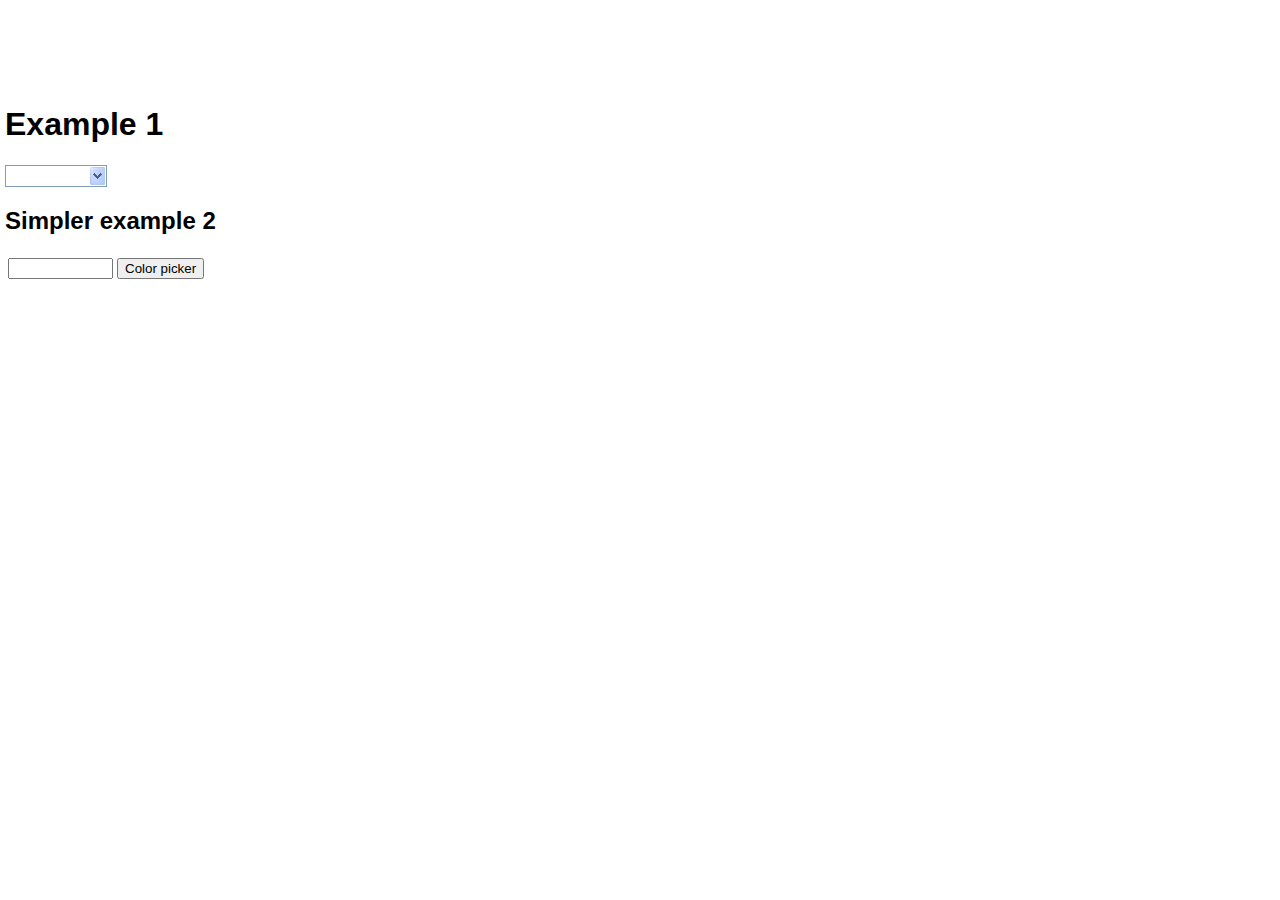
<file: admin/js_color_picker_v2/js_color_picker_v2.html>
<!DOCTYPE HTML PUBLIC "-//W3C//DTD HTML 4.01//EN" "http://www.w3.org/TR/html4/strict.dtd">
<html>
<head>
	<title>Popup color picker</title>
	<style type="text/css">
	body{
		font-family: Trebuchet MS, Lucida Sans Unicode, Arial, sans-serif;
		width:100%;
		height:100%;
		margin:0px;
		padding:0px;
		background-image:url('http://www.dhtmlgoodies.com/images/heading3.gif');
		background-repeat:no-repeat;
		padding-top:85px;					
		overflow:hidden;
	}
	

	</style>
	<link rel="stylesheet" href="js_color_picker_v2.css" media="screen">
	<script src="color_functions.js"></script>		
	<script type="text/javascript" src="js_color_picker_v2.js"></script>
</head>
<body>
<form>

<h1>Example 1</h1>
<div style="width:103px;width/* */:/**/100px;width: /**/100px;height:20px;border:1px solid #7F9DB9;">
	<input type="text" maxlength="7" style="width:80px;font-size:12px;height:17px;float:left;border:0px;padding-top:2px" name="rgb" size="10">
	<img style="float:right;padding-right:1px;padding-top:1px" src="images/select_arrow.gif" onmouseover="this.src='images/select_arrow_over.gif'" onmouseout="this.src='images/select_arrow.gif'" onclick="showColorPicker(this,document.forms[0].rgb)" width="15" height="18">
</div>


<h2>Simpler example 2</h2>

<table>
	<tr>
		<td><input type="text" size="10" maxlength="7" name="rgb2"></td>
		<td><input type="button" value="Color picker" onclick="showColorPicker(this,document.forms[0].rgb2)"></td>
	</tr>
</table>

</form>


</body>
</html>
</file>
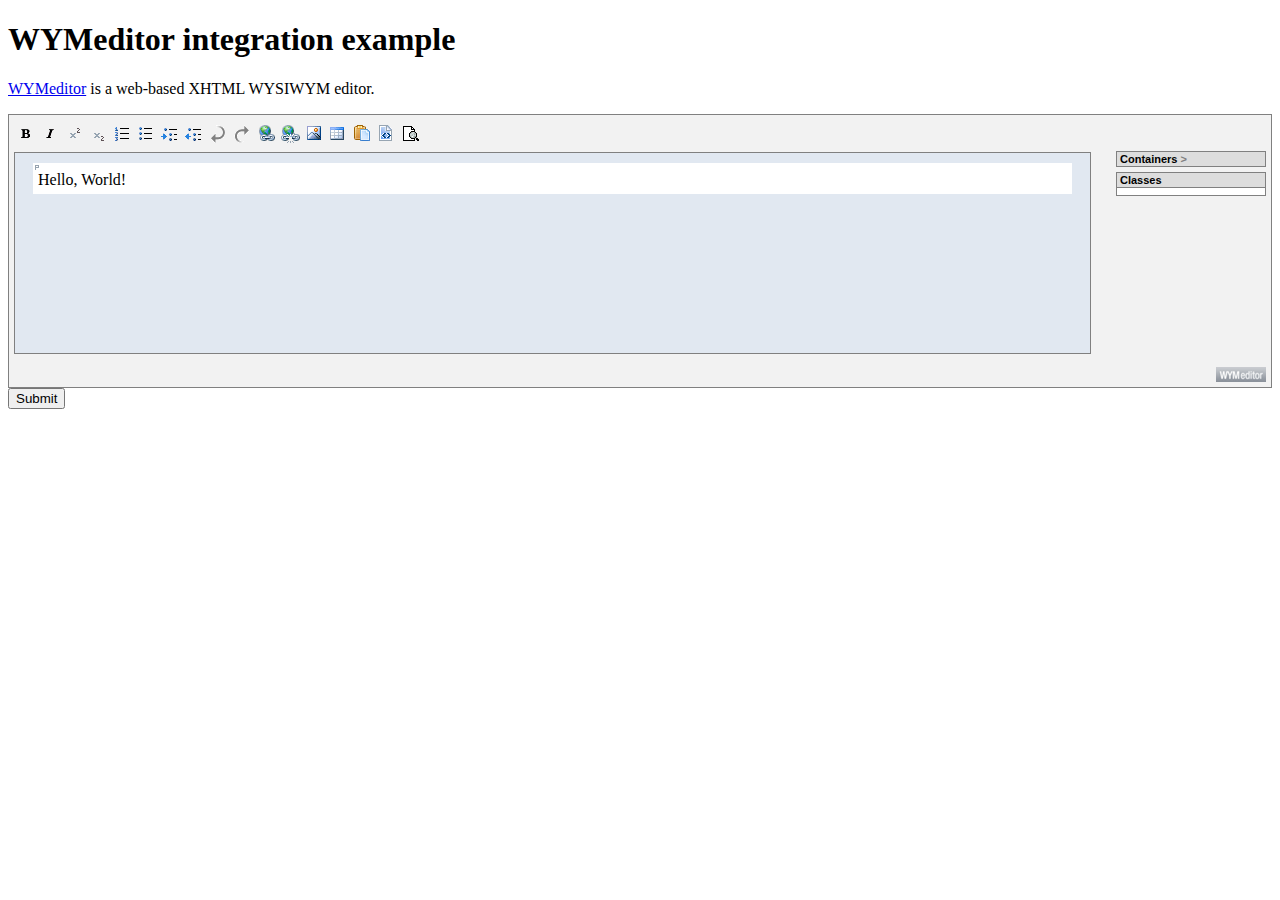
<file: wymeditor/examples/01-basic.html>
<!DOCTYPE html PUBLIC "-//W3C//DTD XHTML 1.0 Transitional//EN" "http://www.w3.org/TR/xhtml1/DTD/xhtml1-transitional.dtd">
<!--
 * WYMeditor : what you see is What You Mean web-based editor
 * Copyright (c) 2005 - 2009 Jean-Francois Hovinne, http://www.wymeditor.org/
 * Dual licensed under the MIT (MIT-license.txt)
 * and GPL (GPL-license.txt) licenses.
 *
 * For further information visit:
 *        http://www.wymeditor.org/
 *
 * File Name:
 *        01-basic.html
 *        WYMeditor integration example.
 *        See the documentation for more info.
 *
 * File Authors:
 *        Jean-Francois Hovinne - http://www.hovinne.com/
-->
<html>
<head>
<meta http-equiv="Content-Type" content="text/html; charset=utf-8" />
<title>WYMeditor</title>
<!-- jQuery library is required, see http://jquery.com/ -->
<script type="text/javascript" src="../jquery/jquery.js"></script>
<!-- WYMeditor main JS file, minified version -->
<script type="text/javascript" src="../wymeditor/jquery.wymeditor.min.js"></script>

<script type="text/javascript">

/* Here we replace each element with class 'wymeditor'
 * (typically textareas) by a WYMeditor instance.
 * 
 * We could use the 'html' option, to initialize the editor's content.
 * If this option isn't set, the content is retrieved from
 * the element being replaced.
 */

jQuery(function() {
    jQuery('.wymeditor').wymeditor();
});

</script>

</head>

<body>
<h1>WYMeditor integration example</h1>
<p><a href="http://www.wymeditor.org/">WYMeditor</a> is a web-based XHTML WYSIWYM editor.</p>
<form method="post" action="">
<textarea class="wymeditor">&lt;p&gt;Hello, World!&lt;/p&gt;</textarea>
<input type="submit" class="wymupdate" />
</form>

</body>

</html>
</file>
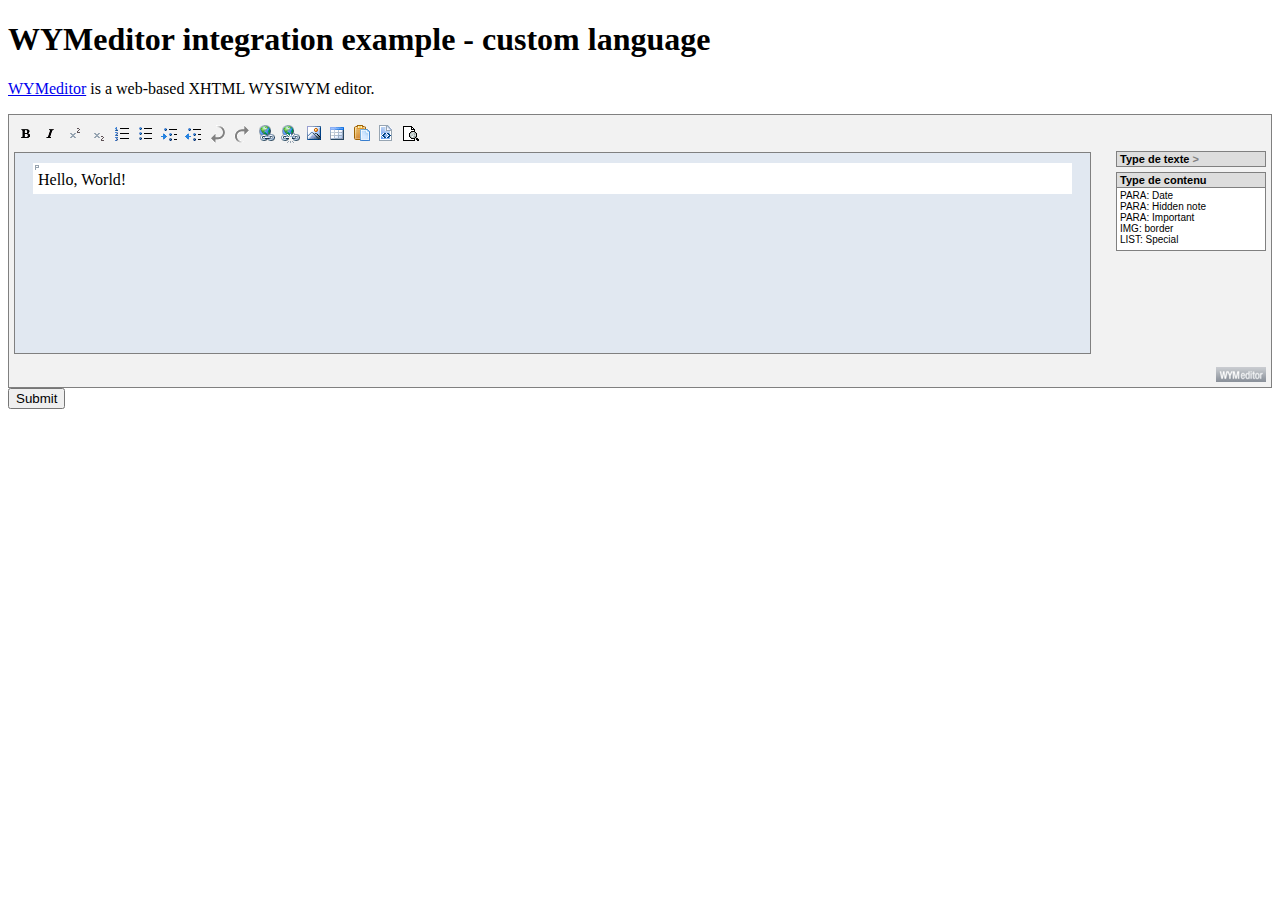
<file: wymeditor/examples/02-custom-language.html>
<!DOCTYPE html PUBLIC "-//W3C//DTD XHTML 1.0 Transitional//EN" "http://www.w3.org/TR/xhtml1/DTD/xhtml1-transitional.dtd">
<!--
 * WYMeditor : what you see is What You Mean web-based editor
 * Copyright (c) 2005 - 2009 Jean-Francois Hovinne, http://www.wymeditor.org/
 * Dual licensed under the MIT (MIT-license.txt)
 * and GPL (GPL-license.txt) licenses.
 *
 * For further information visit:
 *        http://www.wymeditor.org/
 *
 * File Name:
 *        02-custom-language.html
 *        WYMeditor integration example - custom language.
 *        See the documentation for more info.
 *
 * File Authors:
 *        Jean-Francois Hovinne - http://www.hovinne.com/
-->
<html>
<head>
<meta http-equiv="Content-Type" content="text/html; charset=utf-8" />
<title>WYMeditor</title>
<script type="text/javascript" src="../jquery/jquery.js"></script>
<script type="text/javascript" src="../wymeditor/jquery.wymeditor.min.js"></script>

<script type="text/javascript">

/* Use 3 options, one to set the html content,
 * one to set the language, and one the set the classes
 */

jQuery(function() {
    jQuery('.wymeditor').wymeditor({
    
        html: '<p>Hello, World!<\/p>',
        lang: 'fr',
        stylesheet: 'styles.css'
    
    });
});

</script>

</head>

<body>
<h1>WYMeditor integration example - custom language</h1>
<p><a href="http://www.wymeditor.org/">WYMeditor</a> is a web-based XHTML WYSIWYM editor.</p>
<form method="post" action="">
<textarea class="wymeditor"></textarea>
<input type="submit" class="wymupdate" />
</form>

</body>

</html>
</file>
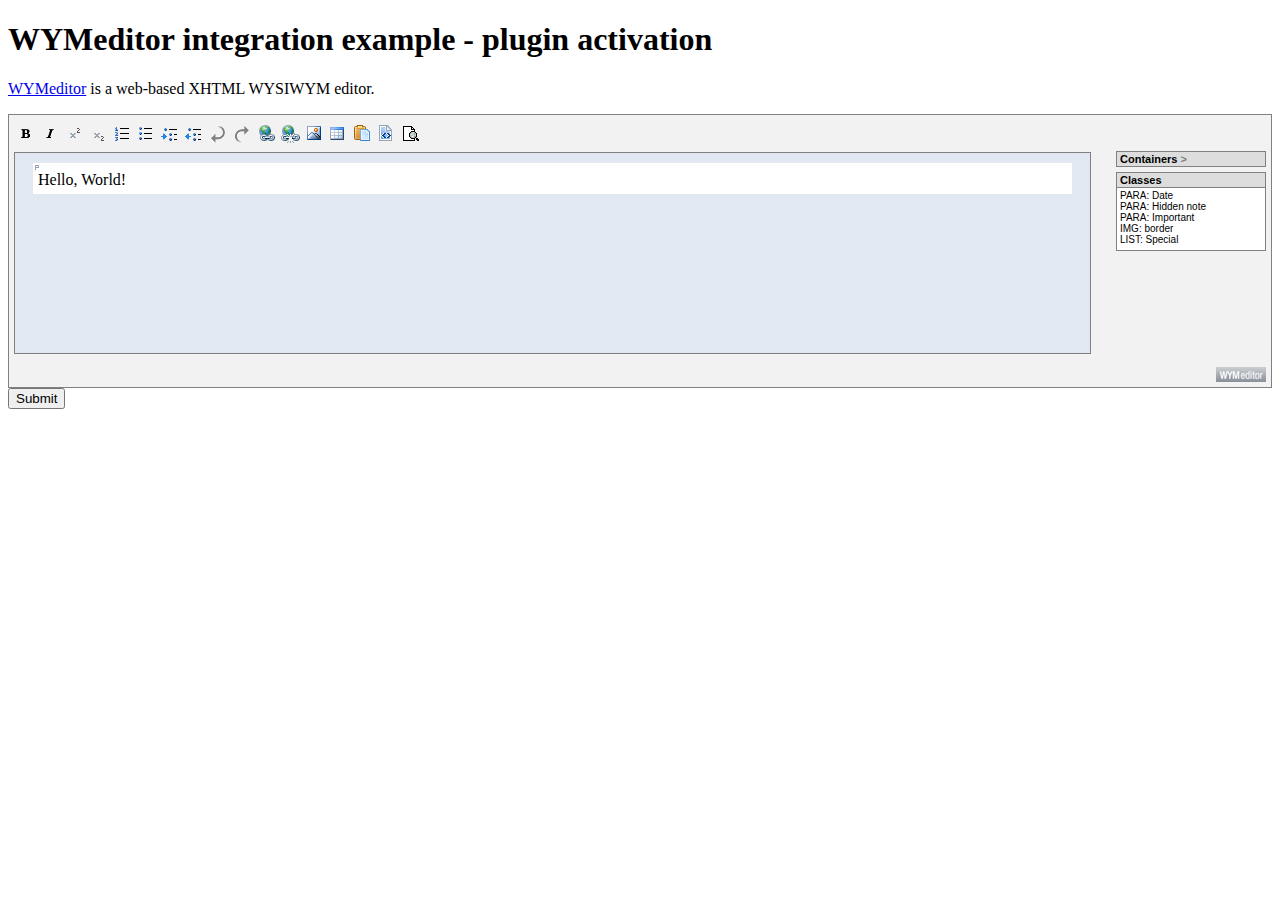
<file: wymeditor/examples/03-plugin.html>
<!DOCTYPE html PUBLIC "-//W3C//DTD XHTML 1.0 Transitional//EN" "http://www.w3.org/TR/xhtml1/DTD/xhtml1-transitional.dtd">
<!--
 * WYMeditor : what you see is What You Mean web-based editor
 * Copyright (c) 2005 - 2009 Jean-Francois Hovinne, http://www.wymeditor.org/
 * Dual licensed under the MIT (MIT-license.txt)
 * and GPL (GPL-license.txt) licenses.
 *
 * For further information visit:
 *        http://www.wymeditor.org/
 *
 * File Name:
 *        03-plugin.html
 *        WYMeditor integration example - plugin activation.
 *        See the documentation for more info.
 *
 * File Authors:
 *        Jean-Francois Hovinne - http://www.hovinne.com/
-->
<html>
<head>
<meta http-equiv="Content-Type" content="text/html; charset=utf-8" />
<title>WYMeditor</title>
<script type="text/javascript" src="../jquery/jquery.js"></script>
<script type="text/javascript" src="../wymeditor/jquery.wymeditor.min.js"></script>
<script type="text/javascript" src="../wymeditor/plugins/hovertools/jquery.wymeditor.hovertools.js"></script> <!-- load the plugin -->

<script type="text/javascript">

// Use the 'postInit' option, which will execute the function passed in the parameter.

jQuery(function() {
    jQuery('.wymeditor').wymeditor({
    
        html: '<p>Hello, World!<\/p>',
        stylesheet: 'styles.css',
        postInit: function(wym) {
        
            //postInit is executed after WYMeditor initialization
            //'wym' is the current WYMeditor instance
            
            //we generally activate plugins after WYMeditor initialization

            //activate 'hovertools' plugin
            //which gives advanced feedback to the user:
            wym.hovertools();
        }
    });
});

</script>

</head>

<body>
<h1>WYMeditor integration example - plugin activation</h1>
<p><a href="http://www.wymeditor.org/">WYMeditor</a> is a web-based XHTML WYSIWYM editor.</p>
<form method="post" action="">
<textarea class="wymeditor"></textarea>
<input type="submit" class="wymupdate" />
</form>

</body>

</html>
</file>
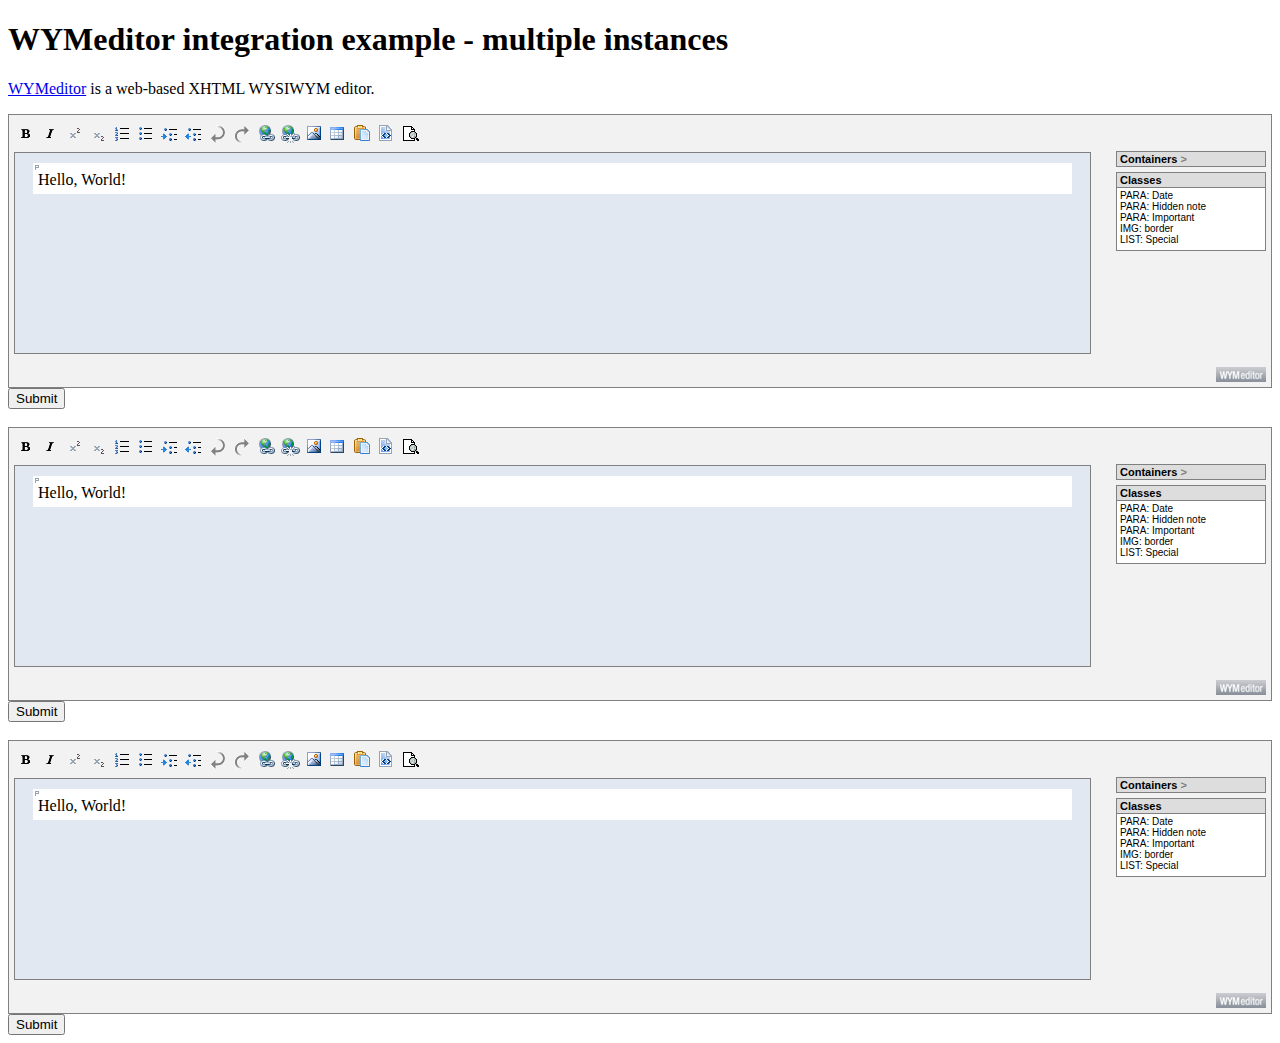
<file: wymeditor/examples/04-multiple-instances.html>
<!DOCTYPE html PUBLIC "-//W3C//DTD XHTML 1.0 Transitional//EN" "http://www.w3.org/TR/xhtml1/DTD/xhtml1-transitional.dtd">
<!--
 * WYMeditor : what you see is What You Mean web-based editor
 * Copyright (c) 2005 - 2009 Jean-Francois Hovinne, http://www.wymeditor.org/
 * Dual licensed under the MIT (MIT-license.txt)
 * and GPL (GPL-license.txt) licenses.
 *
 * For further information visit:
 *        http://www.wymeditor.org/
 *
 * File Name:
 *        04-multiple-instances.html
 *        WYMeditor integration example - multiple instances.
 *        See the documentation for more info.
 *
 * File Authors:
 *        Jean-Francois Hovinne - http://www.hovinne.com/
-->
<html>
<head>
<meta http-equiv="Content-Type" content="text/html; charset=utf-8" />
<title>WYMeditor</title>
<script type="text/javascript" src="../jquery/jquery.js"></script>
<script type="text/javascript" src="../wymeditor/jquery.wymeditor.min.js"></script>

<script type="text/javascript">

// Each textarea with class 'wymeditor' is replaced by a WYMeditor instance.

jQuery(function() {
    jQuery('.wymeditor').wymeditor({

        html: '<p>Hello, World!<\/p>',
        stylesheet: 'styles.css'

    });
});

</script>

</head>

<body>
<h1>WYMeditor integration example - multiple instances</h1>
<p><a href="http://www.wymeditor.org/">WYMeditor</a> is a web-based XHTML WYSIWYM editor.</p>
<form method="post" action="">
<textarea class="wymeditor"></textarea>
<input type="submit" class="wymupdate" />
</form>

<br />

<form method="post" action="">
<textarea class="wymeditor"></textarea>
<input type="submit" class="wymupdate" />
</form>

<br />

<form method="post" action="">
<textarea class="wymeditor"></textarea>
<input type="submit" class="wymupdate" />
</form>

</body>

</html>
</file>
<file: admin/js_color_picker_v2/js_color_picker_v2.css>
#dhtmlgoodies_colorPicker{
		position:absolute;
		width:250px;
		padding-bottom:1px;
		background-color:#FFF;
		border:1px solid #317082;
		
		width: 252px;	/* IE 5.x */
		width/* */:/**/250px;	/* Other browsers */
		width: /**/250px;	
				
	}
	
	#dhtmlgoodies_colorPicker .colorPicker_topRow{
		padding-bottom:1px;
		border-bottom:3px double #317082;
		background-color:#E2EBED;
		padding-left:2px;
		
		width: 250px;	/* IE 5.x */
		width/* */:/**/248px;	/* Other browsers */
		width: /**/248px;	
		
		height: 20px;	/* IE 5.x */
		height/* */:/**/16px;	/* Other browsers */
		height: /**/16px;	
				
	}
	
	#dhtmlgoodies_colorPicker .colorPicker_statusBar{
		height:13px;
		padding-bottom:2px;
		width:248px;
		border-top:3px double #317082;	
		background-color:#E2EBED;
		padding-left:2px;
		clear:both;
		
		width: 250px;	/* IE 5.x */
		width/* */:/**/248px;	/* Other browsers */
		width: /**/248px;	
		
		height: 18px;	/* IE 5.x */
		height/* */:/**/13px;	/* Other browsers */
		height: /**/13px;	
						
	}
	
	#dhtmlgoodies_colorPicker .colorSquare{
		margin-left:1px;
		margin-bottom:1px;
		float:left;
		border:1px solid #000;
		cursor:pointer;
		
		width: 12px;	/* IE 5.x */
		width/* */:/**/10px;	/* Other browsers */
		width: /**/10px;	
		
		height: 12px;	/* IE 5.x */
		height/* */:/**/10px;	/* Other browsers */
		height: /**/10px;	
				
	}
	
	.colorPickerTab_inactive,.colorPickerTab_active{
	
		height:17px;
		padding-left:4px;
		cursor:pointer;	
		
		
	}
	.colorPickerTab_inactive span{
		background-image:url('images/tab_left_inactive.gif');
	}
	
	.colorPickerTab_active span{
		background-image:url('images/tab_left_active.gif');

	}
	.colorPickerTab_inactive span, .colorPickerTab_active span{
		line-height:16px;
		font-weight:bold;
		font-family:arial;
		font-size:11px;
		padding-top:1px;
		vertical-align:middle;
		background-position:top left;
		background-repeat: no-repeat;	
		float:left;
		padding-left:6px;
		-moz-user-select:no;
	}	
	.colorPickerTab_inactive img,.colorPickerTab_active img{
		float:left;
	}
	.colorPickerCloseButton{
		width:11px;
		height:11px;
		text-align:center;
		line-height:10px;
		border:1px solid #317082;
		position:absolute;
		right:1px;
		font-size:12px;
		font-weight:bold;
		top:1px;
		padding:1px;
		cursor:pointer;	
		
		width: 15px;	/* IE 5.x */
		width/* */:/**/11px;	/* Other browsers */
		width: /**/11px;
		
		height: 15px;	/* IE 5.x */
		height/* */:/**/11px;	/* Other browsers */
		height: /**/11px;

			
	}
	#colorPicker_statusBarTxt{
		font-size:11px;
		font-family:arial;
		vertical-align:top;
		line-height:13px;

	}
	form{
		padding-left:5px;
	}
	
	.form_widget_amount_slider{
		border-top:1px solid #9d9c99;
		border-left:1px solid #9d9c99;
		border-bottom:1px solid #eee;
		border-right:1px solid #eee;
		background-color:#f0ede0;
		position:absolute;
		bottom:0px;
		
		width: 5px;	/* IE 5.x */
		width/* */:/**/3px;	/* Other browsers */
		width: /**/3px;
		
		height: 5px;	/* IE 5.x */
		height/* */:/**/3px;	/* Other browsers */
		height: /**/3px;
				
	}
	.colorSliderLabel{
		width:15px;
		height:20px;
		float:left;
		font-size:11px;
		font-weight:bold;
	}
	.colorSlider{
		width:175px;
		height:20px;
		float:left;
	}
	.colorInput{
		width:45px;
		height:20px;
		float:left;
	}	
	.colorPreviewDiv{
		width:186px;
		margin-right:2px;
		margin-top:1px;
		border:1px solid #CCC;
		height:20px;
		float:left;
		cursor:pointer;
		
		width: 188px;	/* IE 5.x */
		width/* */:/**/186px;	/* Other browsers */
		width: /**/186px;
		
		height: 22px;	/* IE 5.x */
		height/* */:/**/20px;	/* Other browsers */
		height: /**/20px;
				

	}
	.colorCodeDiv{
		width:50px;
		height:20px;
		float:left;
	}
</file>
